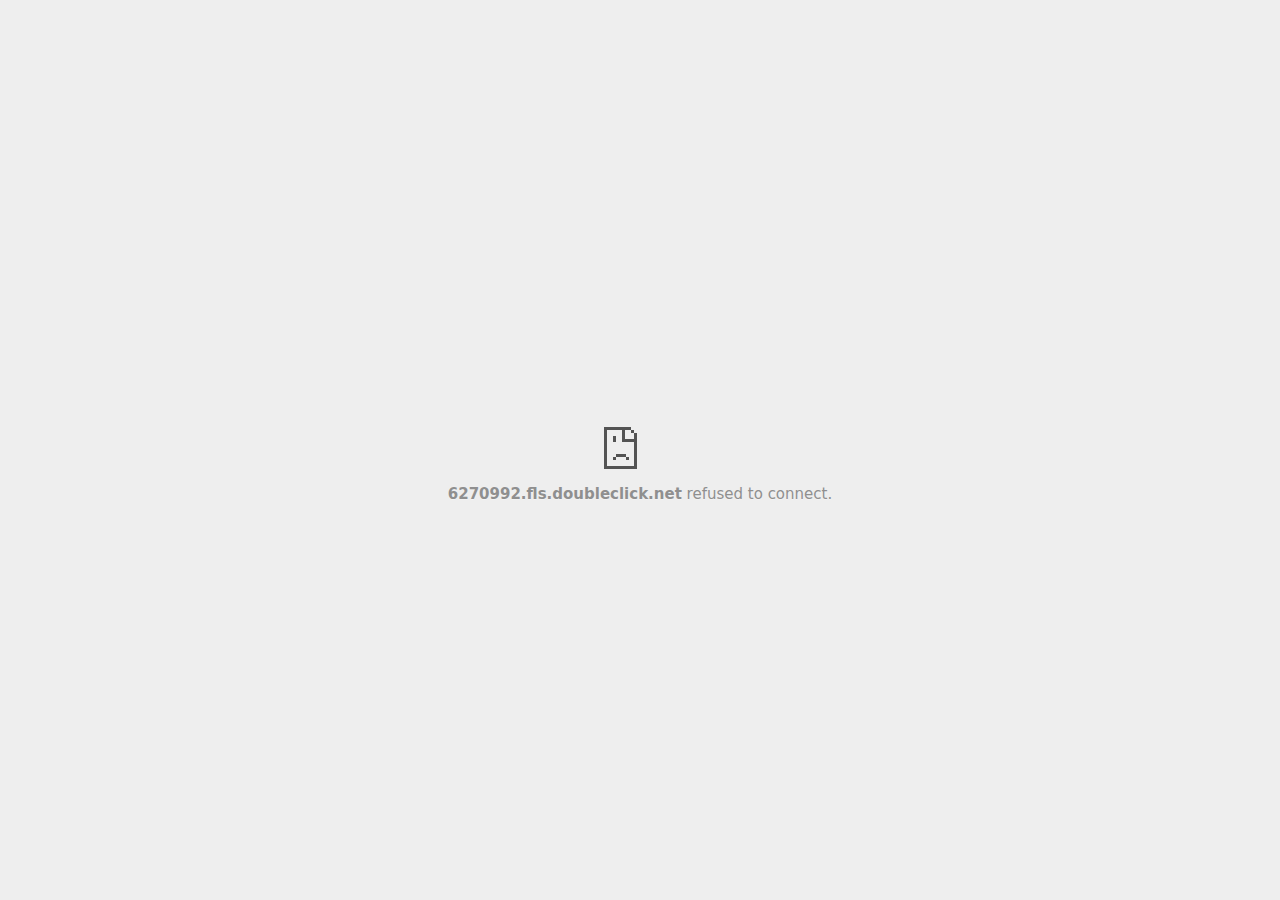
<file: activityi(1).html>
<!DOCTYPE html>
<!-- saved from url=(0029)chrome-error://chromewebdata/ -->
<html dir="ltr" lang="en" subframe=""><head><meta http-equiv="Content-Type" content="text/html; charset=UTF-8">
  
  <meta name="color-scheme" content="light dark">
  <meta name="theme-color" content="#fff">
  <meta name="viewport" content="width=device-width, initial-scale=1.0,
                                 maximum-scale=1.0, user-scalable=no">
  <title>6270992.fls.doubleclick.net</title>
  <style>/* Copyright 2017 The Chromium Authors. All rights reserved.
 * Use of this source code is governed by a BSD-style license that can be
 * found in the LICENSE file. */

a {
  color: var(--link-color);
}

body {
  --background-color: #fff;
  --error-code-color: var(--google-gray-700);
  --google-blue-100: rgb(210, 227, 252);
  --google-blue-300: rgb(138, 180, 248);
  --google-blue-600: rgb(26, 115, 232);
  --google-blue-700: rgb(25, 103, 210);
  --google-gray-100: rgb(241, 243, 244);
  --google-gray-300: rgb(218, 220, 224);
  --google-gray-500: rgb(154, 160, 166);
  --google-gray-50: rgb(248, 249, 250);
  --google-gray-600: rgb(128, 134, 139);
  --google-gray-700: rgb(95, 99, 104);
  --google-gray-800: rgb(60, 64, 67);
  --google-gray-900: rgb(32, 33, 36);
  --heading-color: var(--google-gray-900);
  --link-color: rgb(88, 88, 88);
  --popup-container-background-color: rgba(0,0,0,.65);
  --primary-button-fill-color-active: var(--google-blue-700);
  --primary-button-fill-color: var(--google-blue-600);
  --primary-button-text-color: #fff;
  --quiet-background-color: rgb(247, 247, 247);
  --secondary-button-border-color: var(--google-gray-500);
  --secondary-button-fill-color: #fff;
  --secondary-button-hover-border-color: var(--google-gray-600);
  --secondary-button-hover-fill-color: var(--google-gray-50);
  --secondary-button-text-color: var(--google-gray-700);
  --small-link-color: var(--google-gray-700);
  --text-color: var(--google-gray-700);
  background: var(--background-color);
  color: var(--text-color);
  word-wrap: break-word;
}

.nav-wrapper .secondary-button {
  background: var(--secondary-button-fill-color);
  border: 1px solid var(--secondary-button-border-color);
  color: var(--secondary-button-text-color);
  float: none;
  margin: 0;
  padding: 8px 16px;
}

.hidden {
  display: none;
}

html {
  -webkit-text-size-adjust: 100%;
  font-size: 125%;
}

.icon {
  background-repeat: no-repeat;
  background-size: 100%;
}

@media (prefers-color-scheme: dark) {
  body {
    --background-color: var(--google-gray-900);
    --error-code-color: var(--google-gray-500);
    --heading-color: var(--google-gray-500);
    --link-color: var(--google-blue-300);
    --primary-button-fill-color-active: rgb(129, 162, 208);
    --primary-button-fill-color: var(--google-blue-300);
    --primary-button-text-color: var(--google-gray-900);
    --quiet-background-color: var(--background-color);
    --secondary-button-border-color: var(--google-gray-700);
    --secondary-button-fill-color: var(--google-gray-900);
    --secondary-button-hover-fill-color: rgb(48, 51, 57);
    --secondary-button-text-color: var(--google-blue-300);
    --small-link-color: var(--google-blue-300);
    --text-color: var(--google-gray-500);
  }
}
</style>
  <style>/* Copyright 2014 The Chromium Authors. All rights reserved.
   Use of this source code is governed by a BSD-style license that can be
   found in the LICENSE file. */

button {
  border: 0;
  border-radius: 4px;
  box-sizing: border-box;
  color: var(--primary-button-text-color);
  cursor: pointer;
  float: right;
  font-size: .875em;
  margin: 0;
  padding: 8px 16px;
  transition: box-shadow 150ms cubic-bezier(0.4, 0, 0.2, 1);
  user-select: none;
}

[dir='rtl'] button {
  float: left;
}

.bad-clock button,
.captive-portal button,
.https-only button,
.insecure-form button,
.lookalike-url button,
.main-frame-blocked button,
.neterror button,
.pdf button,
.ssl button,
.safe-browsing-billing button {
  background: var(--primary-button-fill-color);
}

button:active {
  background: var(--primary-button-fill-color-active);
  outline: 0;
}

#debugging {
  display: inline;
  overflow: auto;
}

.debugging-content {
  line-height: 1em;
  margin-bottom: 0;
  margin-top: 1em;
}

.debugging-content-fixed-width {
  display: block;
  font-family: monospace;
  font-size: 1.2em;
  margin-top: 0.5em;
}

.debugging-title {
  font-weight: bold;
}

#details {
  margin: 0 0 50px;
}

#details p:not(:first-of-type) {
  margin-top: 20px;
}

.secondary-button:active {
  border-color: white;
  box-shadow: 0 1px 2px 0 rgba(60, 64, 67, .3),
      0 2px 6px 2px rgba(60, 64, 67, .15);
}

.secondary-button:hover {
  background: var(--secondary-button-hover-fill-color);
  border-color: var(--secondary-button-hover-border-color);
  text-decoration: none;
}

.error-code {
  color: var(--error-code-color);
  font-size: .8em;
  margin-top: 12px;
  text-transform: uppercase;
}

#error-debugging-info {
  font-size: 0.8em;
}

h1 {
  color: var(--heading-color);
  font-size: 1.6em;
  font-weight: normal;
  line-height: 1.25em;
  margin-bottom: 16px;
}

h2 {
  font-size: 1.2em;
  font-weight: normal;
}

.icon {
  height: 72px;
  margin: 0 0 40px;
  width: 72px;
}

input[type=checkbox] {
  opacity: 0;
}

input[type=checkbox]:focus ~ .checkbox::after {
  outline: -webkit-focus-ring-color auto 5px;
}

.interstitial-wrapper {
  box-sizing: border-box;
  font-size: 1em;
  line-height: 1.6em;
  margin: 14vh auto 0;
  max-width: 600px;
  width: 100%;
}

#main-message > p {
  display: inline;
}

#extended-reporting-opt-in {
  font-size: .875em;
  margin-top: 32px;
}

#extended-reporting-opt-in label {
  display: grid;
  grid-template-columns: 1.8em 1fr;
  position: relative;
}

#enhanced-protection-message {
  border-radius: 4px;
  font-size: 1em;
  margin-top: 32px;
  padding: 10px 5px;
}

#enhanced-protection-message label {
  display: grid;
  grid-template-columns: 2.5em 1fr;
  position: relative;
}

#enhanced-protection-message div {
  margin: 0.5em;
}

#enhanced-protection-message .icon {
  height: 1.5em;
  vertical-align: middle;
  width: 1.5em;
}

.nav-wrapper {
  margin-top: 51px;
}

.nav-wrapper::after {
  clear: both;
  content: '';
  display: table;
  width: 100%;
}

.small-link {
  color: var(--small-link-color);
  font-size: .875em;
}

.checkboxes {
  flex: 0 0 24px;
}

.checkbox {
  --padding: .9em;
  background: transparent;
  display: block;
  height: 1em;
  left: -1em;
  padding-inline-start: var(--padding);
  position: absolute;
  right: 0;
  top: -.5em;
  width: 1em;
}

.checkbox::after {
  border: 1px solid white;
  border-radius: 2px;
  content: '';
  height: 1em;
  left: var(--padding);
  position: absolute;
  top: var(--padding);
  width: 1em;
}

.checkbox::before {
  background: transparent;
  border: 2px solid white;
  border-inline-end-width: 0;
  border-top-width: 0;
  content: '';
  height: .2em;
  left: calc(.3em + var(--padding));
  opacity: 0;
  position: absolute;
  top: calc(.3em  + var(--padding));
  transform: rotate(-45deg);
  width: .5em;
}

input[type=checkbox]:checked ~ .checkbox::before {
  opacity: 1;
}

#recurrent-error-message {
  background: #ededed;
  border-radius: 4px;
  margin-bottom: 16px;
  margin-top: 12px;
  padding: 12px 16px;
}

.showing-recurrent-error-message #extended-reporting-opt-in {
  margin-top: 16px;
}

.showing-recurrent-error-message #enhanced-protection-message {
  margin-top: 16px;
}

@media (max-width: 700px) {
  .interstitial-wrapper {
    padding: 0 10%;
  }

  #error-debugging-info {
    overflow: auto;
  }
}

@media (max-width: 420px) {
  button,
  [dir='rtl'] button,
  .small-link {
    float: none;
    font-size: .825em;
    font-weight: 500;
    margin: 0;
    width: 100%;
  }

  button {
    padding: 16px 24px;
  }

  #details {
    margin: 20px 0 20px 0;
  }

  #details p:not(:first-of-type) {
    margin-top: 10px;
  }

  .secondary-button:not(.hidden) {
    display: block;
    margin-top: 20px;
    text-align: center;
    width: 100%;
  }

  .interstitial-wrapper {
    padding: 0 5%;
  }

  #extended-reporting-opt-in {
    margin-top: 24px;
  }

  #enhanced-protection-message {
    margin-top: 24px;
  }

  .nav-wrapper {
    margin-top: 30px;
  }
}

/**
 * Mobile specific styling.
 * Navigation buttons are anchored to the bottom of the screen.
 * Details message replaces the top content in its own scrollable area.
 */

@media (max-width: 420px) {
  .nav-wrapper .secondary-button {
    border: 0;
    margin: 16px 0 0;
    margin-inline-end: 0;
    padding-bottom: 16px;
    padding-top: 16px;
  }
}

/* Fixed nav. */
@media (min-width: 240px) and (max-width: 420px) and
       (min-height: 401px),
       (min-width: 421px) and (min-height: 240px) and
       (max-height: 560px) {
  body .nav-wrapper {
    background: var(--background-color);
    bottom: 0;
    box-shadow: 0 -12px 24px var(--background-color);
    left: 0;
    margin: 0 auto;
    max-width: 736px;
    padding-inline-end: 24px;
    padding-inline-start: 24px;
    position: fixed;
    right: 0;
    width: 100%;
    z-index: 2;
  }

  .interstitial-wrapper {
    max-width: 736px;
  }

  #details,
  #main-content {
    padding-bottom: 40px;
  }

  #details {
    padding-top: 5.5vh;
  }

  button.small-link {
    color: var(--google-blue-600);
  }
}

@media (max-width: 420px) and (orientation: portrait),
       (max-height: 560px) {
  body {
    margin: 0 auto;
  }

  button,
  [dir='rtl'] button,
  button.small-link,
  .nav-wrapper .secondary-button {
    font-family: Roboto-Regular,Helvetica;
    font-size: .933em;
    margin: 6px 0;
    transform: translatez(0);
  }

  .nav-wrapper {
    box-sizing: border-box;
    padding-bottom: 8px;
    width: 100%;
  }

  #details {
    box-sizing: border-box;
    height: auto;
    margin: 0;
    opacity: 1;
    transition: opacity 250ms cubic-bezier(0.4, 0, 0.2, 1);
  }

  #details.hidden,
  #main-content.hidden {
    height: 0;
    opacity: 0;
    overflow: hidden;
    padding-bottom: 0;
    transition: none;
  }

  h1 {
    font-size: 1.5em;
    margin-bottom: 8px;
  }

  .icon {
    margin-bottom: 5.69vh;
  }

  .interstitial-wrapper {
    box-sizing: border-box;
    margin: 7vh auto 12px;
    padding: 0 24px;
    position: relative;
  }

  .interstitial-wrapper p {
    font-size: .95em;
    line-height: 1.61em;
    margin-top: 8px;
  }

  #main-content {
    margin: 0;
    transition: opacity 100ms cubic-bezier(0.4, 0, 0.2, 1);
  }

  .small-link {
    border: 0;
  }

  .suggested-left > #control-buttons,
  .suggested-right > #control-buttons {
    float: none;
    margin: 0;
  }
}

@media (min-width: 421px) and (min-height: 500px) and (max-height: 560px) {
  .interstitial-wrapper {
    margin-top: 10vh;
  }
}

@media (min-height: 400px) and (orientation:portrait) {
  .interstitial-wrapper {
    margin-bottom: 145px;
  }
}

@media (min-height: 299px) {
  .nav-wrapper {
    padding-bottom: 16px;
  }
}

@media (max-height: 560px) and (min-height: 240px) and (orientation:landscape) {
  .extended-reporting-has-checkbox #details {
    padding-bottom: 80px;
  }
}

@media (min-height: 500px) and (max-height: 650px) and (max-width: 414px) and
       (orientation: portrait) {
  .interstitial-wrapper {
    margin-top: 7vh;
  }
}

@media (min-height: 650px) and (max-width: 414px) and (orientation: portrait) {
  .interstitial-wrapper {
    margin-top: 10vh;
  }
}

/* Small mobile screens. No fixed nav. */
@media (max-height: 400px) and (orientation: portrait),
       (max-height: 239px) and (orientation: landscape),
       (max-width: 419px) and (max-height: 399px) {
  .interstitial-wrapper {
    display: flex;
    flex-direction: column;
    margin-bottom: 0;
  }

  #details {
    flex: 1 1 auto;
    order: 0;
  }

  #main-content {
    flex: 1 1 auto;
    order: 0;
  }

  .nav-wrapper {
    flex: 0 1 auto;
    margin-top: 8px;
    order: 1;
    padding-inline-end: 0;
    padding-inline-start: 0;
    position: relative;
    width: 100%;
  }

  button,
  .nav-wrapper .secondary-button {
    padding: 16px 24px;
  }

  button.small-link {
    color: var(--google-blue-600);
  }
}

@media (max-width: 239px) and (orientation: portrait) {
  .nav-wrapper {
    padding-inline-end: 0;
    padding-inline-start: 0;
  }
}
</style>
  <style>/* Copyright 2013 The Chromium Authors. All rights reserved.
 * Use of this source code is governed by a BSD-style license that can be
 * found in the LICENSE file. */

/* Don't use the main frame div when the error is in a subframe. */
html[subframe] #main-frame-error {
  display: none;
}

/* Don't use the subframe error div when the error is in a main frame. */
html:not([subframe]) #sub-frame-error {
  display: none;
}

h1 {
  margin-top: 0;
  word-wrap: break-word;
}

h1 span {
  font-weight: 500;
}

a {
  text-decoration: none;
}

.icon {
  -webkit-user-select: none;
  display: inline-block;
}

.icon-generic {
  /* Can't access chrome://theme/IDR_ERROR_NETWORK_GENERIC from an untrusted
   * renderer process, so embed the resource manually. */
  content: -webkit-image-set(
      url([data-uri]) 1x,
      url([data-uri]) 2x);
}

.icon-offline {
  content: -webkit-image-set(
      url([data-uri]) 1x,
      url([data-uri]) 2x);
  position: relative;
}

.icon-disabled {
  content: -webkit-image-set(
      url([data-uri]) 1x,
      url([data-uri]) 2x);
  width: 112px;
}

.hidden {
  display: none;
}

#suggestions-list a {
  color: var(--google-blue-600);
}

#suggestions-list p {
  margin-block-end: 0;
}

#suggestions-list ul {
  margin-top: 0;
}

.single-suggestion {
  list-style-type: none;
  padding-inline-start: 0;
}

#error-information-button {
  content: url([data-uri]);
  height: 24px;
  vertical-align: -.15em;
  width: 24px;
}

.use-popup-container#error-information-popup-container
  #error-information-popup {
  align-items: center;
  background-color: var(--popup-container-background-color);
  display: flex;
  height: 100%;
  left: 0;
  position: fixed;
  top: 0;
  width: 100%;
  z-index: 100;
}

.use-popup-container#error-information-popup-container
  #error-information-popup-content > p {
  margin-bottom: 11px;
  margin-inline-start: 20px;
}

.use-popup-container#error-information-popup-container #suggestions-list ul {
  margin-inline-start: 15px;
}

.use-popup-container#error-information-popup-container
  #error-information-popup-box {
  background-color: var(--background-color);
  left: 5%;
  padding-bottom: 15px;
  padding-top: 15px;
  position: fixed;
  width: 90%;
  z-index: 101;
}

.use-popup-container#error-information-popup-container div.error-code {
  margin-inline-start: 20px;
}

.use-popup-container#error-information-popup-container #suggestions-list p {
  margin-inline-start: 20px;
}

:not(.use-popup-container)#error-information-popup-container
  #error-information-popup-close {
  display: none;
}

#error-information-popup-close {
  margin-bottom: 0;
  margin-inline-end: 35px;
  margin-top: 15px;
  text-align: end;
}

.link-button {
  color: rgb(66, 133, 244);
  display: inline-block;
  font-weight: bold;
  text-transform: uppercase;
}

#sub-frame-error-details {

  color: #8F8F8F;

  /* Not done on mobile for performance reasons. */
  text-shadow: 0 1px 0 rgba(255,255,255,0.3);

}

[jscontent=hostName],
[jscontent=failedUrl] {
  overflow-wrap: break-word;
}

.secondary-button {
  background: #d9d9d9;
  color: #696969;
  margin-inline-end: 16px;
}

.snackbar {
  background: #323232;
  border-radius: 2px;
  bottom: 24px;
  box-sizing: border-box;
  color: #fff;
  font-size: .87em;
  left: 24px;
  max-width: 568px;
  min-width: 288px;
  opacity: 0;
  padding: 16px 24px 12px;
  position: fixed;
  transform: translateY(90px);
  will-change: opacity, transform;
  z-index: 999;
}

.snackbar-show {
  -webkit-animation:
    show-snackbar 250ms cubic-bezier(0, 0, 0.2, 1) forwards,
    hide-snackbar 250ms cubic-bezier(0.4, 0, 1, 1) forwards 5s;
}

@-webkit-keyframes show-snackbar {
  100% {
    opacity: 1;
    transform: translateY(0);
  }
}

@-webkit-keyframes hide-snackbar {
  0% {
    opacity: 1;
    transform: translateY(0);
  }
  100% {
    opacity: 0;
    transform: translateY(90px);
  }
}

.suggestions {
  margin-top: 18px;
}

.suggestion-header {
  font-weight: bold;
  margin-bottom: 4px;
}

.suggestion-body {
  color: #777;
}

/* Decrease padding at low sizes. */
@media (max-width: 640px), (max-height: 640px) {
  h1 {
    margin: 0 0 15px;
  }
  .suggestions {
    margin-top: 10px;
  }
  .suggestion-header {
    margin-bottom: 0;
  }
}

#download-link,
#download-link-clicked {
  margin-bottom: 30px;
  margin-top: 30px;
}

#download-link-clicked {
  color: #BBB;
}

#download-link::before,
#download-link-clicked::before {
  content: url([data-uri]);
  display: inline-block;
  margin-inline-end: 4px;
  vertical-align: -webkit-baseline-middle;
}

#download-link-clicked::before {
  opacity: 0;
  width: 0;
}

#offline-content-list-visibility-card {
  border: 1px solid white;
  border-radius: 8px;
  display: flex;
  font-size: .8em;
  justify-content: space-between;
  line-height: 1;
}

#offline-content-list.list-hidden #offline-content-list-visibility-card {
  border-color: rgb(218, 220, 224);
}

#offline-content-list-visibility-card > div {
  padding: 1em;
}

#offline-content-list-title {
  color: var(--google-gray-700);
}

#offline-content-list-show-text,
#offline-content-list-hide-text {
  color: rgb(66, 133, 244);
}

/* Hides the "hide" text div when the offline content list is collapsed/hidden
 * and, alternatively, hides the "show" text div when the offline content list
 * is expanded/shown.
 */
#offline-content-list.list-hidden #offline-content-list-hide-text,
#offline-content-list:not(.list-hidden) #offline-content-list-show-text {
  display: none;
}

/* Controls the animation of the offline content list when it is expanded/shown.
 */
#offline-content-suggestions {
  /* Max-height has to be set for the height animation to work. The chosen value
   * is a little greater than the maximum height the list will have, when all
   * suggestions have images, so that it is never clamped. This makes so that
   * when the actual height is smaller then the animation is not as smooth.
   */
  max-height: 27em;
  transition: max-height 200ms ease-in, visibility 0s 200ms,
              opacity 200ms 200ms linear;
}

/* Controls the animation of the offline content list when it is
 * collapsed/hidden.
 */
#offline-content-list.list-hidden #offline-content-suggestions {
  max-height: 0;
  opacity: 0;
  transition: opacity 200ms linear, visibility 0s 200ms,
              max-height 200ms 200ms ease-out;
  visibility: hidden;
}

#offline-content-list {
  margin-inline-start: -5%;
  width: 110%;
}

/* The selectors below adjust the "overflow" of the suggestion cards contents
 * based on the same screen size based strategy used for the main frame, which
 * is applied by the `interstitial-wrapper` class. */
@media (max-width: 420px)  {
  #offline-content-list {
    margin-inline-start: -2.5%;
    width: 105%;
  }
}
@media (max-width: 420px) and (orientation: portrait),
       (max-height: 560px) {
  #offline-content-list {
    margin-inline-start: -12px;
    width: calc(100% + 24px);
  }
}

.suggestion-with-image .offline-content-suggestion-thumbnail {
  flex-basis: 8.2em;
  flex-shrink: 0;
}

.suggestion-with-image .offline-content-suggestion-thumbnail > img {
  height: 100%;
  width: 100%;
}

.suggestion-with-image #offline-content-list:not(.is-rtl)
.offline-content-suggestion-thumbnail > img {
  border-bottom-right-radius: 7px;
  border-top-right-radius: 7px;
}

.suggestion-with-image #offline-content-list.is-rtl
.offline-content-suggestion-thumbnail > img {
  border-bottom-left-radius: 7px;
  border-top-left-radius: 7px;
}

.suggestion-with-icon .offline-content-suggestion-thumbnail {
  align-items: center;
  display: flex;
  justify-content: center;
  min-height: 4.2em;
  min-width: 4.2em;
}

.suggestion-with-icon .offline-content-suggestion-thumbnail > div {
  align-items: center;
  background-color: rgb(241, 243, 244);
  border-radius: 50%;
  display: flex;
  height: 2.3em;
  justify-content: center;
  width: 2.3em;
}

.suggestion-with-icon .offline-content-suggestion-thumbnail > div > img {
  height: 1.45em;
  width: 1.45em;
}

.offline-content-suggestion-favicon {
  height: 1em;
  margin-inline-end: 0.4em;
  width: 1.4em;
}

.offline-content-suggestion-favicon > img {
  height: 1.4em;
  width: 1.4em;
}

.no-favicon .offline-content-suggestion-favicon {
  display: none;
}

.image-video {
  content: url([data-uri]);
}

.image-music-note {
  content: url([data-uri]);
}

.image-earth {
  content: url([data-uri]);
}

.image-file {
  content: url([data-uri]);
}

.offline-content-suggestion-texts {
  display: flex;
  flex-direction: column;
  justify-content: space-between;
  line-height: 1.3;
  padding: .9em;
  width: 100%;
}

.offline-content-suggestion-title {
  -webkit-box-orient: vertical;
  -webkit-line-clamp: 3;
  color: rgb(32, 33, 36);
  display: -webkit-box;
  font-size: 1.1em;
  overflow: hidden;
  text-overflow: ellipsis;
}

div.offline-content-suggestion {
  align-items: stretch;
  border: 1px solid rgb(218, 220, 224);
  border-radius: 8px;
  display: flex;
  justify-content: space-between;
  margin-bottom: .8em;
}

.suggestion-with-image {
  flex-direction: row;
  height: 8.2em;
  max-height: 8.2em;
}

.suggestion-with-icon {
  flex-direction: row-reverse;
  height: 4.2em;
  max-height: 4.2em;
}

.suggestion-with-icon .offline-content-suggestion-title {
  -webkit-line-clamp: 1;
  word-break: break-all;
}

.suggestion-with-icon .offline-content-suggestion-texts {
  padding-inline-start: 0;
}

.offline-content-suggestion-attribution-freshness {
  color: rgb(95, 99, 104);
  display: flex;
  font-size: .8em;
  line-height: 1.7em;
}

.offline-content-suggestion-attribution {
  -webkit-box-orient: vertical;
  -webkit-line-clamp: 1;
  display: -webkit-box;
  flex-shrink: 1;
  margin-inline-end: 0.3em;
  overflow: hidden;
  overflow-wrap: break-word;
  text-overflow: ellipsis;
  word-break: break-all;
}

.no-attribution .offline-content-suggestion-attribution {
  display: none;
}

.offline-content-suggestion-freshness::before {
  content: '-';
  display: inline-block;
  flex-shrink: 0;
  margin-inline-end: .1em;
  margin-inline-start: .1em;
}

.no-attribution .offline-content-suggestion-freshness::before {
  display: none;
}

.offline-content-suggestion-freshness {
  flex-shrink: 0;
}

.suggestion-with-image .offline-content-suggestion-pin-spacer {
  flex-grow: 100;
  flex-shrink: 1;
}

.suggestion-with-image .offline-content-suggestion-pin {
  content: url([data-uri]);
  flex-shrink: 0;
  height: 1.4em;
  margin-inline-start: .4em;
  width: 1.4em;
}

/* Controls the animation (and a bit more) of the launch-downloads-home action
 * button when the offline content list is expanded/shown.
 */
#offline-content-list-action {
  text-align: center;
  transition: visibility 0s 200ms, opacity 200ms 200ms linear;
}

/* Controls the animation of the launch-downloads-home action button when the
 * offline content list is collapsed/hidden.
 */
#offline-content-list.list-hidden #offline-content-list-action {
  opacity: 0;
  transition: opacity 200ms linear, visibility 0s 200ms;
  visibility: hidden;
}

#cancel-save-page-button {
  background-image: url([data-uri]);
  background-position: right 27px center;
  background-repeat: no-repeat;
  border: 1px solid var(--google-gray-300);
  border-radius: 5px;
  color: var(--google-gray-700);
  margin-bottom: 26px;
  padding-bottom: 16px;
  padding-inline-end: 88px;
  padding-inline-start: 16px;
  padding-top: 16px;
  text-align: start;
}

html[dir='rtl'] #cancel-save-page-button {
  background-position: left 27px center;
}

#save-page-for-later-button {
  display: flex;
  justify-content: start;
}

#save-page-for-later-button a::before {
  content: url([data-uri]);
  display: inline-block;
  margin-inline-end: 4px;
  vertical-align: -webkit-baseline-middle;
}

.hidden#save-page-for-later-button {
  display: none;
}

/* Don't allow overflow when in a subframe. */
html[subframe] body {
  overflow: hidden;
}

#sub-frame-error {
  -webkit-align-items: center;
  -webkit-flex-flow: column;
  -webkit-justify-content: center;
  background-color: #DDD;
  display: -webkit-flex;
  height: 100%;
  left: 0;
  position: absolute;
  text-align: center;
  top: 0;
  transition: background-color 200ms ease-in-out;
  width: 100%;
}

#sub-frame-error:hover {
  background-color: #EEE;
}

#sub-frame-error .icon-generic {
  margin: 0 0 16px;
}

#sub-frame-error-details {
  margin: 0 10px;
  text-align: center;
  visibility: hidden;
}

/* Show details only when hovering. */
#sub-frame-error:hover #sub-frame-error-details {
  visibility: visible;
}

/* If the iframe is too small, always hide the error code. */
/* TODO(mmenke): See if overflow: no-display works better, once supported. */
@media (max-width: 200px), (max-height: 95px) {
  #sub-frame-error-details {
    display: none;
  }
}

/* Adjust icon for small embedded frames in apps. */
@media (max-height: 100px) {
  #sub-frame-error .icon-generic {
    height: auto;
    margin: 0;
    padding-top: 0;
    width: 25px;
  }
}

/* details-button is special; it's a <button> element that looks like a link. */
#details-button {
  box-shadow: none;
  min-width: 0;
}

/* Styles for platform dependent separation of controls and details button. */
.suggested-left > #control-buttons,
.suggested-right > #details-button {
  float: left;
}

.suggested-right > #control-buttons,
.suggested-left > #details-button {
  float: right;
}

.suggested-left .secondary-button {
  margin-inline-end: 0;
  margin-inline-start: 16px;
}

#details-button.singular {
  float: none;
}

/* download-button shows both icon and text. */
#download-button {
  padding-bottom: 4px;
  padding-top: 4px;
  position: relative;
}

#download-button::before {
  background: -webkit-image-set(
      url([data-uri]) 1x,
      url([data-uri]) 2x)
    no-repeat;
  content: '';
  display: inline-block;
  height: 24px;
  margin-inline-end: 4px;
  margin-inline-start: -4px;
  vertical-align: middle;
  width: 24px;
}

#download-button:disabled {
  background: rgb(180, 206, 249);
  color: rgb(255, 255, 255);
}

#buttons::after {
  clear: both;
  content: '';
  display: block;
  width: 100%;
}

/* Offline page */
html[dir='rtl'] .runner-container,
html[dir='rtl'].offline .icon-offline {
  transform: scaleX(-1);
}

.offline {
  transition: filter 1.5s cubic-bezier(0.65, 0.05, 0.36, 1),
              background-color 1.5s cubic-bezier(0.65, 0.05, 0.36, 1);

  will-change: filter, background-color;

}

.offline body {
  transition: background-color 1.5s cubic-bezier(0.65, 0.05, 0.36, 1);
}

.offline #main-message > p {
  display: none;
}

.offline.inverted {
  background-color: #fff;
  filter: invert(1);
}

.offline.inverted body {
  background-color: #fff;
}

.offline .interstitial-wrapper {
  color: var(--text-color);
  font-size: 1em;
  line-height: 1.55;
  margin: 0 auto;
  max-width: 600px;
  padding-top: 100px;
  position: relative;
  width: 100%;
}

.offline .runner-container {
  direction: ltr;
  height: 150px;
  max-width: 600px;
  overflow: hidden;
  position: absolute;
  top: 35px;
  width: 44px;
}

.offline .runner-container:focus {
  outline: none;
}

.offline .runner-container:focus-visible {
  outline: 3px solid var(--google-blue-300);
}

.offline .runner-canvas {
  height: 150px;
  max-width: 600px;
  opacity: 1;
  overflow: hidden;
  position: absolute;
  top: 0;
  z-index: 10;
}

.offline .controller {
  height: 100vh;
  left: 0;
  position: absolute;
  top: 0;
  width: 100vw;
  z-index: 9;
}

#offline-resources {
  display: none;
}

#offline-instruction {
  image-rendering: pixelated;
  left: 0;
  margin: auto;
  position: absolute;
  right: 0;
  top: 60px;
  width: fit-content;
}

.offline-runner-live-region {
  bottom: 0;
  clip-path: polygon(0 0, 0 0, 0 0);
  color: var(--background-color);
  display: block;
  font-size: xx-small;
  overflow: hidden;
  position: absolute;
  text-align: center;
  transition: color 1.5s cubic-bezier(0.65, 0.05, 0.36, 1);
  user-select: none;
}

/* Custom toggle */
.slow-speed-option {
  align-items: center;
  background: var(--google-gray-50);
  border-radius: 24px/50%;
  bottom: 0;
  color: var(--error-code-color);
  display: inline-flex;
  font-size: 1em;
  left: 0;
  line-height: 1.1em;
  margin: 5px auto;
  padding: 2px 12px 3px 20px;
  position: absolute;
  right: 0;
  width: max-content;
  z-index: 999;
}

.slow-speed-option.hidden {
  display: none;
}

.slow-speed-option [type=checkbox] {
  opacity: 0;
  pointer-events: none;
  position: absolute;
}

.slow-speed-option .slow-speed-toggle {
  cursor: pointer;
  margin-inline-start: 8px;
  padding: 8px 4px;
  position: relative;
}

.slow-speed-option [type=checkbox]:disabled ~ .slow-speed-toggle {
  cursor: default;
}

.slow-speed-option-label [type=checkbox] {
  opacity: 0;
  pointer-events: none;
  position: absolute;
}

.slow-speed-option .slow-speed-toggle::before,
.slow-speed-option .slow-speed-toggle::after {
  content: '';
  display: block;
  margin: 0 3px;
  transition: all 100ms cubic-bezier(0.4, 0, 1, 1);
}

.slow-speed-option .slow-speed-toggle::before {
  background: rgb(189,193,198);
  border-radius: 0.65em;
  height: 0.9em;
  width: 2em;
}

.slow-speed-option .slow-speed-toggle::after {
  background: #fff;
  border-radius: 50%;
  box-shadow: 0 1px 3px 0 rgb(0 0 0 / 40%);
  height: 1.2em;
  position: absolute;
  top: 51%;
  transform: translate(-20%, -50%);
  width: 1.1em;
}

.slow-speed-option [type=checkbox]:focus + .slow-speed-toggle {
  box-shadow: 0 0 8px rgb(94, 158, 214);
  outline: 1px solid rgb(93, 157, 213);
}

.slow-speed-option [type=checkbox]:checked + .slow-speed-toggle::before {
  background: var(--google-blue-600);
  opacity: 0.5;
}

.slow-speed-option [type=checkbox]:checked + .slow-speed-toggle::after {
  background: var(--google-blue-600);
  transform: translate(calc(2em - 90%), -50%);
}

.slow-speed-option [type=checkbox]:checked:disabled +
  .slow-speed-toggle::before {
  background: rgb(189,193,198);
}

.slow-speed-option [type=checkbox]:checked:disabled +
  .slow-speed-toggle::after {
  background: var(--google-gray-50);
}

@media (max-width: 420px) {
  #download-button {
    padding-bottom: 12px;
    padding-top: 12px;
  }

  .suggested-left > #control-buttons,
  .suggested-right > #control-buttons {
    float: none;
  }

  .snackbar {
    border-radius: 0;
    bottom: 0;
    left: 0;
    width: 100%;
  }
}

@media (max-height: 350px) {
  h1 {
    margin: 0 0 15px;
  }

  .icon-offline {
    margin: 0 0 10px;
  }

  .interstitial-wrapper {
    margin-top: 5%;
  }

  .nav-wrapper {
    margin-top: 30px;
  }
}

@media (min-width: 420px) and (max-width: 736px) and
       (min-height: 240px) and (max-height: 420px) and
       (orientation:landscape) {
  .interstitial-wrapper {
    margin-bottom: 100px;
  }
}

@media (max-width: 360px) and (max-height: 480px) {
  .offline .interstitial-wrapper {
    padding-top: 60px;
  }

  .offline .runner-container {
    top: 8px;
  }
}

@media (min-height: 240px) and (orientation: landscape) {
  .offline .interstitial-wrapper {
    margin-bottom: 90px;
  }

  .icon-offline {
    margin-bottom: 20px;
  }
}

@media (max-height: 320px) and (orientation: landscape) {
  .icon-offline {
    margin-bottom: 0;
  }

  .offline .runner-container {
    top: 10px;
  }
}

@media (max-width: 240px) {
  button {
    padding-inline-end: 12px;
    padding-inline-start: 12px;
  }

  .interstitial-wrapper {
    overflow: inherit;
    padding: 0 8px;
  }
}

@media (max-width: 120px) {
  button {
    width: auto;
  }
}

.arcade-mode,
.arcade-mode .runner-container,
.arcade-mode .runner-canvas {
  image-rendering: pixelated;
  max-width: 100%;
  overflow: hidden;
}

.arcade-mode #buttons,
.arcade-mode #main-content {
  opacity: 0;
  overflow: hidden;
}

.arcade-mode .interstitial-wrapper {
  height: 100vh;
  max-width: 100%;
  overflow: hidden;
}

.arcade-mode .runner-container {
  left: 0;
  margin: auto;
  right: 0;
  transform-origin: top center;
  transition: transform 250ms cubic-bezier(0.4, 0, 1, 1) 400ms;
  z-index: 2;
}

@media (prefers-color-scheme: dark) {
  .icon {
    filter: invert(1);
  }

  .offline .runner-canvas {
    filter: invert(1);
  }

  .offline.inverted {
    background-color: var(--background-color);
    filter: invert(0);
  }

  .offline.inverted body {
    background-color: #fff;
  }

  .offline.inverted .offline-runner-live-region {
    color: #fff;
  }

  #suggestions-list a {
    color: var(--link-color);
  }

  #error-information-button {
    filter: invert(0.6);
  }

  .slow-speed-option {
    background: var(--google-gray-800);
    color: var(--google-gray-100);
  }

  .slow-speed-option .slow-speed-toggle::before,
  .slow-speed-option [type=checkbox]:checked:disabled +
    .slow-speed-toggle::before {
     background: rgb(189,193,198);
  }

  .slow-speed-option [type=checkbox]:checked + .slow-speed-toggle::after,
  .slow-speed-option [type=checkbox]:checked + .slow-speed-toggle::before {
    background: var(--google-blue-300);
  }
}
</style>
  <script>// Copyright 2013 The Chromium Authors. All rights reserved.
// Use of this source code is governed by a BSD-style license that can be
// found in the LICENSE file.

/**
 * @typedef {{
 *   downloadButtonClick: function(),
 *   reloadButtonClick: function(),
 *   detailsButtonClick: function(),
 *   diagnoseErrorsButtonClick: function(),
 *   trackEasterEgg: function(),
 *   updateEasterEggHighScore: function(number),
 *   resetEasterEggHighScore: function(),
 *   launchOfflineItem: function(string, string),
 *   savePageForLater: function(),
 *   cancelSavePage: function(),
 *   listVisibilityChange: function(boolean),
 * }}
 */
// eslint-disable-next-line no-var
var errorPageController;

const HIDDEN_CLASS = 'hidden';

// Decodes a UTF16 string that is encoded as base64.
function decodeUTF16Base64ToString(encoded_text) {
  const data = atob(encoded_text);
  let result = '';
  for (let i = 0; i < data.length; i += 2) {
    result +=
        String.fromCharCode(data.charCodeAt(i) * 256 + data.charCodeAt(i + 1));
  }
  return result;
}

function toggleHelpBox() {
  const helpBoxOuter = document.getElementById('details');
  helpBoxOuter.classList.toggle(HIDDEN_CLASS);
  const detailsButton = document.getElementById('details-button');
  if (helpBoxOuter.classList.contains(HIDDEN_CLASS)) {
    /** @suppress {missingProperties} */
    detailsButton.innerText = detailsButton.detailsText;
  } else {
    /** @suppress {missingProperties} */
    detailsButton.innerText = detailsButton.hideDetailsText;
  }

  // Details appears over the main content on small screens.
  if (mobileNav) {
    document.getElementById('main-content').classList.toggle(HIDDEN_CLASS);
    const runnerContainer = document.querySelector('.runner-container');
    if (runnerContainer) {
      runnerContainer.classList.toggle(HIDDEN_CLASS);
    }
  }
}

function diagnoseErrors() {
  if (window.errorPageController) {
    errorPageController.diagnoseErrorsButtonClick();
  }
}

// Subframes use a different layout but the same html file.  This is to make it
// easier to support platforms that load the error page via different
// mechanisms (Currently just iOS). We also use the subframe style for portals
// as they are embedded like subframes and can't be interacted with by the user.
let isSubFrame = false;
if (window.top.location !== window.location || window.portalHost) {
  document.documentElement.setAttribute('subframe', '');
  isSubFrame = true;
}

// Re-renders the error page using |strings| as the dictionary of values.
// Used by NetErrorTabHelper to update DNS error pages with probe results.
function updateForDnsProbe(strings) {
  const context = new JsEvalContext(strings);
  jstProcess(context, document.getElementById('t'));
  onDocumentLoadOrUpdate();
}

// Adds an icon class to the list and removes classes previously set.
function updateIconClass(newClass) {
  const frameSelector = isSubFrame ? '#sub-frame-error' : '#main-frame-error';
  const iconEl = document.querySelector(frameSelector + ' .icon');

  if (iconEl.classList.contains(newClass)) {
    return;
  }

  iconEl.className = 'icon ' + newClass;
}

// Implements button clicks.  This function is needed during the transition
// between implementing these in trunk chromium and implementing them in iOS.
function reloadButtonClick(url) {
  if (window.errorPageController) {
    errorPageController.reloadButtonClick();
  } else {
    window.location = url;
  }
}

function downloadButtonClick() {
  if (window.errorPageController) {
    errorPageController.downloadButtonClick();
    const downloadButton = document.getElementById('download-button');
    downloadButton.disabled = true;
    /** @suppress {missingProperties} */
    downloadButton.textContent = downloadButton.disabledText;

    document.getElementById('download-link-wrapper')
        .classList.add(HIDDEN_CLASS);
    document.getElementById('download-link-clicked-wrapper')
        .classList.remove(HIDDEN_CLASS);
  }
}

function detailsButtonClick() {
  if (window.errorPageController) {
    errorPageController.detailsButtonClick();
  }
}

let primaryControlOnLeft = true;
// 
primaryControlOnLeft = false;
// 

function setAutoFetchState(scheduled, can_schedule) {
  document.getElementById('cancel-save-page-button')
      .classList.toggle(HIDDEN_CLASS, !scheduled);
  document.getElementById('save-page-for-later-button')
      .classList.toggle(HIDDEN_CLASS, scheduled || !can_schedule);
}

function savePageLaterClick() {
  errorPageController.savePageForLater();
  // savePageForLater will eventually trigger a call to setAutoFetchState() when
  // it completes.
}

function cancelSavePageClick() {
  errorPageController.cancelSavePage();
  // setAutoFetchState is not called in response to cancelSavePage(), so do it
  // now.
  setAutoFetchState(false, true);
}

function toggleErrorInformationPopup() {
  document.getElementById('error-information-popup-container')
      .classList.toggle(HIDDEN_CLASS);
}

function launchOfflineItem(itemID, name_space) {
  errorPageController.launchOfflineItem(itemID, name_space);
}

function launchDownloadsPage() {
  errorPageController.launchDownloadsPage();
}

function getIconForSuggestedItem(item) {
  // Note: |item.content_type| contains the enum values from
  // chrome::mojom::AvailableContentType.
  switch (item.content_type) {
    case 1:  // kVideo
      return 'image-video';
    case 2:  // kAudio
      return 'image-music-note';
    case 0:  // kPrefetchedPage
    case 3:  // kOtherPage
      return 'image-earth';
  }
  return 'image-file';
}

function getSuggestedContentDiv(item, index) {
  // Note: See AvailableContentToValue in available_offline_content_helper.cc
  // for the data contained in an |item|.
  // TODO(carlosk): Present |snippet_base64| when that content becomes
  // available.
  let thumbnail = '';
  const extraContainerClasses = [];
  // html_inline.py will try to replace src attributes with data URIs using a
  // simple regex. The following is obfuscated slightly to avoid that.
  const source = 'src';
  if (item.thumbnail_data_uri) {
    extraContainerClasses.push('suggestion-with-image');
    thumbnail = `<img ${source}="${item.thumbnail_data_uri}">`;
  } else {
    extraContainerClasses.push('suggestion-with-icon');
    const iconClass = getIconForSuggestedItem(item);
    thumbnail = `<div><img class="${iconClass}"></div>`;
  }

  let favicon = '';
  if (item.favicon_data_uri) {
    favicon = `<img ${source}="${item.favicon_data_uri}">`;
  } else {
    extraContainerClasses.push('no-favicon');
  }

  if (!item.attribution_base64) {
    extraContainerClasses.push('no-attribution');
  }

  return `
  <div class="offline-content-suggestion ${extraContainerClasses.join(' ')}"
    onclick="launchOfflineItem('${item.ID}', '${item.name_space}')">
      <div class="offline-content-suggestion-texts">
        <div id="offline-content-suggestion-title-${index}"
             class="offline-content-suggestion-title">
        </div>
        <div class="offline-content-suggestion-attribution-freshness">
          <div id="offline-content-suggestion-favicon-${index}"
               class="offline-content-suggestion-favicon">
            ${favicon}
          </div>
          <div id="offline-content-suggestion-attribution-${index}"
               class="offline-content-suggestion-attribution">
          </div>
          <div class="offline-content-suggestion-freshness">
            ${item.date_modified}
          </div>
          <div class="offline-content-suggestion-pin-spacer"></div>
          <div class="offline-content-suggestion-pin"></div>
        </div>
      </div>
      <div class="offline-content-suggestion-thumbnail">
        ${thumbnail}
      </div>
  </div>`;
}

/**
 * @typedef {{
 *   ID: string,
 *   name_space: string,
 *   title_base64: string,
 *   snippet_base64: string,
 *   date_modified: string,
 *   attribution_base64: string,
 *   thumbnail_data_uri: string,
 *   favicon_data_uri: string,
 *   content_type: number,
 * }}
 */
let AvailableOfflineContent;

// Populates a list of suggested offline content.
// Note: For security reasons all content downloaded from the web is considered
// unsafe and must be securely handled to be presented on the dino page. Images
// have already been safely re-encoded but textual content -- like title and
// attribution -- must be properly handled here.
// @param {boolean} isShown
// @param {Array<AvailableOfflineContent>} suggestions
function offlineContentAvailable(isShown, suggestions) {
  if (!suggestions || !loadTimeData.valueExists('offlineContentList')) {
    return;
  }

  const suggestionsHTML = [];
  for (let index = 0; index < suggestions.length; index++) {
    suggestionsHTML.push(getSuggestedContentDiv(suggestions[index], index));
  }

  document.getElementById('offline-content-suggestions').innerHTML =
      suggestionsHTML.join('\n');

  // Sets textual web content using |textContent| to make sure it's handled as
  // plain text.
  for (let index = 0; index < suggestions.length; index++) {
    document.getElementById(`offline-content-suggestion-title-${index}`)
        .textContent =
        decodeUTF16Base64ToString(suggestions[index].title_base64);
    document.getElementById(`offline-content-suggestion-attribution-${index}`)
        .textContent =
        decodeUTF16Base64ToString(suggestions[index].attribution_base64);
  }

  const contentListElement = document.getElementById('offline-content-list');
  if (document.dir === 'rtl') {
    contentListElement.classList.add('is-rtl');
  }
  contentListElement.hidden = false;
  // The list is configured as hidden by default. Show it if needed.
  if (isShown) {
    toggleOfflineContentListVisibility(false);
  }
}

function toggleOfflineContentListVisibility(updatePref) {
  if (!loadTimeData.valueExists('offlineContentList')) {
    return;
  }

  const contentListElement = document.getElementById('offline-content-list');
  const isVisible = !contentListElement.classList.toggle('list-hidden');

  if (updatePref && window.errorPageController) {
    errorPageController.listVisibilityChanged(isVisible);
  }
}

// Called on document load, and from updateForDnsProbe().
function onDocumentLoadOrUpdate() {
  const downloadButtonVisible = loadTimeData.valueExists('downloadButton') &&
      loadTimeData.getValue('downloadButton').msg;
  const detailsButton = document.getElementById('details-button');

  // If offline content suggestions will be visible, the usual buttons will not
  // be presented.
  const offlineContentVisible =
      loadTimeData.valueExists('suggestedOfflineContentPresentation');
  if (offlineContentVisible) {
    document.querySelector('.nav-wrapper').classList.add(HIDDEN_CLASS);
    detailsButton.classList.add(HIDDEN_CLASS);

    document.getElementById('download-link').hidden = !downloadButtonVisible;
    document.getElementById('download-links-wrapper')
        .classList.remove(HIDDEN_CLASS);
    document.getElementById('error-information-popup-container')
        .classList.add('use-popup-container', HIDDEN_CLASS);
    document.getElementById('error-information-button')
        .classList.remove(HIDDEN_CLASS);
  }

  const attemptAutoFetch = loadTimeData.valueExists('attemptAutoFetch') &&
      loadTimeData.getValue('attemptAutoFetch');

  const reloadButtonVisible = loadTimeData.valueExists('reloadButton') &&
      loadTimeData.getValue('reloadButton').msg;

  const reloadButton = document.getElementById('reload-button');
  const downloadButton = document.getElementById('download-button');
  if (reloadButton.style.display === 'none' &&
      downloadButton.style.display === 'none') {
    detailsButton.classList.add('singular');
  }

  // Show or hide control buttons.
  const controlButtonDiv = document.getElementById('control-buttons');
  controlButtonDiv.hidden =
      offlineContentVisible || !(reloadButtonVisible || downloadButtonVisible);

  const iconClass = loadTimeData.valueExists('iconClass') &&
      loadTimeData.getValue('iconClass');

  updateIconClass(iconClass);

  if (!isSubFrame && iconClass === 'icon-offline') {
    document.documentElement.classList.add('offline');
    new Runner('.interstitial-wrapper');
  }
}

function onDocumentLoad() {
  // Sets up the proper button layout for the current platform.
  const buttonsDiv = document.getElementById('buttons');
  if (primaryControlOnLeft) {
    buttonsDiv.classList.add('suggested-left');
  } else {
    buttonsDiv.classList.add('suggested-right');
  }

  onDocumentLoadOrUpdate();
}

document.addEventListener('DOMContentLoaded', onDocumentLoad);
</script>
  <script>// Copyright 2015 The Chromium Authors. All rights reserved.
// Use of this source code is governed by a BSD-style license that can be
// found in the LICENSE file.

let mobileNav = false;

/**
 * For small screen mobile the navigation buttons are moved
 * below the advanced text.
 */
function onResize() {
  const helpOuterBox = document.querySelector('#details');
  const mainContent = document.querySelector('#main-content');
  const mediaQuery = '(min-width: 240px) and (max-width: 420px) and ' +
      '(min-height: 401px), ' +
      '(max-height: 560px) and (min-height: 240px) and ' +
      '(min-width: 421px)';

  const detailsHidden = helpOuterBox.classList.contains(HIDDEN_CLASS);
  const runnerContainer = document.querySelector('.runner-container');

  // Check for change in nav status.
  if (mobileNav !== window.matchMedia(mediaQuery).matches) {
    mobileNav = !mobileNav;

    // Handle showing the top content / details sections according to state.
    if (mobileNav) {
      mainContent.classList.toggle(HIDDEN_CLASS, !detailsHidden);
      helpOuterBox.classList.toggle(HIDDEN_CLASS, detailsHidden);
      if (runnerContainer) {
        runnerContainer.classList.toggle(HIDDEN_CLASS, !detailsHidden);
      }
    } else if (!detailsHidden) {
      // Non mobile nav with visible details.
      mainContent.classList.remove(HIDDEN_CLASS);
      helpOuterBox.classList.remove(HIDDEN_CLASS);
      if (runnerContainer) {
        runnerContainer.classList.remove(HIDDEN_CLASS);
      }
    }
  }
}

function setupMobileNav() {
  window.addEventListener('resize', onResize);
  onResize();
}

document.addEventListener('DOMContentLoaded', setupMobileNav);
</script>
  <script>// Copyright (c) 2014 The Chromium Authors. All rights reserved.
// Use of this source code is governed by a BSD-style license that can be
// found in the LICENSE file.

/**
 * T-Rex runner.
 * @param {string} outerContainerId Outer containing element id.
 * @param {!Object=} opt_config
 * @constructor
 * @implements {EventListener}
 * @export
 */
function Runner(outerContainerId, opt_config) {
  // Singleton
  if (Runner.instance_) {
    return Runner.instance_;
  }
  Runner.instance_ = this;

  this.outerContainerEl = document.querySelector(outerContainerId);
  this.containerEl = null;
  this.snackbarEl = null;
  // A div to intercept touch events. Only set while (playing && useTouch).
  this.touchController = null;

  this.config = opt_config || Object.assign(Runner.config, Runner.normalConfig);
  // Logical dimensions of the container.
  this.dimensions = Runner.defaultDimensions;

  this.gameType = null;
  Runner.spriteDefinition = Runner.spriteDefinitionByType['original'];

  this.altGameImageSprite = null;
  this.altGameModeActive = false;
  this.altGameModeFlashTimer = null;
  this.fadeInTimer = 0;

  this.canvas = null;
  this.canvasCtx = null;

  this.tRex = null;

  this.distanceMeter = null;
  this.distanceRan = 0;

  this.highestScore = 0;
  this.syncHighestScore = false;

  this.time = 0;
  this.runningTime = 0;
  this.msPerFrame = 1000 / FPS;
  this.currentSpeed = this.config.SPEED;
  Runner.slowDown = false;

  this.obstacles = [];

  this.activated = false; // Whether the easter egg has been activated.
  this.playing = false; // Whether the game is currently in play state.
  this.crashed = false;
  this.paused = false;
  this.inverted = false;
  this.invertTimer = 0;
  this.resizeTimerId_ = null;

  this.playCount = 0;

  // Sound FX.
  this.audioBuffer = null;

  /** @type {Object} */
  this.soundFx = {};
  this.generatedSoundFx = null;

  // Global web audio context for playing sounds.
  this.audioContext = null;

  // Images.
  this.images = {};
  this.imagesLoaded = 0;

  // Gamepad state.
  this.pollingGamepads = false;
  this.gamepadIndex = undefined;
  this.previousGamepad = null;

  if (this.isDisabled()) {
    this.setupDisabledRunner();
  } else {
    if (Runner.isAltGameModeEnabled()) {
      this.initAltGameType();
      Runner.gameType = this.gameType;
    }
    this.loadImages();

    window['initializeEasterEggHighScore'] =
        this.initializeHighScore.bind(this);
  }
}

/**
 * Default game width.
 * @const
 */
const DEFAULT_WIDTH = 600;

/**
 * Frames per second.
 * @const
 */
const FPS = 60;

/** @const */
const IS_HIDPI = window.devicePixelRatio > 1;

/** @const */
const IS_IOS = /CriOS/.test(window.navigator.userAgent);

/** @const */
const IS_MOBILE = /Android/.test(window.navigator.userAgent) || IS_IOS;

/** @const */
const IS_RTL = document.querySelector('html').dir == 'rtl';

/** @const */
const ARCADE_MODE_URL = 'chrome://dino/';

/** @const */
const RESOURCE_POSTFIX = 'offline-resources-';

/** @const */
const A11Y_STRINGS = {
  ariaLabel: 'dinoGameA11yAriaLabel',
  description: 'dinoGameA11yDescription',
  gameOver: 'dinoGameA11yGameOver',
  highScore: 'dinoGameA11yHighScore',
  jump: 'dinoGameA11yJump',
  started: 'dinoGameA11yStartGame',
  speedLabel: 'dinoGameA11ySpeedToggle'
};

/**
 * Default game configuration.
 * Shared config for all  versions of the game. Additional parameters are
 * defined in Runner.normalConfig and Runner.slowConfig.
 */
Runner.config = {
  AUDIOCUE_PROXIMITY_THRESHOLD: 190,
  AUDIOCUE_PROXIMITY_THRESHOLD_MOBILE_A11Y: 250,
  BG_CLOUD_SPEED: 0.2,
  BOTTOM_PAD: 10,
  // Scroll Y threshold at which the game can be activated.
  CANVAS_IN_VIEW_OFFSET: -10,
  CLEAR_TIME: 3000,
  CLOUD_FREQUENCY: 0.5,
  FADE_DURATION: 1,
  FLASH_DURATION: 1000,
  GAMEOVER_CLEAR_TIME: 1200,
  INITIAL_JUMP_VELOCITY: 12,
  INVERT_FADE_DURATION: 12000,
  MAX_BLINK_COUNT: 3,
  MAX_CLOUDS: 6,
  MAX_OBSTACLE_LENGTH: 3,
  MAX_OBSTACLE_DUPLICATION: 2,
  RESOURCE_TEMPLATE_ID: 'audio-resources',
  SPEED: 6,
  SPEED_DROP_COEFFICIENT: 3,
  ARCADE_MODE_INITIAL_TOP_POSITION: 35,
  ARCADE_MODE_TOP_POSITION_PERCENT: 0.1
};

Runner.normalConfig = {
  ACCELERATION: 0.001,
  AUDIOCUE_PROXIMITY_THRESHOLD: 190,
  AUDIOCUE_PROXIMITY_THRESHOLD_MOBILE_A11Y: 250,
  GAP_COEFFICIENT: 0.6,
  INVERT_DISTANCE: 700,
  MAX_SPEED: 13,
  MOBILE_SPEED_COEFFICIENT: 1.2,
  SPEED: 6
};


Runner.slowConfig = {
  ACCELERATION: 0.0005,
  AUDIOCUE_PROXIMITY_THRESHOLD: 170,
  AUDIOCUE_PROXIMITY_THRESHOLD_MOBILE_A11Y: 220,
  GAP_COEFFICIENT: 0.3,
  INVERT_DISTANCE: 350,
  MAX_SPEED: 9,
  MOBILE_SPEED_COEFFICIENT: 1.5,
  SPEED: 4.2
};


/**
 * Default dimensions.
 */
Runner.defaultDimensions = {
  WIDTH: DEFAULT_WIDTH,
  HEIGHT: 150
};


/**
 * CSS class names.
 * @enum {string}
 */
Runner.classes = {
  ARCADE_MODE: 'arcade-mode',
  CANVAS: 'runner-canvas',
  CONTAINER: 'runner-container',
  CRASHED: 'crashed',
  ICON: 'icon-offline',
  INVERTED: 'inverted',
  SNACKBAR: 'snackbar',
  SNACKBAR_SHOW: 'snackbar-show',
  TOUCH_CONTROLLER: 'controller'
};


/**
 * Sound FX. Reference to the ID of the audio tag on interstitial page.
 * @enum {string}
 */
Runner.sounds = {
  BUTTON_PRESS: 'offline-sound-press',
  HIT: 'offline-sound-hit',
  SCORE: 'offline-sound-reached'
};


/**
 * Key code mapping.
 * @enum {Object}
 */
Runner.keycodes = {
  JUMP: {'38': 1, '32': 1},  // Up, spacebar
  DUCK: {'40': 1},  // Down
  RESTART: {'13': 1}  // Enter
};


/**
 * Runner event names.
 * @enum {string}
 */
Runner.events = {
  ANIM_END: 'webkitAnimationEnd',
  CLICK: 'click',
  KEYDOWN: 'keydown',
  KEYUP: 'keyup',
  POINTERDOWN: 'pointerdown',
  POINTERUP: 'pointerup',
  RESIZE: 'resize',
  TOUCHEND: 'touchend',
  TOUCHSTART: 'touchstart',
  VISIBILITY: 'visibilitychange',
  BLUR: 'blur',
  FOCUS: 'focus',
  LOAD: 'load',
  GAMEPADCONNECTED: 'gamepadconnected',
};

Runner.prototype = {
  /**
   * Assign a random game type.
   */
  initAltGameType() {
    this.gameType = loadTimeData && loadTimeData.valueExists('altGameType') ?
        GAME_TYPE[parseInt(loadTimeData.getValue('altGameType'), 10) - 1] :
        '';
  },

  /**
   * Whether the easter egg has been disabled. CrOS enterprise enrolled devices.
   * @return {boolean}
   */
  isDisabled() {
    return loadTimeData && loadTimeData.valueExists('disabledEasterEgg');
  },

  /**
   * For disabled instances, set up a snackbar with the disabled message.
   */
  setupDisabledRunner() {
    this.containerEl = document.createElement('div');
    this.containerEl.className = Runner.classes.SNACKBAR;
    this.containerEl.textContent = loadTimeData.getValue('disabledEasterEgg');
    this.outerContainerEl.appendChild(this.containerEl);

    // Show notification when the activation key is pressed.
    document.addEventListener(Runner.events.KEYDOWN, function(e) {
      if (Runner.keycodes.JUMP[e.keyCode]) {
        this.containerEl.classList.add(Runner.classes.SNACKBAR_SHOW);
        document.querySelector('.icon').classList.add('icon-disabled');
      }
    }.bind(this));
  },

  /**
   * Setting individual settings for debugging.
   * @param {string} setting
   * @param {number|string} value
   */
  updateConfigSetting(setting, value) {
    if (setting in this.config && value !== undefined) {
      this.config[setting] = value;

      switch (setting) {
        case 'GRAVITY':
        case 'MIN_JUMP_HEIGHT':
        case 'SPEED_DROP_COEFFICIENT':
          this.tRex.config[setting] = value;
          break;
        case 'INITIAL_JUMP_VELOCITY':
          this.tRex.setJumpVelocity(value);
          break;
        case 'SPEED':
          this.setSpeed(/** @type {number} */ (value));
          break;
      }
    }
  },

  /**
   * Creates an on page image element from the base 64 encoded string source.
   * @param {string} resourceName Name in data object,
   * @return {HTMLImageElement} The created element.
   */
  createImageElement(resourceName) {
    const imgSrc = loadTimeData && loadTimeData.valueExists(resourceName) ?
        loadTimeData.getString(resourceName) :
        null;

    if (imgSrc) {
      const el =
          /** @type {HTMLImageElement} */ (document.createElement('img'));
      el.id = resourceName;
      el.src = imgSrc;
      document.getElementById('offline-resources').appendChild(el);
      return el;
    }
    return null;
  },

  /**
   * Cache the appropriate image sprite from the page and get the sprite sheet
   * definition.
   */
  loadImages() {
    let scale = '1x';
    this.spriteDef = Runner.spriteDefinition.LDPI;
    if (IS_HIDPI) {
      scale = '2x';
      this.spriteDef = Runner.spriteDefinition.HDPI;
    }

    Runner.imageSprite = /** @type {HTMLImageElement} */
        (document.getElementById(RESOURCE_POSTFIX + scale));

    if (this.gameType) {
      Runner.altGameImageSprite = /** @type {HTMLImageElement} */
          (this.createImageElement('altGameSpecificImage' + scale));
      Runner.altCommonImageSprite = /** @type {HTMLImageElement} */
          (this.createImageElement('altGameCommonImage' + scale));
    }
    Runner.origImageSprite = Runner.imageSprite;

    // Disable the alt game mode if the sprites can't be loaded.
    if (!Runner.altGameImageSprite || !Runner.altCommonImageSprite) {
      Runner.isAltGameModeEnabled = () => false;
      this.altGameModeActive = false;
    }

    if (Runner.imageSprite.complete) {
      this.init();
    } else {
      // If the images are not yet loaded, add a listener.
      Runner.imageSprite.addEventListener(Runner.events.LOAD,
          this.init.bind(this));
    }
  },

  /**
   * Load and decode base 64 encoded sounds.
   */
  loadSounds() {
    if (!IS_IOS) {
      this.audioContext = new AudioContext();

      const resourceTemplate =
          document.getElementById(this.config.RESOURCE_TEMPLATE_ID).content;

      for (const sound in Runner.sounds) {
        let soundSrc =
            resourceTemplate.getElementById(Runner.sounds[sound]).src;
        soundSrc = soundSrc.substr(soundSrc.indexOf(',') + 1);
        const buffer = decodeBase64ToArrayBuffer(soundSrc);

        // Async, so no guarantee of order in array.
        this.audioContext.decodeAudioData(buffer, function(index, audioData) {
            this.soundFx[index] = audioData;
          }.bind(this, sound));
      }
    }
  },

  /**
   * Sets the game speed. Adjust the speed accordingly if on a smaller screen.
   * @param {number=} opt_speed
   */
  setSpeed(opt_speed) {
    const speed = opt_speed || this.currentSpeed;

    // Reduce the speed on smaller mobile screens.
    if (this.dimensions.WIDTH < DEFAULT_WIDTH) {
      const mobileSpeed = Runner.slowDown ? speed :
                                            speed * this.dimensions.WIDTH /
              DEFAULT_WIDTH * this.config.MOBILE_SPEED_COEFFICIENT;
      this.currentSpeed = mobileSpeed > speed ? speed : mobileSpeed;
    } else if (opt_speed) {
      this.currentSpeed = opt_speed;
    }
  },

  /**
   * Game initialiser.
   */
  init() {
    // Hide the static icon.
    document.querySelector('.' + Runner.classes.ICON).style.visibility =
        'hidden';

    this.adjustDimensions();
    this.setSpeed();

    const ariaLabel = getA11yString(A11Y_STRINGS.ariaLabel);
    this.containerEl = document.createElement('div');
    this.containerEl.setAttribute('role', IS_MOBILE ? 'button' : 'application');
    this.containerEl.setAttribute('tabindex', '0');
    this.containerEl.setAttribute('title', ariaLabel);

    this.containerEl.className = Runner.classes.CONTAINER;

    // Player canvas container.
    this.canvas = createCanvas(this.containerEl, this.dimensions.WIDTH,
        this.dimensions.HEIGHT);

    // Live region for game status updates.
    this.a11yStatusEl = document.createElement('span');
    this.a11yStatusEl.className = 'offline-runner-live-region';
    this.a11yStatusEl.setAttribute('aria-live', 'assertive');
    this.a11yStatusEl.textContent = '';
    Runner.a11yStatusEl = this.a11yStatusEl;

    // Add checkbox to slow down the game.
    this.slowSpeedCheckboxLabel = document.createElement('label');
    this.slowSpeedCheckboxLabel.className = 'slow-speed-option hidden';
    this.slowSpeedCheckboxLabel.textContent =
        getA11yString(A11Y_STRINGS.speedLabel);

    this.slowSpeedCheckbox = document.createElement('input');
    this.slowSpeedCheckbox.setAttribute('type', 'checkbox');
    this.slowSpeedCheckbox.setAttribute(
        'title', getA11yString(A11Y_STRINGS.speedLabel));
    this.slowSpeedCheckbox.setAttribute('tabindex', '0');
    this.slowSpeedCheckbox.setAttribute('checked', 'checked');

    this.slowSpeedToggleEl = document.createElement('span');
    this.slowSpeedToggleEl.className = 'slow-speed-toggle';

    this.slowSpeedCheckboxLabel.appendChild(this.slowSpeedCheckbox);
    this.slowSpeedCheckboxLabel.appendChild(this.slowSpeedToggleEl);

    if (IS_IOS) {
      this.outerContainerEl.appendChild(this.a11yStatusEl);
    } else {
      this.containerEl.appendChild(this.a11yStatusEl);
    }

    announcePhrase(getA11yString(A11Y_STRINGS.description));

    this.generatedSoundFx = new GeneratedSoundFx();

    this.canvasCtx =
        /** @type {CanvasRenderingContext2D} */ (this.canvas.getContext('2d'));
    this.canvasCtx.fillStyle = '#f7f7f7';
    this.canvasCtx.fill();
    Runner.updateCanvasScaling(this.canvas);

    // Horizon contains clouds, obstacles and the ground.
    this.horizon = new Horizon(this.canvas, this.spriteDef, this.dimensions,
        this.config.GAP_COEFFICIENT);

    // Distance meter
    this.distanceMeter = new DistanceMeter(this.canvas,
          this.spriteDef.TEXT_SPRITE, this.dimensions.WIDTH);

    // Draw t-rex
    this.tRex = new Trex(this.canvas, this.spriteDef.TREX);

    this.outerContainerEl.appendChild(this.containerEl);
    this.outerContainerEl.appendChild(this.slowSpeedCheckboxLabel);

    this.startListening();
    this.update();

    window.addEventListener(Runner.events.RESIZE,
        this.debounceResize.bind(this));

    // Handle dark mode
    const darkModeMediaQuery =
        window.matchMedia('(prefers-color-scheme: dark)');
    this.isDarkMode = darkModeMediaQuery && darkModeMediaQuery.matches;
    darkModeMediaQuery.addListener((e) => {
      this.isDarkMode = e.matches;
    });
  },

  /**
   * Create the touch controller. A div that covers whole screen.
   */
  createTouchController() {
    this.touchController = document.createElement('div');
    this.touchController.className = Runner.classes.TOUCH_CONTROLLER;
    this.touchController.addEventListener(Runner.events.TOUCHSTART, this);
    this.touchController.addEventListener(Runner.events.TOUCHEND, this);
    this.outerContainerEl.appendChild(this.touchController);
  },

  /**
   * Debounce the resize event.
   */
  debounceResize() {
    if (!this.resizeTimerId_) {
      this.resizeTimerId_ =
          setInterval(this.adjustDimensions.bind(this), 250);
    }
  },

  /**
   * Adjust game space dimensions on resize.
   */
  adjustDimensions() {
    clearInterval(this.resizeTimerId_);
    this.resizeTimerId_ = null;

    const boxStyles = window.getComputedStyle(this.outerContainerEl);
    const padding = Number(boxStyles.paddingLeft.substr(0,
        boxStyles.paddingLeft.length - 2));

    this.dimensions.WIDTH = this.outerContainerEl.offsetWidth - padding * 2;
    if (this.isArcadeMode()) {
      this.dimensions.WIDTH = Math.min(DEFAULT_WIDTH, this.dimensions.WIDTH);
      if (this.activated) {
        this.setArcadeModeContainerScale();
      }
    }

    // Redraw the elements back onto the canvas.
    if (this.canvas) {
      this.canvas.width = this.dimensions.WIDTH;
      this.canvas.height = this.dimensions.HEIGHT;

      Runner.updateCanvasScaling(this.canvas);

      this.distanceMeter.calcXPos(this.dimensions.WIDTH);
      this.clearCanvas();
      this.horizon.update(0, 0, true);
      this.tRex.update(0);

      // Outer container and distance meter.
      if (this.playing || this.crashed || this.paused) {
        this.containerEl.style.width = this.dimensions.WIDTH + 'px';
        this.containerEl.style.height = this.dimensions.HEIGHT + 'px';
        this.distanceMeter.update(0, Math.ceil(this.distanceRan));
        this.stop();
      } else {
        this.tRex.draw(0, 0);
      }

      // Game over panel.
      if (this.crashed && this.gameOverPanel) {
        this.gameOverPanel.updateDimensions(this.dimensions.WIDTH);
        this.gameOverPanel.draw(this.altGameModeActive, this.tRex);
      }
    }
  },

  /**
   * Play the game intro.
   * Canvas container width expands out to the full width.
   */
  playIntro() {
    if (!this.activated && !this.crashed) {
      this.playingIntro = true;
      this.tRex.playingIntro = true;

      // CSS animation definition.
      const keyframes = '@-webkit-keyframes intro { ' +
            'from { width:' + Trex.config.WIDTH + 'px }' +
            'to { width: ' + this.dimensions.WIDTH + 'px }' +
          '}';
      document.styleSheets[0].insertRule(keyframes, 0);

      this.containerEl.addEventListener(Runner.events.ANIM_END,
          this.startGame.bind(this));

      this.containerEl.style.webkitAnimation = 'intro .4s ease-out 1 both';
      this.containerEl.style.width = this.dimensions.WIDTH + 'px';

      this.setPlayStatus(true);
      this.activated = true;
    } else if (this.crashed) {
      this.restart();
    }
  },


  /**
   * Update the game status to started.
   */
  startGame() {
    if (this.isArcadeMode()) {
      this.setArcadeMode();
    }
    this.toggleSpeed();
    this.runningTime = 0;
    this.playingIntro = false;
    this.tRex.playingIntro = false;
    this.containerEl.style.webkitAnimation = '';
    this.playCount++;
    this.generatedSoundFx.background();
    announcePhrase(getA11yString(A11Y_STRINGS.started));

    if (Runner.audioCues) {
      this.containerEl.setAttribute('title', getA11yString(A11Y_STRINGS.jump));
    }

    // Handle tabbing off the page. Pause the current game.
    document.addEventListener(Runner.events.VISIBILITY,
          this.onVisibilityChange.bind(this));

    window.addEventListener(Runner.events.BLUR,
          this.onVisibilityChange.bind(this));

    window.addEventListener(Runner.events.FOCUS,
          this.onVisibilityChange.bind(this));
  },

  clearCanvas() {
    this.canvasCtx.clearRect(0, 0, this.dimensions.WIDTH,
        this.dimensions.HEIGHT);
  },

  /**
   * Checks whether the canvas area is in the viewport of the browser
   * through the current scroll position.
   * @return boolean.
   */
  isCanvasInView() {
    return this.containerEl.getBoundingClientRect().top >
        Runner.config.CANVAS_IN_VIEW_OFFSET;
  },

  /**
   * Enable the alt game mode. Switching out the sprites.
   */
  enableAltGameMode() {
    Runner.imageSprite = Runner.altGameImageSprite;
    Runner.spriteDefinition = Runner.spriteDefinitionByType[Runner.gameType];

    if (IS_HIDPI) {
      this.spriteDef = Runner.spriteDefinition.HDPI;
    } else {
      this.spriteDef = Runner.spriteDefinition.LDPI;
    }

    this.altGameModeActive = true;
    this.tRex.enableAltGameMode(this.spriteDef.TREX);
    this.horizon.enableAltGameMode(this.spriteDef);
    this.generatedSoundFx.background();
  },

  /**
   * Update the game frame and schedules the next one.
   */
  update() {
    this.updatePending = false;

    const now = getTimeStamp();
    let deltaTime = now - (this.time || now);

    // Flashing when switching game modes.
    if (this.altGameModeFlashTimer < 0 || this.altGameModeFlashTimer === 0) {
      this.altGameModeFlashTimer = null;
      this.tRex.setFlashing(false);
      this.enableAltGameMode();
    } else if (this.altGameModeFlashTimer > 0) {
      this.altGameModeFlashTimer -= deltaTime;
      this.tRex.update(deltaTime);
      deltaTime = 0;
    }

    this.time = now;

    if (this.playing) {
      this.clearCanvas();

      // Additional fade in - Prevents jump when switching sprites
      if (this.altGameModeActive &&
          this.fadeInTimer <= this.config.FADE_DURATION) {
        this.fadeInTimer += deltaTime / 1000;
        this.canvasCtx.globalAlpha = this.fadeInTimer;
      } else {
        this.canvasCtx.globalAlpha = 1;
      }

      if (this.tRex.jumping) {
        this.tRex.updateJump(deltaTime);
      }

      this.runningTime += deltaTime;
      const hasObstacles = this.runningTime > this.config.CLEAR_TIME;

      // First jump triggers the intro.
      if (this.tRex.jumpCount === 1 && !this.playingIntro) {
        this.playIntro();
      }

      // The horizon doesn't move until the intro is over.
      if (this.playingIntro) {
        this.horizon.update(0, this.currentSpeed, hasObstacles);
      } else if (!this.crashed) {
        const showNightMode = this.isDarkMode ^ this.inverted;
        deltaTime = !this.activated ? 0 : deltaTime;
        this.horizon.update(
            deltaTime, this.currentSpeed, hasObstacles, showNightMode);
      }

      // Check for collisions.
      let collision = hasObstacles &&
          checkForCollision(this.horizon.obstacles[0], this.tRex);

      // For a11y, audio cues.
      if (Runner.audioCues && hasObstacles) {
        const jumpObstacle =
            this.horizon.obstacles[0].typeConfig.type != 'COLLECTABLE';

        if (!this.horizon.obstacles[0].jumpAlerted) {
          const threshold = Runner.isMobileMouseInput ?
              Runner.config.AUDIOCUE_PROXIMITY_THRESHOLD_MOBILE_A11Y :
              Runner.config.AUDIOCUE_PROXIMITY_THRESHOLD;
          const adjProximityThreshold = threshold +
              (threshold * Math.log10(this.currentSpeed / Runner.config.SPEED));

          if (this.horizon.obstacles[0].xPos < adjProximityThreshold) {
            if (jumpObstacle) {
              this.generatedSoundFx.jump();
            }
            this.horizon.obstacles[0].jumpAlerted = true;
          }
        }
      }

      // Activated alt game mode.
      if (Runner.isAltGameModeEnabled() && collision &&
          this.horizon.obstacles[0].typeConfig.type == 'COLLECTABLE') {
        this.horizon.removeFirstObstacle();
        this.tRex.setFlashing(true);
        collision = false;
        this.altGameModeFlashTimer = this.config.FLASH_DURATION;
        this.runningTime = 0;
        this.generatedSoundFx.collect();
      }

      if (!collision) {
        this.distanceRan += this.currentSpeed * deltaTime / this.msPerFrame;

        if (this.currentSpeed < this.config.MAX_SPEED) {
          this.currentSpeed += this.config.ACCELERATION;
        }
      } else {
        this.gameOver();
      }

      const playAchievementSound = this.distanceMeter.update(deltaTime,
          Math.ceil(this.distanceRan));

      if (!Runner.audioCues && playAchievementSound) {
        this.playSound(this.soundFx.SCORE);
      }

      // Night mode.
      if (!Runner.isAltGameModeEnabled()) {
        if (this.invertTimer > this.config.INVERT_FADE_DURATION) {
          this.invertTimer = 0;
          this.invertTrigger = false;
          this.invert(false);
        } else if (this.invertTimer) {
          this.invertTimer += deltaTime;
        } else {
          const actualDistance =
              this.distanceMeter.getActualDistance(Math.ceil(this.distanceRan));

          if (actualDistance > 0) {
            this.invertTrigger =
                !(actualDistance % this.config.INVERT_DISTANCE);

            if (this.invertTrigger && this.invertTimer === 0) {
              this.invertTimer += deltaTime;
              this.invert(false);
            }
          }
        }
      }
    }

    if (this.playing || (!this.activated &&
        this.tRex.blinkCount < Runner.config.MAX_BLINK_COUNT)) {
      this.tRex.update(deltaTime);
      this.scheduleNextUpdate();
    }
  },

  /**
   * Event handler.
   * @param {Event} e
   */
  handleEvent(e) {
    return (function(evtType, events) {
      switch (evtType) {
        case events.KEYDOWN:
        case events.TOUCHSTART:
        case events.POINTERDOWN:
          this.onKeyDown(e);
          break;
        case events.KEYUP:
        case events.TOUCHEND:
        case events.POINTERUP:
          this.onKeyUp(e);
          break;
        case events.GAMEPADCONNECTED:
          this.onGamepadConnected(e);
          break;
      }
    }.bind(this))(e.type, Runner.events);
  },

  /**
   * Initialize audio cues if activated by focus on the canvas element.
   * @param {Event} e
   */
  handleCanvasKeyPress(e) {
    if (!this.activated) {
      this.toggleSpeed();
      Runner.audioCues = true;
      this.generatedSoundFx.init();
      Runner.generatedSoundFx = this.generatedSoundFx;
      Runner.config.CLEAR_TIME *= 1.2;
    } else if (e.keyCode && Runner.keycodes.JUMP[e.keyCode]) {
      this.onKeyDown(e);
    }
  },

  /**
   * Prevent space key press from scrolling.
   * @param {Event} e
   */
  preventScrolling(e) {
    if (e.keyCode === 32) {
      e.preventDefault();
    }
  },

  /**
   * Toggle speed setting if toggle is shown.
   */
  toggleSpeed() {
    if (Runner.audioCues) {
      const speedChange = Runner.slowDown != this.slowSpeedCheckbox.checked;

      if (speedChange) {
        Runner.slowDown = this.slowSpeedCheckbox.checked;
        const updatedConfig =
            Runner.slowDown ? Runner.slowConfig : Runner.normalConfig;

        Runner.config = Object.assign(Runner.config, updatedConfig);
        this.currentSpeed = updatedConfig.SPEED;
        this.tRex.enableSlowConfig();
        this.horizon.adjustObstacleSpeed();
      }
      this.disableSpeedToggle(true);
    }
  },

  /**
   * Show the speed toggle.
   * From focus event or when audio cues are activated.
   * @param {Event=} e
   */
  showSpeedToggle(e) {
    const isFocusEvent = e && e.type == 'focus';
    if (Runner.audioCues || isFocusEvent) {
      this.slowSpeedCheckboxLabel.classList.toggle(
          HIDDEN_CLASS, isFocusEvent ? false : !this.crashed);
    }
  },

  /**
   * Disable the speed toggle.
   * @param {boolean} disable
   */
  disableSpeedToggle(disable) {
    if (disable) {
      this.slowSpeedCheckbox.setAttribute('disabled', 'disabled');
    } else {
      this.slowSpeedCheckbox.removeAttribute('disabled');
    }
  },

  /**
   * Bind relevant key / mouse / touch listeners.
   */
  startListening() {
    // A11y keyboard / screen reader activation.
    this.containerEl.addEventListener(
        Runner.events.KEYDOWN, this.handleCanvasKeyPress.bind(this));
    if (!IS_MOBILE) {
      this.containerEl.addEventListener(
          Runner.events.FOCUS, this.showSpeedToggle.bind(this));
    }
    this.canvas.addEventListener(
        Runner.events.KEYDOWN, this.preventScrolling.bind(this));
    this.canvas.addEventListener(
        Runner.events.KEYUP, this.preventScrolling.bind(this));

    // Keys.
    document.addEventListener(Runner.events.KEYDOWN, this);
    document.addEventListener(Runner.events.KEYUP, this);

    // Touch / pointer.
    this.containerEl.addEventListener(Runner.events.TOUCHSTART, this);
    document.addEventListener(Runner.events.POINTERDOWN, this);
    document.addEventListener(Runner.events.POINTERUP, this);

    if (this.isArcadeMode()) {
      // Gamepad
      window.addEventListener(Runner.events.GAMEPADCONNECTED, this);
    }
  },

  /**
   * Remove all listeners.
   */
  stopListening() {
    document.removeEventListener(Runner.events.KEYDOWN, this);
    document.removeEventListener(Runner.events.KEYUP, this);

    if (this.touchController) {
      this.touchController.removeEventListener(Runner.events.TOUCHSTART, this);
      this.touchController.removeEventListener(Runner.events.TOUCHEND, this);
    }

    this.containerEl.removeEventListener(Runner.events.TOUCHSTART, this);
    document.removeEventListener(Runner.events.POINTERDOWN, this);
    document.removeEventListener(Runner.events.POINTERUP, this);

    if (this.isArcadeMode()) {
      window.removeEventListener(Runner.events.GAMEPADCONNECTED, this);
    }
  },

  /**
   * Process keydown.
   * @param {Event} e
   */
  onKeyDown(e) {
    // Prevent native page scrolling whilst tapping on mobile.
    if (IS_MOBILE && this.playing) {
      e.preventDefault();
    }

    if (this.isCanvasInView()) {
      // Allow toggling of speed toggle.
      if (Runner.keycodes.JUMP[e.keyCode] &&
          e.target == this.slowSpeedCheckbox) {
        return;
      }

      if (!this.crashed && !this.paused) {
        // For a11y, screen reader activation.
        const isMobileMouseInput = IS_MOBILE &&
                e.type === Runner.events.POINTERDOWN &&
                e.pointerType == 'mouse' && e.target == this.containerEl ||
            (IS_IOS && e.pointerType == 'touch' &&
             document.activeElement == this.containerEl);

        if (Runner.keycodes.JUMP[e.keyCode] ||
            e.type === Runner.events.TOUCHSTART || isMobileMouseInput ||
            (Runner.keycodes.DUCK[e.keyCode] && this.altGameModeActive)) {
          e.preventDefault();
          // Starting the game for the first time.
          if (!this.playing) {
            // Started by touch so create a touch controller.
            if (!this.touchController && e.type === Runner.events.TOUCHSTART) {
              this.createTouchController();
            }

            if (isMobileMouseInput) {
              this.handleCanvasKeyPress(e);
            }
            this.loadSounds();
            this.setPlayStatus(true);
            this.update();
            if (window.errorPageController) {
              errorPageController.trackEasterEgg();
            }
          }
          // Start jump.
          if (!this.tRex.jumping && !this.tRex.ducking) {
            if (Runner.audioCues) {
              this.generatedSoundFx.cancelFootSteps();
            } else {
              this.playSound(this.soundFx.BUTTON_PRESS);
            }
            this.tRex.startJump(this.currentSpeed);
          }
          // Ducking is disabled on alt game modes.
        } else if (
            !this.altGameModeActive && this.playing &&
            Runner.keycodes.DUCK[e.keyCode]) {
          e.preventDefault();
          if (this.tRex.jumping) {
            // Speed drop, activated only when jump key is not pressed.
            this.tRex.setSpeedDrop();
          } else if (!this.tRex.jumping && !this.tRex.ducking) {
            // Duck.
            this.tRex.setDuck(true);
          }
        }
      }
    }
  },

  /**
   * Process key up.
   * @param {Event} e
   */
  onKeyUp(e) {
    const keyCode = String(e.keyCode);
    const isjumpKey = Runner.keycodes.JUMP[keyCode] ||
        e.type === Runner.events.TOUCHEND || e.type === Runner.events.POINTERUP;

    if (this.isRunning() && isjumpKey) {
      this.tRex.endJump();
    } else if (Runner.keycodes.DUCK[keyCode]) {
      this.tRex.speedDrop = false;
      this.tRex.setDuck(false);
    } else if (this.crashed) {
      // Check that enough time has elapsed before allowing jump key to restart.
      const deltaTime = getTimeStamp() - this.time;

      if (this.isCanvasInView() &&
          (Runner.keycodes.RESTART[keyCode] || this.isLeftClickOnCanvas(e) ||
          (deltaTime >= this.config.GAMEOVER_CLEAR_TIME &&
          Runner.keycodes.JUMP[keyCode]))) {
        this.handleGameOverClicks(e);
      }
    } else if (this.paused && isjumpKey) {
      // Reset the jump state
      this.tRex.reset();
      this.play();
    }
  },

  /**
   * Process gamepad connected event.
   * @param {Event} e
   */
  onGamepadConnected(e) {
    if (!this.pollingGamepads) {
      this.pollGamepadState();
    }
  },

  /**
   * rAF loop for gamepad polling.
   */
  pollGamepadState() {
    const gamepads = navigator.getGamepads();
    this.pollActiveGamepad(gamepads);

    this.pollingGamepads = true;
    requestAnimationFrame(this.pollGamepadState.bind(this));
  },

  /**
   * Polls for a gamepad with the jump button pressed. If one is found this
   * becomes the "active" gamepad and all others are ignored.
   * @param {!Array<Gamepad>} gamepads
   */
  pollForActiveGamepad(gamepads) {
    for (let i = 0; i < gamepads.length; ++i) {
      if (gamepads[i] && gamepads[i].buttons.length > 0 &&
          gamepads[i].buttons[0].pressed) {
        this.gamepadIndex = i;
        this.pollActiveGamepad(gamepads);
        return;
      }
    }
  },

  /**
   * Polls the chosen gamepad for button presses and generates KeyboardEvents
   * to integrate with the rest of the game logic.
   * @param {!Array<Gamepad>} gamepads
   */
  pollActiveGamepad(gamepads) {
    if (this.gamepadIndex === undefined) {
      this.pollForActiveGamepad(gamepads);
      return;
    }

    const gamepad = gamepads[this.gamepadIndex];
    if (!gamepad) {
      this.gamepadIndex = undefined;
      this.pollForActiveGamepad(gamepads);
      return;
    }

    // The gamepad specification defines the typical mapping of physical buttons
    // to button indicies: https://w3c.github.io/gamepad/#remapping
    this.pollGamepadButton(gamepad, 0, 38);  // Jump
    if (gamepad.buttons.length >= 2) {
      this.pollGamepadButton(gamepad, 1, 40);  // Duck
    }
    if (gamepad.buttons.length >= 10) {
      this.pollGamepadButton(gamepad, 9, 13);  // Restart
    }

    this.previousGamepad = gamepad;
  },

  /**
   * Generates a key event based on a gamepad button.
   * @param {!Gamepad} gamepad
   * @param {number} buttonIndex
   * @param {number} keyCode
   */
  pollGamepadButton(gamepad, buttonIndex, keyCode) {
    const state = gamepad.buttons[buttonIndex].pressed;
    let previousState = false;
    if (this.previousGamepad) {
      previousState = this.previousGamepad.buttons[buttonIndex].pressed;
    }
    // Generate key events on the rising and falling edge of a button press.
    if (state !== previousState) {
      const e = new KeyboardEvent(state ? Runner.events.KEYDOWN
                                      : Runner.events.KEYUP,
                                { keyCode: keyCode });
      document.dispatchEvent(e);
    }
  },

  /**
   * Handle interactions on the game over screen state.
   * A user is able to tap the high score twice to reset it.
   * @param {Event} e
   */
  handleGameOverClicks(e) {
    if (e.target != this.slowSpeedCheckbox) {
      e.preventDefault();
      if (this.distanceMeter.hasClickedOnHighScore(e) && this.highestScore) {
        if (this.distanceMeter.isHighScoreFlashing()) {
          // Subsequent click, reset the high score.
          this.saveHighScore(0, true);
          this.distanceMeter.resetHighScore();
        } else {
          // First click, flash the high score.
          this.distanceMeter.startHighScoreFlashing();
        }
      } else {
        this.distanceMeter.cancelHighScoreFlashing();
        this.restart();
      }
    }
  },

  /**
   * Returns whether the event was a left click on canvas.
   * On Windows right click is registered as a click.
   * @param {Event} e
   * @return {boolean}
   */
  isLeftClickOnCanvas(e) {
    return e.button != null && e.button < 2 &&
        e.type === Runner.events.POINTERUP &&
        (e.target === this.canvas ||
         (IS_MOBILE && Runner.audioCues && e.target === this.containerEl));
  },

  /**
   * RequestAnimationFrame wrapper.
   */
  scheduleNextUpdate() {
    if (!this.updatePending) {
      this.updatePending = true;
      this.raqId = requestAnimationFrame(this.update.bind(this));
    }
  },

  /**
   * Whether the game is running.
   * @return {boolean}
   */
  isRunning() {
    return !!this.raqId;
  },

  /**
   * Set the initial high score as stored in the user's profile.
   * @param {number} highScore
   */
  initializeHighScore(highScore) {
    this.syncHighestScore = true;
    highScore = Math.ceil(highScore);
    if (highScore < this.highestScore) {
      if (window.errorPageController) {
        errorPageController.updateEasterEggHighScore(this.highestScore);
      }
      return;
    }
    this.highestScore = highScore;
    this.distanceMeter.setHighScore(this.highestScore);
  },

  /**
   * Sets the current high score and saves to the profile if available.
   * @param {number} distanceRan Total distance ran.
   * @param {boolean=} opt_resetScore Whether to reset the score.
   */
  saveHighScore(distanceRan, opt_resetScore) {
    this.highestScore = Math.ceil(distanceRan);
    this.distanceMeter.setHighScore(this.highestScore);

    // Store the new high score in the profile.
    if (this.syncHighestScore && window.errorPageController) {
      if (opt_resetScore) {
        errorPageController.resetEasterEggHighScore();
      } else {
        errorPageController.updateEasterEggHighScore(this.highestScore);
      }
    }
  },

  /**
   * Game over state.
   */
  gameOver() {
    this.playSound(this.soundFx.HIT);
    vibrate(200);

    this.stop();
    this.crashed = true;
    this.distanceMeter.achievement = false;

    this.tRex.update(100, Trex.status.CRASHED);

    // Game over panel.
    if (!this.gameOverPanel) {
      const origSpriteDef = IS_HIDPI ?
          Runner.spriteDefinitionByType.original.HDPI :
          Runner.spriteDefinitionByType.original.LDPI;

      if (this.canvas) {
        if (Runner.isAltGameModeEnabled) {
          this.gameOverPanel = new GameOverPanel(
              this.canvas, origSpriteDef.TEXT_SPRITE, origSpriteDef.RESTART,
              this.dimensions, origSpriteDef.ALT_GAME_END,
              this.altGameModeActive);
        } else {
          this.gameOverPanel = new GameOverPanel(
              this.canvas, origSpriteDef.TEXT_SPRITE, origSpriteDef.RESTART,
              this.dimensions);
        }
      }
    }

    this.gameOverPanel.draw(this.altGameModeActive, this.tRex);

    // Update the high score.
    if (this.distanceRan > this.highestScore) {
      this.saveHighScore(this.distanceRan);
    }

    // Reset the time clock.
    this.time = getTimeStamp();

    if (Runner.audioCues) {
      this.generatedSoundFx.stopAll();
      announcePhrase(
          getA11yString(A11Y_STRINGS.gameOver)
              .replace(
                  '$1',
                  this.distanceMeter.getActualDistance(this.distanceRan)
                      .toString()) +
          ' ' +
          getA11yString(A11Y_STRINGS.highScore)
              .replace(
                  '$1',

                  this.distanceMeter.getActualDistance(this.highestScore)
                      .toString()));
      this.containerEl.setAttribute(
          'title', getA11yString(A11Y_STRINGS.ariaLabel));
    }
    this.showSpeedToggle();
    this.disableSpeedToggle(false);
  },

  stop() {
    this.setPlayStatus(false);
    this.paused = true;
    cancelAnimationFrame(this.raqId);
    this.raqId = 0;
    this.generatedSoundFx.stopAll();
  },

  play() {
    if (!this.crashed) {
      this.setPlayStatus(true);
      this.paused = false;
      this.tRex.update(0, Trex.status.RUNNING);
      this.time = getTimeStamp();
      this.update();
      this.generatedSoundFx.background();
    }
  },

  restart() {
    if (!this.raqId) {
      this.playCount++;
      this.runningTime = 0;
      this.setPlayStatus(true);
      this.toggleSpeed();
      this.paused = false;
      this.crashed = false;
      this.distanceRan = 0;
      this.setSpeed(this.config.SPEED);
      this.time = getTimeStamp();
      this.containerEl.classList.remove(Runner.classes.CRASHED);
      this.clearCanvas();
      this.distanceMeter.reset();
      this.horizon.reset();
      this.tRex.reset();
      this.playSound(this.soundFx.BUTTON_PRESS);
      this.invert(true);
      this.flashTimer = null;
      this.update();
      this.gameOverPanel.reset();
      this.generatedSoundFx.background();
      this.containerEl.setAttribute('title', getA11yString(A11Y_STRINGS.jump));
      announcePhrase(getA11yString(A11Y_STRINGS.started));
    }
  },

  setPlayStatus(isPlaying) {
    if (this.touchController) {
      this.touchController.classList.toggle(HIDDEN_CLASS, !isPlaying);
    }
    this.playing = isPlaying;
  },

  /**
   * Whether the game should go into arcade mode.
   * @return {boolean}
   */
  isArcadeMode() {
    // In RTL languages the title is wrapped with the left to right mark
    // control characters &#x202A; and &#x202C but are invisible.
    return IS_RTL ? document.title.indexOf(ARCADE_MODE_URL) == 1 :
                    document.title === ARCADE_MODE_URL;
  },

  /**
   * Hides offline messaging for a fullscreen game only experience.
   */
  setArcadeMode() {
    document.body.classList.add(Runner.classes.ARCADE_MODE);
    this.setArcadeModeContainerScale();
  },

  /**
   * Sets the scaling for arcade mode.
   */
  setArcadeModeContainerScale() {
    const windowHeight = window.innerHeight;
    const scaleHeight = windowHeight / this.dimensions.HEIGHT;
    const scaleWidth = window.innerWidth / this.dimensions.WIDTH;
    const scale = Math.max(1, Math.min(scaleHeight, scaleWidth));
    const scaledCanvasHeight = this.dimensions.HEIGHT * scale;
    // Positions the game container at 10% of the available vertical window
    // height minus the game container height.
    const translateY = Math.ceil(Math.max(0, (windowHeight - scaledCanvasHeight -
        Runner.config.ARCADE_MODE_INITIAL_TOP_POSITION) *
        Runner.config.ARCADE_MODE_TOP_POSITION_PERCENT)) *
        window.devicePixelRatio;

    const cssScale = IS_RTL ? -scale + ',' + scale : scale;
    this.containerEl.style.transform =
        'scale(' + cssScale + ') translateY(' + translateY + 'px)';
  },

  /**
   * Pause the game if the tab is not in focus.
   */
  onVisibilityChange(e) {
    if (document.hidden || document.webkitHidden || e.type === 'blur' ||
        document.visibilityState !== 'visible') {
      this.stop();
    } else if (!this.crashed) {
      this.tRex.reset();
      this.play();
    }
  },

  /**
   * Play a sound.
   * @param {AudioBuffer} soundBuffer
   */
  playSound(soundBuffer) {
    if (soundBuffer) {
      const sourceNode = this.audioContext.createBufferSource();
      sourceNode.buffer = soundBuffer;
      sourceNode.connect(this.audioContext.destination);
      sourceNode.start(0);
    }
  },

  /**
   * Inverts the current page / canvas colors.
   * @param {boolean} reset Whether to reset colors.
   */
  invert(reset) {
    const htmlEl = document.firstElementChild;

    if (reset) {
      htmlEl.classList.toggle(Runner.classes.INVERTED,
          false);
      this.invertTimer = 0;
      this.inverted = false;
    } else {
      this.inverted = htmlEl.classList.toggle(
          Runner.classes.INVERTED, this.invertTrigger);
    }
  }
};


/**
 * Updates the canvas size taking into
 * account the backing store pixel ratio and
 * the device pixel ratio.
 *
 * See article by Paul Lewis:
 * http://www.html5rocks.com/en/tutorials/canvas/hidpi/
 *
 * @param {HTMLCanvasElement} canvas
 * @param {number=} opt_width
 * @param {number=} opt_height
 * @return {boolean} Whether the canvas was scaled.
 */
Runner.updateCanvasScaling = function(canvas, opt_width, opt_height) {
  const context =
      /** @type {CanvasRenderingContext2D} */ (canvas.getContext('2d'));

  // Query the various pixel ratios
  const devicePixelRatio = Math.floor(window.devicePixelRatio) || 1;
  /** @suppress {missingProperties} */
  const backingStoreRatio =
      Math.floor(context.webkitBackingStorePixelRatio) || 1;
  const ratio = devicePixelRatio / backingStoreRatio;

  // Upscale the canvas if the two ratios don't match
  if (devicePixelRatio !== backingStoreRatio) {
    const oldWidth = opt_width || canvas.width;
    const oldHeight = opt_height || canvas.height;

    canvas.width = oldWidth * ratio;
    canvas.height = oldHeight * ratio;

    canvas.style.width = oldWidth + 'px';
    canvas.style.height = oldHeight + 'px';

    // Scale the context to counter the fact that we've manually scaled
    // our canvas element.
    context.scale(ratio, ratio);
    return true;
  } else if (devicePixelRatio === 1) {
    // Reset the canvas width / height. Fixes scaling bug when the page is
    // zoomed and the devicePixelRatio changes accordingly.
    canvas.style.width = canvas.width + 'px';
    canvas.style.height = canvas.height + 'px';
  }
  return false;
};


/**
 * Whether events are enabled.
 * @return {boolean}
 */
Runner.isAltGameModeEnabled = function() {
  return loadTimeData && loadTimeData.valueExists('enableAltGameMode');
};


/**
 * Generated sound FX class for audio cues.
 * @constructor
 */
function GeneratedSoundFx() {
  this.audioCues = false;
  this.context = null;
  this.panner = null;
}

GeneratedSoundFx.prototype = {
  init() {
    this.audioCues = true;
    if (!this.context) {
      // iOS only supports the webkit version.
      this.context = window.webkitAudioContext ? new webkitAudioContext() :
                                                 new AudioContext();
      if (IS_IOS) {
        this.context.onstatechange = (function() {
                                       if (this.context.state != 'running') {
                                         this.context.resume();
                                       }
                                     }).bind(this);
        this.context.resume();
      }
      this.panner = this.context.createStereoPanner ?
          this.context.createStereoPanner() :
          null;
    }
  },

  stopAll() {
    this.cancelFootSteps();
  },

  /**
   * Play oscillators at certain frequency and for a certain time.
   * @param {number} frequency
   * @param {number} startTime
   * @param {number} duration
   * @param {?number=} opt_vol
   * @param {number=} opt_pan
   */
  playNote(frequency, startTime, duration, opt_vol, opt_pan) {
    const osc1 = this.context.createOscillator();
    const osc2 = this.context.createOscillator();
    const volume = this.context.createGain();

    // Set oscillator wave type
    osc1.type = 'triangle';
    osc2.type = 'triangle';
    volume.gain.value = 0.1;

    // Set up node routing
    if (this.panner) {
      this.panner.pan.value = opt_pan || 0;
      osc1.connect(volume).connect(this.panner);
      osc2.connect(volume).connect(this.panner);
      this.panner.connect(this.context.destination);
    } else {
      osc1.connect(volume);
      osc2.connect(volume);
      volume.connect(this.context.destination);
    }

    // Detune oscillators for chorus effect
    osc1.frequency.value = frequency + 1;
    osc2.frequency.value = frequency - 2;

    // Fade out
    volume.gain.setValueAtTime(opt_vol || 0.01, startTime + duration - 0.05);
    volume.gain.linearRampToValueAtTime(0.00001, startTime + duration);

    // Start oscillators
    osc1.start(startTime);
    osc2.start(startTime);
    // Stop oscillators
    osc1.stop(startTime + duration);
    osc2.stop(startTime + duration);
  },

  background() {
    if (this.audioCues) {
      const now = this.context.currentTime;
      this.playNote(493.883, now, 0.116);
      this.playNote(659.255, now + 0.116, 0.232);
      this.loopFootSteps();
    }
  },

  loopFootSteps() {
    if (this.audioCues && !this.bgSoundIntervalId) {
      this.bgSoundIntervalId = setInterval(function() {
        this.playNote(73.42, this.context.currentTime, 0.05, 0.16);
        this.playNote(69.30, this.context.currentTime + 0.116, 0.116, 0.16);
      }.bind(this), 280);
    }
  },

  cancelFootSteps() {
    if (this.audioCues && this.bgSoundIntervalId) {
      clearInterval(this.bgSoundIntervalId);
      this.bgSoundIntervalId = null;
      this.playNote(103.83, this.context.currentTime, 0.232, 0.02);
      this.playNote(116.54, this.context.currentTime + 0.116, 0.232, 0.02);
    }
  },

  collect() {
    if (this.audioCues) {
      this.cancelFootSteps();
      const now = this.context.currentTime;
      this.playNote(830.61, now, 0.116);
      this.playNote(1318.51, now + 0.116, 0.232);
    }
  },

  jump() {
    if (this.audioCues) {
      const now = this.context.currentTime;
      this.playNote(659.25, now, 0.116, 0.3, -0.6);
      this.playNote(880, now + 0.116, 0.232, 0.3, -0.6);
    }
  },
};


/**
 * Speak a phrase using Speech Synthesis API for a11y.
 * @param {string} phrase Sentence to speak.
 */
function speakPhrase(phrase) {
  if ('speechSynthesis' in window) {
    const msg = new SpeechSynthesisUtterance(phrase);
    const voices = window.speechSynthesis.getVoices();
    msg.text = phrase;
    speechSynthesis.speak(msg);
  }
}


/**
 * For screen readers make an announcement to the live region.
 * @param {string} phrase Sentence to speak.
 */
function announcePhrase(phrase) {
  if (Runner.a11yStatusEl) {
    Runner.a11yStatusEl.textContent = '';
    Runner.a11yStatusEl.textContent = phrase;
  }
}


/**
 * Returns a string from loadTimeData data object.
 * @param {string} stringName
 * @return {string}
 */
function getA11yString(stringName) {
  return loadTimeData && loadTimeData.valueExists(stringName) ?
      loadTimeData.getString(stringName) :
      '';
}


/**
 * Get random number.
 * @param {number} min
 * @param {number} max
 */
function getRandomNum(min, max) {
  return Math.floor(Math.random() * (max - min + 1)) + min;
}


/**
 * Vibrate on mobile devices.
 * @param {number} duration Duration of the vibration in milliseconds.
 */
function vibrate(duration) {
  if (IS_MOBILE && window.navigator.vibrate) {
    window.navigator.vibrate(duration);
  }
}


/**
 * Create canvas element.
 * @param {Element} container Element to append canvas to.
 * @param {number} width
 * @param {number} height
 * @param {string=} opt_classname
 * @return {HTMLCanvasElement}
 */
function createCanvas(container, width, height, opt_classname) {
  const canvas =
      /** @type {!HTMLCanvasElement} */ (document.createElement('canvas'));
  canvas.className = opt_classname ? Runner.classes.CANVAS + ' ' +
      opt_classname : Runner.classes.CANVAS;
  canvas.width = width;
  canvas.height = height;
  container.appendChild(canvas);

  return canvas;
}


/**
 * Decodes the base 64 audio to ArrayBuffer used by Web Audio.
 * @param {string} base64String
 */
function decodeBase64ToArrayBuffer(base64String) {
  const len = (base64String.length / 4) * 3;
  const str = atob(base64String);
  const arrayBuffer = new ArrayBuffer(len);
  const bytes = new Uint8Array(arrayBuffer);

  for (let i = 0; i < len; i++) {
    bytes[i] = str.charCodeAt(i);
  }
  return bytes.buffer;
}


/**
 * Return the current timestamp.
 * @return {number}
 */
function getTimeStamp() {
  return IS_IOS ? new Date().getTime() : performance.now();
}


//******************************************************************************


/**
 * Game over panel.
 * @param {!HTMLCanvasElement} canvas
 * @param {Object} textImgPos
 * @param {Object} restartImgPos
 * @param {!Object} dimensions Canvas dimensions.
 * @param {Object=} opt_altGameEndImgPos
 * @param {boolean=} opt_altGameActive
 * @constructor
 */
function GameOverPanel(
    canvas, textImgPos, restartImgPos, dimensions, opt_altGameEndImgPos,
    opt_altGameActive) {
  this.canvas = canvas;
  this.canvasCtx =
      /** @type {CanvasRenderingContext2D} */ (canvas.getContext('2d'));
  this.canvasDimensions = dimensions;
  this.textImgPos = textImgPos;
  this.restartImgPos = restartImgPos;
  this.altGameEndImgPos = opt_altGameEndImgPos;
  this.altGameModeActive = opt_altGameActive;

  // Retry animation.
  this.frameTimeStamp = 0;
  this.animTimer = 0;
  this.currentFrame = 0;

  this.gameOverRafId = null;

  this.flashTimer = 0;
  this.flashCounter = 0;
  this.originalText = true;
}

GameOverPanel.RESTART_ANIM_DURATION = 875;
GameOverPanel.LOGO_PAUSE_DURATION = 875;
GameOverPanel.FLASH_ITERATIONS = 5;

/**
 * Animation frames spec.
 */
GameOverPanel.animConfig = {
  frames: [0, 36, 72, 108, 144, 180, 216, 252],
  msPerFrame: GameOverPanel.RESTART_ANIM_DURATION / 8
};

/**
 * Dimensions used in the panel.
 * @enum {number}
 */
GameOverPanel.dimensions = {
  TEXT_X: 0,
  TEXT_Y: 13,
  TEXT_WIDTH: 191,
  TEXT_HEIGHT: 11,
  RESTART_WIDTH: 36,
  RESTART_HEIGHT: 32
};


GameOverPanel.prototype = {
  /**
   * Update the panel dimensions.
   * @param {number} width New canvas width.
   * @param {number} opt_height Optional new canvas height.
   */
  updateDimensions(width, opt_height) {
    this.canvasDimensions.WIDTH = width;
    if (opt_height) {
      this.canvasDimensions.HEIGHT = opt_height;
    }
    this.currentFrame = GameOverPanel.animConfig.frames.length - 1;
  },

  drawGameOverText(dimensions, opt_useAltText) {
    const centerX = this.canvasDimensions.WIDTH / 2;
    let textSourceX = dimensions.TEXT_X;
    let textSourceY = dimensions.TEXT_Y;
    let textSourceWidth = dimensions.TEXT_WIDTH;
    let textSourceHeight = dimensions.TEXT_HEIGHT;

    const textTargetX = Math.round(centerX - (dimensions.TEXT_WIDTH / 2));
    const textTargetY = Math.round((this.canvasDimensions.HEIGHT - 25) / 3);
    const textTargetWidth = dimensions.TEXT_WIDTH;
    const textTargetHeight = dimensions.TEXT_HEIGHT;

    if (IS_HIDPI) {
      textSourceY *= 2;
      textSourceX *= 2;
      textSourceWidth *= 2;
      textSourceHeight *= 2;
    }

    if (!opt_useAltText) {
      textSourceX += this.textImgPos.x;
      textSourceY += this.textImgPos.y;
    }

    const spriteSource =
        opt_useAltText ? Runner.altCommonImageSprite : Runner.origImageSprite;

    this.canvasCtx.save();

    if (IS_RTL) {
      this.canvasCtx.translate(this.canvasDimensions.WIDTH, 0);
      this.canvasCtx.scale(-1, 1);
    }

    // Game over text from sprite.
    this.canvasCtx.drawImage(
        spriteSource, textSourceX, textSourceY, textSourceWidth,
        textSourceHeight, textTargetX, textTargetY, textTargetWidth,
        textTargetHeight);

    this.canvasCtx.restore();
  },

  /**
   * Draw additional adornments for alternative game types.
   */
  drawAltGameElements(tRex) {
    // Additional adornments.
    if (this.altGameModeActive) {
      const altGameEndConfig = Runner.spriteDefinition.ALT_GAME_END_CONFIG;

      let altGameEndSourceWidth = altGameEndConfig.WIDTH;
      let altGameEndSourceHeight = altGameEndConfig.HEIGHT;
      const altGameEndTargetX = tRex.xPos + altGameEndConfig.X_OFFSET;
      const altGameEndTargetY = tRex.yPos + altGameEndConfig.Y_OFFSET;

      if (IS_HIDPI) {
        altGameEndSourceWidth *= 2;
        altGameEndSourceHeight *= 2;
      }

      this.canvasCtx.drawImage(
          Runner.altCommonImageSprite, this.altGameEndImgPos.x,
          this.altGameEndImgPos.y, altGameEndSourceWidth,
          altGameEndSourceHeight, altGameEndTargetX, altGameEndTargetY,
          altGameEndConfig.WIDTH, altGameEndConfig.HEIGHT);
    }
  },

  /**
   * Draw restart button.
   */
  drawRestartButton() {
    const dimensions = GameOverPanel.dimensions;
    let framePosX = GameOverPanel.animConfig.frames[this.currentFrame];
    let restartSourceWidth = dimensions.RESTART_WIDTH;
    let restartSourceHeight = dimensions.RESTART_HEIGHT;
    const restartTargetX =
        (this.canvasDimensions.WIDTH / 2) - (dimensions.RESTART_WIDTH / 2);
    const restartTargetY = this.canvasDimensions.HEIGHT / 2;

    if (IS_HIDPI) {
      restartSourceWidth *= 2;
      restartSourceHeight *= 2;
      framePosX *= 2;
    }

    this.canvasCtx.save();

    if (IS_RTL) {
      this.canvasCtx.translate(this.canvasDimensions.WIDTH, 0);
      this.canvasCtx.scale(-1, 1);
    }

    this.canvasCtx.drawImage(
        Runner.origImageSprite, this.restartImgPos.x + framePosX,
        this.restartImgPos.y, restartSourceWidth, restartSourceHeight,
        restartTargetX, restartTargetY, dimensions.RESTART_WIDTH,
        dimensions.RESTART_HEIGHT);
    this.canvasCtx.restore();
  },


  /**
   * Draw the panel.
   * @param {boolean} opt_altGameModeActive
   * @param {!Trex} opt_tRex
   */
  draw(opt_altGameModeActive, opt_tRex) {
    if (opt_altGameModeActive) {
      this.altGameModeActive = opt_altGameModeActive;
    }

    this.drawGameOverText(GameOverPanel.dimensions, false);
    this.drawRestartButton();
    this.drawAltGameElements(opt_tRex);
    this.update();
  },

  /**
   * Update animation frames.
   */
  update() {
    const now = getTimeStamp();
    const deltaTime = now - (this.frameTimeStamp || now);
    const altTextConfig =
        Runner.spriteDefinitionByType.original.ALT_GAME_OVER_TEXT_CONFIG;

    this.frameTimeStamp = now;
    this.animTimer += deltaTime;
    this.flashTimer += deltaTime;

    // Restart Button
    if (this.currentFrame == 0 &&
        this.animTimer > GameOverPanel.LOGO_PAUSE_DURATION) {
      this.animTimer = 0;
      this.currentFrame++;
      this.drawRestartButton();
    } else if (
        this.currentFrame > 0 &&
        this.currentFrame < GameOverPanel.animConfig.frames.length) {
      if (this.animTimer >= GameOverPanel.animConfig.msPerFrame) {
        this.currentFrame++;
        this.drawRestartButton();
      }
    } else if (
        !this.altGameModeActive &&
        this.currentFrame == GameOverPanel.animConfig.frames.length) {
      this.reset();
      return;
    }

    // Game over text
    if (this.altGameModeActive) {
      if (this.flashCounter < GameOverPanel.FLASH_ITERATIONS &&
          this.flashTimer > altTextConfig.FLASH_DURATION) {
        this.flashTimer = 0;
        this.originalText = !this.originalText;

        this.clearGameOverTextBounds();
        if (this.originalText) {
          this.drawGameOverText(GameOverPanel.dimensions, false);
          this.flashCounter++;
        } else {
          this.drawGameOverText(altTextConfig, true);
        }
      } else if (this.flashCounter >= GameOverPanel.FLASH_ITERATIONS) {
        this.reset();
        return;
      }
    }

    this.gameOverRafId = requestAnimationFrame(this.update.bind(this));
  },

  /**
   * Clear game over text.
   */
  clearGameOverTextBounds() {
    this.canvasCtx.save();

    this.canvasCtx.clearRect(
        Math.round(
            this.canvasDimensions.WIDTH / 2 -
            (GameOverPanel.dimensions.TEXT_WIDTH / 2)),
        Math.round((this.canvasDimensions.HEIGHT - 25) / 3),
        GameOverPanel.dimensions.TEXT_WIDTH,
        GameOverPanel.dimensions.TEXT_HEIGHT + 4);
    this.canvasCtx.restore();
  },

  reset() {
    if (this.gameOverRafId) {
      cancelAnimationFrame(this.gameOverRafId);
      this.gameOverRafId = null;
    }
    this.animTimer = 0;
    this.frameTimeStamp = 0;
    this.currentFrame = 0;
    this.flashTimer = 0;
    this.flashCounter = 0;
    this.originalText = true;
  }
};


//******************************************************************************

/**
 * Check for a collision.
 * @param {!Obstacle} obstacle
 * @param {!Trex} tRex T-rex object.
 * @param {CanvasRenderingContext2D=} opt_canvasCtx Optional canvas context for
 *    drawing collision boxes.
 * @return {Array<CollisionBox>|undefined}
 */
function checkForCollision(obstacle, tRex, opt_canvasCtx) {
  const obstacleBoxXPos = Runner.defaultDimensions.WIDTH + obstacle.xPos;

  // Adjustments are made to the bounding box as there is a 1 pixel white
  // border around the t-rex and obstacles.
  const tRexBox = new CollisionBox(
      tRex.xPos + 1,
      tRex.yPos + 1,
      tRex.config.WIDTH - 2,
      tRex.config.HEIGHT - 2);

  const obstacleBox = new CollisionBox(
      obstacle.xPos + 1,
      obstacle.yPos + 1,
      obstacle.typeConfig.width * obstacle.size - 2,
      obstacle.typeConfig.height - 2);

  // Debug outer box
  if (opt_canvasCtx) {
    drawCollisionBoxes(opt_canvasCtx, tRexBox, obstacleBox);
  }

  // Simple outer bounds check.
  if (boxCompare(tRexBox, obstacleBox)) {
    const collisionBoxes = obstacle.collisionBoxes;
    let tRexCollisionBoxes = [];

    if (Runner.isAltGameModeEnabled()) {
      tRexCollisionBoxes = Runner.spriteDefinition.TREX.COLLISION_BOXES;
    } else {
      tRexCollisionBoxes = tRex.ducking ? Trex.collisionBoxes.DUCKING :
                                          Trex.collisionBoxes.RUNNING;
    }

    // Detailed axis aligned box check.
    for (let t = 0; t < tRexCollisionBoxes.length; t++) {
      for (let i = 0; i < collisionBoxes.length; i++) {
        // Adjust the box to actual positions.
        const adjTrexBox =
            createAdjustedCollisionBox(tRexCollisionBoxes[t], tRexBox);
        const adjObstacleBox =
            createAdjustedCollisionBox(collisionBoxes[i], obstacleBox);
        const crashed = boxCompare(adjTrexBox, adjObstacleBox);

        // Draw boxes for debug.
        if (opt_canvasCtx) {
          drawCollisionBoxes(opt_canvasCtx, adjTrexBox, adjObstacleBox);
        }

        if (crashed) {
          return [adjTrexBox, adjObstacleBox];
        }
      }
    }
  }
}


/**
 * Adjust the collision box.
 * @param {!CollisionBox} box The original box.
 * @param {!CollisionBox} adjustment Adjustment box.
 * @return {CollisionBox} The adjusted collision box object.
 */
function createAdjustedCollisionBox(box, adjustment) {
  return new CollisionBox(
      box.x + adjustment.x,
      box.y + adjustment.y,
      box.width,
      box.height);
}


/**
 * Draw the collision boxes for debug.
 */
function drawCollisionBoxes(canvasCtx, tRexBox, obstacleBox) {
  canvasCtx.save();
  canvasCtx.strokeStyle = '#f00';
  canvasCtx.strokeRect(tRexBox.x, tRexBox.y, tRexBox.width, tRexBox.height);

  canvasCtx.strokeStyle = '#0f0';
  canvasCtx.strokeRect(obstacleBox.x, obstacleBox.y,
      obstacleBox.width, obstacleBox.height);
  canvasCtx.restore();
}


/**
 * Compare two collision boxes for a collision.
 * @param {CollisionBox} tRexBox
 * @param {CollisionBox} obstacleBox
 * @return {boolean} Whether the boxes intersected.
 */
function boxCompare(tRexBox, obstacleBox) {
  let crashed = false;
  const tRexBoxX = tRexBox.x;
  const tRexBoxY = tRexBox.y;

  const obstacleBoxX = obstacleBox.x;
  const obstacleBoxY = obstacleBox.y;

  // Axis-Aligned Bounding Box method.
  if (tRexBox.x < obstacleBoxX + obstacleBox.width &&
      tRexBox.x + tRexBox.width > obstacleBoxX &&
      tRexBox.y < obstacleBox.y + obstacleBox.height &&
      tRexBox.height + tRexBox.y > obstacleBox.y) {
    crashed = true;
  }

  return crashed;
}


//******************************************************************************

/**
 * Collision box object.
 * @param {number} x X position.
 * @param {number} y Y Position.
 * @param {number} w Width.
 * @param {number} h Height.
 * @constructor
 */
function CollisionBox(x, y, w, h) {
  this.x = x;
  this.y = y;
  this.width = w;
  this.height = h;
}


//******************************************************************************

/**
 * Obstacle.
 * @param {CanvasRenderingContext2D} canvasCtx
 * @param {ObstacleType} type
 * @param {Object} spriteImgPos Obstacle position in sprite.
 * @param {Object} dimensions
 * @param {number} gapCoefficient Mutipler in determining the gap.
 * @param {number} speed
 * @param {number=} opt_xOffset
 * @param {boolean=} opt_isAltGameMode
 * @constructor
 */
function Obstacle(
    canvasCtx, type, spriteImgPos, dimensions, gapCoefficient, speed,
    opt_xOffset, opt_isAltGameMode) {
  this.canvasCtx = canvasCtx;
  this.spritePos = spriteImgPos;
  this.typeConfig = type;
  this.gapCoefficient = Runner.slowDown ? gapCoefficient * 2 : gapCoefficient;
  this.size = getRandomNum(1, Obstacle.MAX_OBSTACLE_LENGTH);
  this.dimensions = dimensions;
  this.remove = false;
  this.xPos = dimensions.WIDTH + (opt_xOffset || 0);
  this.yPos = 0;
  this.width = 0;
  this.collisionBoxes = [];
  this.gap = 0;
  this.speedOffset = 0;
  this.altGameModeActive = opt_isAltGameMode;
  this.imageSprite = this.typeConfig.type == 'COLLECTABLE' ?
      Runner.altCommonImageSprite :
      this.altGameModeActive ? Runner.altGameImageSprite : Runner.imageSprite;

  // For animated obstacles.
  this.currentFrame = 0;
  this.timer = 0;

  this.init(speed);
}

/**
 * Coefficient for calculating the maximum gap.
 */
Obstacle.MAX_GAP_COEFFICIENT = 1.5;

/**
 * Maximum obstacle grouping count.
 */
Obstacle.MAX_OBSTACLE_LENGTH = 3;


Obstacle.prototype = {
  /**
   * Initialise the DOM for the obstacle.
   * @param {number} speed
   */
  init(speed) {
    this.cloneCollisionBoxes();

    // Only allow sizing if we're at the right speed.
    if (this.size > 1 && this.typeConfig.multipleSpeed > speed) {
      this.size = 1;
    }

    this.width = this.typeConfig.width * this.size;

    // Check if obstacle can be positioned at various heights.
    if (Array.isArray(this.typeConfig.yPos)) {
      const yPosConfig =
          IS_MOBILE ? this.typeConfig.yPosMobile : this.typeConfig.yPos;
      this.yPos = yPosConfig[getRandomNum(0, yPosConfig.length - 1)];
    } else {
      this.yPos = this.typeConfig.yPos;
    }

    this.draw();

    // Make collision box adjustments,
    // Central box is adjusted to the size as one box.
    //      ____        ______        ________
    //    _|   |-|    _|     |-|    _|       |-|
    //   | |<->| |   | |<--->| |   | |<----->| |
    //   | | 1 | |   | |  2  | |   | |   3   | |
    //   |_|___|_|   |_|_____|_|   |_|_______|_|
    //
    if (this.size > 1) {
      this.collisionBoxes[1].width = this.width - this.collisionBoxes[0].width -
          this.collisionBoxes[2].width;
      this.collisionBoxes[2].x = this.width - this.collisionBoxes[2].width;
    }

    // For obstacles that go at a different speed from the horizon.
    if (this.typeConfig.speedOffset) {
      this.speedOffset = Math.random() > 0.5 ? this.typeConfig.speedOffset :
                                               -this.typeConfig.speedOffset;
    }

    this.gap = this.getGap(this.gapCoefficient, speed);

    // Increase gap for audio cues enabled.
    if (Runner.audioCues) {
      this.gap *= 2;
    }
  },

  /**
   * Draw and crop based on size.
   */
  draw() {
    let sourceWidth = this.typeConfig.width;
    let sourceHeight = this.typeConfig.height;

    if (IS_HIDPI) {
      sourceWidth = sourceWidth * 2;
      sourceHeight = sourceHeight * 2;
    }

    // X position in sprite.
    let sourceX =
        (sourceWidth * this.size) * (0.5 * (this.size - 1)) + this.spritePos.x;

    // Animation frames.
    if (this.currentFrame > 0) {
      sourceX += sourceWidth * this.currentFrame;
    }

    this.canvasCtx.drawImage(
        this.imageSprite, sourceX, this.spritePos.y, sourceWidth * this.size,
        sourceHeight, this.xPos, this.yPos, this.typeConfig.width * this.size,
        this.typeConfig.height);
  },

  /**
   * Obstacle frame update.
   * @param {number} deltaTime
   * @param {number} speed
   */
  update(deltaTime, speed) {
    if (!this.remove) {
      if (this.typeConfig.speedOffset) {
        speed += this.speedOffset;
      }
      this.xPos -= Math.floor((speed * FPS / 1000) * deltaTime);

      // Update frame
      if (this.typeConfig.numFrames) {
        this.timer += deltaTime;
        if (this.timer >= this.typeConfig.frameRate) {
          this.currentFrame =
              this.currentFrame === this.typeConfig.numFrames - 1 ?
              0 :
              this.currentFrame + 1;
          this.timer = 0;
        }
      }
      this.draw();

      if (!this.isVisible()) {
        this.remove = true;
      }
    }
  },

  /**
   * Calculate a random gap size.
   * - Minimum gap gets wider as speed increses
   * @param {number} gapCoefficient
   * @param {number} speed
   * @return {number} The gap size.
   */
  getGap(gapCoefficient, speed) {
    const minGap = Math.round(
        this.width * speed + this.typeConfig.minGap * gapCoefficient);
    const maxGap = Math.round(minGap * Obstacle.MAX_GAP_COEFFICIENT);
    return getRandomNum(minGap, maxGap);
  },

  /**
   * Check if obstacle is visible.
   * @return {boolean} Whether the obstacle is in the game area.
   */
  isVisible() {
    return this.xPos + this.width > 0;
  },

  /**
   * Make a copy of the collision boxes, since these will change based on
   * obstacle type and size.
   */
  cloneCollisionBoxes() {
    const collisionBoxes = this.typeConfig.collisionBoxes;

    for (let i = collisionBoxes.length - 1; i >= 0; i--) {
      this.collisionBoxes[i] = new CollisionBox(
          collisionBoxes[i].x, collisionBoxes[i].y, collisionBoxes[i].width,
          collisionBoxes[i].height);
    }
  }
};


//******************************************************************************
/**
 * T-rex game character.
 * @param {HTMLCanvasElement} canvas
 * @param {Object} spritePos Positioning within image sprite.
 * @constructor
 */
function Trex(canvas, spritePos) {
  this.canvas = canvas;
  this.canvasCtx =
      /** @type {CanvasRenderingContext2D} */ (canvas.getContext('2d'));
  this.spritePos = spritePos;
  this.xPos = 0;
  this.yPos = 0;
  this.xInitialPos = 0;
  // Position when on the ground.
  this.groundYPos = 0;
  this.currentFrame = 0;
  this.currentAnimFrames = [];
  this.blinkDelay = 0;
  this.blinkCount = 0;
  this.animStartTime = 0;
  this.timer = 0;
  this.msPerFrame = 1000 / FPS;
  this.config = Object.assign(Trex.config, Trex.normalJumpConfig);
  // Current status.
  this.status = Trex.status.WAITING;
  this.jumping = false;
  this.ducking = false;
  this.jumpVelocity = 0;
  this.reachedMinHeight = false;
  this.speedDrop = false;
  this.jumpCount = 0;
  this.jumpspotX = 0;
  this.altGameModeEnabled = false;
  this.flashing = false;

  this.init();
}


/**
 * T-rex player config.
 */
Trex.config = {
  DROP_VELOCITY: -5,
  FLASH_OFF: 175,
  FLASH_ON: 100,
  HEIGHT: 47,
  HEIGHT_DUCK: 25,
  INTRO_DURATION: 1500,
  SPEED_DROP_COEFFICIENT: 3,
  SPRITE_WIDTH: 262,
  START_X_POS: 50,
  WIDTH: 44,
  WIDTH_DUCK: 59
};

Trex.slowJumpConfig = {
  GRAVITY: 0.25,
  MAX_JUMP_HEIGHT: 50,
  MIN_JUMP_HEIGHT: 45,
  INITIAL_JUMP_VELOCITY: -20,
};

Trex.normalJumpConfig = {
  GRAVITY: 0.6,
  MAX_JUMP_HEIGHT: 30,
  MIN_JUMP_HEIGHT: 30,
  INITIAL_JUMP_VELOCITY: -10,
};

/**
 * Used in collision detection.
 * @enum {Array<CollisionBox>}
 */
Trex.collisionBoxes = {
  DUCKING: [new CollisionBox(1, 18, 55, 25)],
  RUNNING: [
    new CollisionBox(22, 0, 17, 16), new CollisionBox(1, 18, 30, 9),
    new CollisionBox(10, 35, 14, 8), new CollisionBox(1, 24, 29, 5),
    new CollisionBox(5, 30, 21, 4), new CollisionBox(9, 34, 15, 4)
  ]
};


/**
 * Animation states.
 * @enum {string}
 */
Trex.status = {
  CRASHED: 'CRASHED',
  DUCKING: 'DUCKING',
  JUMPING: 'JUMPING',
  RUNNING: 'RUNNING',
  WAITING: 'WAITING'
};

/**
 * Blinking coefficient.
 * @const
 */
Trex.BLINK_TIMING = 7000;


/**
 * Animation config for different states.
 * @enum {Object}
 */
Trex.animFrames = {
  WAITING: {
    frames: [44, 0],
    msPerFrame: 1000 / 3
  },
  RUNNING: {
    frames: [88, 132],
    msPerFrame: 1000 / 12
  },
  CRASHED: {
    frames: [220],
    msPerFrame: 1000 / 60
  },
  JUMPING: {
    frames: [0],
    msPerFrame: 1000 / 60
  },
  DUCKING: {
    frames: [264, 323],
    msPerFrame: 1000 / 8
  }
};


Trex.prototype = {
  /**
   * T-rex player initaliser.
   * Sets the t-rex to blink at random intervals.
   */
  init() {
    this.groundYPos = Runner.defaultDimensions.HEIGHT - this.config.HEIGHT -
        Runner.config.BOTTOM_PAD;
    this.yPos = this.groundYPos;
    this.minJumpHeight = this.groundYPos - this.config.MIN_JUMP_HEIGHT;

    this.draw(0, 0);
    this.update(0, Trex.status.WAITING);
  },

  /**
   * Assign the appropriate jump parameters based on the game speed.
   */
  enableSlowConfig: function() {
    const jumpConfig =
        Runner.slowDown ? Trex.slowJumpConfig : Trex.normalJumpConfig;
    Trex.config = Object.assign(Trex.config, jumpConfig);

    this.adjustAltGameConfigForSlowSpeed();
  },

  /**
   * Enables the alternative game. Redefines the dino config.
   * @param {Object} spritePos New positioning within image sprite.
   */
  enableAltGameMode: function(spritePos) {
    this.altGameModeEnabled = true;
    this.spritePos = spritePos;
    const spriteDefinition = Runner.spriteDefinition['TREX'];

    // Update animation frames.
    Trex.animFrames.RUNNING.frames =
        [spriteDefinition.RUNNING_1.x, spriteDefinition.RUNNING_2.x];
    Trex.animFrames.CRASHED.frames = [spriteDefinition.CRASHED.x];

    if (typeof spriteDefinition.JUMPING.x == 'object') {
      Trex.animFrames.JUMPING.frames = spriteDefinition.JUMPING.x;
    } else {
      Trex.animFrames.JUMPING.frames = [spriteDefinition.JUMPING.x];
    }

    Trex.animFrames.DUCKING.frames =
        [spriteDefinition.RUNNING_1.x, spriteDefinition.RUNNING_2.x];

    // Update Trex config
    Trex.config.GRAVITY = spriteDefinition.GRAVITY || Trex.config.GRAVITY;
    Trex.config.HEIGHT = spriteDefinition.RUNNING_1.h,
    Trex.config.INITIAL_JUMP_VELOCITY = spriteDefinition.INITIAL_JUMP_VELOCITY;
    Trex.config.MAX_JUMP_HEIGHT = spriteDefinition.MAX_JUMP_HEIGHT;
    Trex.config.MIN_JUMP_HEIGHT = spriteDefinition.MIN_JUMP_HEIGHT;
    Trex.config.WIDTH = spriteDefinition.RUNNING_1.w;
    Trex.config.WIDTH_JUMP = spriteDefinition.JUMPING.w;
    Trex.config.INVERT_JUMP = spriteDefinition.INVERT_JUMP;

    this.adjustAltGameConfigForSlowSpeed(spriteDefinition.GRAVITY);
    this.config = Trex.config;

    // Adjust bottom horizon placement.
    this.groundYPos = Runner.defaultDimensions.HEIGHT - this.config.HEIGHT -
        Runner.spriteDefinition['BOTTOM_PAD'];
    this.yPos = this.groundYPos;
    this.reset();
  },

  /**
   * Slow speeds adjustments for the alt game modes.
   * @param {number=} opt_gravityValue
   */
  adjustAltGameConfigForSlowSpeed: function(opt_gravityValue) {
    if (Runner.slowDown) {
      if (opt_gravityValue) {
        Trex.config.GRAVITY = opt_gravityValue / 1.5;
      }
      Trex.config.MIN_JUMP_HEIGHT *= 1.5;
      Trex.config.MAX_JUMP_HEIGHT *= 1.5;
      Trex.config.INITIAL_JUMP_VELOCITY =
          Trex.config.INITIAL_JUMP_VELOCITY * 1.5;
    }
  },

  /**
   * Setter whether dino is flashing.
   * @param {boolean} status
   */
  setFlashing: function(status) {
    this.flashing = status;
  },

  /**
   * Setter for the jump velocity.
   * The approriate drop velocity is also set.
   * @param {number} setting
   */
  setJumpVelocity(setting) {
    this.config.INIITAL_JUMP_VELOCITY = -setting;
    this.config.DROP_VELOCITY = -setting / 2;
  },

  /**
   * Set the animation status.
   * @param {!number} deltaTime
   * @param {Trex.status=} opt_status Optional status to switch to.
   */
  update(deltaTime, opt_status) {
    this.timer += deltaTime;

    // Update the status.
    if (opt_status) {
      this.status = opt_status;
      this.currentFrame = 0;
      this.msPerFrame = Trex.animFrames[opt_status].msPerFrame;
      this.currentAnimFrames = Trex.animFrames[opt_status].frames;

      if (opt_status === Trex.status.WAITING) {
        this.animStartTime = getTimeStamp();
        this.setBlinkDelay();
      }
    }
    // Game intro animation, T-rex moves in from the left.
    if (this.playingIntro && this.xPos < this.config.START_X_POS) {
      this.xPos += Math.round((this.config.START_X_POS /
          this.config.INTRO_DURATION) * deltaTime);
      this.xInitialPos = this.xPos;
    }

    if (this.status === Trex.status.WAITING) {
      this.blink(getTimeStamp());
    } else {
      this.draw(this.currentAnimFrames[this.currentFrame], 0);
    }

    // Update the frame position.
    if (!this.flashing && this.timer >= this.msPerFrame) {
      this.currentFrame = this.currentFrame ==
          this.currentAnimFrames.length - 1 ? 0 : this.currentFrame + 1;
      this.timer = 0;
    }

    if (!this.altGameModeEnabled) {
      // Speed drop becomes duck if the down key is still being pressed.
      if (this.speedDrop && this.yPos === this.groundYPos) {
        this.speedDrop = false;
        this.setDuck(true);
      }
    }
  },

  /**
   * Draw the t-rex to a particular position.
   * @param {number} x
   * @param {number} y
   */
  draw(x, y) {
    let sourceX = x;
    let sourceY = y;
    let sourceWidth = this.ducking && this.status !== Trex.status.CRASHED ?
        this.config.WIDTH_DUCK :
        this.config.WIDTH;
    let sourceHeight = this.config.HEIGHT;
    const outputHeight = sourceHeight;

    let jumpOffset = Runner.spriteDefinition.TREX.JUMPING.xOffset;

    // Width of sprite changes on jump.
    if (this.altGameModeEnabled && this.jumping &&
        this.status !== Trex.status.CRASHED) {
      sourceWidth = this.config.WIDTH_JUMP;
    }

    if (IS_HIDPI) {
      sourceX *= 2;
      sourceY *= 2;
      sourceWidth *= 2;
      sourceHeight *= 2;
      jumpOffset *= 2;
    }

    // Adjustments for sprite sheet position.
    sourceX += this.spritePos.x;
    sourceY += this.spritePos.y;

    // Flashing.
    if (this.flashing) {
      if (this.timer < this.config.FLASH_ON) {
        this.canvasCtx.globalAlpha = 0.5;
      } else if (this.timer > this.config.FLASH_OFF) {
        this.timer = 0;
      }
    }

    // Ducking.
    if (!this.altGameModeEnabled && this.ducking &&
        this.status !== Trex.status.CRASHED) {
      this.canvasCtx.drawImage(Runner.imageSprite, sourceX, sourceY,
          sourceWidth, sourceHeight,
          this.xPos, this.yPos,
          this.config.WIDTH_DUCK, outputHeight);
    } else if (
        this.altGameModeEnabled && this.jumping &&
        this.status !== Trex.status.CRASHED) {
      // Jumping with adjustments.
      this.canvasCtx.drawImage(
          Runner.imageSprite, sourceX, sourceY, sourceWidth, sourceHeight,
          this.xPos - jumpOffset, this.yPos, this.config.WIDTH_JUMP,
          outputHeight);
    } else {
      // Crashed whilst ducking. Trex is standing up so needs adjustment.
      if (this.ducking && this.status === Trex.status.CRASHED) {
        this.xPos++;
      }
      // Standing / running
      this.canvasCtx.drawImage(Runner.imageSprite, sourceX, sourceY,
          sourceWidth, sourceHeight,
          this.xPos, this.yPos,
          this.config.WIDTH, outputHeight);
    }
    this.canvasCtx.globalAlpha = 1;
  },

  /**
   * Sets a random time for the blink to happen.
   */
  setBlinkDelay() {
    this.blinkDelay = Math.ceil(Math.random() * Trex.BLINK_TIMING);
  },

  /**
   * Make t-rex blink at random intervals.
   * @param {number} time Current time in milliseconds.
   */
  blink(time) {
    const deltaTime = time - this.animStartTime;

    if (deltaTime >= this.blinkDelay) {
      this.draw(this.currentAnimFrames[this.currentFrame], 0);

      if (this.currentFrame === 1) {
        // Set new random delay to blink.
        this.setBlinkDelay();
        this.animStartTime = time;
        this.blinkCount++;
      }
    }
  },

  /**
   * Initialise a jump.
   * @param {number} speed
   */
  startJump(speed) {
    if (!this.jumping) {
      this.update(0, Trex.status.JUMPING);
      // Tweak the jump velocity based on the speed.
      this.jumpVelocity = this.config.INITIAL_JUMP_VELOCITY - (speed / 10);
      this.jumping = true;
      this.reachedMinHeight = false;
      this.speedDrop = false;

      if (this.config.INVERT_JUMP) {
        this.minJumpHeight = this.groundYPos + this.config.MIN_JUMP_HEIGHT;
      }
    }
  },

  /**
   * Jump is complete, falling down.
   */
  endJump() {
    if (this.reachedMinHeight &&
        this.jumpVelocity < this.config.DROP_VELOCITY) {
      this.jumpVelocity = this.config.DROP_VELOCITY;
    }
  },

  /**
   * Update frame for a jump.
   * @param {number} deltaTime
   */
  updateJump(deltaTime) {
    const msPerFrame = Trex.animFrames[this.status].msPerFrame;
    const framesElapsed = deltaTime / msPerFrame;

    // Speed drop makes Trex fall faster.
    if (this.speedDrop) {
      this.yPos += Math.round(this.jumpVelocity *
          this.config.SPEED_DROP_COEFFICIENT * framesElapsed);
    } else if (this.config.INVERT_JUMP) {
      this.yPos -= Math.round(this.jumpVelocity * framesElapsed);
    } else {
      this.yPos += Math.round(this.jumpVelocity * framesElapsed);
    }

    this.jumpVelocity += this.config.GRAVITY * framesElapsed;

    // Minimum height has been reached.
    if (this.config.INVERT_JUMP && (this.yPos > this.minJumpHeight) ||
        !this.config.INVERT_JUMP && (this.yPos < this.minJumpHeight) ||
        this.speedDrop) {
      this.reachedMinHeight = true;
    }

    // Reached max height.
    if (this.config.INVERT_JUMP && (this.yPos > -this.config.MAX_JUMP_HEIGHT) ||
        !this.config.INVERT_JUMP && (this.yPos < this.config.MAX_JUMP_HEIGHT) ||
        this.speedDrop) {
      this.endJump();
    }

    // Back down at ground level. Jump completed.
    if ((this.config.INVERT_JUMP && this.yPos) < this.groundYPos ||
        (!this.config.INVERT_JUMP && this.yPos) > this.groundYPos) {
      this.reset();
      this.jumpCount++;

      if (Runner.audioCues) {
        Runner.generatedSoundFx.loopFootSteps();
      }
    }
  },

  /**
   * Set the speed drop. Immediately cancels the current jump.
   */
  setSpeedDrop() {
    this.speedDrop = true;
    this.jumpVelocity = 1;
  },

  /**
   * @param {boolean} isDucking
   */
  setDuck(isDucking) {
    if (isDucking && this.status !== Trex.status.DUCKING) {
      this.update(0, Trex.status.DUCKING);
      this.ducking = true;
    } else if (this.status === Trex.status.DUCKING) {
      this.update(0, Trex.status.RUNNING);
      this.ducking = false;
    }
  },

  /**
   * Reset the t-rex to running at start of game.
   */
  reset() {
    this.xPos = this.xInitialPos;
    this.yPos = this.groundYPos;
    this.jumpVelocity = 0;
    this.jumping = false;
    this.ducking = false;
    this.update(0, Trex.status.RUNNING);
    this.midair = false;
    this.speedDrop = false;
    this.jumpCount = 0;
  }
};


//******************************************************************************

/**
 * Handles displaying the distance meter.
 * @param {!HTMLCanvasElement} canvas
 * @param {Object} spritePos Image position in sprite.
 * @param {number} canvasWidth
 * @constructor
 */
function DistanceMeter(canvas, spritePos, canvasWidth) {
  this.canvas = canvas;
  this.canvasCtx =
      /** @type {CanvasRenderingContext2D} */ (canvas.getContext('2d'));
  this.image = Runner.imageSprite;
  this.spritePos = spritePos;
  this.x = 0;
  this.y = 5;

  this.currentDistance = 0;
  this.maxScore = 0;
  this.highScore = '0';
  this.container = null;

  this.digits = [];
  this.achievement = false;
  this.defaultString = '';
  this.flashTimer = 0;
  this.flashIterations = 0;
  this.invertTrigger = false;
  this.flashingRafId = null;
  this.highScoreBounds = {};
  this.highScoreFlashing = false;

  this.config = DistanceMeter.config;
  this.maxScoreUnits = this.config.MAX_DISTANCE_UNITS;
  this.canvasWidth = canvasWidth;
  this.init(canvasWidth);
}


/**
 * @enum {number}
 */
DistanceMeter.dimensions = {
  WIDTH: 10,
  HEIGHT: 13,
  DEST_WIDTH: 11
};


/**
 * Y positioning of the digits in the sprite sheet.
 * X position is always 0.
 * @type {Array<number>}
 */
DistanceMeter.yPos = [0, 13, 27, 40, 53, 67, 80, 93, 107, 120];


/**
 * Distance meter config.
 * @enum {number}
 */
DistanceMeter.config = {
  // Number of digits.
  MAX_DISTANCE_UNITS: 5,

  // Distance that causes achievement animation.
  ACHIEVEMENT_DISTANCE: 100,

  // Used for conversion from pixel distance to a scaled unit.
  COEFFICIENT: 0.025,

  // Flash duration in milliseconds.
  FLASH_DURATION: 1000 / 4,

  // Flash iterations for achievement animation.
  FLASH_ITERATIONS: 3,

  // Padding around the high score hit area.
  HIGH_SCORE_HIT_AREA_PADDING: 4
};


DistanceMeter.prototype = {
  /**
   * Initialise the distance meter to '00000'.
   * @param {number} width Canvas width in px.
   */
  init(width) {
    let maxDistanceStr = '';

    this.calcXPos(width);
    this.maxScore = this.maxScoreUnits;
    for (let i = 0; i < this.maxScoreUnits; i++) {
      this.draw(i, 0);
      this.defaultString += '0';
      maxDistanceStr += '9';
    }

    this.maxScore = parseInt(maxDistanceStr, 10);
  },

  /**
   * Calculate the xPos in the canvas.
   * @param {number} canvasWidth
   */
  calcXPos(canvasWidth) {
    this.x = canvasWidth - (DistanceMeter.dimensions.DEST_WIDTH *
        (this.maxScoreUnits + 1));
  },

  /**
   * Draw a digit to canvas.
   * @param {number} digitPos Position of the digit.
   * @param {number} value Digit value 0-9.
   * @param {boolean=} opt_highScore Whether drawing the high score.
   */
  draw(digitPos, value, opt_highScore) {
    let sourceWidth = DistanceMeter.dimensions.WIDTH;
    let sourceHeight = DistanceMeter.dimensions.HEIGHT;
    let sourceX = DistanceMeter.dimensions.WIDTH * value;
    let sourceY = 0;

    const targetX = digitPos * DistanceMeter.dimensions.DEST_WIDTH;
    const targetY = this.y;
    const targetWidth = DistanceMeter.dimensions.WIDTH;
    const targetHeight = DistanceMeter.dimensions.HEIGHT;

    // For high DPI we 2x source values.
    if (IS_HIDPI) {
      sourceWidth *= 2;
      sourceHeight *= 2;
      sourceX *= 2;
    }

    sourceX += this.spritePos.x;
    sourceY += this.spritePos.y;

    this.canvasCtx.save();

    if (IS_RTL) {
      if (opt_highScore) {
        this.canvasCtx.translate(
            this.canvasWidth -
                (DistanceMeter.dimensions.WIDTH * (this.maxScoreUnits + 3)),
            this.y);
      } else {
        this.canvasCtx.translate(
            this.canvasWidth - DistanceMeter.dimensions.WIDTH, this.y);
      }
      this.canvasCtx.scale(-1, 1);
    } else {
      const highScoreX =
          this.x - (this.maxScoreUnits * 2) * DistanceMeter.dimensions.WIDTH;
      if (opt_highScore) {
        this.canvasCtx.translate(highScoreX, this.y);
      } else {
        this.canvasCtx.translate(this.x, this.y);
      }
    }

    this.canvasCtx.drawImage(this.image, sourceX, sourceY,
        sourceWidth, sourceHeight,
        targetX, targetY,
        targetWidth, targetHeight
      );

    this.canvasCtx.restore();
  },

  /**
   * Covert pixel distance to a 'real' distance.
   * @param {number} distance Pixel distance ran.
   * @return {number} The 'real' distance ran.
   */
  getActualDistance(distance) {
    return distance ? Math.round(distance * this.config.COEFFICIENT) : 0;
  },

  /**
   * Update the distance meter.
   * @param {number} distance
   * @param {number} deltaTime
   * @return {boolean} Whether the acheivement sound fx should be played.
   */
  update(deltaTime, distance) {
    let paint = true;
    let playSound = false;

    if (!this.achievement) {
      distance = this.getActualDistance(distance);
      // Score has gone beyond the initial digit count.
      if (distance > this.maxScore && this.maxScoreUnits ==
        this.config.MAX_DISTANCE_UNITS) {
        this.maxScoreUnits++;
        this.maxScore = parseInt(this.maxScore + '9', 10);
      } else {
        this.distance = 0;
      }

      if (distance > 0) {
        // Achievement unlocked.
        if (distance % this.config.ACHIEVEMENT_DISTANCE === 0) {
          // Flash score and play sound.
          this.achievement = true;
          this.flashTimer = 0;
          playSound = true;
        }

        // Create a string representation of the distance with leading 0.
        const distanceStr = (this.defaultString +
            distance).substr(-this.maxScoreUnits);
        this.digits = distanceStr.split('');
      } else {
        this.digits = this.defaultString.split('');
      }
    } else {
      // Control flashing of the score on reaching acheivement.
      if (this.flashIterations <= this.config.FLASH_ITERATIONS) {
        this.flashTimer += deltaTime;

        if (this.flashTimer < this.config.FLASH_DURATION) {
          paint = false;
        } else if (this.flashTimer > this.config.FLASH_DURATION * 2) {
          this.flashTimer = 0;
          this.flashIterations++;
        }
      } else {
        this.achievement = false;
        this.flashIterations = 0;
        this.flashTimer = 0;
      }
    }

    // Draw the digits if not flashing.
    if (paint) {
      for (let i = this.digits.length - 1; i >= 0; i--) {
        this.draw(i, parseInt(this.digits[i], 10));
      }
    }

    this.drawHighScore();
    return playSound;
  },

  /**
   * Draw the high score.
   */
  drawHighScore() {
    if (parseInt(this.highScore, 10) > 0) {
      this.canvasCtx.save();
      this.canvasCtx.globalAlpha = .8;
      for (let i = this.highScore.length - 1; i >= 0; i--) {
        this.draw(i, parseInt(this.highScore[i], 10), true);
      }
      this.canvasCtx.restore();
    }
  },

  /**
   * Set the highscore as a array string.
   * Position of char in the sprite: H - 10, I - 11.
   * @param {number} distance Distance ran in pixels.
   */
  setHighScore(distance) {
    distance = this.getActualDistance(distance);
    const highScoreStr = (this.defaultString +
        distance).substr(-this.maxScoreUnits);

    this.highScore = ['10', '11', ''].concat(highScoreStr.split(''));
  },


  /**
   * Whether a clicked is in the high score area.
   * @param {Event} e Event object.
   * @return {boolean} Whether the click was in the high score bounds.
   */
  hasClickedOnHighScore(e) {
    let x = 0;
    let y = 0;

    if (e.touches) {
      // Bounds for touch differ from pointer.
      const canvasBounds = this.canvas.getBoundingClientRect();
      x = e.touches[0].clientX - canvasBounds.left;
      y = e.touches[0].clientY - canvasBounds.top;
    } else {
      x = e.offsetX;
      y = e.offsetY;
    }

    this.highScoreBounds = this.getHighScoreBounds();
    return x >= this.highScoreBounds.x && x <=
        this.highScoreBounds.x + this.highScoreBounds.width &&
        y >= this.highScoreBounds.y && y <=
        this.highScoreBounds.y + this.highScoreBounds.height;
  },

  /**
   * Get the bounding box for the high score.
   * @return {Object} Object with x, y, width and height properties.
   */
  getHighScoreBounds() {
    return {
      x: (this.x - (this.maxScoreUnits * 2) *
          DistanceMeter.dimensions.WIDTH) -
          DistanceMeter.config.HIGH_SCORE_HIT_AREA_PADDING,
      y: this.y,
      width: DistanceMeter.dimensions.WIDTH * (this.highScore.length + 1) +
          DistanceMeter.config.HIGH_SCORE_HIT_AREA_PADDING,
      height: DistanceMeter.dimensions.HEIGHT +
          (DistanceMeter.config.HIGH_SCORE_HIT_AREA_PADDING * 2)
    };
  },

  /**
   * Animate flashing the high score to indicate ready for resetting.
   * The flashing stops following this.config.FLASH_ITERATIONS x 2 flashes.
   */
  flashHighScore() {
    const now = getTimeStamp();
    const deltaTime = now - (this.frameTimeStamp || now);
    let paint = true;
    this.frameTimeStamp = now;

    // Reached the max number of flashes.
    if (this.flashIterations > this.config.FLASH_ITERATIONS * 2) {
      this.cancelHighScoreFlashing();
      return;
    }

    this.flashTimer += deltaTime;

    if (this.flashTimer < this.config.FLASH_DURATION) {
      paint = false;
    } else if (this.flashTimer > this.config.FLASH_DURATION * 2) {
      this.flashTimer = 0;
      this.flashIterations++;
    }

    if (paint) {
      this.drawHighScore();
    } else {
      this.clearHighScoreBounds();
    }
    // Frame update.
    this.flashingRafId =
        requestAnimationFrame(this.flashHighScore.bind(this));
  },

  /**
   * Draw empty rectangle over high score.
   */
  clearHighScoreBounds() {
    this.canvasCtx.save();
    this.canvasCtx.fillStyle = '#fff';
    this.canvasCtx.rect(this.highScoreBounds.x, this.highScoreBounds.y,
        this.highScoreBounds.width, this.highScoreBounds.height);
    this.canvasCtx.fill();
    this.canvasCtx.restore();
  },

  /**
   * Starts the flashing of the high score.
   */
  startHighScoreFlashing() {
    this.highScoreFlashing = true;
    this.flashHighScore();
  },

  /**
   * Whether high score is flashing.
   * @return {boolean}
   */
  isHighScoreFlashing() {
    return this.highScoreFlashing;
  },

  /**
   * Stop flashing the high score.
   */
  cancelHighScoreFlashing() {
    if (this.flashingRafId) {
      cancelAnimationFrame(this.flashingRafId);
    }
    this.flashIterations = 0;
    this.flashTimer = 0;
    this.highScoreFlashing = false;
    this.clearHighScoreBounds();
    this.drawHighScore();
  },

  /**
   * Clear the high score.
   */
  resetHighScore() {
    this.setHighScore(0);
    this.cancelHighScoreFlashing();
  },

  /**
   * Reset the distance meter back to '00000'.
   */
  reset() {
    this.update(0, 0);
    this.achievement = false;
  }
};


//******************************************************************************

/**
 * Cloud background item.
 * Similar to an obstacle object but without collision boxes.
 * @param {HTMLCanvasElement} canvas Canvas element.
 * @param {Object} spritePos Position of image in sprite.
 * @param {number} containerWidth
 * @constructor
 */
function Cloud(canvas, spritePos, containerWidth) {
  this.canvas = canvas;
  this.canvasCtx =
      /** @type {CanvasRenderingContext2D} */ (this.canvas.getContext('2d'));
  this.spritePos = spritePos;
  this.containerWidth = containerWidth;
  this.xPos = containerWidth;
  this.yPos = 0;
  this.remove = false;
  this.gap =
      getRandomNum(Cloud.config.MIN_CLOUD_GAP, Cloud.config.MAX_CLOUD_GAP);

  this.init();
}


/**
 * Cloud object config.
 * @enum {number}
 */
Cloud.config = {
  HEIGHT: 14,
  MAX_CLOUD_GAP: 400,
  MAX_SKY_LEVEL: 30,
  MIN_CLOUD_GAP: 100,
  MIN_SKY_LEVEL: 71,
  WIDTH: 46
};


Cloud.prototype = {
  /**
   * Initialise the cloud. Sets the Cloud height.
   */
  init() {
    this.yPos = getRandomNum(Cloud.config.MAX_SKY_LEVEL,
        Cloud.config.MIN_SKY_LEVEL);
    this.draw();
  },

  /**
   * Draw the cloud.
   */
  draw() {
    this.canvasCtx.save();
    let sourceWidth = Cloud.config.WIDTH;
    let sourceHeight = Cloud.config.HEIGHT;
    const outputWidth = sourceWidth;
    const outputHeight = sourceHeight;
    if (IS_HIDPI) {
      sourceWidth = sourceWidth * 2;
      sourceHeight = sourceHeight * 2;
    }

    this.canvasCtx.drawImage(Runner.imageSprite, this.spritePos.x,
        this.spritePos.y,
        sourceWidth, sourceHeight,
        this.xPos, this.yPos,
        outputWidth, outputHeight);

    this.canvasCtx.restore();
  },

  /**
   * Update the cloud position.
   * @param {number} speed
   */
  update(speed) {
    if (!this.remove) {
      this.xPos -= Math.ceil(speed);
      this.draw();

      // Mark as removeable if no longer in the canvas.
      if (!this.isVisible()) {
        this.remove = true;
      }
    }
  },

  /**
   * Check if the cloud is visible on the stage.
   * @return {boolean}
   */
  isVisible() {
    return this.xPos + Cloud.config.WIDTH > 0;
  }
};


/**
 * Background item.
 * Similar to cloud, without random y position.
 * @param {HTMLCanvasElement} canvas Canvas element.
 * @param {Object} spritePos Position of image in sprite.
 * @param {number} containerWidth
 * @param {string} type Element type.
 * @constructor
 */
function BackgroundEl(canvas, spritePos, containerWidth, type) {
  this.canvas = canvas;
  this.canvasCtx =
      /** @type {CanvasRenderingContext2D} */ (this.canvas.getContext('2d'));
  this.spritePos = spritePos;
  this.containerWidth = containerWidth;
  this.xPos = containerWidth;
  this.yPos = 0;
  this.remove = false;
  this.type = type;
  this.gap =
      getRandomNum(BackgroundEl.config.MIN_GAP, BackgroundEl.config.MAX_GAP);
  this.animTimer = 0;
  this.switchFrames = false;

  this.spriteConfig = {};
  this.init();
}

/**
 * Background element object config.
 * Real values assigned when game type changes.
 * @enum {number}
 */
BackgroundEl.config = {
  MAX_BG_ELS: 0,
  MAX_GAP: 0,
  MIN_GAP: 0,
  POS: 0,
  SPEED: 0,
  Y_POS: 0,
  MS_PER_FRAME: 0  // only needed when BACKGROUND_EL.FIXED is true
};


BackgroundEl.prototype = {
  /**
   * Initialise the element setting the y position.
   */
  init() {
    this.spriteConfig = Runner.spriteDefinition.BACKGROUND_EL[this.type];
    if (this.spriteConfig.FIXED) {
      this.xPos = this.spriteConfig.FIXED_X_POS;
    }
    this.yPos = BackgroundEl.config.Y_POS - this.spriteConfig.HEIGHT +
        this.spriteConfig.OFFSET;
    this.draw();
  },

  /**
   * Draw the element.
   */
  draw() {
    this.canvasCtx.save();
    let sourceWidth = this.spriteConfig.WIDTH;
    let sourceHeight = this.spriteConfig.HEIGHT;
    let sourceX = this.spriteConfig.X_POS;
    const outputWidth = sourceWidth;
    const outputHeight = sourceHeight;

    if (IS_HIDPI) {
      sourceWidth *= 2;
      sourceHeight *= 2;
      sourceX *= 2;
    }

    this.canvasCtx.drawImage(
        Runner.imageSprite, sourceX, this.spritePos.y, sourceWidth,
        sourceHeight, this.xPos, this.yPos, outputWidth, outputHeight);

    this.canvasCtx.restore();
  },

  /**
   * Update the background element position.
   * @param {number} speed
   */
  update(speed) {
    if (!this.remove) {
      if (!this.spriteConfig.FIXED) {
        // Fixed speed, regardless of actual game speed.
        this.xPos -= BackgroundEl.config.SPEED;
      } else {
        this.animTimer += speed;
        if (this.animTimer > BackgroundEl.config.MS_PER_FRAME) {
          this.animTimer = 0;
          this.switchFrames = !this.switchFrames;
        }

        this.yPos = this.switchFrames ? this.spriteConfig.FIXED_Y_POS_1 :
                                        this.spriteConfig.FIXED_Y_POS_2;
      }
      this.draw();

      // Mark as removable if no longer in the canvas.
      if (!this.isVisible()) {
        this.remove = true;
      }
    }
  },

  /**
   * Check if the element is visible on the stage.
   * @return {boolean}
   */
  isVisible() {
    return this.xPos + this.spriteConfig.WIDTH > 0;
  }
};



//******************************************************************************

/**
 * Nightmode shows a moon and stars on the horizon.
 * @param {HTMLCanvasElement} canvas
 * @param {number} spritePos
 * @param {number} containerWidth
 * @constructor
 */
function NightMode(canvas, spritePos, containerWidth) {
  this.spritePos = spritePos;
  this.canvas = canvas;
  this.canvasCtx =
      /** @type {CanvasRenderingContext2D} */ (canvas.getContext('2d'));
  this.xPos = containerWidth - 50;
  this.yPos = 30;
  this.currentPhase = 0;
  this.opacity = 0;
  this.containerWidth = containerWidth;
  this.stars = [];
  this.drawStars = false;
  this.placeStars();
}

/**
 * @enum {number}
 */
NightMode.config = {
  FADE_SPEED: 0.035,
  HEIGHT: 40,
  MOON_SPEED: 0.25,
  NUM_STARS: 2,
  STAR_SIZE: 9,
  STAR_SPEED: 0.3,
  STAR_MAX_Y: 70,
  WIDTH: 20
};

NightMode.phases = [140, 120, 100, 60, 40, 20, 0];

NightMode.prototype = {
  /**
   * Update moving moon, changing phases.
   * @param {boolean} activated Whether night mode is activated.
   */
  update(activated) {
    // Moon phase.
    if (activated && this.opacity === 0) {
      this.currentPhase++;

      if (this.currentPhase >= NightMode.phases.length) {
        this.currentPhase = 0;
      }
    }

    // Fade in / out.
    if (activated && (this.opacity < 1 || this.opacity === 0)) {
      this.opacity += NightMode.config.FADE_SPEED;
    } else if (this.opacity > 0) {
      this.opacity -= NightMode.config.FADE_SPEED;
    }

    // Set moon positioning.
    if (this.opacity > 0) {
      this.xPos = this.updateXPos(this.xPos, NightMode.config.MOON_SPEED);

      // Update stars.
      if (this.drawStars) {
        for (let i = 0; i < NightMode.config.NUM_STARS; i++) {
          this.stars[i].x =
              this.updateXPos(this.stars[i].x, NightMode.config.STAR_SPEED);
        }
      }
      this.draw();
    } else {
      this.opacity = 0;
      this.placeStars();
    }
    this.drawStars = true;
  },

  updateXPos(currentPos, speed) {
    if (currentPos < -NightMode.config.WIDTH) {
      currentPos = this.containerWidth;
    } else {
      currentPos -= speed;
    }
    return currentPos;
  },

  draw() {
    let moonSourceWidth = this.currentPhase === 3 ? NightMode.config.WIDTH * 2 :
                                                    NightMode.config.WIDTH;
    let moonSourceHeight = NightMode.config.HEIGHT;
    let moonSourceX = this.spritePos.x + NightMode.phases[this.currentPhase];
    const moonOutputWidth = moonSourceWidth;
    let starSize = NightMode.config.STAR_SIZE;
    let starSourceX = Runner.spriteDefinitionByType.original.LDPI.STAR.x;

    if (IS_HIDPI) {
      moonSourceWidth *= 2;
      moonSourceHeight *= 2;
      moonSourceX = this.spritePos.x +
          (NightMode.phases[this.currentPhase] * 2);
      starSize *= 2;
      starSourceX = Runner.spriteDefinitionByType.original.HDPI.STAR.x;
    }

    this.canvasCtx.save();
    this.canvasCtx.globalAlpha = this.opacity;

    // Stars.
    if (this.drawStars) {
      for (let i = 0; i < NightMode.config.NUM_STARS; i++) {
        this.canvasCtx.drawImage(
            Runner.origImageSprite, starSourceX, this.stars[i].sourceY,
            starSize, starSize, Math.round(this.stars[i].x), this.stars[i].y,
            NightMode.config.STAR_SIZE, NightMode.config.STAR_SIZE);
      }
    }

    // Moon.
    this.canvasCtx.drawImage(
        Runner.origImageSprite, moonSourceX, this.spritePos.y, moonSourceWidth,
        moonSourceHeight, Math.round(this.xPos), this.yPos, moonOutputWidth,
        NightMode.config.HEIGHT);

    this.canvasCtx.globalAlpha = 1;
    this.canvasCtx.restore();
  },

  // Do star placement.
  placeStars() {
    const segmentSize = Math.round(this.containerWidth /
        NightMode.config.NUM_STARS);

    for (let i = 0; i < NightMode.config.NUM_STARS; i++) {
      this.stars[i] = {};
      this.stars[i].x = getRandomNum(segmentSize * i, segmentSize * (i + 1));
      this.stars[i].y = getRandomNum(0, NightMode.config.STAR_MAX_Y);

      if (IS_HIDPI) {
        this.stars[i].sourceY =
            Runner.spriteDefinitionByType.original.HDPI.STAR.y +
            NightMode.config.STAR_SIZE * 2 * i;
      } else {
        this.stars[i].sourceY =
            Runner.spriteDefinitionByType.original.LDPI.STAR.y +
            NightMode.config.STAR_SIZE * i;
      }
    }
  },

  reset() {
    this.currentPhase = 0;
    this.opacity = 0;
    this.update(false);
  }

};


//******************************************************************************

/**
 * Horizon Line.
 * Consists of two connecting lines. Randomly assigns a flat / bumpy horizon.
 * @param {HTMLCanvasElement} canvas
 * @param {Object} lineConfig Configuration object.
 * @constructor
 */
function HorizonLine(canvas, lineConfig) {
  let sourceX = lineConfig.SOURCE_X;
  let sourceY = lineConfig.SOURCE_Y;

  if (IS_HIDPI) {
    sourceX *= 2;
    sourceY *= 2;
  }

  this.spritePos = {x: sourceX, y: sourceY};
  this.canvas = canvas;
  this.canvasCtx =
      /** @type {CanvasRenderingContext2D} */ (canvas.getContext('2d'));
  this.sourceDimensions = {};
  this.dimensions = lineConfig;

  this.sourceXPos = [this.spritePos.x, this.spritePos.x +
      this.dimensions.WIDTH];
  this.xPos = [];
  this.yPos = 0;
  this.bumpThreshold = 0.5;

  this.setSourceDimensions(lineConfig);
  this.draw();
}


/**
 * Horizon line dimensions.
 * @enum {number}
 */
HorizonLine.dimensions = {
  WIDTH: 600,
  HEIGHT: 12,
  YPOS: 127
};


HorizonLine.prototype = {
  /**
   * Set the source dimensions of the horizon line.
   */
  setSourceDimensions(newDimensions) {
    for (const dimension in newDimensions) {
      if (dimension !== 'SOURCE_X' && dimension !== 'SOURCE_Y') {
        if (IS_HIDPI) {
          if (dimension !== 'YPOS') {
            this.sourceDimensions[dimension] = newDimensions[dimension] * 2;
          }
        } else {
          this.sourceDimensions[dimension] = newDimensions[dimension];
        }
        this.dimensions[dimension] = newDimensions[dimension];
      }
    }

    this.xPos = [0, newDimensions.WIDTH];
    this.yPos = newDimensions.YPOS;
  },

  /**
   * Return the crop x position of a type.
   */
  getRandomType() {
    return Math.random() > this.bumpThreshold ? this.dimensions.WIDTH : 0;
  },

  /**
   * Draw the horizon line.
   */
  draw() {
    this.canvasCtx.drawImage(Runner.imageSprite, this.sourceXPos[0],
        this.spritePos.y,
        this.sourceDimensions.WIDTH, this.sourceDimensions.HEIGHT,
        this.xPos[0], this.yPos,
        this.dimensions.WIDTH, this.dimensions.HEIGHT);

    this.canvasCtx.drawImage(Runner.imageSprite, this.sourceXPos[1],
        this.spritePos.y,
        this.sourceDimensions.WIDTH, this.sourceDimensions.HEIGHT,
        this.xPos[1], this.yPos,
        this.dimensions.WIDTH, this.dimensions.HEIGHT);
  },

  /**
   * Update the x position of an indivdual piece of the line.
   * @param {number} pos Line position.
   * @param {number} increment
   */
  updateXPos(pos, increment) {
    const line1 = pos;
    const line2 = pos === 0 ? 1 : 0;

    this.xPos[line1] -= increment;
    this.xPos[line2] = this.xPos[line1] + this.dimensions.WIDTH;

    if (this.xPos[line1] <= -this.dimensions.WIDTH) {
      this.xPos[line1] += this.dimensions.WIDTH * 2;
      this.xPos[line2] = this.xPos[line1] - this.dimensions.WIDTH;
      this.sourceXPos[line1] = this.getRandomType() + this.spritePos.x;
    }
  },

  /**
   * Update the horizon line.
   * @param {number} deltaTime
   * @param {number} speed
   */
  update(deltaTime, speed) {
    const increment = Math.floor(speed * (FPS / 1000) * deltaTime);

    if (this.xPos[0] <= 0) {
      this.updateXPos(0, increment);
    } else {
      this.updateXPos(1, increment);
    }
    this.draw();
  },

  /**
   * Reset horizon to the starting position.
   */
  reset() {
    this.xPos[0] = 0;
    this.xPos[1] = this.dimensions.WIDTH;
  }
};


//******************************************************************************

/**
 * Horizon background class.
 * @param {HTMLCanvasElement} canvas
 * @param {Object} spritePos Sprite positioning.
 * @param {Object} dimensions Canvas dimensions.
 * @param {number} gapCoefficient
 * @constructor
 */
function Horizon(canvas, spritePos, dimensions, gapCoefficient) {
  this.canvas = canvas;
  this.canvasCtx =
      /** @type {CanvasRenderingContext2D} */ (this.canvas.getContext('2d'));
  this.config = Horizon.config;
  this.dimensions = dimensions;
  this.gapCoefficient = gapCoefficient;
  this.obstacles = [];
  this.obstacleHistory = [];
  this.horizonOffsets = [0, 0];
  this.cloudFrequency = this.config.CLOUD_FREQUENCY;
  this.spritePos = spritePos;
  this.nightMode = null;
  this.altGameModeActive = false;

  // Cloud
  this.clouds = [];
  this.cloudSpeed = this.config.BG_CLOUD_SPEED;

  // Background elements
  this.backgroundEls = [];
  this.lastEl = null;
  this.backgroundSpeed = this.config.BG_CLOUD_SPEED;

  // Horizon
  this.horizonLine = null;
  this.horizonLines = [];
  this.init();
}


/**
 * Horizon config.
 * @enum {number}
 */
Horizon.config = {
  BG_CLOUD_SPEED: 0.2,
  BUMPY_THRESHOLD: .3,
  CLOUD_FREQUENCY: .5,
  HORIZON_HEIGHT: 16,
  MAX_CLOUDS: 6
};


Horizon.prototype = {
  /**
   * Initialise the horizon. Just add the line and a cloud. No obstacles.
   */
  init() {
    Obstacle.types = Runner.spriteDefinitionByType.original.OBSTACLES;
    this.addCloud();
    // Multiple Horizon lines
    for (let i = 0; i < Runner.spriteDefinition.LINES.length; i++) {
      this.horizonLines.push(
          new HorizonLine(this.canvas, Runner.spriteDefinition.LINES[i]));
    }

    this.nightMode = new NightMode(this.canvas, this.spritePos.MOON,
        this.dimensions.WIDTH);
  },

  /**
   * Update obstacle definitions based on the speed of the game.
   */
  adjustObstacleSpeed: function() {
    for (let i = 0; i < Obstacle.types.length; i++) {
      if (Runner.slowDown) {
        Obstacle.types[i].multipleSpeed = Obstacle.types[i].multipleSpeed / 2;
        Obstacle.types[i].minGap *= 1.5;
        Obstacle.types[i].minSpeed = Obstacle.types[i].minSpeed / 2;

        // Convert variable y position obstacles to fixed.
        if (typeof (Obstacle.types[i].yPos) == 'object') {
          Obstacle.types[i].yPos = Obstacle.types[i].yPos[0];
          Obstacle.types[i].yPosMobile = Obstacle.types[i].yPos[0];
        }
      }
    }
  },

  /**
   * Update sprites to correspond to change in sprite sheet.
   * @param {number} spritePos
   */
  enableAltGameMode: function(spritePos) {
    // Clear existing horizon objects.
    this.clouds = [];
    this.backgroundEls = [];

    this.altGameModeActive = true;
    this.spritePos = spritePos;

    Obstacle.types = Runner.spriteDefinition.OBSTACLES;
    this.adjustObstacleSpeed();

    Obstacle.MAX_GAP_COEFFICIENT = Runner.spriteDefinition.MAX_GAP_COEFFICIENT;
    Obstacle.MAX_OBSTACLE_LENGTH = Runner.spriteDefinition.MAX_OBSTACLE_LENGTH;

    BackgroundEl.config = Runner.spriteDefinition.BACKGROUND_EL_CONFIG;

    this.horizonLines = [];
    for (let i = 0; i < Runner.spriteDefinition.LINES.length; i++) {
      this.horizonLines.push(
          new HorizonLine(this.canvas, Runner.spriteDefinition.LINES[i]));
    }
    this.reset();
  },

  /**
   * @param {number} deltaTime
   * @param {number} currentSpeed
   * @param {boolean} updateObstacles Used as an override to prevent
   *     the obstacles from being updated / added. This happens in the
   *     ease in section.
   * @param {boolean} showNightMode Night mode activated.
   */
  update(deltaTime, currentSpeed, updateObstacles, showNightMode) {
    this.runningTime += deltaTime;

    if (this.altGameModeActive) {
      this.updateBackgroundEls(deltaTime, currentSpeed);
    }

    for (let i = 0; i < this.horizonLines.length; i++) {
      this.horizonLines[i].update(deltaTime, currentSpeed);
    }

    if (!this.altGameModeActive || Runner.spriteDefinition.HAS_CLOUDS) {
      this.nightMode.update(showNightMode);
      this.updateClouds(deltaTime, currentSpeed);
    }

    if (updateObstacles) {
      this.updateObstacles(deltaTime, currentSpeed);
    }
  },

  /**
   * Update background element positions. Also handles creating new elements.
   * @param {number} elSpeed
   * @param {Array<Object>} bgElArray
   * @param {number} maxBgEl
   * @param {Function} bgElAddFunction
   * @param {number} frequency
   */
  updateBackgroundEl(elSpeed, bgElArray, maxBgEl, bgElAddFunction, frequency) {
    const numElements = bgElArray.length;

    if (numElements) {
      for (let i = numElements - 1; i >= 0; i--) {
        bgElArray[i].update(elSpeed);
      }

      const lastEl = bgElArray[numElements - 1];

      // Check for adding a new element.
      if (numElements < maxBgEl &&
          (this.dimensions.WIDTH - lastEl.xPos) > lastEl.gap &&
          frequency > Math.random()) {
        bgElAddFunction();
      }
    } else {
      bgElAddFunction();
    }
  },

  /**
   * Update the cloud positions.
   * @param {number} deltaTime
   * @param {number} speed
   */
  updateClouds(deltaTime, speed) {
    const elSpeed = this.cloudSpeed / 1000 * deltaTime * speed;
    this.updateBackgroundEl(
        elSpeed, this.clouds, this.config.MAX_CLOUDS, this.addCloud.bind(this),
        this.cloudFrequency);

    // Remove expired elements.
    this.clouds = this.clouds.filter((obj) => !obj.remove);
  },

  /**
   * Update the background element positions.
   * @param {number} deltaTime
   * @param {number} speed
   */
  updateBackgroundEls(deltaTime, speed) {
    this.updateBackgroundEl(
        deltaTime, this.backgroundEls, BackgroundEl.config.MAX_BG_ELS,
        this.addBackgroundEl.bind(this), this.cloudFrequency);

    // Remove expired elements.
    this.backgroundEls = this.backgroundEls.filter((obj) => !obj.remove);
  },

  /**
   * Update the obstacle positions.
   * @param {number} deltaTime
   * @param {number} currentSpeed
   */
  updateObstacles(deltaTime, currentSpeed) {
    const updatedObstacles = this.obstacles.slice(0);

    for (let i = 0; i < this.obstacles.length; i++) {
      const obstacle = this.obstacles[i];
      obstacle.update(deltaTime, currentSpeed);

      // Clean up existing obstacles.
      if (obstacle.remove) {
        updatedObstacles.shift();
      }
    }
    this.obstacles = updatedObstacles;

    if (this.obstacles.length > 0) {
      const lastObstacle = this.obstacles[this.obstacles.length - 1];

      if (lastObstacle && !lastObstacle.followingObstacleCreated &&
          lastObstacle.isVisible() &&
          (lastObstacle.xPos + lastObstacle.width + lastObstacle.gap) <
          this.dimensions.WIDTH) {
        this.addNewObstacle(currentSpeed);
        lastObstacle.followingObstacleCreated = true;
      }
    } else {
      // Create new obstacles.
      this.addNewObstacle(currentSpeed);
    }
  },

  removeFirstObstacle() {
    this.obstacles.shift();
  },

  /**
   * Add a new obstacle.
   * @param {number} currentSpeed
   */
  addNewObstacle(currentSpeed) {
    const obstacleCount =
        Runner.isAltGameModeEnabled() && !this.altGameModeActive ||
            this.altGameModeActive ?
        Obstacle.types.length - 1 :
        Obstacle.types.length - 2;
    const obstacleTypeIndex =
        obstacleCount > 0 ? getRandomNum(0, obstacleCount) : 0;
    const obstacleType = Obstacle.types[obstacleTypeIndex];

    // Check for multiples of the same type of obstacle.
    // Also check obstacle is available at current speed.
    if ((obstacleCount > 0 && this.duplicateObstacleCheck(obstacleType.type)) ||
        currentSpeed < obstacleType.minSpeed) {
      this.addNewObstacle(currentSpeed);
    } else {
      const obstacleSpritePos = this.spritePos[obstacleType.type];

      this.obstacles.push(new Obstacle(
          this.canvasCtx, obstacleType, obstacleSpritePos, this.dimensions,
          this.gapCoefficient, currentSpeed, obstacleType.width,
          this.altGameModeActive));

      this.obstacleHistory.unshift(obstacleType.type);

      if (this.obstacleHistory.length > 1) {
        this.obstacleHistory.splice(Runner.config.MAX_OBSTACLE_DUPLICATION);
      }
    }
  },

  /**
   * Returns whether the previous two obstacles are the same as the next one.
   * Maximum duplication is set in config value MAX_OBSTACLE_DUPLICATION.
   * @return {boolean}
   */
  duplicateObstacleCheck(nextObstacleType) {
    let duplicateCount = 0;

    for (let i = 0; i < this.obstacleHistory.length; i++) {
      duplicateCount =
          this.obstacleHistory[i] === nextObstacleType ? duplicateCount + 1 : 0;
    }
    return duplicateCount >= Runner.config.MAX_OBSTACLE_DUPLICATION;
  },

  /**
   * Reset the horizon layer.
   * Remove existing obstacles and reposition the horizon line.
   */
  reset() {
    this.obstacles = [];
    for (let l = 0; l < this.horizonLines.length; l++) {
      this.horizonLines[l].reset();
    }

    this.nightMode.reset();
  },

  /**
   * Update the canvas width and scaling.
   * @param {number} width Canvas width.
   * @param {number} height Canvas height.
   */
  resize(width, height) {
    this.canvas.width = width;
    this.canvas.height = height;
  },

  /**
   * Add a new cloud to the horizon.
   */
  addCloud() {
    this.clouds.push(new Cloud(this.canvas, this.spritePos.CLOUD,
        this.dimensions.WIDTH));
  },

  /**
   * Add a random background element to the horizon.
   */
  addBackgroundEl() {
    const backgroundElTypes =
        Object.keys(Runner.spriteDefinition.BACKGROUND_EL);

    if (backgroundElTypes.length > 0) {
      let index = getRandomNum(0, backgroundElTypes.length - 1);
      let type = backgroundElTypes[index];

      // Add variation if available.
      while (type == this.lastEl && backgroundElTypes.length > 1) {
        index = getRandomNum(0, backgroundElTypes.length - 1);
        type = backgroundElTypes[index];
      }

      this.lastEl = type;
      this.backgroundEls.push(new BackgroundEl(
          this.canvas, this.spritePos.BACKGROUND_EL, this.dimensions.WIDTH,
          type));
    }
  }
};
</script>
  <script>// Copyright (c) 2021 The Chromium Authors. All rights reserved.
// Use of this source code is governed by a BSD-style license that can be
// found in the LICENSE file.

/* @const */
const GAME_TYPE = ['type_1', 'type_2', 'type_3', 'type_4', 'type_5'];

/**
 * Obstacle definitions.
 * minGap: minimum pixel space between obstacles.
 * multipleSpeed: Speed at which multiples are allowed.
 * speedOffset: speed faster / slower than the horizon.
 * minSpeed: Minimum speed which the obstacle can make an appearance.
 *
 * @typedef {{
 *   type: string,
 *   width: number,
 *   height: number,
 *   yPos: number,
 *   multipleSpeed: number,
 *   minGap: number,
 *   minSpeed: number,
 *   collisionBoxes: Array<CollisionBox>,
 * }}
 */
let ObstacleType;

/**
 * T-Rex runner sprite definitions.
 */
Runner.spriteDefinitionByType = {
  original: {
    LDPI: {
      BACKGROUND_EL: {x: 86, y: 2},
      CACTUS_LARGE: {x: 332, y: 2},
      CACTUS_SMALL: {x: 228, y: 2},
      OBSTACLE_2: {x: 332, y: 2},
      OBSTACLE: {x: 228, y: 2},
      CLOUD: {x: 86, y: 2},
      HORIZON: {x: 2, y: 54},
      MOON: {x: 484, y: 2},
      PTERODACTYL: {x: 134, y: 2},
      RESTART: {x: 2, y: 68},
      TEXT_SPRITE: {x: 655, y: 2},
      TREX: {x: 848, y: 2},
      STAR: {x: 645, y: 2},
      COLLECTABLE: {x: 2, y: 2},
      ALT_GAME_END: {x: 121, y: 2}
    },
    HDPI: {
      BACKGROUND_EL: {x: 166, y: 2},
      CACTUS_LARGE: {x: 652, y: 2},
      CACTUS_SMALL: {x: 446, y: 2},
      OBSTACLE_2: {x: 652, y: 2},
      OBSTACLE: {x: 446, y: 2},
      CLOUD: {x: 166, y: 2},
      HORIZON: {x: 2, y: 104},
      MOON: {x: 954, y: 2},
      PTERODACTYL: {x: 260, y: 2},
      RESTART: {x: 2, y: 130},
      TEXT_SPRITE: {x: 1294, y: 2},
      TREX: {x: 1678, y: 2},
      STAR: {x: 1276, y: 2},
      COLLECTABLE: {x: 4, y: 4},
      ALT_GAME_END: {x: 242, y: 4}
    },
    MAX_GAP_COEFFICIENT: 1.5,
    MAX_OBSTACLE_LENGTH: 3,
    HAS_CLOUDS: 1,
    BOTTOM_PAD: 10,
    TREX: {
      WAITING_1: {x: 44, w: 44, h: 47, xOffset: 0},
      WAITING_2: {x: 0, w: 44, h: 47, xOffset: 0},
      RUNNING_1: {x: 88, w: 44, h: 47, xOffset: 0},
      RUNNING_2: {x: 132, w: 44, h: 47, xOffset: 0},
      JUMPING: {x: 0, w: 44, h: 47, xOffset: 0},
      CRASHED: {x: 220, w: 44, h: 47, xOffset: 0},
      COLLISION_BOXES: [
        new CollisionBox(22, 0, 17, 16), new CollisionBox(1, 18, 30, 9),
        new CollisionBox(10, 35, 14, 8), new CollisionBox(1, 24, 29, 5),
        new CollisionBox(5, 30, 21, 4), new CollisionBox(9, 34, 15, 4)
      ]
    },
    /** @type {Array<ObstacleType>} */
    OBSTACLES: [
      {
        type: 'CACTUS_SMALL',
        width: 17,
        height: 35,
        yPos: 105,
        multipleSpeed: 4,
        minGap: 120,
        minSpeed: 0,
        collisionBoxes: [
          new CollisionBox(0, 7, 5, 27), new CollisionBox(4, 0, 6, 34),
          new CollisionBox(10, 4, 7, 14)
        ]
      },
      {
        type: 'CACTUS_LARGE',
        width: 25,
        height: 50,
        yPos: 90,
        multipleSpeed: 7,
        minGap: 120,
        minSpeed: 0,
        collisionBoxes: [
          new CollisionBox(0, 12, 7, 38), new CollisionBox(8, 0, 7, 49),
          new CollisionBox(13, 10, 10, 38)
        ]
      },
      {
        type: 'PTERODACTYL',
        width: 46,
        height: 40,
        yPos: [100, 75, 50],    // Variable height.
        yPosMobile: [100, 50],  // Variable height mobile.
        multipleSpeed: 999,
        minSpeed: 8.5,
        minGap: 150,
        collisionBoxes: [
          new CollisionBox(15, 15, 16, 5), new CollisionBox(18, 21, 24, 6),
          new CollisionBox(2, 14, 4, 3), new CollisionBox(6, 10, 4, 7),
          new CollisionBox(10, 8, 6, 9)
        ],
        numFrames: 2,
        frameRate: 1000 / 6,
        speedOffset: .8
      },
      {
        type: 'COLLECTABLE',
        width: 12,
        height: 38,
        yPos: 90,
        multipleSpeed: 999,
        minGap: 999,
        minSpeed: 0,
        collisionBoxes: [new CollisionBox(0, 0, 12, 38)]
      }
    ],
    BACKGROUND_EL: {
      'CLOUD': {
        HEIGHT: 14,
        MAX_CLOUD_GAP: 400,
        MAX_SKY_LEVEL: 30,
        MIN_CLOUD_GAP: 100,
        MIN_SKY_LEVEL: 71,
        OFFSET: 4,
        WIDTH: 46,
        X_POS: 1,
        Y_POS: 120
      }
    },
    BACKGROUND_EL_CONFIG: {
      MAX_BG_ELS: 1,
      MAX_GAP: 400,
      MIN_GAP: 100,
      POS: 0,
      SPEED: 0.5,
      Y_POS: 125
    },
    LINES: [
      {SOURCE_X: 2, SOURCE_Y: 52, WIDTH: 600, HEIGHT: 12, YPOS: 127},
    ],
    ALT_GAME_END_CONFIG: {
      WIDTH: 15,
      HEIGHT: 17,
      X_OFFSET: 0,
      Y_OFFSET: 0,
    },
    ALT_GAME_OVER_TEXT_CONFIG: {
      TEXT_X: 14,
      TEXT_Y: 2,
      TEXT_WIDTH: 108,
      TEXT_HEIGHT: 15,
      FLASH_DURATION: 1500
    }
  },
  type_1: {
    LDPI: {
      OBSTACLE_1: {x: 631, y: 2},
      OBSTACLE_2: {x: 656, y: 2},
      OBSTACLE_3: {x: 697, y: 2},
      OBSTACLE_4: {x: 754, y: 2},
      OBSTACLE_5: {x: 781, y: 2},
      OBSTACLE_6: {x: 826, y: 2},
      BACKGROUND_EL: {x: 0, y: 120},
      CLOUD: {x: 890, y: 2},
      HORIZON: {x: 2, y: 54},
      TREX: {x: 252, y: 2}
    },
    HDPI: {
      OBSTACLE_1: {x: 1262, y: 2},
      OBSTACLE_2: {x: 1312, y: 2},
      OBSTACLE_3: {x: 1394, y: 2},
      OBSTACLE_4: {x: 1508, y: 2},
      OBSTACLE_5: {x: 1562, y: 2},
      OBSTACLE_6: {x: 1652, y: 2},
      BACKGROUND_EL: {x: 0, y: 240},
      CLOUD: {x: 1780, y: 3},
      HORIZON: {x: 4, y: 108},
      TREX: {x: 504, y: 2}
    },
    ALT_GAME_END_CONFIG: {WIDTH: 15, HEIGHT: 17, X_OFFSET: 19, Y_OFFSET: 17},
    MAX_GAP_COEFFICIENT: 0.56,
    MAX_OBSTACLE_LENGTH: 1,
    HAS_CLOUDS: 1,
    BOTTOM_PAD: 10,
    TREX: {
      MAX_JUMP_HEIGHT: 50,
      MIN_JUMP_HEIGHT: 50,
      INITIAL_JUMP_VELOCITY: -10,
      RUNNING_1: {x: 137, w: 44, h: 49, xOffset: 0},
      RUNNING_2: {x: 183, w: 44, h: 47, xOffset: 0},
      CRASHED: {x: 335, w: 44, h: 47, xOffset: 0},
      JUMPING: {x: 230, w: 59, h: 49, xOffset: 6},
      COLLISION_BOXES: [
        new CollisionBox(22, 0, 17, 16), new CollisionBox(0, 16, 32, 9),
        new CollisionBox(3, 24, 27, 6), new CollisionBox(5, 30, 21, 4)
      ]
    },
    OBSTACLES: [
      {
        type: 'OBSTACLE_1',
        width: 24,
        height: 60,
        yPos: 106,
        multipleSpeed: 4,
        minGap: 70,
        minSpeed: 0,
        collisionBoxes: [
          new CollisionBox(0, 0, 3, 26), new CollisionBox(3, 5, 8, 31),
          new CollisionBox(11, 24, 11, 10)
        ]
      },
      {
        type: 'OBSTACLE_2',
        width: 40,
        height: 60,
        yPos: 106,
        multipleSpeed: 4,
        minGap: 90,
        minSpeed: 5,
        collisionBoxes: [
          new CollisionBox(0, 0, 3, 26), new CollisionBox(3, 5, 24, 31),
          new CollisionBox(27, 24, 11, 10)
        ]
      },
      {
        type: 'OBSTACLE_3',
        width: 57,
        height: 60,
        yPos: 106,
        multipleSpeed: 4,
        minGap: 100,
        minSpeed: 7,
        collisionBoxes: [
          new CollisionBox(0, 0, 3, 26), new CollisionBox(3, 5, 40, 31),
          new CollisionBox(27, 43, 11, 10)
        ]
      },
      {
        type: 'OBSTACLE_4',
        width: 27,
        height: 44,
        yPos: 102,
        multipleSpeed: 7,
        minGap: 110,
        minSpeed: 0,
        collisionBoxes: [
          new CollisionBox(0, 0, 3, 26), new CollisionBox(3, 3, 8, 31),
          new CollisionBox(11, 24, 11, 10)
        ]
      },
      {
        type: 'OBSTACLE_5',
        width: 45,
        height: 44,
        yPos: 102,
        multipleSpeed: 7,
        minGap: 120,
        minSpeed: 7.5,
        collisionBoxes: [
          new CollisionBox(0, 0, 4, 26), new CollisionBox(4, 3, 26, 31),
          new CollisionBox(30, 30, 12, 11)
        ]
      },
      {
        type: 'OBSTACLE_6',
        width: 63,
        height: 44,
        yPos: 102,
        multipleSpeed: 7,
        minGap: 140,
        minSpeed: 7.5,
        collisionBoxes: [
          new CollisionBox(0, 0, 3, 26), new CollisionBox(4, 3, 44, 39),
          new CollisionBox(48, 24, 12, 11)
        ]
      }
    ],
    BACKGROUND_EL: {
      'BACKGROUND_0': {HEIGHT: 93, WIDTH: 423, Y_POS: 120, X_POS: 1, OFFSET: 4}
    },
    BACKGROUND_EL_CONFIG: {
      MAX_BG_ELS: 1,
      MAX_GAP: 600,
      MIN_GAP: 600,
      POS: 0,
      SPEED: 0.2,
      Y_POS: 125
    },
    LINES: [
      {SOURCE_X: 2, SOURCE_Y: 54, WIDTH: 600, HEIGHT: 12, YPOS: 125},
      {SOURCE_X: 2, SOURCE_Y: 84, WIDTH: 600, HEIGHT: 12, YPOS: 138}
    ]
  },
  type_2: {
    LDPI: {
      OBSTACLE_1: {x: 655, y: 2},
      BACKGROUND_EL: {x: 0, y: 60},
      CLOUD: {x: 963, y: 3},
      HORIZON: {x: 2, y: 54},
      TREX: {x: 252, y: 2}
    },
    HDPI: {
      OBSTACLE_1: {x: 1310, y: 2},
      BACKGROUND_EL: {x: 0, y: 120},
      CLOUD: {x: 1926, y: 3},
      HORIZON: {x: 4, y: 108},
      TREX: {x: 504, y: 2},
    },
    ALT_GAME_END_CONFIG: {WIDTH: 15, HEIGHT: 17, X_OFFSET: 19, Y_OFFSET: 18},
    MAX_GAP_COEFFICIENT: 0.56,
    MAX_OBSTACLE_LENGTH: 1,
    HAS_CLOUDS: 0,
    BOTTOM_PAD: 10,
    TREX: {
      MAX_JUMP_HEIGHT: 30,
      MIN_JUMP_HEIGHT: 30,
      INITIAL_JUMP_VELOCITY: -19,
      RUNNING_1: {x: 137, w: 44, h: 49, xOffset: 0},
      RUNNING_2: {x: 183, w: 44, h: 49, xOffset: 0},
      CRASHED: {x: 359, w: 44, h: 43, xOffset: 0},
      JUMPING: {x: 228, w: 43, h: 44, xOffset: 2.5},
      COLLISION_BOXES: [
        new CollisionBox(22, 0, 17, 16), new CollisionBox(17, 37, 7, 7),
        new CollisionBox(10, 17, 19, 20)
      ]
    },
    OBSTACLES: [{
      type: 'OBSTACLE_1',
      width: 54,
      height: 54,
      yPos: 90,
      multipleSpeed: 4,
      minGap: 70,
      minSpeed: 0,
      collisionBoxes: [
        new CollisionBox(0, 8, 20, 43), new CollisionBox(21, 6, 8, 42),
        new CollisionBox(32, 2, 18, 49)
      ]
    }],
    BACKGROUND_EL: {
      'BACKGROUND_0': {HEIGHT: 120, WIDTH: 89, Y_POS: 40, X_POS: 1, OFFSET: 4},
      'BACKGROUND_1':
          {HEIGHT: 108, WIDTH: 130, Y_POS: 40, X_POS: 92, OFFSET: 4},
      'BACKGROUND_2':
          {HEIGHT: 28, WIDTH: 204, Y_POS: 40, X_POS: 223, OFFSET: 4},
    },
    BACKGROUND_EL_CONFIG: {
      MAX_BG_ELS: 2,
      MAX_GAP: 550,
      MIN_GAP: 400,
      POS: 0,
      SPEED: 0.5,
      Y_POS: 125
    },
    LINES: [{SOURCE_X: 2, SOURCE_Y: 54, WIDTH: 600, HEIGHT: 5, YPOS: 125}]
  },
  type_3: {
    LDPI: {
      OBSTACLE_1: {x: 611, y: 2},
      OBSTACLE_2: {x: 634, y: 2},
      OBSTACLE_3: {x: 671, y: 2},
      OBSTACLE_4: {x: 722, y: 2},
      OBSTACLE_5: {x: 762, y: 2},
      OBSTACLE_6: {x: 806, y: 2},
      BACKGROUND_EL: {x: 0, y: 65},
      CLOUD: {x: 888, y: 2},
      HORIZON: {x: 2, y: 58},
      TREX: {x: 252, y: 2}
    },
    HDPI: {
      OBSTACLE_1: {x: 1222, y: 2},
      OBSTACLE_2: {x: 1268, y: 2},
      OBSTACLE_3: {x: 1342, y: 2},
      OBSTACLE_4: {x: 1444, y: 2},
      OBSTACLE_5: {x: 1524, y: 2},
      OBSTACLE_6: {x: 1612, y: 2},
      BACKGROUND_EL: {x: 0, y: 130},
      CLOUD: {x: 1776, y: 3},
      HORIZON: {x: 4, y: 116},
      TREX: {x: 504, y: 2}
    },
    ALT_GAME_END_CONFIG: {WIDTH: 15, HEIGHT: 17, X_OFFSET: 23, Y_OFFSET: 17},
    MAX_GAP_COEFFICIENT: 0.56,
    MAX_OBSTACLE_LENGTH: 1,
    BOTTOM_PAD: 10,
    HAS_CLOUDS: 1,
    TREX: {
      MAX_JUMP_HEIGHT: 45,
      MIN_JUMP_HEIGHT: 30,
      INITIAL_JUMP_VELOCITY: -10,
      RUNNING_1: {x: 104, w: 51, h: 57, xOffset: 0},
      RUNNING_2: {x: 156, w: 51, h: 57, xOffset: 0},
      CRASHED: {x: 309, w: 51, h: 57, xOffset: 0},
      JUMPING: {x: 208, w: 51, h: 57, xOffset: 0},
      COLLISION_BOXES:
          [new CollisionBox(28, 35, 19, 11), new CollisionBox(3, 44, 26, 4)]
    },
    OBSTACLES: [
      {
        type: 'OBSTACLE_1',
        width: 24,
        height: 18,
        yPos: 117,
        multipleSpeed: 4,
        minGap: 50,
        minSpeed: 0,
        collisionBoxes: [
          new CollisionBox(11, 2, 3, 2), new CollisionBox(7, 4, 11, 10),
          new CollisionBox(2, 9, 5, 6)
        ]
      },
      {
        type: 'OBSTACLE_2',
        width: 40,
        height: 22,
        yPos: 117,
        multipleSpeed: 4,
        minGap: 60,
        minSpeed: 4.5,
        collisionBoxes: [
          new CollisionBox(11, 2, 3, 2), new CollisionBox(7, 5, 23, 10),
          new CollisionBox(2, 9, 5, 6)
        ]
      },
      {
        type: 'OBSTACLE_3',
        width: 49,
        height: 22,
        yPos: 117,
        multipleSpeed: 4,
        minGap: 80,
        minSpeed: 7,
        collisionBoxes: [
          new CollisionBox(11, 2, 3, 2), new CollisionBox(8, 5, 39, 10),
          new CollisionBox(2, 9, 5, 6)
        ]
      },
      {
        type: 'OBSTACLE_4',
        width: 37,
        height: 26,
        yPos: 113,
        multipleSpeed: 7,
        minGap: 120,
        minSpeed: 0,
        collisionBoxes: [
          new CollisionBox(4, 16, 5, 8), new CollisionBox(9, 12, 7, 12),
          new CollisionBox(16, 5, 10, 19)
        ]
      },
      {
        type: 'OBSTACLE_5',
        width: 45,
        height: 30,
        yPos: 113,
        multipleSpeed: 7,
        minGap: 120,
        minSpeed: 5.5,
        collisionBoxes: [
          new CollisionBox(4, 16, 5, 8), new CollisionBox(9, 12, 7, 12),
          new CollisionBox(16, 5, 10, 19), new CollisionBox(26, 14, 13, 11)
        ]
      },
      {
        type: 'OBSTACLE_6',
        width: 79,
        height: 30,
        yPos: 113,
        multipleSpeed: 7,
        minGap: 150,
        minSpeed: 7,
        collisionBoxes: [
          new CollisionBox(4, 16, 5, 8), new CollisionBox(9, 12, 7, 12),
          new CollisionBox(16, 5, 10, 19), new CollisionBox(26, 14, 13, 11),
          new CollisionBox(40, 18, 10, 6), new CollisionBox(50, 12, 10, 12),
          new CollisionBox(57, 5, 10, 19)
        ]
      }
    ],
    BACKGROUND_EL: {
      'BACKGROUND_0': {
        HEIGHT: 78,
        OFFSET: 6,
        WIDTH: 105,
        X_POS: 425,
        FIXED_X_POS: 0,
        FIXED_Y_POS_1: 54,
        FIXED_Y_POS_2: 51,
        FIXED: true
      }
    },
    BACKGROUND_EL_CONFIG: {
      MAX_BG_ELS: 1,
      MAX_GAP: 550,
      MIN_GAP: 400,
      POS: 0,
      SPEED: 0.2,
      Y_POS: 125,
      MS_PER_FRAME: 250
    },
    LINES: [
      {SOURCE_X: 2, SOURCE_Y: 58, WIDTH: 600, HEIGHT: 8, YPOS: 125},
    ]
  },
  type_4: {
    LDPI: {
      OBSTACLE_1: {x: 514, y: 2},
      OBSTACLE_2: {x: 543, y: 2},
      OBSTACLE_3: {x: 599, y: 2},
      OBSTACLE_4: {x: 643, y: 2},
      BACKGROUND_EL: {x: 811, y: 2},
      CLOUD: {x: 888, y: 2},
      WALL: {x: 2, y: 54},
      HORIZON: {x: 2, y: 81},
      TREX: {x: 252, y: 2}
    },
    HDPI: {
      OBSTACLE_1: {x: 1028, y: 2},
      OBSTACLE_2: {x: 1086, y: 2},
      OBSTACLE_3: {x: 1198, y: 2},
      OBSTACLE_4: {x: 1286, y: 2},
      BACKGROUND_EL: {x: 1622, y: 4},
      CLOUD: {x: 1776, y: 3},
      WALL: {x: 2, y: 108},
      HORIZON: {x: 4, y: 162},
      TREX: {x: 504, y: 2}
    },
    ALT_GAME_END_CONFIG: {WIDTH: 15, HEIGHT: 17, X_OFFSET: 38, Y_OFFSET: 16},
    MAX_GAP_COEFFICIENT: 0.56,
    MAX_OBSTACLE_LENGTH: 1,
    BOTTOM_PAD: 43,
    HAS_CLOUDS: 0,
    TREX: {
      GRAVITY: 0.36,
      MAX_JUMP_HEIGHT: 20,
      MIN_JUMP_HEIGHT: 18,
      INITIAL_JUMP_VELOCITY: -20,
      INVERT_JUMP: 1,
      RUNNING_1: {x: 0, w: 65, h: 30, xOffset: 0},
      RUNNING_2: {x: 67, w: 65, h: 30, xOffset: 0},
      CRASHED: {x: 196, w: 65, h: 30, xOffset: 0},
      JUMPING: {x: 133.5, w: 65, h: 30, xOffset: 0},
      COLLISION_BOXES: [
        new CollisionBox(17, 4, 49, 9), new CollisionBox(20, 17, 23, 4),
        new CollisionBox(19, 20, 10, 7), new CollisionBox(17, 13, 42, 4)
      ]
    },
    OBSTACLES: [
      {
        type: 'OBSTACLE_1',
        width: 27,
        height: 11,
        yPos: 80,
        multipleSpeed: 4,
        minGap: 120,
        minSpeed: 0,
        collisionBoxes: [new CollisionBox(0, 2, 27, 8)]
      },
      {
        type: 'OBSTACLE_2',
        width: 54,
        height: 11,
        yPos: 80,
        multipleSpeed: 4,
        minGap: 140,
        minSpeed: 7,
        collisionBoxes: [new CollisionBox(0, 2, 52, 8)]
      },
      {
        type: 'OBSTACLE_3',
        width: 42,
        height: 16,
        yPos: 76,
        multipleSpeed: 4,
        minGap: 170,
        minSpeed: 3,
        collisionBoxes: [new CollisionBox(0, 2, 40, 14)]
      }
    ],
    BACKGROUND_EL_CONFIG: {
      SPEED: 0.5,
      POS: 0,
      MAX_BG_ELS: 3,
      MIN_GAP: 100,
      MAX_GAP: 400,
      Y_POS: 100
    },
    BACKGROUND_EL: {
      'BACKGROUND_0':
          {HEIGHT: 32, WIDTH: 30, Y_POS: 2, X_POS: 811, OFFSET: -65},
      'BACKGROUND_1':
          {HEIGHT: 37, WIDTH: 40, Y_POS: 2, X_POS: 842, OFFSET: -13},
      'BACKGROUND_2': {HEIGHT: 33, WIDTH: 82, Y_POS: 2, X_POS: 727, OFFSET: -40}
    },
    LINES: [
      {SOURCE_X: 2, SOURCE_Y: 81, WIDTH: 600, HEIGHT: 12, YPOS: 78},
      {SOURCE_X: 2, SOURCE_Y: 54, WIDTH: 600, HEIGHT: 12, YPOS: 56}
    ]
  },
  type_5: {
    LDPI: {
      OBSTACLE_1: {x: 458, y: 2},
      OBSTACLE_2: {x: 458, y: 2},
      BACKGROUND_EL: {x: 0, y: 0},
      CLOUD: {x: 482, y: 2},
      WALL: {x: 2, y: 54},
      HORIZON: {x: 2, y: 77},
      TREX: {x: 252, y: 2}
    },
    HDPI: {
      OBSTACLE_1: {x: 916, y: 2},
      OBSTACLE_2: {x: 916, y: 2},
      BACKGROUND_EL: {x: 0, y: 0},
      CLOUD: {x: 963, y: 3},
      WALL: {x: 2, y: 108},
      HORIZON: {x: 4, y: 154},
      TREX: {x: 504, y: 2}
    },
    ALT_GAME_END_CONFIG: {WIDTH: 15, HEIGHT: 17, X_OFFSET: 24, Y_OFFSET: 23},
    MAX_GAP_COEFFICIENT: 2.5,
    MAX_OBSTACLE_LENGTH: 1,
    BOTTOM_PAD: 12,
    HAS_CLOUDS: 1,
    TREX: {
      MAX_JUMP_HEIGHT: 30,
      MIN_JUMP_HEIGHT: 30,
      INITIAL_JUMP_VELOCITY: -10,
      RUNNING_1: {x: 0, w: 51, h: 67, xOffset: 0},
      RUNNING_2: {x: 50, w: 51, h: 67, xOffset: 0},
      CRASHED: {x: 156, w: 51, h: 67, xOffset: 0},
      JUMPING: {x: 103, w: 54, h: 67, xOffset: 0},
      COLLISION_BOXES: [
        new CollisionBox(35, 30, 13, 9), new CollisionBox(19, 51, 22, 9),
        new CollisionBox(9, 51, 9, 13), new CollisionBox(4, 27, 31, 28)
      ]
    },
    OBSTACLES: [{
      type: 'OBSTACLE_1',
      width: 21,
      height: 57,
      yPos: 93,
      multipleSpeed: 999,
      minGap: 40,
      minSpeed: 0,
      collisionBoxes: [
        new CollisionBox(0, 0, 3, 41), new CollisionBox(3, 5, 14, 39),
        new CollisionBox(16, 7, 4, 43)
      ]
    }],
    BACKGROUND_EL_CONFIG: {
      MAX_BG_ELS: 4,
      MAX_GAP: 420,
      MIN_GAP: 320,
      POS: 0,
      SPEED: 0.3,
      Y_POS: 125
    },
    BACKGROUND_EL: {
      'BACKGROUND_0': {HEIGHT: 40, WIDTH: 170, Y_POS: 100, X_POS: 0, OFFSET: 10}
    },
    LINES: [{SOURCE_X: 2, SOURCE_Y: 71, WIDTH: 600, HEIGHT: 12, YPOS: 123}]
  }
};
</script>
  
</head>
<body id="t" class="neterror" style="font-family: system-ui, sans-serif; font-size: 75%" jstcache="0">
  <div id="main-frame-error" class="interstitial-wrapper" jstcache="0">
    <div id="main-content" jstcache="0">
      <div class="icon" jstcache="0"></div>
      <div id="main-message" jstcache="0">
        <h1 jstcache="0">
          <span jsselect="heading" jsvalues=".innerHTML:msg" jstcache="9"><span jscontent="hostName" jstcache="22">6270992.fls.doubleclick.net</span> is blocked</span>
          <a id="error-information-button" class="hidden" onclick="toggleErrorInformationPopup();" jstcache="0"></a>
        </h1>
        <p jsselect="summary" jsvalues=".innerHTML:msg" jstcache="1"><strong jscontent="hostName" jstcache="22">6270992.fls.doubleclick.net</strong> refused to connect.</p>
        <!--The suggestion list and error code are normally presented inline,
          in which case error-information-popup-* divs have no effect. When
          error-information-popup-container has the use-popup-container class, this
          information is provided in a popup instead.-->
        <div id="error-information-popup-container" jstcache="0">
          <div id="error-information-popup" jstcache="0">
            <div id="error-information-popup-box" jstcache="0">
              <div id="error-information-popup-content" jstcache="0">
                <div id="suggestions-list" style="display:none" jsdisplay="(suggestionsSummaryList &amp;&amp; suggestionsSummaryList.length)" jstcache="16">
                  <p jsvalues=".innerHTML:suggestionsSummaryListHeader" jstcache="18"></p>
                  <ul jsvalues=".className:suggestionsSummaryList.length == 1 ? &#39;single-suggestion&#39; : &#39;&#39;" jstcache="19">
                    <li jsselect="suggestionsSummaryList" jsvalues=".innerHTML:summary" jstcache="21"></li>
                  </ul>
                </div>
                <div class="error-code" jscontent="errorCode" jstcache="17">ERR_BLOCKED_BY_RESPONSE</div>
                <p id="error-information-popup-close" jstcache="0">
                  <a class="link-button" jscontent="closeDescriptionPopup" onclick="toggleErrorInformationPopup();" jstcache="20">null</a>
                </p>
              </div>
            </div>
          </div>
        </div>
        <div id="download-links-wrapper" class="hidden" jstcache="0">
          <div id="download-link-wrapper" jstcache="0">
            <a id="download-link" class="link-button" onclick="downloadButtonClick()" jsselect="downloadButton" jscontent="msg" jsvalues=".disabledText:disabledMsg" jstcache="6" style="display: none;">
            </a>
          </div>
          <div id="download-link-clicked-wrapper" class="hidden" jstcache="0">
            <div id="download-link-clicked" class="link-button" jsselect="downloadButton" jscontent="disabledMsg" jstcache="11" style="display: none;">
            </div>
          </div>
        </div>
        <div id="save-page-for-later-button" class="hidden" jstcache="0">
          <a class="link-button" onclick="savePageLaterClick()" jsselect="savePageLater" jscontent="savePageMsg" jstcache="10" style="display: none;">
          </a>
        </div>
        <div id="cancel-save-page-button" class="hidden" onclick="cancelSavePageClick()" jsselect="savePageLater" jsvalues=".innerHTML:cancelMsg" jstcache="4" style="display: none;">
        </div>
        <div id="offline-content-list" class="list-hidden" hidden="" jstcache="0">
          <div id="offline-content-list-visibility-card" onclick="toggleOfflineContentListVisibility(true)" jstcache="0">
            <div id="offline-content-list-title" jsselect="offlineContentList" jscontent="title" jstcache="12" style="display: none;">
            </div>
            <div jstcache="0">
              <div id="offline-content-list-show-text" jsselect="offlineContentList" jscontent="showText" jstcache="14" style="display: none;">
              </div>
              <div id="offline-content-list-hide-text" jsselect="offlineContentList" jscontent="hideText" jstcache="15" style="display: none;">
              </div>
            </div>
          </div>
          <div id="offline-content-suggestions" jstcache="0"></div>
          <div id="offline-content-list-action" jstcache="0">
            <a class="link-button" onclick="launchDownloadsPage()" jsselect="offlineContentList" jscontent="actionText" jstcache="13" style="display: none;">
            </a>
          </div>
        </div>
      </div>
    </div>
    <div id="buttons" class="nav-wrapper suggested-right" jstcache="0">
      <div id="control-buttons" hidden="" jstcache="0">
        <button id="reload-button" class="blue-button text-button" onclick="reloadButtonClick(this.url);" jsselect="reloadButton" jsvalues=".url:reloadUrl" jscontent="msg" jstcache="5" style="display: none;"></button>
        <button id="download-button" class="blue-button text-button" onclick="downloadButtonClick()" jsselect="downloadButton" jscontent="msg" jsvalues=".disabledText:disabledMsg" jstcache="6" style="display: none;">
        </button>
      </div>
      <button id="details-button" class="secondary-button text-button small-link singular" onclick="detailsButtonClick(); toggleHelpBox()" jscontent="details" jsdisplay="(suggestionsDetails &amp;&amp; suggestionsDetails.length &gt; 0) || diagnose" jsvalues=".detailsText:details; .hideDetailsText:hideDetails;" jstcache="2" style="display: none;"></button>
    </div>
    <div id="details" class="hidden" jstcache="0">
      <div class="suggestions" jsselect="suggestionsDetails" jstcache="3" jsinstance="*0" style="display: none;">
        <div class="suggestion-header" jsvalues=".innerHTML:header" jstcache="7"></div>
        <div class="suggestion-body" jsvalues=".innerHTML:body" jstcache="8"></div>
      </div>
    </div>
  </div>
  <div id="sub-frame-error" jstcache="0">
    <!-- Show details when hovering over the icon, in case the details are
         hidden because they're too large. -->
    <div class="icon icon-generic" jstcache="0"></div>
    <div id="sub-frame-error-details" jsselect="summary" jsvalues=".innerHTML:msg" jstcache="1"><strong jscontent="hostName" jstcache="22">6270992.fls.doubleclick.net</strong> refused to connect.</div>
  </div>

  <div id="offline-resources" jstcache="0">
    <img id="offline-resources-1x" src="[data-uri]" jstcache="0">
    <img id="offline-resources-2x" src="[data-uri]" jstcache="0">
    <template id="audio-resources" jstcache="0"></template>
  </div>


<script jstcache="0">(function(){function l(a,b,c){return Function.prototype.call.apply(Array.prototype.slice,arguments)}function m(a,b,c){var e=l(arguments,2);return function(){return b.apply(a,e)}}function n(a,b){var c=new p(b);for(c.h=[a];c.h.length;){var e=c,d=c.h.shift();e.i(d);for(d=d.firstChild;d;d=d.nextSibling)1==d.nodeType&&e.h.push(d)}}function p(a){this.i=a}function q(a){a.style.display=""}function r(a){a.style.display="none"};var t=/\s*;\s*/;function u(a,b){this.l.apply(this,arguments)}u.prototype.l=function(a,b){this.a||(this.a={});if(b){var c=this.a,e=b.a;for(d in e)c[d]=e[d]}else{var d=this.a;e=v;for(c in e)d[c]=e[c]}this.a.$this=a;this.a.$context=this;this.f="undefined"!=typeof a&&null!=a?a:"";b||(this.a.$top=this.f)};var v={$default:null},w=[];function x(a){for(var b in a.a)delete a.a[b];a.f=null;w.push(a)}function y(a,b,c){try{return b.call(c,a.a,a.f)}catch(e){return v.$default}}
u.prototype.clone=function(a,b,c){if(0<w.length){var e=w.pop();u.call(e,a,this);a=e}else a=new u(a,this);a.a.$index=b;a.a.$count=c;return a};var z;window.trustedTypes&&(z=trustedTypes.createPolicy("jstemplate",{createScript:function(a){return a}}));var A={};function B(a){if(!A[a])try{var b="(function(a_, b_) { with (a_) with (b_) return "+a+" })",c=window.trustedTypes?z.createScript(b):b;A[a]=window.eval(c)}catch(e){}return A[a]}
function E(a){var b=[];a=a.split(t);for(var c=0,e=a.length;c<e;++c){var d=a[c].indexOf(":");if(!(0>d)){var g=a[c].substr(0,d).replace(/^\s+/,"").replace(/\s+$/,"");d=B(a[c].substr(d+1));b.push(g,d)}}return b};function F(){}var G=0,H={0:{}},I={},J={},K=[];function L(a){a.__jstcache||n(a,function(b){M(b)})}var N=[["jsselect",B],["jsdisplay",B],["jsvalues",E],["jsvars",E],["jseval",function(a){var b=[];a=a.split(t);for(var c=0,e=a.length;c<e;++c)if(a[c]){var d=B(a[c]);b.push(d)}return b}],["transclude",function(a){return a}],["jscontent",B],["jsskip",B]];
function M(a){if(a.__jstcache)return a.__jstcache;var b=a.getAttribute("jstcache");if(null!=b)return a.__jstcache=H[b];b=K.length=0;for(var c=N.length;b<c;++b){var e=N[b][0],d=a.getAttribute(e);J[e]=d;null!=d&&K.push(e+"="+d)}if(0==K.length)return a.setAttribute("jstcache","0"),a.__jstcache=H[0];var g=K.join("&");if(b=I[g])return a.setAttribute("jstcache",b),a.__jstcache=H[b];var h={};b=0;for(c=N.length;b<c;++b){d=N[b];e=d[0];var f=d[1];d=J[e];null!=d&&(h[e]=f(d))}b=""+ ++G;a.setAttribute("jstcache",
b);H[b]=h;I[g]=b;return a.__jstcache=h}function P(a,b){a.j.push(b);a.o.push(0)}function Q(a){return a.c.length?a.c.pop():[]}
F.prototype.g=function(a,b){var c=R(b),e=c.transclude;if(e)(c=S(e))?(b.parentNode.replaceChild(c,b),e=Q(this),e.push(this.g,a,c),P(this,e)):b.parentNode.removeChild(b);else if(c=c.jsselect){c=y(a,c,b);var d=b.getAttribute("jsinstance");var g=!1;d&&("*"==d.charAt(0)?(d=parseInt(d.substr(1),10),g=!0):d=parseInt(d,10));var h=null!=c&&"object"==typeof c&&"number"==typeof c.length;e=h?c.length:1;var f=h&&0==e;if(h)if(f)d?b.parentNode.removeChild(b):(b.setAttribute("jsinstance","*0"),r(b));else if(q(b),
null===d||""===d||g&&d<e-1){g=Q(this);d=d||0;for(h=e-1;d<h;++d){var k=b.cloneNode(!0);b.parentNode.insertBefore(k,b);T(k,c,d);f=a.clone(c[d],d,e);g.push(this.b,f,k,x,f,null)}T(b,c,d);f=a.clone(c[d],d,e);g.push(this.b,f,b,x,f,null);P(this,g)}else d<e?(g=c[d],T(b,c,d),f=a.clone(g,d,e),g=Q(this),g.push(this.b,f,b,x,f,null),P(this,g)):b.parentNode.removeChild(b);else null==c?r(b):(q(b),f=a.clone(c,0,1),g=Q(this),g.push(this.b,f,b,x,f,null),P(this,g))}else this.b(a,b)};
F.prototype.b=function(a,b){var c=R(b),e=c.jsdisplay;if(e){if(!y(a,e,b)){r(b);return}q(b)}if(e=c.jsvars)for(var d=0,g=e.length;d<g;d+=2){var h=e[d],f=y(a,e[d+1],b);a.a[h]=f}if(e=c.jsvalues)for(d=0,g=e.length;d<g;d+=2)if(f=e[d],h=y(a,e[d+1],b),"$"==f.charAt(0))a.a[f]=h;else if("."==f.charAt(0)){f=f.substr(1).split(".");for(var k=b,O=f.length,C=0,U=O-1;C<U;++C){var D=f[C];k[D]||(k[D]={});k=k[D]}k[f[O-1]]=h}else f&&("boolean"==typeof h?h?b.setAttribute(f,f):b.removeAttribute(f):b.setAttribute(f,""+h));
if(e=c.jseval)for(d=0,g=e.length;d<g;++d)y(a,e[d],b);e=c.jsskip;if(!e||!y(a,e,b))if(c=c.jscontent){if(c=""+y(a,c,b),b.innerHTML!=c){for(;b.firstChild;)e=b.firstChild,e.parentNode.removeChild(e);b.appendChild(this.m.createTextNode(c))}}else{c=Q(this);for(e=b.firstChild;e;e=e.nextSibling)1==e.nodeType&&c.push(this.g,a,e);c.length&&P(this,c)}};function R(a){if(a.__jstcache)return a.__jstcache;var b=a.getAttribute("jstcache");return b?a.__jstcache=H[b]:M(a)}
function S(a,b){var c=document;if(b){var e=c.getElementById(a);if(!e){e=b();var d=c.getElementById("jsts");d||(d=c.createElement("div"),d.id="jsts",r(d),d.style.position="absolute",c.body.appendChild(d));var g=c.createElement("div");d.appendChild(g);g.innerHTML=e;e=c.getElementById(a)}c=e}else c=c.getElementById(a);return c?(L(c),c=c.cloneNode(!0),c.removeAttribute("id"),c):null}function T(a,b,c){c==b.length-1?a.setAttribute("jsinstance","*"+c):a.setAttribute("jsinstance",""+c)};window.jstGetTemplate=S;window.JsEvalContext=u;window.jstProcess=function(a,b){var c=new F;L(b);c.m=b?9==b.nodeType?b:b.ownerDocument||document:document;var e=m(c,c.g,a,b),d=c.j=[],g=c.o=[];c.c=[];e();for(var h,f,k;d.length;)h=d[d.length-1],e=g[g.length-1],e>=h.length?(e=c,f=d.pop(),f.length=0,e.c.push(f),g.pop()):(f=h[e++],k=h[e++],h=h[e++],g[g.length-1]=e,f.call(c,k,h))};
})()</script><script jstcache="0">// Copyright (c) 2012 The Chromium Authors. All rights reserved.
// Use of this source code is governed by a BSD-style license that can be
// found in the LICENSE file.

/**
 * @fileoverview This file defines a singleton which provides access to all data
 * that is available as soon as the page's resources are loaded (before DOM
 * content has finished loading). This data includes both localized strings and
 * any data that is important to have ready from a very early stage (e.g. things
 * that must be displayed right away).
 *
 * Note that loadTimeData is not guaranteed to be consistent between page
 * refreshes (https://crbug.com/740629) and should not contain values that might
 * change if the page is re-opened later.
 */

/** @type {!LoadTimeData} */
// eslint-disable-next-line no-var
var loadTimeData;

class LoadTimeData {
  constructor() {
    /** @type {?Object} */
    this.data_ = null;
  }

  /**
   * Sets the backing object.
   *
   * Note that there is no getter for |data_| to discourage abuse of the form:
   *
   *     var value = loadTimeData.data()['key'];
   *
   * @param {Object} value The de-serialized page data.
   */
  set data(value) {
    expect(!this.data_, 'Re-setting data.');
    this.data_ = value;
  }

  /**
   * @param {string} id An ID of a value that might exist.
   * @return {boolean} True if |id| is a key in the dictionary.
   */
  valueExists(id) {
    return id in this.data_;
  }

  /**
   * Fetches a value, expecting that it exists.
   * @param {string} id The key that identifies the desired value.
   * @return {*} The corresponding value.
   */
  getValue(id) {
    expect(this.data_, 'No data. Did you remember to include strings.js?');
    const value = this.data_[id];
    expect(typeof value !== 'undefined', 'Could not find value for ' + id);
    return value;
  }

  /**
   * As above, but also makes sure that the value is a string.
   * @param {string} id The key that identifies the desired string.
   * @return {string} The corresponding string value.
   */
  getString(id) {
    const value = this.getValue(id);
    expectIsType(id, value, 'string');
    return /** @type {string} */ (value);
  }

  /**
   * Returns a formatted localized string where $1 to $9 are replaced by the
   * second to the tenth argument.
   * @param {string} id The ID of the string we want.
   * @param {...(string|number)} var_args The extra values to include in the
   *     formatted output.
   * @return {string} The formatted string.
   */
  getStringF(id, var_args) {
    const value = this.getString(id);
    if (!value) {
      return '';
    }

    const args = Array.prototype.slice.call(arguments);
    args[0] = value;
    return this.substituteString.apply(this, args);
  }

  /**
   * Returns a formatted localized string where $1 to $9 are replaced by the
   * second to the tenth argument. Any standalone $ signs must be escaped as
   * $$.
   * @param {string} label The label to substitute through.
   *     This is not an resource ID.
   * @param {...(string|number)} var_args The extra values to include in the
   *     formatted output.
   * @return {string} The formatted string.
   */
  substituteString(label, var_args) {
    const varArgs = arguments;
    return label.replace(/\$(.|$|\n)/g, function(m) {
      expect(m.match(/\$[$1-9]/), 'Unescaped $ found in localized string.');
      return m === '$$' ? '$' : varArgs[m[1]];
    });
  }

  /**
   * Returns a formatted string where $1 to $9 are replaced by the second to
   * tenth argument, split apart into a list of pieces describing how the
   * substitution was performed. Any standalone $ signs must be escaped as $$.
   * @param {string} label A localized string to substitute through.
   *     This is not an resource ID.
   * @param {...(string|number)} var_args The extra values to include in the
   *     formatted output.
   * @return {!Array<!{value: string, arg: (null|string)}>} The formatted
   *     string pieces.
   */
  getSubstitutedStringPieces(label, var_args) {
    const varArgs = arguments;
    // Split the string by separately matching all occurrences of $1-9 and of
    // non $1-9 pieces.
    const pieces = (label.match(/(\$[1-9])|(([^$]|\$([^1-9]|$))+)/g) ||
                    []).map(function(p) {
      // Pieces that are not $1-9 should be returned after replacing $$
      // with $.
      if (!p.match(/^\$[1-9]$/)) {
        expect(
            (p.match(/\$/g) || []).length % 2 === 0,
            'Unescaped $ found in localized string.');
        return {value: p.replace(/\$\$/g, '$'), arg: null};
      }

      // Otherwise, return the substitution value.
      return {value: varArgs[p[1]], arg: p};
    });

    return pieces;
  }

  /**
   * As above, but also makes sure that the value is a boolean.
   * @param {string} id The key that identifies the desired boolean.
   * @return {boolean} The corresponding boolean value.
   */
  getBoolean(id) {
    const value = this.getValue(id);
    expectIsType(id, value, 'boolean');
    return /** @type {boolean} */ (value);
  }

  /**
   * As above, but also makes sure that the value is an integer.
   * @param {string} id The key that identifies the desired number.
   * @return {number} The corresponding number value.
   */
  getInteger(id) {
    const value = this.getValue(id);
    expectIsType(id, value, 'number');
    expect(value === Math.floor(value), 'Number isn\'t integer: ' + value);
    return /** @type {number} */ (value);
  }

  /**
   * Override values in loadTimeData with the values found in |replacements|.
   * @param {Object} replacements The dictionary object of keys to replace.
   */
  overrideValues(replacements) {
    expect(
        typeof replacements === 'object',
        'Replacements must be a dictionary object.');
    for (const key in replacements) {
      this.data_[key] = replacements[key];
    }
  }

  /**
   * Reset loadTimeData's data. Should only be used in tests.
   * @param {?Object} newData The data to restore to, when null restores to
   *    unset state.
   */
  resetForTesting(newData = null) {
    this.data_ = newData;
  }

  /**
   * @return {boolean} Whether loadTimeData.data has been set.
   */
  isInitialized() {
    return this.data_ !== null;
  }
}

  /**
   * Checks condition, throws error message if expectation fails.
   * @param {*} condition The condition to check for truthiness.
   * @param {string} message The message to display if the check fails.
   */
  function expect(condition, message) {
    if (!condition) {
      throw new Error(
          'Unexpected condition on ' + document.location.href + ': ' + message);
    }
  }

  /**
   * Checks that the given value has the given type.
   * @param {string} id The id of the value (only used for error message).
   * @param {*} value The value to check the type on.
   * @param {string} type The type we expect |value| to be.
   */
  function expectIsType(id, value, type) {
    expect(
        typeof value === type, '[' + value + '] (' + id + ') is not a ' + type);
  }

  expect(!loadTimeData, 'should only include this file once');
  loadTimeData = new LoadTimeData;

  // Expose |loadTimeData| directly on |window|, since within a JS module the
  // scope is local and not all files have been updated to import the exported
  // |loadTimeData| explicitly.
  window.loadTimeData = loadTimeData;

  console.warn('crbug/1173575, non-JS module files deprecated.');</script><script jstcache="0">const pageData = {"details":"Details","errorCode":"ERR_BLOCKED_BY_RESPONSE","fontfamily":"system-ui, sans-serif","fontsize":"75%","heading":{"hostName":"6270992.fls.doubleclick.net","msg":"\u003Cspan jscontent=\"hostName\">\u003C/span> is blocked"},"hideDetails":"Hide details","iconClass":"icon-generic","language":"en","suggestionsDetails":[],"suggestionsSummaryList":[],"summary":{"failedUrl":"https://6270992.fls.doubleclick.net/activityi;dc_pre=CIPzkfbpzPMCFa2CUAYdDSQLvw;src=6270992;type=homermkt;cat=retar000;ord=1;num=1775662793;~oref=https%3A%2F%2Fwww.genesis.com%2F?","hostName":"6270992.fls.doubleclick.net","msg":"\u003Cstrong jscontent=\"hostName\">\u003C/strong> refused to connect."},"textdirection":"ltr","title":"6270992.fls.doubleclick.net"};loadTimeData.data = pageData;var tp = document.getElementById('t');jstProcess(new JsEvalContext(pageData), tp);</script></body></html>
</file>
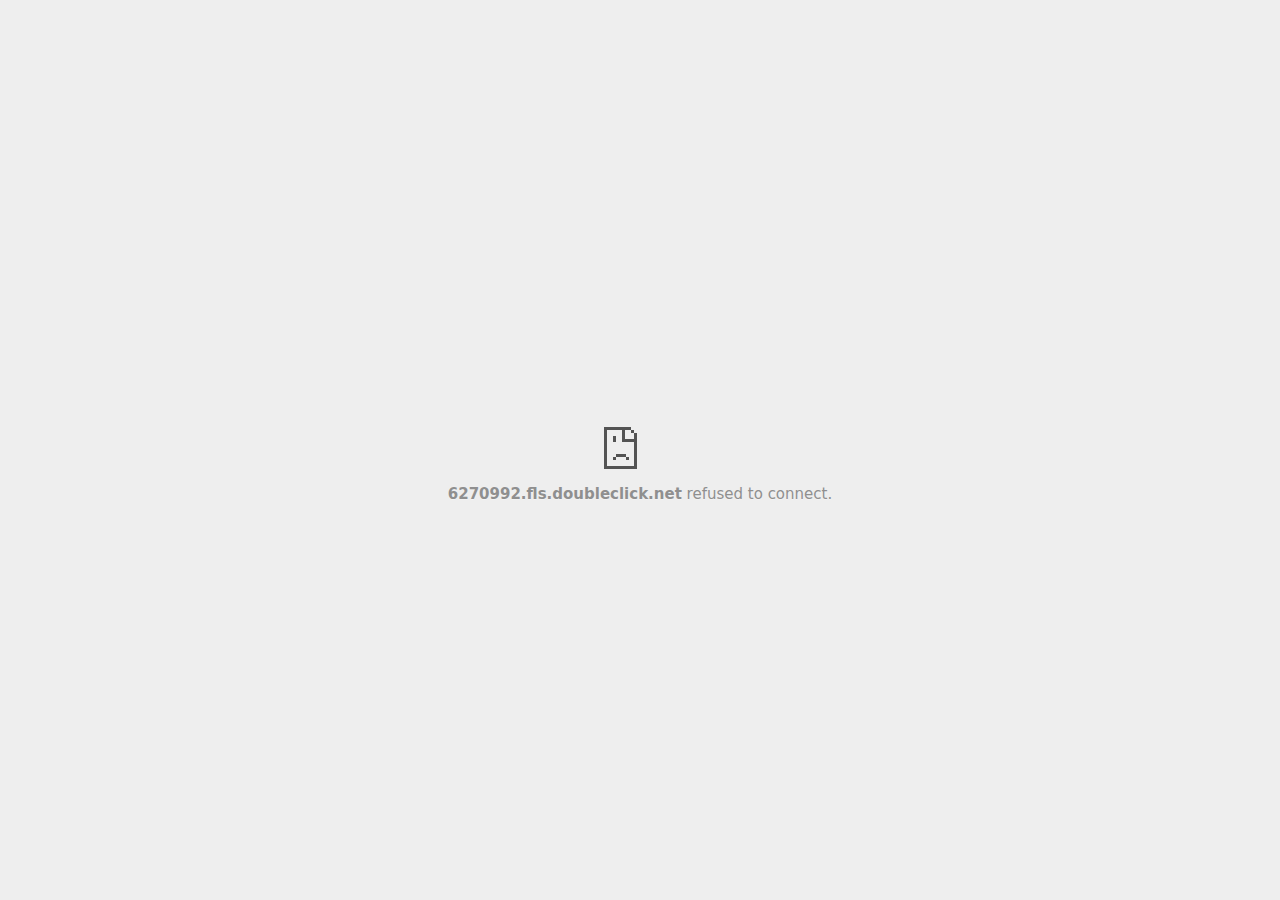
<file: activityi.html>
<!DOCTYPE html>
<!-- saved from url=(0029)chrome-error://chromewebdata/ -->
<html dir="ltr" lang="en" subframe=""><head><meta http-equiv="Content-Type" content="text/html; charset=UTF-8">
  
  <meta name="color-scheme" content="light dark">
  <meta name="theme-color" content="#fff">
  <meta name="viewport" content="width=device-width, initial-scale=1.0,
                                 maximum-scale=1.0, user-scalable=no">
  <title>6270992.fls.doubleclick.net</title>
  <style>/* Copyright 2017 The Chromium Authors. All rights reserved.
 * Use of this source code is governed by a BSD-style license that can be
 * found in the LICENSE file. */

a {
  color: var(--link-color);
}

body {
  --background-color: #fff;
  --error-code-color: var(--google-gray-700);
  --google-blue-100: rgb(210, 227, 252);
  --google-blue-300: rgb(138, 180, 248);
  --google-blue-600: rgb(26, 115, 232);
  --google-blue-700: rgb(25, 103, 210);
  --google-gray-100: rgb(241, 243, 244);
  --google-gray-300: rgb(218, 220, 224);
  --google-gray-500: rgb(154, 160, 166);
  --google-gray-50: rgb(248, 249, 250);
  --google-gray-600: rgb(128, 134, 139);
  --google-gray-700: rgb(95, 99, 104);
  --google-gray-800: rgb(60, 64, 67);
  --google-gray-900: rgb(32, 33, 36);
  --heading-color: var(--google-gray-900);
  --link-color: rgb(88, 88, 88);
  --popup-container-background-color: rgba(0,0,0,.65);
  --primary-button-fill-color-active: var(--google-blue-700);
  --primary-button-fill-color: var(--google-blue-600);
  --primary-button-text-color: #fff;
  --quiet-background-color: rgb(247, 247, 247);
  --secondary-button-border-color: var(--google-gray-500);
  --secondary-button-fill-color: #fff;
  --secondary-button-hover-border-color: var(--google-gray-600);
  --secondary-button-hover-fill-color: var(--google-gray-50);
  --secondary-button-text-color: var(--google-gray-700);
  --small-link-color: var(--google-gray-700);
  --text-color: var(--google-gray-700);
  background: var(--background-color);
  color: var(--text-color);
  word-wrap: break-word;
}

.nav-wrapper .secondary-button {
  background: var(--secondary-button-fill-color);
  border: 1px solid var(--secondary-button-border-color);
  color: var(--secondary-button-text-color);
  float: none;
  margin: 0;
  padding: 8px 16px;
}

.hidden {
  display: none;
}

html {
  -webkit-text-size-adjust: 100%;
  font-size: 125%;
}

.icon {
  background-repeat: no-repeat;
  background-size: 100%;
}

@media (prefers-color-scheme: dark) {
  body {
    --background-color: var(--google-gray-900);
    --error-code-color: var(--google-gray-500);
    --heading-color: var(--google-gray-500);
    --link-color: var(--google-blue-300);
    --primary-button-fill-color-active: rgb(129, 162, 208);
    --primary-button-fill-color: var(--google-blue-300);
    --primary-button-text-color: var(--google-gray-900);
    --quiet-background-color: var(--background-color);
    --secondary-button-border-color: var(--google-gray-700);
    --secondary-button-fill-color: var(--google-gray-900);
    --secondary-button-hover-fill-color: rgb(48, 51, 57);
    --secondary-button-text-color: var(--google-blue-300);
    --small-link-color: var(--google-blue-300);
    --text-color: var(--google-gray-500);
  }
}
</style>
  <style>/* Copyright 2014 The Chromium Authors. All rights reserved.
   Use of this source code is governed by a BSD-style license that can be
   found in the LICENSE file. */

button {
  border: 0;
  border-radius: 4px;
  box-sizing: border-box;
  color: var(--primary-button-text-color);
  cursor: pointer;
  float: right;
  font-size: .875em;
  margin: 0;
  padding: 8px 16px;
  transition: box-shadow 150ms cubic-bezier(0.4, 0, 0.2, 1);
  user-select: none;
}

[dir='rtl'] button {
  float: left;
}

.bad-clock button,
.captive-portal button,
.https-only button,
.insecure-form button,
.lookalike-url button,
.main-frame-blocked button,
.neterror button,
.pdf button,
.ssl button,
.safe-browsing-billing button {
  background: var(--primary-button-fill-color);
}

button:active {
  background: var(--primary-button-fill-color-active);
  outline: 0;
}

#debugging {
  display: inline;
  overflow: auto;
}

.debugging-content {
  line-height: 1em;
  margin-bottom: 0;
  margin-top: 1em;
}

.debugging-content-fixed-width {
  display: block;
  font-family: monospace;
  font-size: 1.2em;
  margin-top: 0.5em;
}

.debugging-title {
  font-weight: bold;
}

#details {
  margin: 0 0 50px;
}

#details p:not(:first-of-type) {
  margin-top: 20px;
}

.secondary-button:active {
  border-color: white;
  box-shadow: 0 1px 2px 0 rgba(60, 64, 67, .3),
      0 2px 6px 2px rgba(60, 64, 67, .15);
}

.secondary-button:hover {
  background: var(--secondary-button-hover-fill-color);
  border-color: var(--secondary-button-hover-border-color);
  text-decoration: none;
}

.error-code {
  color: var(--error-code-color);
  font-size: .8em;
  margin-top: 12px;
  text-transform: uppercase;
}

#error-debugging-info {
  font-size: 0.8em;
}

h1 {
  color: var(--heading-color);
  font-size: 1.6em;
  font-weight: normal;
  line-height: 1.25em;
  margin-bottom: 16px;
}

h2 {
  font-size: 1.2em;
  font-weight: normal;
}

.icon {
  height: 72px;
  margin: 0 0 40px;
  width: 72px;
}

input[type=checkbox] {
  opacity: 0;
}

input[type=checkbox]:focus ~ .checkbox::after {
  outline: -webkit-focus-ring-color auto 5px;
}

.interstitial-wrapper {
  box-sizing: border-box;
  font-size: 1em;
  line-height: 1.6em;
  margin: 14vh auto 0;
  max-width: 600px;
  width: 100%;
}

#main-message > p {
  display: inline;
}

#extended-reporting-opt-in {
  font-size: .875em;
  margin-top: 32px;
}

#extended-reporting-opt-in label {
  display: grid;
  grid-template-columns: 1.8em 1fr;
  position: relative;
}

#enhanced-protection-message {
  border-radius: 4px;
  font-size: 1em;
  margin-top: 32px;
  padding: 10px 5px;
}

#enhanced-protection-message label {
  display: grid;
  grid-template-columns: 2.5em 1fr;
  position: relative;
}

#enhanced-protection-message div {
  margin: 0.5em;
}

#enhanced-protection-message .icon {
  height: 1.5em;
  vertical-align: middle;
  width: 1.5em;
}

.nav-wrapper {
  margin-top: 51px;
}

.nav-wrapper::after {
  clear: both;
  content: '';
  display: table;
  width: 100%;
}

.small-link {
  color: var(--small-link-color);
  font-size: .875em;
}

.checkboxes {
  flex: 0 0 24px;
}

.checkbox {
  --padding: .9em;
  background: transparent;
  display: block;
  height: 1em;
  left: -1em;
  padding-inline-start: var(--padding);
  position: absolute;
  right: 0;
  top: -.5em;
  width: 1em;
}

.checkbox::after {
  border: 1px solid white;
  border-radius: 2px;
  content: '';
  height: 1em;
  left: var(--padding);
  position: absolute;
  top: var(--padding);
  width: 1em;
}

.checkbox::before {
  background: transparent;
  border: 2px solid white;
  border-inline-end-width: 0;
  border-top-width: 0;
  content: '';
  height: .2em;
  left: calc(.3em + var(--padding));
  opacity: 0;
  position: absolute;
  top: calc(.3em  + var(--padding));
  transform: rotate(-45deg);
  width: .5em;
}

input[type=checkbox]:checked ~ .checkbox::before {
  opacity: 1;
}

#recurrent-error-message {
  background: #ededed;
  border-radius: 4px;
  margin-bottom: 16px;
  margin-top: 12px;
  padding: 12px 16px;
}

.showing-recurrent-error-message #extended-reporting-opt-in {
  margin-top: 16px;
}

.showing-recurrent-error-message #enhanced-protection-message {
  margin-top: 16px;
}

@media (max-width: 700px) {
  .interstitial-wrapper {
    padding: 0 10%;
  }

  #error-debugging-info {
    overflow: auto;
  }
}

@media (max-width: 420px) {
  button,
  [dir='rtl'] button,
  .small-link {
    float: none;
    font-size: .825em;
    font-weight: 500;
    margin: 0;
    width: 100%;
  }

  button {
    padding: 16px 24px;
  }

  #details {
    margin: 20px 0 20px 0;
  }

  #details p:not(:first-of-type) {
    margin-top: 10px;
  }

  .secondary-button:not(.hidden) {
    display: block;
    margin-top: 20px;
    text-align: center;
    width: 100%;
  }

  .interstitial-wrapper {
    padding: 0 5%;
  }

  #extended-reporting-opt-in {
    margin-top: 24px;
  }

  #enhanced-protection-message {
    margin-top: 24px;
  }

  .nav-wrapper {
    margin-top: 30px;
  }
}

/**
 * Mobile specific styling.
 * Navigation buttons are anchored to the bottom of the screen.
 * Details message replaces the top content in its own scrollable area.
 */

@media (max-width: 420px) {
  .nav-wrapper .secondary-button {
    border: 0;
    margin: 16px 0 0;
    margin-inline-end: 0;
    padding-bottom: 16px;
    padding-top: 16px;
  }
}

/* Fixed nav. */
@media (min-width: 240px) and (max-width: 420px) and
       (min-height: 401px),
       (min-width: 421px) and (min-height: 240px) and
       (max-height: 560px) {
  body .nav-wrapper {
    background: var(--background-color);
    bottom: 0;
    box-shadow: 0 -12px 24px var(--background-color);
    left: 0;
    margin: 0 auto;
    max-width: 736px;
    padding-inline-end: 24px;
    padding-inline-start: 24px;
    position: fixed;
    right: 0;
    width: 100%;
    z-index: 2;
  }

  .interstitial-wrapper {
    max-width: 736px;
  }

  #details,
  #main-content {
    padding-bottom: 40px;
  }

  #details {
    padding-top: 5.5vh;
  }

  button.small-link {
    color: var(--google-blue-600);
  }
}

@media (max-width: 420px) and (orientation: portrait),
       (max-height: 560px) {
  body {
    margin: 0 auto;
  }

  button,
  [dir='rtl'] button,
  button.small-link,
  .nav-wrapper .secondary-button {
    font-family: Roboto-Regular,Helvetica;
    font-size: .933em;
    margin: 6px 0;
    transform: translatez(0);
  }

  .nav-wrapper {
    box-sizing: border-box;
    padding-bottom: 8px;
    width: 100%;
  }

  #details {
    box-sizing: border-box;
    height: auto;
    margin: 0;
    opacity: 1;
    transition: opacity 250ms cubic-bezier(0.4, 0, 0.2, 1);
  }

  #details.hidden,
  #main-content.hidden {
    height: 0;
    opacity: 0;
    overflow: hidden;
    padding-bottom: 0;
    transition: none;
  }

  h1 {
    font-size: 1.5em;
    margin-bottom: 8px;
  }

  .icon {
    margin-bottom: 5.69vh;
  }

  .interstitial-wrapper {
    box-sizing: border-box;
    margin: 7vh auto 12px;
    padding: 0 24px;
    position: relative;
  }

  .interstitial-wrapper p {
    font-size: .95em;
    line-height: 1.61em;
    margin-top: 8px;
  }

  #main-content {
    margin: 0;
    transition: opacity 100ms cubic-bezier(0.4, 0, 0.2, 1);
  }

  .small-link {
    border: 0;
  }

  .suggested-left > #control-buttons,
  .suggested-right > #control-buttons {
    float: none;
    margin: 0;
  }
}

@media (min-width: 421px) and (min-height: 500px) and (max-height: 560px) {
  .interstitial-wrapper {
    margin-top: 10vh;
  }
}

@media (min-height: 400px) and (orientation:portrait) {
  .interstitial-wrapper {
    margin-bottom: 145px;
  }
}

@media (min-height: 299px) {
  .nav-wrapper {
    padding-bottom: 16px;
  }
}

@media (max-height: 560px) and (min-height: 240px) and (orientation:landscape) {
  .extended-reporting-has-checkbox #details {
    padding-bottom: 80px;
  }
}

@media (min-height: 500px) and (max-height: 650px) and (max-width: 414px) and
       (orientation: portrait) {
  .interstitial-wrapper {
    margin-top: 7vh;
  }
}

@media (min-height: 650px) and (max-width: 414px) and (orientation: portrait) {
  .interstitial-wrapper {
    margin-top: 10vh;
  }
}

/* Small mobile screens. No fixed nav. */
@media (max-height: 400px) and (orientation: portrait),
       (max-height: 239px) and (orientation: landscape),
       (max-width: 419px) and (max-height: 399px) {
  .interstitial-wrapper {
    display: flex;
    flex-direction: column;
    margin-bottom: 0;
  }

  #details {
    flex: 1 1 auto;
    order: 0;
  }

  #main-content {
    flex: 1 1 auto;
    order: 0;
  }

  .nav-wrapper {
    flex: 0 1 auto;
    margin-top: 8px;
    order: 1;
    padding-inline-end: 0;
    padding-inline-start: 0;
    position: relative;
    width: 100%;
  }

  button,
  .nav-wrapper .secondary-button {
    padding: 16px 24px;
  }

  button.small-link {
    color: var(--google-blue-600);
  }
}

@media (max-width: 239px) and (orientation: portrait) {
  .nav-wrapper {
    padding-inline-end: 0;
    padding-inline-start: 0;
  }
}
</style>
  <style>/* Copyright 2013 The Chromium Authors. All rights reserved.
 * Use of this source code is governed by a BSD-style license that can be
 * found in the LICENSE file. */

/* Don't use the main frame div when the error is in a subframe. */
html[subframe] #main-frame-error {
  display: none;
}

/* Don't use the subframe error div when the error is in a main frame. */
html:not([subframe]) #sub-frame-error {
  display: none;
}

h1 {
  margin-top: 0;
  word-wrap: break-word;
}

h1 span {
  font-weight: 500;
}

a {
  text-decoration: none;
}

.icon {
  -webkit-user-select: none;
  display: inline-block;
}

.icon-generic {
  /* Can't access chrome://theme/IDR_ERROR_NETWORK_GENERIC from an untrusted
   * renderer process, so embed the resource manually. */
  content: -webkit-image-set(
      url([data-uri]) 1x,
      url([data-uri]) 2x);
}

.icon-offline {
  content: -webkit-image-set(
      url([data-uri]) 1x,
      url([data-uri]) 2x);
  position: relative;
}

.icon-disabled {
  content: -webkit-image-set(
      url([data-uri]) 1x,
      url([data-uri]) 2x);
  width: 112px;
}

.hidden {
  display: none;
}

#suggestions-list a {
  color: var(--google-blue-600);
}

#suggestions-list p {
  margin-block-end: 0;
}

#suggestions-list ul {
  margin-top: 0;
}

.single-suggestion {
  list-style-type: none;
  padding-inline-start: 0;
}

#error-information-button {
  content: url([data-uri]);
  height: 24px;
  vertical-align: -.15em;
  width: 24px;
}

.use-popup-container#error-information-popup-container
  #error-information-popup {
  align-items: center;
  background-color: var(--popup-container-background-color);
  display: flex;
  height: 100%;
  left: 0;
  position: fixed;
  top: 0;
  width: 100%;
  z-index: 100;
}

.use-popup-container#error-information-popup-container
  #error-information-popup-content > p {
  margin-bottom: 11px;
  margin-inline-start: 20px;
}

.use-popup-container#error-information-popup-container #suggestions-list ul {
  margin-inline-start: 15px;
}

.use-popup-container#error-information-popup-container
  #error-information-popup-box {
  background-color: var(--background-color);
  left: 5%;
  padding-bottom: 15px;
  padding-top: 15px;
  position: fixed;
  width: 90%;
  z-index: 101;
}

.use-popup-container#error-information-popup-container div.error-code {
  margin-inline-start: 20px;
}

.use-popup-container#error-information-popup-container #suggestions-list p {
  margin-inline-start: 20px;
}

:not(.use-popup-container)#error-information-popup-container
  #error-information-popup-close {
  display: none;
}

#error-information-popup-close {
  margin-bottom: 0;
  margin-inline-end: 35px;
  margin-top: 15px;
  text-align: end;
}

.link-button {
  color: rgb(66, 133, 244);
  display: inline-block;
  font-weight: bold;
  text-transform: uppercase;
}

#sub-frame-error-details {

  color: #8F8F8F;

  /* Not done on mobile for performance reasons. */
  text-shadow: 0 1px 0 rgba(255,255,255,0.3);

}

[jscontent=hostName],
[jscontent=failedUrl] {
  overflow-wrap: break-word;
}

.secondary-button {
  background: #d9d9d9;
  color: #696969;
  margin-inline-end: 16px;
}

.snackbar {
  background: #323232;
  border-radius: 2px;
  bottom: 24px;
  box-sizing: border-box;
  color: #fff;
  font-size: .87em;
  left: 24px;
  max-width: 568px;
  min-width: 288px;
  opacity: 0;
  padding: 16px 24px 12px;
  position: fixed;
  transform: translateY(90px);
  will-change: opacity, transform;
  z-index: 999;
}

.snackbar-show {
  -webkit-animation:
    show-snackbar 250ms cubic-bezier(0, 0, 0.2, 1) forwards,
    hide-snackbar 250ms cubic-bezier(0.4, 0, 1, 1) forwards 5s;
}

@-webkit-keyframes show-snackbar {
  100% {
    opacity: 1;
    transform: translateY(0);
  }
}

@-webkit-keyframes hide-snackbar {
  0% {
    opacity: 1;
    transform: translateY(0);
  }
  100% {
    opacity: 0;
    transform: translateY(90px);
  }
}

.suggestions {
  margin-top: 18px;
}

.suggestion-header {
  font-weight: bold;
  margin-bottom: 4px;
}

.suggestion-body {
  color: #777;
}

/* Decrease padding at low sizes. */
@media (max-width: 640px), (max-height: 640px) {
  h1 {
    margin: 0 0 15px;
  }
  .suggestions {
    margin-top: 10px;
  }
  .suggestion-header {
    margin-bottom: 0;
  }
}

#download-link,
#download-link-clicked {
  margin-bottom: 30px;
  margin-top: 30px;
}

#download-link-clicked {
  color: #BBB;
}

#download-link::before,
#download-link-clicked::before {
  content: url([data-uri]);
  display: inline-block;
  margin-inline-end: 4px;
  vertical-align: -webkit-baseline-middle;
}

#download-link-clicked::before {
  opacity: 0;
  width: 0;
}

#offline-content-list-visibility-card {
  border: 1px solid white;
  border-radius: 8px;
  display: flex;
  font-size: .8em;
  justify-content: space-between;
  line-height: 1;
}

#offline-content-list.list-hidden #offline-content-list-visibility-card {
  border-color: rgb(218, 220, 224);
}

#offline-content-list-visibility-card > div {
  padding: 1em;
}

#offline-content-list-title {
  color: var(--google-gray-700);
}

#offline-content-list-show-text,
#offline-content-list-hide-text {
  color: rgb(66, 133, 244);
}

/* Hides the "hide" text div when the offline content list is collapsed/hidden
 * and, alternatively, hides the "show" text div when the offline content list
 * is expanded/shown.
 */
#offline-content-list.list-hidden #offline-content-list-hide-text,
#offline-content-list:not(.list-hidden) #offline-content-list-show-text {
  display: none;
}

/* Controls the animation of the offline content list when it is expanded/shown.
 */
#offline-content-suggestions {
  /* Max-height has to be set for the height animation to work. The chosen value
   * is a little greater than the maximum height the list will have, when all
   * suggestions have images, so that it is never clamped. This makes so that
   * when the actual height is smaller then the animation is not as smooth.
   */
  max-height: 27em;
  transition: max-height 200ms ease-in, visibility 0s 200ms,
              opacity 200ms 200ms linear;
}

/* Controls the animation of the offline content list when it is
 * collapsed/hidden.
 */
#offline-content-list.list-hidden #offline-content-suggestions {
  max-height: 0;
  opacity: 0;
  transition: opacity 200ms linear, visibility 0s 200ms,
              max-height 200ms 200ms ease-out;
  visibility: hidden;
}

#offline-content-list {
  margin-inline-start: -5%;
  width: 110%;
}

/* The selectors below adjust the "overflow" of the suggestion cards contents
 * based on the same screen size based strategy used for the main frame, which
 * is applied by the `interstitial-wrapper` class. */
@media (max-width: 420px)  {
  #offline-content-list {
    margin-inline-start: -2.5%;
    width: 105%;
  }
}
@media (max-width: 420px) and (orientation: portrait),
       (max-height: 560px) {
  #offline-content-list {
    margin-inline-start: -12px;
    width: calc(100% + 24px);
  }
}

.suggestion-with-image .offline-content-suggestion-thumbnail {
  flex-basis: 8.2em;
  flex-shrink: 0;
}

.suggestion-with-image .offline-content-suggestion-thumbnail > img {
  height: 100%;
  width: 100%;
}

.suggestion-with-image #offline-content-list:not(.is-rtl)
.offline-content-suggestion-thumbnail > img {
  border-bottom-right-radius: 7px;
  border-top-right-radius: 7px;
}

.suggestion-with-image #offline-content-list.is-rtl
.offline-content-suggestion-thumbnail > img {
  border-bottom-left-radius: 7px;
  border-top-left-radius: 7px;
}

.suggestion-with-icon .offline-content-suggestion-thumbnail {
  align-items: center;
  display: flex;
  justify-content: center;
  min-height: 4.2em;
  min-width: 4.2em;
}

.suggestion-with-icon .offline-content-suggestion-thumbnail > div {
  align-items: center;
  background-color: rgb(241, 243, 244);
  border-radius: 50%;
  display: flex;
  height: 2.3em;
  justify-content: center;
  width: 2.3em;
}

.suggestion-with-icon .offline-content-suggestion-thumbnail > div > img {
  height: 1.45em;
  width: 1.45em;
}

.offline-content-suggestion-favicon {
  height: 1em;
  margin-inline-end: 0.4em;
  width: 1.4em;
}

.offline-content-suggestion-favicon > img {
  height: 1.4em;
  width: 1.4em;
}

.no-favicon .offline-content-suggestion-favicon {
  display: none;
}

.image-video {
  content: url([data-uri]);
}

.image-music-note {
  content: url([data-uri]);
}

.image-earth {
  content: url([data-uri]);
}

.image-file {
  content: url([data-uri]);
}

.offline-content-suggestion-texts {
  display: flex;
  flex-direction: column;
  justify-content: space-between;
  line-height: 1.3;
  padding: .9em;
  width: 100%;
}

.offline-content-suggestion-title {
  -webkit-box-orient: vertical;
  -webkit-line-clamp: 3;
  color: rgb(32, 33, 36);
  display: -webkit-box;
  font-size: 1.1em;
  overflow: hidden;
  text-overflow: ellipsis;
}

div.offline-content-suggestion {
  align-items: stretch;
  border: 1px solid rgb(218, 220, 224);
  border-radius: 8px;
  display: flex;
  justify-content: space-between;
  margin-bottom: .8em;
}

.suggestion-with-image {
  flex-direction: row;
  height: 8.2em;
  max-height: 8.2em;
}

.suggestion-with-icon {
  flex-direction: row-reverse;
  height: 4.2em;
  max-height: 4.2em;
}

.suggestion-with-icon .offline-content-suggestion-title {
  -webkit-line-clamp: 1;
  word-break: break-all;
}

.suggestion-with-icon .offline-content-suggestion-texts {
  padding-inline-start: 0;
}

.offline-content-suggestion-attribution-freshness {
  color: rgb(95, 99, 104);
  display: flex;
  font-size: .8em;
  line-height: 1.7em;
}

.offline-content-suggestion-attribution {
  -webkit-box-orient: vertical;
  -webkit-line-clamp: 1;
  display: -webkit-box;
  flex-shrink: 1;
  margin-inline-end: 0.3em;
  overflow: hidden;
  overflow-wrap: break-word;
  text-overflow: ellipsis;
  word-break: break-all;
}

.no-attribution .offline-content-suggestion-attribution {
  display: none;
}

.offline-content-suggestion-freshness::before {
  content: '-';
  display: inline-block;
  flex-shrink: 0;
  margin-inline-end: .1em;
  margin-inline-start: .1em;
}

.no-attribution .offline-content-suggestion-freshness::before {
  display: none;
}

.offline-content-suggestion-freshness {
  flex-shrink: 0;
}

.suggestion-with-image .offline-content-suggestion-pin-spacer {
  flex-grow: 100;
  flex-shrink: 1;
}

.suggestion-with-image .offline-content-suggestion-pin {
  content: url([data-uri]);
  flex-shrink: 0;
  height: 1.4em;
  margin-inline-start: .4em;
  width: 1.4em;
}

/* Controls the animation (and a bit more) of the launch-downloads-home action
 * button when the offline content list is expanded/shown.
 */
#offline-content-list-action {
  text-align: center;
  transition: visibility 0s 200ms, opacity 200ms 200ms linear;
}

/* Controls the animation of the launch-downloads-home action button when the
 * offline content list is collapsed/hidden.
 */
#offline-content-list.list-hidden #offline-content-list-action {
  opacity: 0;
  transition: opacity 200ms linear, visibility 0s 200ms;
  visibility: hidden;
}

#cancel-save-page-button {
  background-image: url([data-uri]);
  background-position: right 27px center;
  background-repeat: no-repeat;
  border: 1px solid var(--google-gray-300);
  border-radius: 5px;
  color: var(--google-gray-700);
  margin-bottom: 26px;
  padding-bottom: 16px;
  padding-inline-end: 88px;
  padding-inline-start: 16px;
  padding-top: 16px;
  text-align: start;
}

html[dir='rtl'] #cancel-save-page-button {
  background-position: left 27px center;
}

#save-page-for-later-button {
  display: flex;
  justify-content: start;
}

#save-page-for-later-button a::before {
  content: url([data-uri]);
  display: inline-block;
  margin-inline-end: 4px;
  vertical-align: -webkit-baseline-middle;
}

.hidden#save-page-for-later-button {
  display: none;
}

/* Don't allow overflow when in a subframe. */
html[subframe] body {
  overflow: hidden;
}

#sub-frame-error {
  -webkit-align-items: center;
  -webkit-flex-flow: column;
  -webkit-justify-content: center;
  background-color: #DDD;
  display: -webkit-flex;
  height: 100%;
  left: 0;
  position: absolute;
  text-align: center;
  top: 0;
  transition: background-color 200ms ease-in-out;
  width: 100%;
}

#sub-frame-error:hover {
  background-color: #EEE;
}

#sub-frame-error .icon-generic {
  margin: 0 0 16px;
}

#sub-frame-error-details {
  margin: 0 10px;
  text-align: center;
  visibility: hidden;
}

/* Show details only when hovering. */
#sub-frame-error:hover #sub-frame-error-details {
  visibility: visible;
}

/* If the iframe is too small, always hide the error code. */
/* TODO(mmenke): See if overflow: no-display works better, once supported. */
@media (max-width: 200px), (max-height: 95px) {
  #sub-frame-error-details {
    display: none;
  }
}

/* Adjust icon for small embedded frames in apps. */
@media (max-height: 100px) {
  #sub-frame-error .icon-generic {
    height: auto;
    margin: 0;
    padding-top: 0;
    width: 25px;
  }
}

/* details-button is special; it's a <button> element that looks like a link. */
#details-button {
  box-shadow: none;
  min-width: 0;
}

/* Styles for platform dependent separation of controls and details button. */
.suggested-left > #control-buttons,
.suggested-right > #details-button {
  float: left;
}

.suggested-right > #control-buttons,
.suggested-left > #details-button {
  float: right;
}

.suggested-left .secondary-button {
  margin-inline-end: 0;
  margin-inline-start: 16px;
}

#details-button.singular {
  float: none;
}

/* download-button shows both icon and text. */
#download-button {
  padding-bottom: 4px;
  padding-top: 4px;
  position: relative;
}

#download-button::before {
  background: -webkit-image-set(
      url([data-uri]) 1x,
      url([data-uri]) 2x)
    no-repeat;
  content: '';
  display: inline-block;
  height: 24px;
  margin-inline-end: 4px;
  margin-inline-start: -4px;
  vertical-align: middle;
  width: 24px;
}

#download-button:disabled {
  background: rgb(180, 206, 249);
  color: rgb(255, 255, 255);
}

#buttons::after {
  clear: both;
  content: '';
  display: block;
  width: 100%;
}

/* Offline page */
html[dir='rtl'] .runner-container,
html[dir='rtl'].offline .icon-offline {
  transform: scaleX(-1);
}

.offline {
  transition: filter 1.5s cubic-bezier(0.65, 0.05, 0.36, 1),
              background-color 1.5s cubic-bezier(0.65, 0.05, 0.36, 1);

  will-change: filter, background-color;

}

.offline body {
  transition: background-color 1.5s cubic-bezier(0.65, 0.05, 0.36, 1);
}

.offline #main-message > p {
  display: none;
}

.offline.inverted {
  background-color: #fff;
  filter: invert(1);
}

.offline.inverted body {
  background-color: #fff;
}

.offline .interstitial-wrapper {
  color: var(--text-color);
  font-size: 1em;
  line-height: 1.55;
  margin: 0 auto;
  max-width: 600px;
  padding-top: 100px;
  position: relative;
  width: 100%;
}

.offline .runner-container {
  direction: ltr;
  height: 150px;
  max-width: 600px;
  overflow: hidden;
  position: absolute;
  top: 35px;
  width: 44px;
}

.offline .runner-container:focus {
  outline: none;
}

.offline .runner-container:focus-visible {
  outline: 3px solid var(--google-blue-300);
}

.offline .runner-canvas {
  height: 150px;
  max-width: 600px;
  opacity: 1;
  overflow: hidden;
  position: absolute;
  top: 0;
  z-index: 10;
}

.offline .controller {
  height: 100vh;
  left: 0;
  position: absolute;
  top: 0;
  width: 100vw;
  z-index: 9;
}

#offline-resources {
  display: none;
}

#offline-instruction {
  image-rendering: pixelated;
  left: 0;
  margin: auto;
  position: absolute;
  right: 0;
  top: 60px;
  width: fit-content;
}

.offline-runner-live-region {
  bottom: 0;
  clip-path: polygon(0 0, 0 0, 0 0);
  color: var(--background-color);
  display: block;
  font-size: xx-small;
  overflow: hidden;
  position: absolute;
  text-align: center;
  transition: color 1.5s cubic-bezier(0.65, 0.05, 0.36, 1);
  user-select: none;
}

/* Custom toggle */
.slow-speed-option {
  align-items: center;
  background: var(--google-gray-50);
  border-radius: 24px/50%;
  bottom: 0;
  color: var(--error-code-color);
  display: inline-flex;
  font-size: 1em;
  left: 0;
  line-height: 1.1em;
  margin: 5px auto;
  padding: 2px 12px 3px 20px;
  position: absolute;
  right: 0;
  width: max-content;
  z-index: 999;
}

.slow-speed-option.hidden {
  display: none;
}

.slow-speed-option [type=checkbox] {
  opacity: 0;
  pointer-events: none;
  position: absolute;
}

.slow-speed-option .slow-speed-toggle {
  cursor: pointer;
  margin-inline-start: 8px;
  padding: 8px 4px;
  position: relative;
}

.slow-speed-option [type=checkbox]:disabled ~ .slow-speed-toggle {
  cursor: default;
}

.slow-speed-option-label [type=checkbox] {
  opacity: 0;
  pointer-events: none;
  position: absolute;
}

.slow-speed-option .slow-speed-toggle::before,
.slow-speed-option .slow-speed-toggle::after {
  content: '';
  display: block;
  margin: 0 3px;
  transition: all 100ms cubic-bezier(0.4, 0, 1, 1);
}

.slow-speed-option .slow-speed-toggle::before {
  background: rgb(189,193,198);
  border-radius: 0.65em;
  height: 0.9em;
  width: 2em;
}

.slow-speed-option .slow-speed-toggle::after {
  background: #fff;
  border-radius: 50%;
  box-shadow: 0 1px 3px 0 rgb(0 0 0 / 40%);
  height: 1.2em;
  position: absolute;
  top: 51%;
  transform: translate(-20%, -50%);
  width: 1.1em;
}

.slow-speed-option [type=checkbox]:focus + .slow-speed-toggle {
  box-shadow: 0 0 8px rgb(94, 158, 214);
  outline: 1px solid rgb(93, 157, 213);
}

.slow-speed-option [type=checkbox]:checked + .slow-speed-toggle::before {
  background: var(--google-blue-600);
  opacity: 0.5;
}

.slow-speed-option [type=checkbox]:checked + .slow-speed-toggle::after {
  background: var(--google-blue-600);
  transform: translate(calc(2em - 90%), -50%);
}

.slow-speed-option [type=checkbox]:checked:disabled +
  .slow-speed-toggle::before {
  background: rgb(189,193,198);
}

.slow-speed-option [type=checkbox]:checked:disabled +
  .slow-speed-toggle::after {
  background: var(--google-gray-50);
}

@media (max-width: 420px) {
  #download-button {
    padding-bottom: 12px;
    padding-top: 12px;
  }

  .suggested-left > #control-buttons,
  .suggested-right > #control-buttons {
    float: none;
  }

  .snackbar {
    border-radius: 0;
    bottom: 0;
    left: 0;
    width: 100%;
  }
}

@media (max-height: 350px) {
  h1 {
    margin: 0 0 15px;
  }

  .icon-offline {
    margin: 0 0 10px;
  }

  .interstitial-wrapper {
    margin-top: 5%;
  }

  .nav-wrapper {
    margin-top: 30px;
  }
}

@media (min-width: 420px) and (max-width: 736px) and
       (min-height: 240px) and (max-height: 420px) and
       (orientation:landscape) {
  .interstitial-wrapper {
    margin-bottom: 100px;
  }
}

@media (max-width: 360px) and (max-height: 480px) {
  .offline .interstitial-wrapper {
    padding-top: 60px;
  }

  .offline .runner-container {
    top: 8px;
  }
}

@media (min-height: 240px) and (orientation: landscape) {
  .offline .interstitial-wrapper {
    margin-bottom: 90px;
  }

  .icon-offline {
    margin-bottom: 20px;
  }
}

@media (max-height: 320px) and (orientation: landscape) {
  .icon-offline {
    margin-bottom: 0;
  }

  .offline .runner-container {
    top: 10px;
  }
}

@media (max-width: 240px) {
  button {
    padding-inline-end: 12px;
    padding-inline-start: 12px;
  }

  .interstitial-wrapper {
    overflow: inherit;
    padding: 0 8px;
  }
}

@media (max-width: 120px) {
  button {
    width: auto;
  }
}

.arcade-mode,
.arcade-mode .runner-container,
.arcade-mode .runner-canvas {
  image-rendering: pixelated;
  max-width: 100%;
  overflow: hidden;
}

.arcade-mode #buttons,
.arcade-mode #main-content {
  opacity: 0;
  overflow: hidden;
}

.arcade-mode .interstitial-wrapper {
  height: 100vh;
  max-width: 100%;
  overflow: hidden;
}

.arcade-mode .runner-container {
  left: 0;
  margin: auto;
  right: 0;
  transform-origin: top center;
  transition: transform 250ms cubic-bezier(0.4, 0, 1, 1) 400ms;
  z-index: 2;
}

@media (prefers-color-scheme: dark) {
  .icon {
    filter: invert(1);
  }

  .offline .runner-canvas {
    filter: invert(1);
  }

  .offline.inverted {
    background-color: var(--background-color);
    filter: invert(0);
  }

  .offline.inverted body {
    background-color: #fff;
  }

  .offline.inverted .offline-runner-live-region {
    color: #fff;
  }

  #suggestions-list a {
    color: var(--link-color);
  }

  #error-information-button {
    filter: invert(0.6);
  }

  .slow-speed-option {
    background: var(--google-gray-800);
    color: var(--google-gray-100);
  }

  .slow-speed-option .slow-speed-toggle::before,
  .slow-speed-option [type=checkbox]:checked:disabled +
    .slow-speed-toggle::before {
     background: rgb(189,193,198);
  }

  .slow-speed-option [type=checkbox]:checked + .slow-speed-toggle::after,
  .slow-speed-option [type=checkbox]:checked + .slow-speed-toggle::before {
    background: var(--google-blue-300);
  }
}
</style>
  <script>// Copyright 2013 The Chromium Authors. All rights reserved.
// Use of this source code is governed by a BSD-style license that can be
// found in the LICENSE file.

/**
 * @typedef {{
 *   downloadButtonClick: function(),
 *   reloadButtonClick: function(),
 *   detailsButtonClick: function(),
 *   diagnoseErrorsButtonClick: function(),
 *   trackEasterEgg: function(),
 *   updateEasterEggHighScore: function(number),
 *   resetEasterEggHighScore: function(),
 *   launchOfflineItem: function(string, string),
 *   savePageForLater: function(),
 *   cancelSavePage: function(),
 *   listVisibilityChange: function(boolean),
 * }}
 */
// eslint-disable-next-line no-var
var errorPageController;

const HIDDEN_CLASS = 'hidden';

// Decodes a UTF16 string that is encoded as base64.
function decodeUTF16Base64ToString(encoded_text) {
  const data = atob(encoded_text);
  let result = '';
  for (let i = 0; i < data.length; i += 2) {
    result +=
        String.fromCharCode(data.charCodeAt(i) * 256 + data.charCodeAt(i + 1));
  }
  return result;
}

function toggleHelpBox() {
  const helpBoxOuter = document.getElementById('details');
  helpBoxOuter.classList.toggle(HIDDEN_CLASS);
  const detailsButton = document.getElementById('details-button');
  if (helpBoxOuter.classList.contains(HIDDEN_CLASS)) {
    /** @suppress {missingProperties} */
    detailsButton.innerText = detailsButton.detailsText;
  } else {
    /** @suppress {missingProperties} */
    detailsButton.innerText = detailsButton.hideDetailsText;
  }

  // Details appears over the main content on small screens.
  if (mobileNav) {
    document.getElementById('main-content').classList.toggle(HIDDEN_CLASS);
    const runnerContainer = document.querySelector('.runner-container');
    if (runnerContainer) {
      runnerContainer.classList.toggle(HIDDEN_CLASS);
    }
  }
}

function diagnoseErrors() {
  if (window.errorPageController) {
    errorPageController.diagnoseErrorsButtonClick();
  }
}

// Subframes use a different layout but the same html file.  This is to make it
// easier to support platforms that load the error page via different
// mechanisms (Currently just iOS). We also use the subframe style for portals
// as they are embedded like subframes and can't be interacted with by the user.
let isSubFrame = false;
if (window.top.location !== window.location || window.portalHost) {
  document.documentElement.setAttribute('subframe', '');
  isSubFrame = true;
}

// Re-renders the error page using |strings| as the dictionary of values.
// Used by NetErrorTabHelper to update DNS error pages with probe results.
function updateForDnsProbe(strings) {
  const context = new JsEvalContext(strings);
  jstProcess(context, document.getElementById('t'));
  onDocumentLoadOrUpdate();
}

// Adds an icon class to the list and removes classes previously set.
function updateIconClass(newClass) {
  const frameSelector = isSubFrame ? '#sub-frame-error' : '#main-frame-error';
  const iconEl = document.querySelector(frameSelector + ' .icon');

  if (iconEl.classList.contains(newClass)) {
    return;
  }

  iconEl.className = 'icon ' + newClass;
}

// Implements button clicks.  This function is needed during the transition
// between implementing these in trunk chromium and implementing them in iOS.
function reloadButtonClick(url) {
  if (window.errorPageController) {
    errorPageController.reloadButtonClick();
  } else {
    window.location = url;
  }
}

function downloadButtonClick() {
  if (window.errorPageController) {
    errorPageController.downloadButtonClick();
    const downloadButton = document.getElementById('download-button');
    downloadButton.disabled = true;
    /** @suppress {missingProperties} */
    downloadButton.textContent = downloadButton.disabledText;

    document.getElementById('download-link-wrapper')
        .classList.add(HIDDEN_CLASS);
    document.getElementById('download-link-clicked-wrapper')
        .classList.remove(HIDDEN_CLASS);
  }
}

function detailsButtonClick() {
  if (window.errorPageController) {
    errorPageController.detailsButtonClick();
  }
}

let primaryControlOnLeft = true;
// 
primaryControlOnLeft = false;
// 

function setAutoFetchState(scheduled, can_schedule) {
  document.getElementById('cancel-save-page-button')
      .classList.toggle(HIDDEN_CLASS, !scheduled);
  document.getElementById('save-page-for-later-button')
      .classList.toggle(HIDDEN_CLASS, scheduled || !can_schedule);
}

function savePageLaterClick() {
  errorPageController.savePageForLater();
  // savePageForLater will eventually trigger a call to setAutoFetchState() when
  // it completes.
}

function cancelSavePageClick() {
  errorPageController.cancelSavePage();
  // setAutoFetchState is not called in response to cancelSavePage(), so do it
  // now.
  setAutoFetchState(false, true);
}

function toggleErrorInformationPopup() {
  document.getElementById('error-information-popup-container')
      .classList.toggle(HIDDEN_CLASS);
}

function launchOfflineItem(itemID, name_space) {
  errorPageController.launchOfflineItem(itemID, name_space);
}

function launchDownloadsPage() {
  errorPageController.launchDownloadsPage();
}

function getIconForSuggestedItem(item) {
  // Note: |item.content_type| contains the enum values from
  // chrome::mojom::AvailableContentType.
  switch (item.content_type) {
    case 1:  // kVideo
      return 'image-video';
    case 2:  // kAudio
      return 'image-music-note';
    case 0:  // kPrefetchedPage
    case 3:  // kOtherPage
      return 'image-earth';
  }
  return 'image-file';
}

function getSuggestedContentDiv(item, index) {
  // Note: See AvailableContentToValue in available_offline_content_helper.cc
  // for the data contained in an |item|.
  // TODO(carlosk): Present |snippet_base64| when that content becomes
  // available.
  let thumbnail = '';
  const extraContainerClasses = [];
  // html_inline.py will try to replace src attributes with data URIs using a
  // simple regex. The following is obfuscated slightly to avoid that.
  const source = 'src';
  if (item.thumbnail_data_uri) {
    extraContainerClasses.push('suggestion-with-image');
    thumbnail = `<img ${source}="${item.thumbnail_data_uri}">`;
  } else {
    extraContainerClasses.push('suggestion-with-icon');
    const iconClass = getIconForSuggestedItem(item);
    thumbnail = `<div><img class="${iconClass}"></div>`;
  }

  let favicon = '';
  if (item.favicon_data_uri) {
    favicon = `<img ${source}="${item.favicon_data_uri}">`;
  } else {
    extraContainerClasses.push('no-favicon');
  }

  if (!item.attribution_base64) {
    extraContainerClasses.push('no-attribution');
  }

  return `
  <div class="offline-content-suggestion ${extraContainerClasses.join(' ')}"
    onclick="launchOfflineItem('${item.ID}', '${item.name_space}')">
      <div class="offline-content-suggestion-texts">
        <div id="offline-content-suggestion-title-${index}"
             class="offline-content-suggestion-title">
        </div>
        <div class="offline-content-suggestion-attribution-freshness">
          <div id="offline-content-suggestion-favicon-${index}"
               class="offline-content-suggestion-favicon">
            ${favicon}
          </div>
          <div id="offline-content-suggestion-attribution-${index}"
               class="offline-content-suggestion-attribution">
          </div>
          <div class="offline-content-suggestion-freshness">
            ${item.date_modified}
          </div>
          <div class="offline-content-suggestion-pin-spacer"></div>
          <div class="offline-content-suggestion-pin"></div>
        </div>
      </div>
      <div class="offline-content-suggestion-thumbnail">
        ${thumbnail}
      </div>
  </div>`;
}

/**
 * @typedef {{
 *   ID: string,
 *   name_space: string,
 *   title_base64: string,
 *   snippet_base64: string,
 *   date_modified: string,
 *   attribution_base64: string,
 *   thumbnail_data_uri: string,
 *   favicon_data_uri: string,
 *   content_type: number,
 * }}
 */
let AvailableOfflineContent;

// Populates a list of suggested offline content.
// Note: For security reasons all content downloaded from the web is considered
// unsafe and must be securely handled to be presented on the dino page. Images
// have already been safely re-encoded but textual content -- like title and
// attribution -- must be properly handled here.
// @param {boolean} isShown
// @param {Array<AvailableOfflineContent>} suggestions
function offlineContentAvailable(isShown, suggestions) {
  if (!suggestions || !loadTimeData.valueExists('offlineContentList')) {
    return;
  }

  const suggestionsHTML = [];
  for (let index = 0; index < suggestions.length; index++) {
    suggestionsHTML.push(getSuggestedContentDiv(suggestions[index], index));
  }

  document.getElementById('offline-content-suggestions').innerHTML =
      suggestionsHTML.join('\n');

  // Sets textual web content using |textContent| to make sure it's handled as
  // plain text.
  for (let index = 0; index < suggestions.length; index++) {
    document.getElementById(`offline-content-suggestion-title-${index}`)
        .textContent =
        decodeUTF16Base64ToString(suggestions[index].title_base64);
    document.getElementById(`offline-content-suggestion-attribution-${index}`)
        .textContent =
        decodeUTF16Base64ToString(suggestions[index].attribution_base64);
  }

  const contentListElement = document.getElementById('offline-content-list');
  if (document.dir === 'rtl') {
    contentListElement.classList.add('is-rtl');
  }
  contentListElement.hidden = false;
  // The list is configured as hidden by default. Show it if needed.
  if (isShown) {
    toggleOfflineContentListVisibility(false);
  }
}

function toggleOfflineContentListVisibility(updatePref) {
  if (!loadTimeData.valueExists('offlineContentList')) {
    return;
  }

  const contentListElement = document.getElementById('offline-content-list');
  const isVisible = !contentListElement.classList.toggle('list-hidden');

  if (updatePref && window.errorPageController) {
    errorPageController.listVisibilityChanged(isVisible);
  }
}

// Called on document load, and from updateForDnsProbe().
function onDocumentLoadOrUpdate() {
  const downloadButtonVisible = loadTimeData.valueExists('downloadButton') &&
      loadTimeData.getValue('downloadButton').msg;
  const detailsButton = document.getElementById('details-button');

  // If offline content suggestions will be visible, the usual buttons will not
  // be presented.
  const offlineContentVisible =
      loadTimeData.valueExists('suggestedOfflineContentPresentation');
  if (offlineContentVisible) {
    document.querySelector('.nav-wrapper').classList.add(HIDDEN_CLASS);
    detailsButton.classList.add(HIDDEN_CLASS);

    document.getElementById('download-link').hidden = !downloadButtonVisible;
    document.getElementById('download-links-wrapper')
        .classList.remove(HIDDEN_CLASS);
    document.getElementById('error-information-popup-container')
        .classList.add('use-popup-container', HIDDEN_CLASS);
    document.getElementById('error-information-button')
        .classList.remove(HIDDEN_CLASS);
  }

  const attemptAutoFetch = loadTimeData.valueExists('attemptAutoFetch') &&
      loadTimeData.getValue('attemptAutoFetch');

  const reloadButtonVisible = loadTimeData.valueExists('reloadButton') &&
      loadTimeData.getValue('reloadButton').msg;

  const reloadButton = document.getElementById('reload-button');
  const downloadButton = document.getElementById('download-button');
  if (reloadButton.style.display === 'none' &&
      downloadButton.style.display === 'none') {
    detailsButton.classList.add('singular');
  }

  // Show or hide control buttons.
  const controlButtonDiv = document.getElementById('control-buttons');
  controlButtonDiv.hidden =
      offlineContentVisible || !(reloadButtonVisible || downloadButtonVisible);

  const iconClass = loadTimeData.valueExists('iconClass') &&
      loadTimeData.getValue('iconClass');

  updateIconClass(iconClass);

  if (!isSubFrame && iconClass === 'icon-offline') {
    document.documentElement.classList.add('offline');
    new Runner('.interstitial-wrapper');
  }
}

function onDocumentLoad() {
  // Sets up the proper button layout for the current platform.
  const buttonsDiv = document.getElementById('buttons');
  if (primaryControlOnLeft) {
    buttonsDiv.classList.add('suggested-left');
  } else {
    buttonsDiv.classList.add('suggested-right');
  }

  onDocumentLoadOrUpdate();
}

document.addEventListener('DOMContentLoaded', onDocumentLoad);
</script>
  <script>// Copyright 2015 The Chromium Authors. All rights reserved.
// Use of this source code is governed by a BSD-style license that can be
// found in the LICENSE file.

let mobileNav = false;

/**
 * For small screen mobile the navigation buttons are moved
 * below the advanced text.
 */
function onResize() {
  const helpOuterBox = document.querySelector('#details');
  const mainContent = document.querySelector('#main-content');
  const mediaQuery = '(min-width: 240px) and (max-width: 420px) and ' +
      '(min-height: 401px), ' +
      '(max-height: 560px) and (min-height: 240px) and ' +
      '(min-width: 421px)';

  const detailsHidden = helpOuterBox.classList.contains(HIDDEN_CLASS);
  const runnerContainer = document.querySelector('.runner-container');

  // Check for change in nav status.
  if (mobileNav !== window.matchMedia(mediaQuery).matches) {
    mobileNav = !mobileNav;

    // Handle showing the top content / details sections according to state.
    if (mobileNav) {
      mainContent.classList.toggle(HIDDEN_CLASS, !detailsHidden);
      helpOuterBox.classList.toggle(HIDDEN_CLASS, detailsHidden);
      if (runnerContainer) {
        runnerContainer.classList.toggle(HIDDEN_CLASS, !detailsHidden);
      }
    } else if (!detailsHidden) {
      // Non mobile nav with visible details.
      mainContent.classList.remove(HIDDEN_CLASS);
      helpOuterBox.classList.remove(HIDDEN_CLASS);
      if (runnerContainer) {
        runnerContainer.classList.remove(HIDDEN_CLASS);
      }
    }
  }
}

function setupMobileNav() {
  window.addEventListener('resize', onResize);
  onResize();
}

document.addEventListener('DOMContentLoaded', setupMobileNav);
</script>
  <script>// Copyright (c) 2014 The Chromium Authors. All rights reserved.
// Use of this source code is governed by a BSD-style license that can be
// found in the LICENSE file.

/**
 * T-Rex runner.
 * @param {string} outerContainerId Outer containing element id.
 * @param {!Object=} opt_config
 * @constructor
 * @implements {EventListener}
 * @export
 */
function Runner(outerContainerId, opt_config) {
  // Singleton
  if (Runner.instance_) {
    return Runner.instance_;
  }
  Runner.instance_ = this;

  this.outerContainerEl = document.querySelector(outerContainerId);
  this.containerEl = null;
  this.snackbarEl = null;
  // A div to intercept touch events. Only set while (playing && useTouch).
  this.touchController = null;

  this.config = opt_config || Object.assign(Runner.config, Runner.normalConfig);
  // Logical dimensions of the container.
  this.dimensions = Runner.defaultDimensions;

  this.gameType = null;
  Runner.spriteDefinition = Runner.spriteDefinitionByType['original'];

  this.altGameImageSprite = null;
  this.altGameModeActive = false;
  this.altGameModeFlashTimer = null;
  this.fadeInTimer = 0;

  this.canvas = null;
  this.canvasCtx = null;

  this.tRex = null;

  this.distanceMeter = null;
  this.distanceRan = 0;

  this.highestScore = 0;
  this.syncHighestScore = false;

  this.time = 0;
  this.runningTime = 0;
  this.msPerFrame = 1000 / FPS;
  this.currentSpeed = this.config.SPEED;
  Runner.slowDown = false;

  this.obstacles = [];

  this.activated = false; // Whether the easter egg has been activated.
  this.playing = false; // Whether the game is currently in play state.
  this.crashed = false;
  this.paused = false;
  this.inverted = false;
  this.invertTimer = 0;
  this.resizeTimerId_ = null;

  this.playCount = 0;

  // Sound FX.
  this.audioBuffer = null;

  /** @type {Object} */
  this.soundFx = {};
  this.generatedSoundFx = null;

  // Global web audio context for playing sounds.
  this.audioContext = null;

  // Images.
  this.images = {};
  this.imagesLoaded = 0;

  // Gamepad state.
  this.pollingGamepads = false;
  this.gamepadIndex = undefined;
  this.previousGamepad = null;

  if (this.isDisabled()) {
    this.setupDisabledRunner();
  } else {
    if (Runner.isAltGameModeEnabled()) {
      this.initAltGameType();
      Runner.gameType = this.gameType;
    }
    this.loadImages();

    window['initializeEasterEggHighScore'] =
        this.initializeHighScore.bind(this);
  }
}

/**
 * Default game width.
 * @const
 */
const DEFAULT_WIDTH = 600;

/**
 * Frames per second.
 * @const
 */
const FPS = 60;

/** @const */
const IS_HIDPI = window.devicePixelRatio > 1;

/** @const */
const IS_IOS = /CriOS/.test(window.navigator.userAgent);

/** @const */
const IS_MOBILE = /Android/.test(window.navigator.userAgent) || IS_IOS;

/** @const */
const IS_RTL = document.querySelector('html').dir == 'rtl';

/** @const */
const ARCADE_MODE_URL = 'chrome://dino/';

/** @const */
const RESOURCE_POSTFIX = 'offline-resources-';

/** @const */
const A11Y_STRINGS = {
  ariaLabel: 'dinoGameA11yAriaLabel',
  description: 'dinoGameA11yDescription',
  gameOver: 'dinoGameA11yGameOver',
  highScore: 'dinoGameA11yHighScore',
  jump: 'dinoGameA11yJump',
  started: 'dinoGameA11yStartGame',
  speedLabel: 'dinoGameA11ySpeedToggle'
};

/**
 * Default game configuration.
 * Shared config for all  versions of the game. Additional parameters are
 * defined in Runner.normalConfig and Runner.slowConfig.
 */
Runner.config = {
  AUDIOCUE_PROXIMITY_THRESHOLD: 190,
  AUDIOCUE_PROXIMITY_THRESHOLD_MOBILE_A11Y: 250,
  BG_CLOUD_SPEED: 0.2,
  BOTTOM_PAD: 10,
  // Scroll Y threshold at which the game can be activated.
  CANVAS_IN_VIEW_OFFSET: -10,
  CLEAR_TIME: 3000,
  CLOUD_FREQUENCY: 0.5,
  FADE_DURATION: 1,
  FLASH_DURATION: 1000,
  GAMEOVER_CLEAR_TIME: 1200,
  INITIAL_JUMP_VELOCITY: 12,
  INVERT_FADE_DURATION: 12000,
  MAX_BLINK_COUNT: 3,
  MAX_CLOUDS: 6,
  MAX_OBSTACLE_LENGTH: 3,
  MAX_OBSTACLE_DUPLICATION: 2,
  RESOURCE_TEMPLATE_ID: 'audio-resources',
  SPEED: 6,
  SPEED_DROP_COEFFICIENT: 3,
  ARCADE_MODE_INITIAL_TOP_POSITION: 35,
  ARCADE_MODE_TOP_POSITION_PERCENT: 0.1
};

Runner.normalConfig = {
  ACCELERATION: 0.001,
  AUDIOCUE_PROXIMITY_THRESHOLD: 190,
  AUDIOCUE_PROXIMITY_THRESHOLD_MOBILE_A11Y: 250,
  GAP_COEFFICIENT: 0.6,
  INVERT_DISTANCE: 700,
  MAX_SPEED: 13,
  MOBILE_SPEED_COEFFICIENT: 1.2,
  SPEED: 6
};


Runner.slowConfig = {
  ACCELERATION: 0.0005,
  AUDIOCUE_PROXIMITY_THRESHOLD: 170,
  AUDIOCUE_PROXIMITY_THRESHOLD_MOBILE_A11Y: 220,
  GAP_COEFFICIENT: 0.3,
  INVERT_DISTANCE: 350,
  MAX_SPEED: 9,
  MOBILE_SPEED_COEFFICIENT: 1.5,
  SPEED: 4.2
};


/**
 * Default dimensions.
 */
Runner.defaultDimensions = {
  WIDTH: DEFAULT_WIDTH,
  HEIGHT: 150
};


/**
 * CSS class names.
 * @enum {string}
 */
Runner.classes = {
  ARCADE_MODE: 'arcade-mode',
  CANVAS: 'runner-canvas',
  CONTAINER: 'runner-container',
  CRASHED: 'crashed',
  ICON: 'icon-offline',
  INVERTED: 'inverted',
  SNACKBAR: 'snackbar',
  SNACKBAR_SHOW: 'snackbar-show',
  TOUCH_CONTROLLER: 'controller'
};


/**
 * Sound FX. Reference to the ID of the audio tag on interstitial page.
 * @enum {string}
 */
Runner.sounds = {
  BUTTON_PRESS: 'offline-sound-press',
  HIT: 'offline-sound-hit',
  SCORE: 'offline-sound-reached'
};


/**
 * Key code mapping.
 * @enum {Object}
 */
Runner.keycodes = {
  JUMP: {'38': 1, '32': 1},  // Up, spacebar
  DUCK: {'40': 1},  // Down
  RESTART: {'13': 1}  // Enter
};


/**
 * Runner event names.
 * @enum {string}
 */
Runner.events = {
  ANIM_END: 'webkitAnimationEnd',
  CLICK: 'click',
  KEYDOWN: 'keydown',
  KEYUP: 'keyup',
  POINTERDOWN: 'pointerdown',
  POINTERUP: 'pointerup',
  RESIZE: 'resize',
  TOUCHEND: 'touchend',
  TOUCHSTART: 'touchstart',
  VISIBILITY: 'visibilitychange',
  BLUR: 'blur',
  FOCUS: 'focus',
  LOAD: 'load',
  GAMEPADCONNECTED: 'gamepadconnected',
};

Runner.prototype = {
  /**
   * Assign a random game type.
   */
  initAltGameType() {
    this.gameType = loadTimeData && loadTimeData.valueExists('altGameType') ?
        GAME_TYPE[parseInt(loadTimeData.getValue('altGameType'), 10) - 1] :
        '';
  },

  /**
   * Whether the easter egg has been disabled. CrOS enterprise enrolled devices.
   * @return {boolean}
   */
  isDisabled() {
    return loadTimeData && loadTimeData.valueExists('disabledEasterEgg');
  },

  /**
   * For disabled instances, set up a snackbar with the disabled message.
   */
  setupDisabledRunner() {
    this.containerEl = document.createElement('div');
    this.containerEl.className = Runner.classes.SNACKBAR;
    this.containerEl.textContent = loadTimeData.getValue('disabledEasterEgg');
    this.outerContainerEl.appendChild(this.containerEl);

    // Show notification when the activation key is pressed.
    document.addEventListener(Runner.events.KEYDOWN, function(e) {
      if (Runner.keycodes.JUMP[e.keyCode]) {
        this.containerEl.classList.add(Runner.classes.SNACKBAR_SHOW);
        document.querySelector('.icon').classList.add('icon-disabled');
      }
    }.bind(this));
  },

  /**
   * Setting individual settings for debugging.
   * @param {string} setting
   * @param {number|string} value
   */
  updateConfigSetting(setting, value) {
    if (setting in this.config && value !== undefined) {
      this.config[setting] = value;

      switch (setting) {
        case 'GRAVITY':
        case 'MIN_JUMP_HEIGHT':
        case 'SPEED_DROP_COEFFICIENT':
          this.tRex.config[setting] = value;
          break;
        case 'INITIAL_JUMP_VELOCITY':
          this.tRex.setJumpVelocity(value);
          break;
        case 'SPEED':
          this.setSpeed(/** @type {number} */ (value));
          break;
      }
    }
  },

  /**
   * Creates an on page image element from the base 64 encoded string source.
   * @param {string} resourceName Name in data object,
   * @return {HTMLImageElement} The created element.
   */
  createImageElement(resourceName) {
    const imgSrc = loadTimeData && loadTimeData.valueExists(resourceName) ?
        loadTimeData.getString(resourceName) :
        null;

    if (imgSrc) {
      const el =
          /** @type {HTMLImageElement} */ (document.createElement('img'));
      el.id = resourceName;
      el.src = imgSrc;
      document.getElementById('offline-resources').appendChild(el);
      return el;
    }
    return null;
  },

  /**
   * Cache the appropriate image sprite from the page and get the sprite sheet
   * definition.
   */
  loadImages() {
    let scale = '1x';
    this.spriteDef = Runner.spriteDefinition.LDPI;
    if (IS_HIDPI) {
      scale = '2x';
      this.spriteDef = Runner.spriteDefinition.HDPI;
    }

    Runner.imageSprite = /** @type {HTMLImageElement} */
        (document.getElementById(RESOURCE_POSTFIX + scale));

    if (this.gameType) {
      Runner.altGameImageSprite = /** @type {HTMLImageElement} */
          (this.createImageElement('altGameSpecificImage' + scale));
      Runner.altCommonImageSprite = /** @type {HTMLImageElement} */
          (this.createImageElement('altGameCommonImage' + scale));
    }
    Runner.origImageSprite = Runner.imageSprite;

    // Disable the alt game mode if the sprites can't be loaded.
    if (!Runner.altGameImageSprite || !Runner.altCommonImageSprite) {
      Runner.isAltGameModeEnabled = () => false;
      this.altGameModeActive = false;
    }

    if (Runner.imageSprite.complete) {
      this.init();
    } else {
      // If the images are not yet loaded, add a listener.
      Runner.imageSprite.addEventListener(Runner.events.LOAD,
          this.init.bind(this));
    }
  },

  /**
   * Load and decode base 64 encoded sounds.
   */
  loadSounds() {
    if (!IS_IOS) {
      this.audioContext = new AudioContext();

      const resourceTemplate =
          document.getElementById(this.config.RESOURCE_TEMPLATE_ID).content;

      for (const sound in Runner.sounds) {
        let soundSrc =
            resourceTemplate.getElementById(Runner.sounds[sound]).src;
        soundSrc = soundSrc.substr(soundSrc.indexOf(',') + 1);
        const buffer = decodeBase64ToArrayBuffer(soundSrc);

        // Async, so no guarantee of order in array.
        this.audioContext.decodeAudioData(buffer, function(index, audioData) {
            this.soundFx[index] = audioData;
          }.bind(this, sound));
      }
    }
  },

  /**
   * Sets the game speed. Adjust the speed accordingly if on a smaller screen.
   * @param {number=} opt_speed
   */
  setSpeed(opt_speed) {
    const speed = opt_speed || this.currentSpeed;

    // Reduce the speed on smaller mobile screens.
    if (this.dimensions.WIDTH < DEFAULT_WIDTH) {
      const mobileSpeed = Runner.slowDown ? speed :
                                            speed * this.dimensions.WIDTH /
              DEFAULT_WIDTH * this.config.MOBILE_SPEED_COEFFICIENT;
      this.currentSpeed = mobileSpeed > speed ? speed : mobileSpeed;
    } else if (opt_speed) {
      this.currentSpeed = opt_speed;
    }
  },

  /**
   * Game initialiser.
   */
  init() {
    // Hide the static icon.
    document.querySelector('.' + Runner.classes.ICON).style.visibility =
        'hidden';

    this.adjustDimensions();
    this.setSpeed();

    const ariaLabel = getA11yString(A11Y_STRINGS.ariaLabel);
    this.containerEl = document.createElement('div');
    this.containerEl.setAttribute('role', IS_MOBILE ? 'button' : 'application');
    this.containerEl.setAttribute('tabindex', '0');
    this.containerEl.setAttribute('title', ariaLabel);

    this.containerEl.className = Runner.classes.CONTAINER;

    // Player canvas container.
    this.canvas = createCanvas(this.containerEl, this.dimensions.WIDTH,
        this.dimensions.HEIGHT);

    // Live region for game status updates.
    this.a11yStatusEl = document.createElement('span');
    this.a11yStatusEl.className = 'offline-runner-live-region';
    this.a11yStatusEl.setAttribute('aria-live', 'assertive');
    this.a11yStatusEl.textContent = '';
    Runner.a11yStatusEl = this.a11yStatusEl;

    // Add checkbox to slow down the game.
    this.slowSpeedCheckboxLabel = document.createElement('label');
    this.slowSpeedCheckboxLabel.className = 'slow-speed-option hidden';
    this.slowSpeedCheckboxLabel.textContent =
        getA11yString(A11Y_STRINGS.speedLabel);

    this.slowSpeedCheckbox = document.createElement('input');
    this.slowSpeedCheckbox.setAttribute('type', 'checkbox');
    this.slowSpeedCheckbox.setAttribute(
        'title', getA11yString(A11Y_STRINGS.speedLabel));
    this.slowSpeedCheckbox.setAttribute('tabindex', '0');
    this.slowSpeedCheckbox.setAttribute('checked', 'checked');

    this.slowSpeedToggleEl = document.createElement('span');
    this.slowSpeedToggleEl.className = 'slow-speed-toggle';

    this.slowSpeedCheckboxLabel.appendChild(this.slowSpeedCheckbox);
    this.slowSpeedCheckboxLabel.appendChild(this.slowSpeedToggleEl);

    if (IS_IOS) {
      this.outerContainerEl.appendChild(this.a11yStatusEl);
    } else {
      this.containerEl.appendChild(this.a11yStatusEl);
    }

    announcePhrase(getA11yString(A11Y_STRINGS.description));

    this.generatedSoundFx = new GeneratedSoundFx();

    this.canvasCtx =
        /** @type {CanvasRenderingContext2D} */ (this.canvas.getContext('2d'));
    this.canvasCtx.fillStyle = '#f7f7f7';
    this.canvasCtx.fill();
    Runner.updateCanvasScaling(this.canvas);

    // Horizon contains clouds, obstacles and the ground.
    this.horizon = new Horizon(this.canvas, this.spriteDef, this.dimensions,
        this.config.GAP_COEFFICIENT);

    // Distance meter
    this.distanceMeter = new DistanceMeter(this.canvas,
          this.spriteDef.TEXT_SPRITE, this.dimensions.WIDTH);

    // Draw t-rex
    this.tRex = new Trex(this.canvas, this.spriteDef.TREX);

    this.outerContainerEl.appendChild(this.containerEl);
    this.outerContainerEl.appendChild(this.slowSpeedCheckboxLabel);

    this.startListening();
    this.update();

    window.addEventListener(Runner.events.RESIZE,
        this.debounceResize.bind(this));

    // Handle dark mode
    const darkModeMediaQuery =
        window.matchMedia('(prefers-color-scheme: dark)');
    this.isDarkMode = darkModeMediaQuery && darkModeMediaQuery.matches;
    darkModeMediaQuery.addListener((e) => {
      this.isDarkMode = e.matches;
    });
  },

  /**
   * Create the touch controller. A div that covers whole screen.
   */
  createTouchController() {
    this.touchController = document.createElement('div');
    this.touchController.className = Runner.classes.TOUCH_CONTROLLER;
    this.touchController.addEventListener(Runner.events.TOUCHSTART, this);
    this.touchController.addEventListener(Runner.events.TOUCHEND, this);
    this.outerContainerEl.appendChild(this.touchController);
  },

  /**
   * Debounce the resize event.
   */
  debounceResize() {
    if (!this.resizeTimerId_) {
      this.resizeTimerId_ =
          setInterval(this.adjustDimensions.bind(this), 250);
    }
  },

  /**
   * Adjust game space dimensions on resize.
   */
  adjustDimensions() {
    clearInterval(this.resizeTimerId_);
    this.resizeTimerId_ = null;

    const boxStyles = window.getComputedStyle(this.outerContainerEl);
    const padding = Number(boxStyles.paddingLeft.substr(0,
        boxStyles.paddingLeft.length - 2));

    this.dimensions.WIDTH = this.outerContainerEl.offsetWidth - padding * 2;
    if (this.isArcadeMode()) {
      this.dimensions.WIDTH = Math.min(DEFAULT_WIDTH, this.dimensions.WIDTH);
      if (this.activated) {
        this.setArcadeModeContainerScale();
      }
    }

    // Redraw the elements back onto the canvas.
    if (this.canvas) {
      this.canvas.width = this.dimensions.WIDTH;
      this.canvas.height = this.dimensions.HEIGHT;

      Runner.updateCanvasScaling(this.canvas);

      this.distanceMeter.calcXPos(this.dimensions.WIDTH);
      this.clearCanvas();
      this.horizon.update(0, 0, true);
      this.tRex.update(0);

      // Outer container and distance meter.
      if (this.playing || this.crashed || this.paused) {
        this.containerEl.style.width = this.dimensions.WIDTH + 'px';
        this.containerEl.style.height = this.dimensions.HEIGHT + 'px';
        this.distanceMeter.update(0, Math.ceil(this.distanceRan));
        this.stop();
      } else {
        this.tRex.draw(0, 0);
      }

      // Game over panel.
      if (this.crashed && this.gameOverPanel) {
        this.gameOverPanel.updateDimensions(this.dimensions.WIDTH);
        this.gameOverPanel.draw(this.altGameModeActive, this.tRex);
      }
    }
  },

  /**
   * Play the game intro.
   * Canvas container width expands out to the full width.
   */
  playIntro() {
    if (!this.activated && !this.crashed) {
      this.playingIntro = true;
      this.tRex.playingIntro = true;

      // CSS animation definition.
      const keyframes = '@-webkit-keyframes intro { ' +
            'from { width:' + Trex.config.WIDTH + 'px }' +
            'to { width: ' + this.dimensions.WIDTH + 'px }' +
          '}';
      document.styleSheets[0].insertRule(keyframes, 0);

      this.containerEl.addEventListener(Runner.events.ANIM_END,
          this.startGame.bind(this));

      this.containerEl.style.webkitAnimation = 'intro .4s ease-out 1 both';
      this.containerEl.style.width = this.dimensions.WIDTH + 'px';

      this.setPlayStatus(true);
      this.activated = true;
    } else if (this.crashed) {
      this.restart();
    }
  },


  /**
   * Update the game status to started.
   */
  startGame() {
    if (this.isArcadeMode()) {
      this.setArcadeMode();
    }
    this.toggleSpeed();
    this.runningTime = 0;
    this.playingIntro = false;
    this.tRex.playingIntro = false;
    this.containerEl.style.webkitAnimation = '';
    this.playCount++;
    this.generatedSoundFx.background();
    announcePhrase(getA11yString(A11Y_STRINGS.started));

    if (Runner.audioCues) {
      this.containerEl.setAttribute('title', getA11yString(A11Y_STRINGS.jump));
    }

    // Handle tabbing off the page. Pause the current game.
    document.addEventListener(Runner.events.VISIBILITY,
          this.onVisibilityChange.bind(this));

    window.addEventListener(Runner.events.BLUR,
          this.onVisibilityChange.bind(this));

    window.addEventListener(Runner.events.FOCUS,
          this.onVisibilityChange.bind(this));
  },

  clearCanvas() {
    this.canvasCtx.clearRect(0, 0, this.dimensions.WIDTH,
        this.dimensions.HEIGHT);
  },

  /**
   * Checks whether the canvas area is in the viewport of the browser
   * through the current scroll position.
   * @return boolean.
   */
  isCanvasInView() {
    return this.containerEl.getBoundingClientRect().top >
        Runner.config.CANVAS_IN_VIEW_OFFSET;
  },

  /**
   * Enable the alt game mode. Switching out the sprites.
   */
  enableAltGameMode() {
    Runner.imageSprite = Runner.altGameImageSprite;
    Runner.spriteDefinition = Runner.spriteDefinitionByType[Runner.gameType];

    if (IS_HIDPI) {
      this.spriteDef = Runner.spriteDefinition.HDPI;
    } else {
      this.spriteDef = Runner.spriteDefinition.LDPI;
    }

    this.altGameModeActive = true;
    this.tRex.enableAltGameMode(this.spriteDef.TREX);
    this.horizon.enableAltGameMode(this.spriteDef);
    this.generatedSoundFx.background();
  },

  /**
   * Update the game frame and schedules the next one.
   */
  update() {
    this.updatePending = false;

    const now = getTimeStamp();
    let deltaTime = now - (this.time || now);

    // Flashing when switching game modes.
    if (this.altGameModeFlashTimer < 0 || this.altGameModeFlashTimer === 0) {
      this.altGameModeFlashTimer = null;
      this.tRex.setFlashing(false);
      this.enableAltGameMode();
    } else if (this.altGameModeFlashTimer > 0) {
      this.altGameModeFlashTimer -= deltaTime;
      this.tRex.update(deltaTime);
      deltaTime = 0;
    }

    this.time = now;

    if (this.playing) {
      this.clearCanvas();

      // Additional fade in - Prevents jump when switching sprites
      if (this.altGameModeActive &&
          this.fadeInTimer <= this.config.FADE_DURATION) {
        this.fadeInTimer += deltaTime / 1000;
        this.canvasCtx.globalAlpha = this.fadeInTimer;
      } else {
        this.canvasCtx.globalAlpha = 1;
      }

      if (this.tRex.jumping) {
        this.tRex.updateJump(deltaTime);
      }

      this.runningTime += deltaTime;
      const hasObstacles = this.runningTime > this.config.CLEAR_TIME;

      // First jump triggers the intro.
      if (this.tRex.jumpCount === 1 && !this.playingIntro) {
        this.playIntro();
      }

      // The horizon doesn't move until the intro is over.
      if (this.playingIntro) {
        this.horizon.update(0, this.currentSpeed, hasObstacles);
      } else if (!this.crashed) {
        const showNightMode = this.isDarkMode ^ this.inverted;
        deltaTime = !this.activated ? 0 : deltaTime;
        this.horizon.update(
            deltaTime, this.currentSpeed, hasObstacles, showNightMode);
      }

      // Check for collisions.
      let collision = hasObstacles &&
          checkForCollision(this.horizon.obstacles[0], this.tRex);

      // For a11y, audio cues.
      if (Runner.audioCues && hasObstacles) {
        const jumpObstacle =
            this.horizon.obstacles[0].typeConfig.type != 'COLLECTABLE';

        if (!this.horizon.obstacles[0].jumpAlerted) {
          const threshold = Runner.isMobileMouseInput ?
              Runner.config.AUDIOCUE_PROXIMITY_THRESHOLD_MOBILE_A11Y :
              Runner.config.AUDIOCUE_PROXIMITY_THRESHOLD;
          const adjProximityThreshold = threshold +
              (threshold * Math.log10(this.currentSpeed / Runner.config.SPEED));

          if (this.horizon.obstacles[0].xPos < adjProximityThreshold) {
            if (jumpObstacle) {
              this.generatedSoundFx.jump();
            }
            this.horizon.obstacles[0].jumpAlerted = true;
          }
        }
      }

      // Activated alt game mode.
      if (Runner.isAltGameModeEnabled() && collision &&
          this.horizon.obstacles[0].typeConfig.type == 'COLLECTABLE') {
        this.horizon.removeFirstObstacle();
        this.tRex.setFlashing(true);
        collision = false;
        this.altGameModeFlashTimer = this.config.FLASH_DURATION;
        this.runningTime = 0;
        this.generatedSoundFx.collect();
      }

      if (!collision) {
        this.distanceRan += this.currentSpeed * deltaTime / this.msPerFrame;

        if (this.currentSpeed < this.config.MAX_SPEED) {
          this.currentSpeed += this.config.ACCELERATION;
        }
      } else {
        this.gameOver();
      }

      const playAchievementSound = this.distanceMeter.update(deltaTime,
          Math.ceil(this.distanceRan));

      if (!Runner.audioCues && playAchievementSound) {
        this.playSound(this.soundFx.SCORE);
      }

      // Night mode.
      if (!Runner.isAltGameModeEnabled()) {
        if (this.invertTimer > this.config.INVERT_FADE_DURATION) {
          this.invertTimer = 0;
          this.invertTrigger = false;
          this.invert(false);
        } else if (this.invertTimer) {
          this.invertTimer += deltaTime;
        } else {
          const actualDistance =
              this.distanceMeter.getActualDistance(Math.ceil(this.distanceRan));

          if (actualDistance > 0) {
            this.invertTrigger =
                !(actualDistance % this.config.INVERT_DISTANCE);

            if (this.invertTrigger && this.invertTimer === 0) {
              this.invertTimer += deltaTime;
              this.invert(false);
            }
          }
        }
      }
    }

    if (this.playing || (!this.activated &&
        this.tRex.blinkCount < Runner.config.MAX_BLINK_COUNT)) {
      this.tRex.update(deltaTime);
      this.scheduleNextUpdate();
    }
  },

  /**
   * Event handler.
   * @param {Event} e
   */
  handleEvent(e) {
    return (function(evtType, events) {
      switch (evtType) {
        case events.KEYDOWN:
        case events.TOUCHSTART:
        case events.POINTERDOWN:
          this.onKeyDown(e);
          break;
        case events.KEYUP:
        case events.TOUCHEND:
        case events.POINTERUP:
          this.onKeyUp(e);
          break;
        case events.GAMEPADCONNECTED:
          this.onGamepadConnected(e);
          break;
      }
    }.bind(this))(e.type, Runner.events);
  },

  /**
   * Initialize audio cues if activated by focus on the canvas element.
   * @param {Event} e
   */
  handleCanvasKeyPress(e) {
    if (!this.activated) {
      this.toggleSpeed();
      Runner.audioCues = true;
      this.generatedSoundFx.init();
      Runner.generatedSoundFx = this.generatedSoundFx;
      Runner.config.CLEAR_TIME *= 1.2;
    } else if (e.keyCode && Runner.keycodes.JUMP[e.keyCode]) {
      this.onKeyDown(e);
    }
  },

  /**
   * Prevent space key press from scrolling.
   * @param {Event} e
   */
  preventScrolling(e) {
    if (e.keyCode === 32) {
      e.preventDefault();
    }
  },

  /**
   * Toggle speed setting if toggle is shown.
   */
  toggleSpeed() {
    if (Runner.audioCues) {
      const speedChange = Runner.slowDown != this.slowSpeedCheckbox.checked;

      if (speedChange) {
        Runner.slowDown = this.slowSpeedCheckbox.checked;
        const updatedConfig =
            Runner.slowDown ? Runner.slowConfig : Runner.normalConfig;

        Runner.config = Object.assign(Runner.config, updatedConfig);
        this.currentSpeed = updatedConfig.SPEED;
        this.tRex.enableSlowConfig();
        this.horizon.adjustObstacleSpeed();
      }
      this.disableSpeedToggle(true);
    }
  },

  /**
   * Show the speed toggle.
   * From focus event or when audio cues are activated.
   * @param {Event=} e
   */
  showSpeedToggle(e) {
    const isFocusEvent = e && e.type == 'focus';
    if (Runner.audioCues || isFocusEvent) {
      this.slowSpeedCheckboxLabel.classList.toggle(
          HIDDEN_CLASS, isFocusEvent ? false : !this.crashed);
    }
  },

  /**
   * Disable the speed toggle.
   * @param {boolean} disable
   */
  disableSpeedToggle(disable) {
    if (disable) {
      this.slowSpeedCheckbox.setAttribute('disabled', 'disabled');
    } else {
      this.slowSpeedCheckbox.removeAttribute('disabled');
    }
  },

  /**
   * Bind relevant key / mouse / touch listeners.
   */
  startListening() {
    // A11y keyboard / screen reader activation.
    this.containerEl.addEventListener(
        Runner.events.KEYDOWN, this.handleCanvasKeyPress.bind(this));
    if (!IS_MOBILE) {
      this.containerEl.addEventListener(
          Runner.events.FOCUS, this.showSpeedToggle.bind(this));
    }
    this.canvas.addEventListener(
        Runner.events.KEYDOWN, this.preventScrolling.bind(this));
    this.canvas.addEventListener(
        Runner.events.KEYUP, this.preventScrolling.bind(this));

    // Keys.
    document.addEventListener(Runner.events.KEYDOWN, this);
    document.addEventListener(Runner.events.KEYUP, this);

    // Touch / pointer.
    this.containerEl.addEventListener(Runner.events.TOUCHSTART, this);
    document.addEventListener(Runner.events.POINTERDOWN, this);
    document.addEventListener(Runner.events.POINTERUP, this);

    if (this.isArcadeMode()) {
      // Gamepad
      window.addEventListener(Runner.events.GAMEPADCONNECTED, this);
    }
  },

  /**
   * Remove all listeners.
   */
  stopListening() {
    document.removeEventListener(Runner.events.KEYDOWN, this);
    document.removeEventListener(Runner.events.KEYUP, this);

    if (this.touchController) {
      this.touchController.removeEventListener(Runner.events.TOUCHSTART, this);
      this.touchController.removeEventListener(Runner.events.TOUCHEND, this);
    }

    this.containerEl.removeEventListener(Runner.events.TOUCHSTART, this);
    document.removeEventListener(Runner.events.POINTERDOWN, this);
    document.removeEventListener(Runner.events.POINTERUP, this);

    if (this.isArcadeMode()) {
      window.removeEventListener(Runner.events.GAMEPADCONNECTED, this);
    }
  },

  /**
   * Process keydown.
   * @param {Event} e
   */
  onKeyDown(e) {
    // Prevent native page scrolling whilst tapping on mobile.
    if (IS_MOBILE && this.playing) {
      e.preventDefault();
    }

    if (this.isCanvasInView()) {
      // Allow toggling of speed toggle.
      if (Runner.keycodes.JUMP[e.keyCode] &&
          e.target == this.slowSpeedCheckbox) {
        return;
      }

      if (!this.crashed && !this.paused) {
        // For a11y, screen reader activation.
        const isMobileMouseInput = IS_MOBILE &&
                e.type === Runner.events.POINTERDOWN &&
                e.pointerType == 'mouse' && e.target == this.containerEl ||
            (IS_IOS && e.pointerType == 'touch' &&
             document.activeElement == this.containerEl);

        if (Runner.keycodes.JUMP[e.keyCode] ||
            e.type === Runner.events.TOUCHSTART || isMobileMouseInput ||
            (Runner.keycodes.DUCK[e.keyCode] && this.altGameModeActive)) {
          e.preventDefault();
          // Starting the game for the first time.
          if (!this.playing) {
            // Started by touch so create a touch controller.
            if (!this.touchController && e.type === Runner.events.TOUCHSTART) {
              this.createTouchController();
            }

            if (isMobileMouseInput) {
              this.handleCanvasKeyPress(e);
            }
            this.loadSounds();
            this.setPlayStatus(true);
            this.update();
            if (window.errorPageController) {
              errorPageController.trackEasterEgg();
            }
          }
          // Start jump.
          if (!this.tRex.jumping && !this.tRex.ducking) {
            if (Runner.audioCues) {
              this.generatedSoundFx.cancelFootSteps();
            } else {
              this.playSound(this.soundFx.BUTTON_PRESS);
            }
            this.tRex.startJump(this.currentSpeed);
          }
          // Ducking is disabled on alt game modes.
        } else if (
            !this.altGameModeActive && this.playing &&
            Runner.keycodes.DUCK[e.keyCode]) {
          e.preventDefault();
          if (this.tRex.jumping) {
            // Speed drop, activated only when jump key is not pressed.
            this.tRex.setSpeedDrop();
          } else if (!this.tRex.jumping && !this.tRex.ducking) {
            // Duck.
            this.tRex.setDuck(true);
          }
        }
      }
    }
  },

  /**
   * Process key up.
   * @param {Event} e
   */
  onKeyUp(e) {
    const keyCode = String(e.keyCode);
    const isjumpKey = Runner.keycodes.JUMP[keyCode] ||
        e.type === Runner.events.TOUCHEND || e.type === Runner.events.POINTERUP;

    if (this.isRunning() && isjumpKey) {
      this.tRex.endJump();
    } else if (Runner.keycodes.DUCK[keyCode]) {
      this.tRex.speedDrop = false;
      this.tRex.setDuck(false);
    } else if (this.crashed) {
      // Check that enough time has elapsed before allowing jump key to restart.
      const deltaTime = getTimeStamp() - this.time;

      if (this.isCanvasInView() &&
          (Runner.keycodes.RESTART[keyCode] || this.isLeftClickOnCanvas(e) ||
          (deltaTime >= this.config.GAMEOVER_CLEAR_TIME &&
          Runner.keycodes.JUMP[keyCode]))) {
        this.handleGameOverClicks(e);
      }
    } else if (this.paused && isjumpKey) {
      // Reset the jump state
      this.tRex.reset();
      this.play();
    }
  },

  /**
   * Process gamepad connected event.
   * @param {Event} e
   */
  onGamepadConnected(e) {
    if (!this.pollingGamepads) {
      this.pollGamepadState();
    }
  },

  /**
   * rAF loop for gamepad polling.
   */
  pollGamepadState() {
    const gamepads = navigator.getGamepads();
    this.pollActiveGamepad(gamepads);

    this.pollingGamepads = true;
    requestAnimationFrame(this.pollGamepadState.bind(this));
  },

  /**
   * Polls for a gamepad with the jump button pressed. If one is found this
   * becomes the "active" gamepad and all others are ignored.
   * @param {!Array<Gamepad>} gamepads
   */
  pollForActiveGamepad(gamepads) {
    for (let i = 0; i < gamepads.length; ++i) {
      if (gamepads[i] && gamepads[i].buttons.length > 0 &&
          gamepads[i].buttons[0].pressed) {
        this.gamepadIndex = i;
        this.pollActiveGamepad(gamepads);
        return;
      }
    }
  },

  /**
   * Polls the chosen gamepad for button presses and generates KeyboardEvents
   * to integrate with the rest of the game logic.
   * @param {!Array<Gamepad>} gamepads
   */
  pollActiveGamepad(gamepads) {
    if (this.gamepadIndex === undefined) {
      this.pollForActiveGamepad(gamepads);
      return;
    }

    const gamepad = gamepads[this.gamepadIndex];
    if (!gamepad) {
      this.gamepadIndex = undefined;
      this.pollForActiveGamepad(gamepads);
      return;
    }

    // The gamepad specification defines the typical mapping of physical buttons
    // to button indicies: https://w3c.github.io/gamepad/#remapping
    this.pollGamepadButton(gamepad, 0, 38);  // Jump
    if (gamepad.buttons.length >= 2) {
      this.pollGamepadButton(gamepad, 1, 40);  // Duck
    }
    if (gamepad.buttons.length >= 10) {
      this.pollGamepadButton(gamepad, 9, 13);  // Restart
    }

    this.previousGamepad = gamepad;
  },

  /**
   * Generates a key event based on a gamepad button.
   * @param {!Gamepad} gamepad
   * @param {number} buttonIndex
   * @param {number} keyCode
   */
  pollGamepadButton(gamepad, buttonIndex, keyCode) {
    const state = gamepad.buttons[buttonIndex].pressed;
    let previousState = false;
    if (this.previousGamepad) {
      previousState = this.previousGamepad.buttons[buttonIndex].pressed;
    }
    // Generate key events on the rising and falling edge of a button press.
    if (state !== previousState) {
      const e = new KeyboardEvent(state ? Runner.events.KEYDOWN
                                      : Runner.events.KEYUP,
                                { keyCode: keyCode });
      document.dispatchEvent(e);
    }
  },

  /**
   * Handle interactions on the game over screen state.
   * A user is able to tap the high score twice to reset it.
   * @param {Event} e
   */
  handleGameOverClicks(e) {
    if (e.target != this.slowSpeedCheckbox) {
      e.preventDefault();
      if (this.distanceMeter.hasClickedOnHighScore(e) && this.highestScore) {
        if (this.distanceMeter.isHighScoreFlashing()) {
          // Subsequent click, reset the high score.
          this.saveHighScore(0, true);
          this.distanceMeter.resetHighScore();
        } else {
          // First click, flash the high score.
          this.distanceMeter.startHighScoreFlashing();
        }
      } else {
        this.distanceMeter.cancelHighScoreFlashing();
        this.restart();
      }
    }
  },

  /**
   * Returns whether the event was a left click on canvas.
   * On Windows right click is registered as a click.
   * @param {Event} e
   * @return {boolean}
   */
  isLeftClickOnCanvas(e) {
    return e.button != null && e.button < 2 &&
        e.type === Runner.events.POINTERUP &&
        (e.target === this.canvas ||
         (IS_MOBILE && Runner.audioCues && e.target === this.containerEl));
  },

  /**
   * RequestAnimationFrame wrapper.
   */
  scheduleNextUpdate() {
    if (!this.updatePending) {
      this.updatePending = true;
      this.raqId = requestAnimationFrame(this.update.bind(this));
    }
  },

  /**
   * Whether the game is running.
   * @return {boolean}
   */
  isRunning() {
    return !!this.raqId;
  },

  /**
   * Set the initial high score as stored in the user's profile.
   * @param {number} highScore
   */
  initializeHighScore(highScore) {
    this.syncHighestScore = true;
    highScore = Math.ceil(highScore);
    if (highScore < this.highestScore) {
      if (window.errorPageController) {
        errorPageController.updateEasterEggHighScore(this.highestScore);
      }
      return;
    }
    this.highestScore = highScore;
    this.distanceMeter.setHighScore(this.highestScore);
  },

  /**
   * Sets the current high score and saves to the profile if available.
   * @param {number} distanceRan Total distance ran.
   * @param {boolean=} opt_resetScore Whether to reset the score.
   */
  saveHighScore(distanceRan, opt_resetScore) {
    this.highestScore = Math.ceil(distanceRan);
    this.distanceMeter.setHighScore(this.highestScore);

    // Store the new high score in the profile.
    if (this.syncHighestScore && window.errorPageController) {
      if (opt_resetScore) {
        errorPageController.resetEasterEggHighScore();
      } else {
        errorPageController.updateEasterEggHighScore(this.highestScore);
      }
    }
  },

  /**
   * Game over state.
   */
  gameOver() {
    this.playSound(this.soundFx.HIT);
    vibrate(200);

    this.stop();
    this.crashed = true;
    this.distanceMeter.achievement = false;

    this.tRex.update(100, Trex.status.CRASHED);

    // Game over panel.
    if (!this.gameOverPanel) {
      const origSpriteDef = IS_HIDPI ?
          Runner.spriteDefinitionByType.original.HDPI :
          Runner.spriteDefinitionByType.original.LDPI;

      if (this.canvas) {
        if (Runner.isAltGameModeEnabled) {
          this.gameOverPanel = new GameOverPanel(
              this.canvas, origSpriteDef.TEXT_SPRITE, origSpriteDef.RESTART,
              this.dimensions, origSpriteDef.ALT_GAME_END,
              this.altGameModeActive);
        } else {
          this.gameOverPanel = new GameOverPanel(
              this.canvas, origSpriteDef.TEXT_SPRITE, origSpriteDef.RESTART,
              this.dimensions);
        }
      }
    }

    this.gameOverPanel.draw(this.altGameModeActive, this.tRex);

    // Update the high score.
    if (this.distanceRan > this.highestScore) {
      this.saveHighScore(this.distanceRan);
    }

    // Reset the time clock.
    this.time = getTimeStamp();

    if (Runner.audioCues) {
      this.generatedSoundFx.stopAll();
      announcePhrase(
          getA11yString(A11Y_STRINGS.gameOver)
              .replace(
                  '$1',
                  this.distanceMeter.getActualDistance(this.distanceRan)
                      .toString()) +
          ' ' +
          getA11yString(A11Y_STRINGS.highScore)
              .replace(
                  '$1',

                  this.distanceMeter.getActualDistance(this.highestScore)
                      .toString()));
      this.containerEl.setAttribute(
          'title', getA11yString(A11Y_STRINGS.ariaLabel));
    }
    this.showSpeedToggle();
    this.disableSpeedToggle(false);
  },

  stop() {
    this.setPlayStatus(false);
    this.paused = true;
    cancelAnimationFrame(this.raqId);
    this.raqId = 0;
    this.generatedSoundFx.stopAll();
  },

  play() {
    if (!this.crashed) {
      this.setPlayStatus(true);
      this.paused = false;
      this.tRex.update(0, Trex.status.RUNNING);
      this.time = getTimeStamp();
      this.update();
      this.generatedSoundFx.background();
    }
  },

  restart() {
    if (!this.raqId) {
      this.playCount++;
      this.runningTime = 0;
      this.setPlayStatus(true);
      this.toggleSpeed();
      this.paused = false;
      this.crashed = false;
      this.distanceRan = 0;
      this.setSpeed(this.config.SPEED);
      this.time = getTimeStamp();
      this.containerEl.classList.remove(Runner.classes.CRASHED);
      this.clearCanvas();
      this.distanceMeter.reset();
      this.horizon.reset();
      this.tRex.reset();
      this.playSound(this.soundFx.BUTTON_PRESS);
      this.invert(true);
      this.flashTimer = null;
      this.update();
      this.gameOverPanel.reset();
      this.generatedSoundFx.background();
      this.containerEl.setAttribute('title', getA11yString(A11Y_STRINGS.jump));
      announcePhrase(getA11yString(A11Y_STRINGS.started));
    }
  },

  setPlayStatus(isPlaying) {
    if (this.touchController) {
      this.touchController.classList.toggle(HIDDEN_CLASS, !isPlaying);
    }
    this.playing = isPlaying;
  },

  /**
   * Whether the game should go into arcade mode.
   * @return {boolean}
   */
  isArcadeMode() {
    // In RTL languages the title is wrapped with the left to right mark
    // control characters &#x202A; and &#x202C but are invisible.
    return IS_RTL ? document.title.indexOf(ARCADE_MODE_URL) == 1 :
                    document.title === ARCADE_MODE_URL;
  },

  /**
   * Hides offline messaging for a fullscreen game only experience.
   */
  setArcadeMode() {
    document.body.classList.add(Runner.classes.ARCADE_MODE);
    this.setArcadeModeContainerScale();
  },

  /**
   * Sets the scaling for arcade mode.
   */
  setArcadeModeContainerScale() {
    const windowHeight = window.innerHeight;
    const scaleHeight = windowHeight / this.dimensions.HEIGHT;
    const scaleWidth = window.innerWidth / this.dimensions.WIDTH;
    const scale = Math.max(1, Math.min(scaleHeight, scaleWidth));
    const scaledCanvasHeight = this.dimensions.HEIGHT * scale;
    // Positions the game container at 10% of the available vertical window
    // height minus the game container height.
    const translateY = Math.ceil(Math.max(0, (windowHeight - scaledCanvasHeight -
        Runner.config.ARCADE_MODE_INITIAL_TOP_POSITION) *
        Runner.config.ARCADE_MODE_TOP_POSITION_PERCENT)) *
        window.devicePixelRatio;

    const cssScale = IS_RTL ? -scale + ',' + scale : scale;
    this.containerEl.style.transform =
        'scale(' + cssScale + ') translateY(' + translateY + 'px)';
  },

  /**
   * Pause the game if the tab is not in focus.
   */
  onVisibilityChange(e) {
    if (document.hidden || document.webkitHidden || e.type === 'blur' ||
        document.visibilityState !== 'visible') {
      this.stop();
    } else if (!this.crashed) {
      this.tRex.reset();
      this.play();
    }
  },

  /**
   * Play a sound.
   * @param {AudioBuffer} soundBuffer
   */
  playSound(soundBuffer) {
    if (soundBuffer) {
      const sourceNode = this.audioContext.createBufferSource();
      sourceNode.buffer = soundBuffer;
      sourceNode.connect(this.audioContext.destination);
      sourceNode.start(0);
    }
  },

  /**
   * Inverts the current page / canvas colors.
   * @param {boolean} reset Whether to reset colors.
   */
  invert(reset) {
    const htmlEl = document.firstElementChild;

    if (reset) {
      htmlEl.classList.toggle(Runner.classes.INVERTED,
          false);
      this.invertTimer = 0;
      this.inverted = false;
    } else {
      this.inverted = htmlEl.classList.toggle(
          Runner.classes.INVERTED, this.invertTrigger);
    }
  }
};


/**
 * Updates the canvas size taking into
 * account the backing store pixel ratio and
 * the device pixel ratio.
 *
 * See article by Paul Lewis:
 * http://www.html5rocks.com/en/tutorials/canvas/hidpi/
 *
 * @param {HTMLCanvasElement} canvas
 * @param {number=} opt_width
 * @param {number=} opt_height
 * @return {boolean} Whether the canvas was scaled.
 */
Runner.updateCanvasScaling = function(canvas, opt_width, opt_height) {
  const context =
      /** @type {CanvasRenderingContext2D} */ (canvas.getContext('2d'));

  // Query the various pixel ratios
  const devicePixelRatio = Math.floor(window.devicePixelRatio) || 1;
  /** @suppress {missingProperties} */
  const backingStoreRatio =
      Math.floor(context.webkitBackingStorePixelRatio) || 1;
  const ratio = devicePixelRatio / backingStoreRatio;

  // Upscale the canvas if the two ratios don't match
  if (devicePixelRatio !== backingStoreRatio) {
    const oldWidth = opt_width || canvas.width;
    const oldHeight = opt_height || canvas.height;

    canvas.width = oldWidth * ratio;
    canvas.height = oldHeight * ratio;

    canvas.style.width = oldWidth + 'px';
    canvas.style.height = oldHeight + 'px';

    // Scale the context to counter the fact that we've manually scaled
    // our canvas element.
    context.scale(ratio, ratio);
    return true;
  } else if (devicePixelRatio === 1) {
    // Reset the canvas width / height. Fixes scaling bug when the page is
    // zoomed and the devicePixelRatio changes accordingly.
    canvas.style.width = canvas.width + 'px';
    canvas.style.height = canvas.height + 'px';
  }
  return false;
};


/**
 * Whether events are enabled.
 * @return {boolean}
 */
Runner.isAltGameModeEnabled = function() {
  return loadTimeData && loadTimeData.valueExists('enableAltGameMode');
};


/**
 * Generated sound FX class for audio cues.
 * @constructor
 */
function GeneratedSoundFx() {
  this.audioCues = false;
  this.context = null;
  this.panner = null;
}

GeneratedSoundFx.prototype = {
  init() {
    this.audioCues = true;
    if (!this.context) {
      // iOS only supports the webkit version.
      this.context = window.webkitAudioContext ? new webkitAudioContext() :
                                                 new AudioContext();
      if (IS_IOS) {
        this.context.onstatechange = (function() {
                                       if (this.context.state != 'running') {
                                         this.context.resume();
                                       }
                                     }).bind(this);
        this.context.resume();
      }
      this.panner = this.context.createStereoPanner ?
          this.context.createStereoPanner() :
          null;
    }
  },

  stopAll() {
    this.cancelFootSteps();
  },

  /**
   * Play oscillators at certain frequency and for a certain time.
   * @param {number} frequency
   * @param {number} startTime
   * @param {number} duration
   * @param {?number=} opt_vol
   * @param {number=} opt_pan
   */
  playNote(frequency, startTime, duration, opt_vol, opt_pan) {
    const osc1 = this.context.createOscillator();
    const osc2 = this.context.createOscillator();
    const volume = this.context.createGain();

    // Set oscillator wave type
    osc1.type = 'triangle';
    osc2.type = 'triangle';
    volume.gain.value = 0.1;

    // Set up node routing
    if (this.panner) {
      this.panner.pan.value = opt_pan || 0;
      osc1.connect(volume).connect(this.panner);
      osc2.connect(volume).connect(this.panner);
      this.panner.connect(this.context.destination);
    } else {
      osc1.connect(volume);
      osc2.connect(volume);
      volume.connect(this.context.destination);
    }

    // Detune oscillators for chorus effect
    osc1.frequency.value = frequency + 1;
    osc2.frequency.value = frequency - 2;

    // Fade out
    volume.gain.setValueAtTime(opt_vol || 0.01, startTime + duration - 0.05);
    volume.gain.linearRampToValueAtTime(0.00001, startTime + duration);

    // Start oscillators
    osc1.start(startTime);
    osc2.start(startTime);
    // Stop oscillators
    osc1.stop(startTime + duration);
    osc2.stop(startTime + duration);
  },

  background() {
    if (this.audioCues) {
      const now = this.context.currentTime;
      this.playNote(493.883, now, 0.116);
      this.playNote(659.255, now + 0.116, 0.232);
      this.loopFootSteps();
    }
  },

  loopFootSteps() {
    if (this.audioCues && !this.bgSoundIntervalId) {
      this.bgSoundIntervalId = setInterval(function() {
        this.playNote(73.42, this.context.currentTime, 0.05, 0.16);
        this.playNote(69.30, this.context.currentTime + 0.116, 0.116, 0.16);
      }.bind(this), 280);
    }
  },

  cancelFootSteps() {
    if (this.audioCues && this.bgSoundIntervalId) {
      clearInterval(this.bgSoundIntervalId);
      this.bgSoundIntervalId = null;
      this.playNote(103.83, this.context.currentTime, 0.232, 0.02);
      this.playNote(116.54, this.context.currentTime + 0.116, 0.232, 0.02);
    }
  },

  collect() {
    if (this.audioCues) {
      this.cancelFootSteps();
      const now = this.context.currentTime;
      this.playNote(830.61, now, 0.116);
      this.playNote(1318.51, now + 0.116, 0.232);
    }
  },

  jump() {
    if (this.audioCues) {
      const now = this.context.currentTime;
      this.playNote(659.25, now, 0.116, 0.3, -0.6);
      this.playNote(880, now + 0.116, 0.232, 0.3, -0.6);
    }
  },
};


/**
 * Speak a phrase using Speech Synthesis API for a11y.
 * @param {string} phrase Sentence to speak.
 */
function speakPhrase(phrase) {
  if ('speechSynthesis' in window) {
    const msg = new SpeechSynthesisUtterance(phrase);
    const voices = window.speechSynthesis.getVoices();
    msg.text = phrase;
    speechSynthesis.speak(msg);
  }
}


/**
 * For screen readers make an announcement to the live region.
 * @param {string} phrase Sentence to speak.
 */
function announcePhrase(phrase) {
  if (Runner.a11yStatusEl) {
    Runner.a11yStatusEl.textContent = '';
    Runner.a11yStatusEl.textContent = phrase;
  }
}


/**
 * Returns a string from loadTimeData data object.
 * @param {string} stringName
 * @return {string}
 */
function getA11yString(stringName) {
  return loadTimeData && loadTimeData.valueExists(stringName) ?
      loadTimeData.getString(stringName) :
      '';
}


/**
 * Get random number.
 * @param {number} min
 * @param {number} max
 */
function getRandomNum(min, max) {
  return Math.floor(Math.random() * (max - min + 1)) + min;
}


/**
 * Vibrate on mobile devices.
 * @param {number} duration Duration of the vibration in milliseconds.
 */
function vibrate(duration) {
  if (IS_MOBILE && window.navigator.vibrate) {
    window.navigator.vibrate(duration);
  }
}


/**
 * Create canvas element.
 * @param {Element} container Element to append canvas to.
 * @param {number} width
 * @param {number} height
 * @param {string=} opt_classname
 * @return {HTMLCanvasElement}
 */
function createCanvas(container, width, height, opt_classname) {
  const canvas =
      /** @type {!HTMLCanvasElement} */ (document.createElement('canvas'));
  canvas.className = opt_classname ? Runner.classes.CANVAS + ' ' +
      opt_classname : Runner.classes.CANVAS;
  canvas.width = width;
  canvas.height = height;
  container.appendChild(canvas);

  return canvas;
}


/**
 * Decodes the base 64 audio to ArrayBuffer used by Web Audio.
 * @param {string} base64String
 */
function decodeBase64ToArrayBuffer(base64String) {
  const len = (base64String.length / 4) * 3;
  const str = atob(base64String);
  const arrayBuffer = new ArrayBuffer(len);
  const bytes = new Uint8Array(arrayBuffer);

  for (let i = 0; i < len; i++) {
    bytes[i] = str.charCodeAt(i);
  }
  return bytes.buffer;
}


/**
 * Return the current timestamp.
 * @return {number}
 */
function getTimeStamp() {
  return IS_IOS ? new Date().getTime() : performance.now();
}


//******************************************************************************


/**
 * Game over panel.
 * @param {!HTMLCanvasElement} canvas
 * @param {Object} textImgPos
 * @param {Object} restartImgPos
 * @param {!Object} dimensions Canvas dimensions.
 * @param {Object=} opt_altGameEndImgPos
 * @param {boolean=} opt_altGameActive
 * @constructor
 */
function GameOverPanel(
    canvas, textImgPos, restartImgPos, dimensions, opt_altGameEndImgPos,
    opt_altGameActive) {
  this.canvas = canvas;
  this.canvasCtx =
      /** @type {CanvasRenderingContext2D} */ (canvas.getContext('2d'));
  this.canvasDimensions = dimensions;
  this.textImgPos = textImgPos;
  this.restartImgPos = restartImgPos;
  this.altGameEndImgPos = opt_altGameEndImgPos;
  this.altGameModeActive = opt_altGameActive;

  // Retry animation.
  this.frameTimeStamp = 0;
  this.animTimer = 0;
  this.currentFrame = 0;

  this.gameOverRafId = null;

  this.flashTimer = 0;
  this.flashCounter = 0;
  this.originalText = true;
}

GameOverPanel.RESTART_ANIM_DURATION = 875;
GameOverPanel.LOGO_PAUSE_DURATION = 875;
GameOverPanel.FLASH_ITERATIONS = 5;

/**
 * Animation frames spec.
 */
GameOverPanel.animConfig = {
  frames: [0, 36, 72, 108, 144, 180, 216, 252],
  msPerFrame: GameOverPanel.RESTART_ANIM_DURATION / 8
};

/**
 * Dimensions used in the panel.
 * @enum {number}
 */
GameOverPanel.dimensions = {
  TEXT_X: 0,
  TEXT_Y: 13,
  TEXT_WIDTH: 191,
  TEXT_HEIGHT: 11,
  RESTART_WIDTH: 36,
  RESTART_HEIGHT: 32
};


GameOverPanel.prototype = {
  /**
   * Update the panel dimensions.
   * @param {number} width New canvas width.
   * @param {number} opt_height Optional new canvas height.
   */
  updateDimensions(width, opt_height) {
    this.canvasDimensions.WIDTH = width;
    if (opt_height) {
      this.canvasDimensions.HEIGHT = opt_height;
    }
    this.currentFrame = GameOverPanel.animConfig.frames.length - 1;
  },

  drawGameOverText(dimensions, opt_useAltText) {
    const centerX = this.canvasDimensions.WIDTH / 2;
    let textSourceX = dimensions.TEXT_X;
    let textSourceY = dimensions.TEXT_Y;
    let textSourceWidth = dimensions.TEXT_WIDTH;
    let textSourceHeight = dimensions.TEXT_HEIGHT;

    const textTargetX = Math.round(centerX - (dimensions.TEXT_WIDTH / 2));
    const textTargetY = Math.round((this.canvasDimensions.HEIGHT - 25) / 3);
    const textTargetWidth = dimensions.TEXT_WIDTH;
    const textTargetHeight = dimensions.TEXT_HEIGHT;

    if (IS_HIDPI) {
      textSourceY *= 2;
      textSourceX *= 2;
      textSourceWidth *= 2;
      textSourceHeight *= 2;
    }

    if (!opt_useAltText) {
      textSourceX += this.textImgPos.x;
      textSourceY += this.textImgPos.y;
    }

    const spriteSource =
        opt_useAltText ? Runner.altCommonImageSprite : Runner.origImageSprite;

    this.canvasCtx.save();

    if (IS_RTL) {
      this.canvasCtx.translate(this.canvasDimensions.WIDTH, 0);
      this.canvasCtx.scale(-1, 1);
    }

    // Game over text from sprite.
    this.canvasCtx.drawImage(
        spriteSource, textSourceX, textSourceY, textSourceWidth,
        textSourceHeight, textTargetX, textTargetY, textTargetWidth,
        textTargetHeight);

    this.canvasCtx.restore();
  },

  /**
   * Draw additional adornments for alternative game types.
   */
  drawAltGameElements(tRex) {
    // Additional adornments.
    if (this.altGameModeActive) {
      const altGameEndConfig = Runner.spriteDefinition.ALT_GAME_END_CONFIG;

      let altGameEndSourceWidth = altGameEndConfig.WIDTH;
      let altGameEndSourceHeight = altGameEndConfig.HEIGHT;
      const altGameEndTargetX = tRex.xPos + altGameEndConfig.X_OFFSET;
      const altGameEndTargetY = tRex.yPos + altGameEndConfig.Y_OFFSET;

      if (IS_HIDPI) {
        altGameEndSourceWidth *= 2;
        altGameEndSourceHeight *= 2;
      }

      this.canvasCtx.drawImage(
          Runner.altCommonImageSprite, this.altGameEndImgPos.x,
          this.altGameEndImgPos.y, altGameEndSourceWidth,
          altGameEndSourceHeight, altGameEndTargetX, altGameEndTargetY,
          altGameEndConfig.WIDTH, altGameEndConfig.HEIGHT);
    }
  },

  /**
   * Draw restart button.
   */
  drawRestartButton() {
    const dimensions = GameOverPanel.dimensions;
    let framePosX = GameOverPanel.animConfig.frames[this.currentFrame];
    let restartSourceWidth = dimensions.RESTART_WIDTH;
    let restartSourceHeight = dimensions.RESTART_HEIGHT;
    const restartTargetX =
        (this.canvasDimensions.WIDTH / 2) - (dimensions.RESTART_WIDTH / 2);
    const restartTargetY = this.canvasDimensions.HEIGHT / 2;

    if (IS_HIDPI) {
      restartSourceWidth *= 2;
      restartSourceHeight *= 2;
      framePosX *= 2;
    }

    this.canvasCtx.save();

    if (IS_RTL) {
      this.canvasCtx.translate(this.canvasDimensions.WIDTH, 0);
      this.canvasCtx.scale(-1, 1);
    }

    this.canvasCtx.drawImage(
        Runner.origImageSprite, this.restartImgPos.x + framePosX,
        this.restartImgPos.y, restartSourceWidth, restartSourceHeight,
        restartTargetX, restartTargetY, dimensions.RESTART_WIDTH,
        dimensions.RESTART_HEIGHT);
    this.canvasCtx.restore();
  },


  /**
   * Draw the panel.
   * @param {boolean} opt_altGameModeActive
   * @param {!Trex} opt_tRex
   */
  draw(opt_altGameModeActive, opt_tRex) {
    if (opt_altGameModeActive) {
      this.altGameModeActive = opt_altGameModeActive;
    }

    this.drawGameOverText(GameOverPanel.dimensions, false);
    this.drawRestartButton();
    this.drawAltGameElements(opt_tRex);
    this.update();
  },

  /**
   * Update animation frames.
   */
  update() {
    const now = getTimeStamp();
    const deltaTime = now - (this.frameTimeStamp || now);
    const altTextConfig =
        Runner.spriteDefinitionByType.original.ALT_GAME_OVER_TEXT_CONFIG;

    this.frameTimeStamp = now;
    this.animTimer += deltaTime;
    this.flashTimer += deltaTime;

    // Restart Button
    if (this.currentFrame == 0 &&
        this.animTimer > GameOverPanel.LOGO_PAUSE_DURATION) {
      this.animTimer = 0;
      this.currentFrame++;
      this.drawRestartButton();
    } else if (
        this.currentFrame > 0 &&
        this.currentFrame < GameOverPanel.animConfig.frames.length) {
      if (this.animTimer >= GameOverPanel.animConfig.msPerFrame) {
        this.currentFrame++;
        this.drawRestartButton();
      }
    } else if (
        !this.altGameModeActive &&
        this.currentFrame == GameOverPanel.animConfig.frames.length) {
      this.reset();
      return;
    }

    // Game over text
    if (this.altGameModeActive) {
      if (this.flashCounter < GameOverPanel.FLASH_ITERATIONS &&
          this.flashTimer > altTextConfig.FLASH_DURATION) {
        this.flashTimer = 0;
        this.originalText = !this.originalText;

        this.clearGameOverTextBounds();
        if (this.originalText) {
          this.drawGameOverText(GameOverPanel.dimensions, false);
          this.flashCounter++;
        } else {
          this.drawGameOverText(altTextConfig, true);
        }
      } else if (this.flashCounter >= GameOverPanel.FLASH_ITERATIONS) {
        this.reset();
        return;
      }
    }

    this.gameOverRafId = requestAnimationFrame(this.update.bind(this));
  },

  /**
   * Clear game over text.
   */
  clearGameOverTextBounds() {
    this.canvasCtx.save();

    this.canvasCtx.clearRect(
        Math.round(
            this.canvasDimensions.WIDTH / 2 -
            (GameOverPanel.dimensions.TEXT_WIDTH / 2)),
        Math.round((this.canvasDimensions.HEIGHT - 25) / 3),
        GameOverPanel.dimensions.TEXT_WIDTH,
        GameOverPanel.dimensions.TEXT_HEIGHT + 4);
    this.canvasCtx.restore();
  },

  reset() {
    if (this.gameOverRafId) {
      cancelAnimationFrame(this.gameOverRafId);
      this.gameOverRafId = null;
    }
    this.animTimer = 0;
    this.frameTimeStamp = 0;
    this.currentFrame = 0;
    this.flashTimer = 0;
    this.flashCounter = 0;
    this.originalText = true;
  }
};


//******************************************************************************

/**
 * Check for a collision.
 * @param {!Obstacle} obstacle
 * @param {!Trex} tRex T-rex object.
 * @param {CanvasRenderingContext2D=} opt_canvasCtx Optional canvas context for
 *    drawing collision boxes.
 * @return {Array<CollisionBox>|undefined}
 */
function checkForCollision(obstacle, tRex, opt_canvasCtx) {
  const obstacleBoxXPos = Runner.defaultDimensions.WIDTH + obstacle.xPos;

  // Adjustments are made to the bounding box as there is a 1 pixel white
  // border around the t-rex and obstacles.
  const tRexBox = new CollisionBox(
      tRex.xPos + 1,
      tRex.yPos + 1,
      tRex.config.WIDTH - 2,
      tRex.config.HEIGHT - 2);

  const obstacleBox = new CollisionBox(
      obstacle.xPos + 1,
      obstacle.yPos + 1,
      obstacle.typeConfig.width * obstacle.size - 2,
      obstacle.typeConfig.height - 2);

  // Debug outer box
  if (opt_canvasCtx) {
    drawCollisionBoxes(opt_canvasCtx, tRexBox, obstacleBox);
  }

  // Simple outer bounds check.
  if (boxCompare(tRexBox, obstacleBox)) {
    const collisionBoxes = obstacle.collisionBoxes;
    let tRexCollisionBoxes = [];

    if (Runner.isAltGameModeEnabled()) {
      tRexCollisionBoxes = Runner.spriteDefinition.TREX.COLLISION_BOXES;
    } else {
      tRexCollisionBoxes = tRex.ducking ? Trex.collisionBoxes.DUCKING :
                                          Trex.collisionBoxes.RUNNING;
    }

    // Detailed axis aligned box check.
    for (let t = 0; t < tRexCollisionBoxes.length; t++) {
      for (let i = 0; i < collisionBoxes.length; i++) {
        // Adjust the box to actual positions.
        const adjTrexBox =
            createAdjustedCollisionBox(tRexCollisionBoxes[t], tRexBox);
        const adjObstacleBox =
            createAdjustedCollisionBox(collisionBoxes[i], obstacleBox);
        const crashed = boxCompare(adjTrexBox, adjObstacleBox);

        // Draw boxes for debug.
        if (opt_canvasCtx) {
          drawCollisionBoxes(opt_canvasCtx, adjTrexBox, adjObstacleBox);
        }

        if (crashed) {
          return [adjTrexBox, adjObstacleBox];
        }
      }
    }
  }
}


/**
 * Adjust the collision box.
 * @param {!CollisionBox} box The original box.
 * @param {!CollisionBox} adjustment Adjustment box.
 * @return {CollisionBox} The adjusted collision box object.
 */
function createAdjustedCollisionBox(box, adjustment) {
  return new CollisionBox(
      box.x + adjustment.x,
      box.y + adjustment.y,
      box.width,
      box.height);
}


/**
 * Draw the collision boxes for debug.
 */
function drawCollisionBoxes(canvasCtx, tRexBox, obstacleBox) {
  canvasCtx.save();
  canvasCtx.strokeStyle = '#f00';
  canvasCtx.strokeRect(tRexBox.x, tRexBox.y, tRexBox.width, tRexBox.height);

  canvasCtx.strokeStyle = '#0f0';
  canvasCtx.strokeRect(obstacleBox.x, obstacleBox.y,
      obstacleBox.width, obstacleBox.height);
  canvasCtx.restore();
}


/**
 * Compare two collision boxes for a collision.
 * @param {CollisionBox} tRexBox
 * @param {CollisionBox} obstacleBox
 * @return {boolean} Whether the boxes intersected.
 */
function boxCompare(tRexBox, obstacleBox) {
  let crashed = false;
  const tRexBoxX = tRexBox.x;
  const tRexBoxY = tRexBox.y;

  const obstacleBoxX = obstacleBox.x;
  const obstacleBoxY = obstacleBox.y;

  // Axis-Aligned Bounding Box method.
  if (tRexBox.x < obstacleBoxX + obstacleBox.width &&
      tRexBox.x + tRexBox.width > obstacleBoxX &&
      tRexBox.y < obstacleBox.y + obstacleBox.height &&
      tRexBox.height + tRexBox.y > obstacleBox.y) {
    crashed = true;
  }

  return crashed;
}


//******************************************************************************

/**
 * Collision box object.
 * @param {number} x X position.
 * @param {number} y Y Position.
 * @param {number} w Width.
 * @param {number} h Height.
 * @constructor
 */
function CollisionBox(x, y, w, h) {
  this.x = x;
  this.y = y;
  this.width = w;
  this.height = h;
}


//******************************************************************************

/**
 * Obstacle.
 * @param {CanvasRenderingContext2D} canvasCtx
 * @param {ObstacleType} type
 * @param {Object} spriteImgPos Obstacle position in sprite.
 * @param {Object} dimensions
 * @param {number} gapCoefficient Mutipler in determining the gap.
 * @param {number} speed
 * @param {number=} opt_xOffset
 * @param {boolean=} opt_isAltGameMode
 * @constructor
 */
function Obstacle(
    canvasCtx, type, spriteImgPos, dimensions, gapCoefficient, speed,
    opt_xOffset, opt_isAltGameMode) {
  this.canvasCtx = canvasCtx;
  this.spritePos = spriteImgPos;
  this.typeConfig = type;
  this.gapCoefficient = Runner.slowDown ? gapCoefficient * 2 : gapCoefficient;
  this.size = getRandomNum(1, Obstacle.MAX_OBSTACLE_LENGTH);
  this.dimensions = dimensions;
  this.remove = false;
  this.xPos = dimensions.WIDTH + (opt_xOffset || 0);
  this.yPos = 0;
  this.width = 0;
  this.collisionBoxes = [];
  this.gap = 0;
  this.speedOffset = 0;
  this.altGameModeActive = opt_isAltGameMode;
  this.imageSprite = this.typeConfig.type == 'COLLECTABLE' ?
      Runner.altCommonImageSprite :
      this.altGameModeActive ? Runner.altGameImageSprite : Runner.imageSprite;

  // For animated obstacles.
  this.currentFrame = 0;
  this.timer = 0;

  this.init(speed);
}

/**
 * Coefficient for calculating the maximum gap.
 */
Obstacle.MAX_GAP_COEFFICIENT = 1.5;

/**
 * Maximum obstacle grouping count.
 */
Obstacle.MAX_OBSTACLE_LENGTH = 3;


Obstacle.prototype = {
  /**
   * Initialise the DOM for the obstacle.
   * @param {number} speed
   */
  init(speed) {
    this.cloneCollisionBoxes();

    // Only allow sizing if we're at the right speed.
    if (this.size > 1 && this.typeConfig.multipleSpeed > speed) {
      this.size = 1;
    }

    this.width = this.typeConfig.width * this.size;

    // Check if obstacle can be positioned at various heights.
    if (Array.isArray(this.typeConfig.yPos)) {
      const yPosConfig =
          IS_MOBILE ? this.typeConfig.yPosMobile : this.typeConfig.yPos;
      this.yPos = yPosConfig[getRandomNum(0, yPosConfig.length - 1)];
    } else {
      this.yPos = this.typeConfig.yPos;
    }

    this.draw();

    // Make collision box adjustments,
    // Central box is adjusted to the size as one box.
    //      ____        ______        ________
    //    _|   |-|    _|     |-|    _|       |-|
    //   | |<->| |   | |<--->| |   | |<----->| |
    //   | | 1 | |   | |  2  | |   | |   3   | |
    //   |_|___|_|   |_|_____|_|   |_|_______|_|
    //
    if (this.size > 1) {
      this.collisionBoxes[1].width = this.width - this.collisionBoxes[0].width -
          this.collisionBoxes[2].width;
      this.collisionBoxes[2].x = this.width - this.collisionBoxes[2].width;
    }

    // For obstacles that go at a different speed from the horizon.
    if (this.typeConfig.speedOffset) {
      this.speedOffset = Math.random() > 0.5 ? this.typeConfig.speedOffset :
                                               -this.typeConfig.speedOffset;
    }

    this.gap = this.getGap(this.gapCoefficient, speed);

    // Increase gap for audio cues enabled.
    if (Runner.audioCues) {
      this.gap *= 2;
    }
  },

  /**
   * Draw and crop based on size.
   */
  draw() {
    let sourceWidth = this.typeConfig.width;
    let sourceHeight = this.typeConfig.height;

    if (IS_HIDPI) {
      sourceWidth = sourceWidth * 2;
      sourceHeight = sourceHeight * 2;
    }

    // X position in sprite.
    let sourceX =
        (sourceWidth * this.size) * (0.5 * (this.size - 1)) + this.spritePos.x;

    // Animation frames.
    if (this.currentFrame > 0) {
      sourceX += sourceWidth * this.currentFrame;
    }

    this.canvasCtx.drawImage(
        this.imageSprite, sourceX, this.spritePos.y, sourceWidth * this.size,
        sourceHeight, this.xPos, this.yPos, this.typeConfig.width * this.size,
        this.typeConfig.height);
  },

  /**
   * Obstacle frame update.
   * @param {number} deltaTime
   * @param {number} speed
   */
  update(deltaTime, speed) {
    if (!this.remove) {
      if (this.typeConfig.speedOffset) {
        speed += this.speedOffset;
      }
      this.xPos -= Math.floor((speed * FPS / 1000) * deltaTime);

      // Update frame
      if (this.typeConfig.numFrames) {
        this.timer += deltaTime;
        if (this.timer >= this.typeConfig.frameRate) {
          this.currentFrame =
              this.currentFrame === this.typeConfig.numFrames - 1 ?
              0 :
              this.currentFrame + 1;
          this.timer = 0;
        }
      }
      this.draw();

      if (!this.isVisible()) {
        this.remove = true;
      }
    }
  },

  /**
   * Calculate a random gap size.
   * - Minimum gap gets wider as speed increses
   * @param {number} gapCoefficient
   * @param {number} speed
   * @return {number} The gap size.
   */
  getGap(gapCoefficient, speed) {
    const minGap = Math.round(
        this.width * speed + this.typeConfig.minGap * gapCoefficient);
    const maxGap = Math.round(minGap * Obstacle.MAX_GAP_COEFFICIENT);
    return getRandomNum(minGap, maxGap);
  },

  /**
   * Check if obstacle is visible.
   * @return {boolean} Whether the obstacle is in the game area.
   */
  isVisible() {
    return this.xPos + this.width > 0;
  },

  /**
   * Make a copy of the collision boxes, since these will change based on
   * obstacle type and size.
   */
  cloneCollisionBoxes() {
    const collisionBoxes = this.typeConfig.collisionBoxes;

    for (let i = collisionBoxes.length - 1; i >= 0; i--) {
      this.collisionBoxes[i] = new CollisionBox(
          collisionBoxes[i].x, collisionBoxes[i].y, collisionBoxes[i].width,
          collisionBoxes[i].height);
    }
  }
};


//******************************************************************************
/**
 * T-rex game character.
 * @param {HTMLCanvasElement} canvas
 * @param {Object} spritePos Positioning within image sprite.
 * @constructor
 */
function Trex(canvas, spritePos) {
  this.canvas = canvas;
  this.canvasCtx =
      /** @type {CanvasRenderingContext2D} */ (canvas.getContext('2d'));
  this.spritePos = spritePos;
  this.xPos = 0;
  this.yPos = 0;
  this.xInitialPos = 0;
  // Position when on the ground.
  this.groundYPos = 0;
  this.currentFrame = 0;
  this.currentAnimFrames = [];
  this.blinkDelay = 0;
  this.blinkCount = 0;
  this.animStartTime = 0;
  this.timer = 0;
  this.msPerFrame = 1000 / FPS;
  this.config = Object.assign(Trex.config, Trex.normalJumpConfig);
  // Current status.
  this.status = Trex.status.WAITING;
  this.jumping = false;
  this.ducking = false;
  this.jumpVelocity = 0;
  this.reachedMinHeight = false;
  this.speedDrop = false;
  this.jumpCount = 0;
  this.jumpspotX = 0;
  this.altGameModeEnabled = false;
  this.flashing = false;

  this.init();
}


/**
 * T-rex player config.
 */
Trex.config = {
  DROP_VELOCITY: -5,
  FLASH_OFF: 175,
  FLASH_ON: 100,
  HEIGHT: 47,
  HEIGHT_DUCK: 25,
  INTRO_DURATION: 1500,
  SPEED_DROP_COEFFICIENT: 3,
  SPRITE_WIDTH: 262,
  START_X_POS: 50,
  WIDTH: 44,
  WIDTH_DUCK: 59
};

Trex.slowJumpConfig = {
  GRAVITY: 0.25,
  MAX_JUMP_HEIGHT: 50,
  MIN_JUMP_HEIGHT: 45,
  INITIAL_JUMP_VELOCITY: -20,
};

Trex.normalJumpConfig = {
  GRAVITY: 0.6,
  MAX_JUMP_HEIGHT: 30,
  MIN_JUMP_HEIGHT: 30,
  INITIAL_JUMP_VELOCITY: -10,
};

/**
 * Used in collision detection.
 * @enum {Array<CollisionBox>}
 */
Trex.collisionBoxes = {
  DUCKING: [new CollisionBox(1, 18, 55, 25)],
  RUNNING: [
    new CollisionBox(22, 0, 17, 16), new CollisionBox(1, 18, 30, 9),
    new CollisionBox(10, 35, 14, 8), new CollisionBox(1, 24, 29, 5),
    new CollisionBox(5, 30, 21, 4), new CollisionBox(9, 34, 15, 4)
  ]
};


/**
 * Animation states.
 * @enum {string}
 */
Trex.status = {
  CRASHED: 'CRASHED',
  DUCKING: 'DUCKING',
  JUMPING: 'JUMPING',
  RUNNING: 'RUNNING',
  WAITING: 'WAITING'
};

/**
 * Blinking coefficient.
 * @const
 */
Trex.BLINK_TIMING = 7000;


/**
 * Animation config for different states.
 * @enum {Object}
 */
Trex.animFrames = {
  WAITING: {
    frames: [44, 0],
    msPerFrame: 1000 / 3
  },
  RUNNING: {
    frames: [88, 132],
    msPerFrame: 1000 / 12
  },
  CRASHED: {
    frames: [220],
    msPerFrame: 1000 / 60
  },
  JUMPING: {
    frames: [0],
    msPerFrame: 1000 / 60
  },
  DUCKING: {
    frames: [264, 323],
    msPerFrame: 1000 / 8
  }
};


Trex.prototype = {
  /**
   * T-rex player initaliser.
   * Sets the t-rex to blink at random intervals.
   */
  init() {
    this.groundYPos = Runner.defaultDimensions.HEIGHT - this.config.HEIGHT -
        Runner.config.BOTTOM_PAD;
    this.yPos = this.groundYPos;
    this.minJumpHeight = this.groundYPos - this.config.MIN_JUMP_HEIGHT;

    this.draw(0, 0);
    this.update(0, Trex.status.WAITING);
  },

  /**
   * Assign the appropriate jump parameters based on the game speed.
   */
  enableSlowConfig: function() {
    const jumpConfig =
        Runner.slowDown ? Trex.slowJumpConfig : Trex.normalJumpConfig;
    Trex.config = Object.assign(Trex.config, jumpConfig);

    this.adjustAltGameConfigForSlowSpeed();
  },

  /**
   * Enables the alternative game. Redefines the dino config.
   * @param {Object} spritePos New positioning within image sprite.
   */
  enableAltGameMode: function(spritePos) {
    this.altGameModeEnabled = true;
    this.spritePos = spritePos;
    const spriteDefinition = Runner.spriteDefinition['TREX'];

    // Update animation frames.
    Trex.animFrames.RUNNING.frames =
        [spriteDefinition.RUNNING_1.x, spriteDefinition.RUNNING_2.x];
    Trex.animFrames.CRASHED.frames = [spriteDefinition.CRASHED.x];

    if (typeof spriteDefinition.JUMPING.x == 'object') {
      Trex.animFrames.JUMPING.frames = spriteDefinition.JUMPING.x;
    } else {
      Trex.animFrames.JUMPING.frames = [spriteDefinition.JUMPING.x];
    }

    Trex.animFrames.DUCKING.frames =
        [spriteDefinition.RUNNING_1.x, spriteDefinition.RUNNING_2.x];

    // Update Trex config
    Trex.config.GRAVITY = spriteDefinition.GRAVITY || Trex.config.GRAVITY;
    Trex.config.HEIGHT = spriteDefinition.RUNNING_1.h,
    Trex.config.INITIAL_JUMP_VELOCITY = spriteDefinition.INITIAL_JUMP_VELOCITY;
    Trex.config.MAX_JUMP_HEIGHT = spriteDefinition.MAX_JUMP_HEIGHT;
    Trex.config.MIN_JUMP_HEIGHT = spriteDefinition.MIN_JUMP_HEIGHT;
    Trex.config.WIDTH = spriteDefinition.RUNNING_1.w;
    Trex.config.WIDTH_JUMP = spriteDefinition.JUMPING.w;
    Trex.config.INVERT_JUMP = spriteDefinition.INVERT_JUMP;

    this.adjustAltGameConfigForSlowSpeed(spriteDefinition.GRAVITY);
    this.config = Trex.config;

    // Adjust bottom horizon placement.
    this.groundYPos = Runner.defaultDimensions.HEIGHT - this.config.HEIGHT -
        Runner.spriteDefinition['BOTTOM_PAD'];
    this.yPos = this.groundYPos;
    this.reset();
  },

  /**
   * Slow speeds adjustments for the alt game modes.
   * @param {number=} opt_gravityValue
   */
  adjustAltGameConfigForSlowSpeed: function(opt_gravityValue) {
    if (Runner.slowDown) {
      if (opt_gravityValue) {
        Trex.config.GRAVITY = opt_gravityValue / 1.5;
      }
      Trex.config.MIN_JUMP_HEIGHT *= 1.5;
      Trex.config.MAX_JUMP_HEIGHT *= 1.5;
      Trex.config.INITIAL_JUMP_VELOCITY =
          Trex.config.INITIAL_JUMP_VELOCITY * 1.5;
    }
  },

  /**
   * Setter whether dino is flashing.
   * @param {boolean} status
   */
  setFlashing: function(status) {
    this.flashing = status;
  },

  /**
   * Setter for the jump velocity.
   * The approriate drop velocity is also set.
   * @param {number} setting
   */
  setJumpVelocity(setting) {
    this.config.INIITAL_JUMP_VELOCITY = -setting;
    this.config.DROP_VELOCITY = -setting / 2;
  },

  /**
   * Set the animation status.
   * @param {!number} deltaTime
   * @param {Trex.status=} opt_status Optional status to switch to.
   */
  update(deltaTime, opt_status) {
    this.timer += deltaTime;

    // Update the status.
    if (opt_status) {
      this.status = opt_status;
      this.currentFrame = 0;
      this.msPerFrame = Trex.animFrames[opt_status].msPerFrame;
      this.currentAnimFrames = Trex.animFrames[opt_status].frames;

      if (opt_status === Trex.status.WAITING) {
        this.animStartTime = getTimeStamp();
        this.setBlinkDelay();
      }
    }
    // Game intro animation, T-rex moves in from the left.
    if (this.playingIntro && this.xPos < this.config.START_X_POS) {
      this.xPos += Math.round((this.config.START_X_POS /
          this.config.INTRO_DURATION) * deltaTime);
      this.xInitialPos = this.xPos;
    }

    if (this.status === Trex.status.WAITING) {
      this.blink(getTimeStamp());
    } else {
      this.draw(this.currentAnimFrames[this.currentFrame], 0);
    }

    // Update the frame position.
    if (!this.flashing && this.timer >= this.msPerFrame) {
      this.currentFrame = this.currentFrame ==
          this.currentAnimFrames.length - 1 ? 0 : this.currentFrame + 1;
      this.timer = 0;
    }

    if (!this.altGameModeEnabled) {
      // Speed drop becomes duck if the down key is still being pressed.
      if (this.speedDrop && this.yPos === this.groundYPos) {
        this.speedDrop = false;
        this.setDuck(true);
      }
    }
  },

  /**
   * Draw the t-rex to a particular position.
   * @param {number} x
   * @param {number} y
   */
  draw(x, y) {
    let sourceX = x;
    let sourceY = y;
    let sourceWidth = this.ducking && this.status !== Trex.status.CRASHED ?
        this.config.WIDTH_DUCK :
        this.config.WIDTH;
    let sourceHeight = this.config.HEIGHT;
    const outputHeight = sourceHeight;

    let jumpOffset = Runner.spriteDefinition.TREX.JUMPING.xOffset;

    // Width of sprite changes on jump.
    if (this.altGameModeEnabled && this.jumping &&
        this.status !== Trex.status.CRASHED) {
      sourceWidth = this.config.WIDTH_JUMP;
    }

    if (IS_HIDPI) {
      sourceX *= 2;
      sourceY *= 2;
      sourceWidth *= 2;
      sourceHeight *= 2;
      jumpOffset *= 2;
    }

    // Adjustments for sprite sheet position.
    sourceX += this.spritePos.x;
    sourceY += this.spritePos.y;

    // Flashing.
    if (this.flashing) {
      if (this.timer < this.config.FLASH_ON) {
        this.canvasCtx.globalAlpha = 0.5;
      } else if (this.timer > this.config.FLASH_OFF) {
        this.timer = 0;
      }
    }

    // Ducking.
    if (!this.altGameModeEnabled && this.ducking &&
        this.status !== Trex.status.CRASHED) {
      this.canvasCtx.drawImage(Runner.imageSprite, sourceX, sourceY,
          sourceWidth, sourceHeight,
          this.xPos, this.yPos,
          this.config.WIDTH_DUCK, outputHeight);
    } else if (
        this.altGameModeEnabled && this.jumping &&
        this.status !== Trex.status.CRASHED) {
      // Jumping with adjustments.
      this.canvasCtx.drawImage(
          Runner.imageSprite, sourceX, sourceY, sourceWidth, sourceHeight,
          this.xPos - jumpOffset, this.yPos, this.config.WIDTH_JUMP,
          outputHeight);
    } else {
      // Crashed whilst ducking. Trex is standing up so needs adjustment.
      if (this.ducking && this.status === Trex.status.CRASHED) {
        this.xPos++;
      }
      // Standing / running
      this.canvasCtx.drawImage(Runner.imageSprite, sourceX, sourceY,
          sourceWidth, sourceHeight,
          this.xPos, this.yPos,
          this.config.WIDTH, outputHeight);
    }
    this.canvasCtx.globalAlpha = 1;
  },

  /**
   * Sets a random time for the blink to happen.
   */
  setBlinkDelay() {
    this.blinkDelay = Math.ceil(Math.random() * Trex.BLINK_TIMING);
  },

  /**
   * Make t-rex blink at random intervals.
   * @param {number} time Current time in milliseconds.
   */
  blink(time) {
    const deltaTime = time - this.animStartTime;

    if (deltaTime >= this.blinkDelay) {
      this.draw(this.currentAnimFrames[this.currentFrame], 0);

      if (this.currentFrame === 1) {
        // Set new random delay to blink.
        this.setBlinkDelay();
        this.animStartTime = time;
        this.blinkCount++;
      }
    }
  },

  /**
   * Initialise a jump.
   * @param {number} speed
   */
  startJump(speed) {
    if (!this.jumping) {
      this.update(0, Trex.status.JUMPING);
      // Tweak the jump velocity based on the speed.
      this.jumpVelocity = this.config.INITIAL_JUMP_VELOCITY - (speed / 10);
      this.jumping = true;
      this.reachedMinHeight = false;
      this.speedDrop = false;

      if (this.config.INVERT_JUMP) {
        this.minJumpHeight = this.groundYPos + this.config.MIN_JUMP_HEIGHT;
      }
    }
  },

  /**
   * Jump is complete, falling down.
   */
  endJump() {
    if (this.reachedMinHeight &&
        this.jumpVelocity < this.config.DROP_VELOCITY) {
      this.jumpVelocity = this.config.DROP_VELOCITY;
    }
  },

  /**
   * Update frame for a jump.
   * @param {number} deltaTime
   */
  updateJump(deltaTime) {
    const msPerFrame = Trex.animFrames[this.status].msPerFrame;
    const framesElapsed = deltaTime / msPerFrame;

    // Speed drop makes Trex fall faster.
    if (this.speedDrop) {
      this.yPos += Math.round(this.jumpVelocity *
          this.config.SPEED_DROP_COEFFICIENT * framesElapsed);
    } else if (this.config.INVERT_JUMP) {
      this.yPos -= Math.round(this.jumpVelocity * framesElapsed);
    } else {
      this.yPos += Math.round(this.jumpVelocity * framesElapsed);
    }

    this.jumpVelocity += this.config.GRAVITY * framesElapsed;

    // Minimum height has been reached.
    if (this.config.INVERT_JUMP && (this.yPos > this.minJumpHeight) ||
        !this.config.INVERT_JUMP && (this.yPos < this.minJumpHeight) ||
        this.speedDrop) {
      this.reachedMinHeight = true;
    }

    // Reached max height.
    if (this.config.INVERT_JUMP && (this.yPos > -this.config.MAX_JUMP_HEIGHT) ||
        !this.config.INVERT_JUMP && (this.yPos < this.config.MAX_JUMP_HEIGHT) ||
        this.speedDrop) {
      this.endJump();
    }

    // Back down at ground level. Jump completed.
    if ((this.config.INVERT_JUMP && this.yPos) < this.groundYPos ||
        (!this.config.INVERT_JUMP && this.yPos) > this.groundYPos) {
      this.reset();
      this.jumpCount++;

      if (Runner.audioCues) {
        Runner.generatedSoundFx.loopFootSteps();
      }
    }
  },

  /**
   * Set the speed drop. Immediately cancels the current jump.
   */
  setSpeedDrop() {
    this.speedDrop = true;
    this.jumpVelocity = 1;
  },

  /**
   * @param {boolean} isDucking
   */
  setDuck(isDucking) {
    if (isDucking && this.status !== Trex.status.DUCKING) {
      this.update(0, Trex.status.DUCKING);
      this.ducking = true;
    } else if (this.status === Trex.status.DUCKING) {
      this.update(0, Trex.status.RUNNING);
      this.ducking = false;
    }
  },

  /**
   * Reset the t-rex to running at start of game.
   */
  reset() {
    this.xPos = this.xInitialPos;
    this.yPos = this.groundYPos;
    this.jumpVelocity = 0;
    this.jumping = false;
    this.ducking = false;
    this.update(0, Trex.status.RUNNING);
    this.midair = false;
    this.speedDrop = false;
    this.jumpCount = 0;
  }
};


//******************************************************************************

/**
 * Handles displaying the distance meter.
 * @param {!HTMLCanvasElement} canvas
 * @param {Object} spritePos Image position in sprite.
 * @param {number} canvasWidth
 * @constructor
 */
function DistanceMeter(canvas, spritePos, canvasWidth) {
  this.canvas = canvas;
  this.canvasCtx =
      /** @type {CanvasRenderingContext2D} */ (canvas.getContext('2d'));
  this.image = Runner.imageSprite;
  this.spritePos = spritePos;
  this.x = 0;
  this.y = 5;

  this.currentDistance = 0;
  this.maxScore = 0;
  this.highScore = '0';
  this.container = null;

  this.digits = [];
  this.achievement = false;
  this.defaultString = '';
  this.flashTimer = 0;
  this.flashIterations = 0;
  this.invertTrigger = false;
  this.flashingRafId = null;
  this.highScoreBounds = {};
  this.highScoreFlashing = false;

  this.config = DistanceMeter.config;
  this.maxScoreUnits = this.config.MAX_DISTANCE_UNITS;
  this.canvasWidth = canvasWidth;
  this.init(canvasWidth);
}


/**
 * @enum {number}
 */
DistanceMeter.dimensions = {
  WIDTH: 10,
  HEIGHT: 13,
  DEST_WIDTH: 11
};


/**
 * Y positioning of the digits in the sprite sheet.
 * X position is always 0.
 * @type {Array<number>}
 */
DistanceMeter.yPos = [0, 13, 27, 40, 53, 67, 80, 93, 107, 120];


/**
 * Distance meter config.
 * @enum {number}
 */
DistanceMeter.config = {
  // Number of digits.
  MAX_DISTANCE_UNITS: 5,

  // Distance that causes achievement animation.
  ACHIEVEMENT_DISTANCE: 100,

  // Used for conversion from pixel distance to a scaled unit.
  COEFFICIENT: 0.025,

  // Flash duration in milliseconds.
  FLASH_DURATION: 1000 / 4,

  // Flash iterations for achievement animation.
  FLASH_ITERATIONS: 3,

  // Padding around the high score hit area.
  HIGH_SCORE_HIT_AREA_PADDING: 4
};


DistanceMeter.prototype = {
  /**
   * Initialise the distance meter to '00000'.
   * @param {number} width Canvas width in px.
   */
  init(width) {
    let maxDistanceStr = '';

    this.calcXPos(width);
    this.maxScore = this.maxScoreUnits;
    for (let i = 0; i < this.maxScoreUnits; i++) {
      this.draw(i, 0);
      this.defaultString += '0';
      maxDistanceStr += '9';
    }

    this.maxScore = parseInt(maxDistanceStr, 10);
  },

  /**
   * Calculate the xPos in the canvas.
   * @param {number} canvasWidth
   */
  calcXPos(canvasWidth) {
    this.x = canvasWidth - (DistanceMeter.dimensions.DEST_WIDTH *
        (this.maxScoreUnits + 1));
  },

  /**
   * Draw a digit to canvas.
   * @param {number} digitPos Position of the digit.
   * @param {number} value Digit value 0-9.
   * @param {boolean=} opt_highScore Whether drawing the high score.
   */
  draw(digitPos, value, opt_highScore) {
    let sourceWidth = DistanceMeter.dimensions.WIDTH;
    let sourceHeight = DistanceMeter.dimensions.HEIGHT;
    let sourceX = DistanceMeter.dimensions.WIDTH * value;
    let sourceY = 0;

    const targetX = digitPos * DistanceMeter.dimensions.DEST_WIDTH;
    const targetY = this.y;
    const targetWidth = DistanceMeter.dimensions.WIDTH;
    const targetHeight = DistanceMeter.dimensions.HEIGHT;

    // For high DPI we 2x source values.
    if (IS_HIDPI) {
      sourceWidth *= 2;
      sourceHeight *= 2;
      sourceX *= 2;
    }

    sourceX += this.spritePos.x;
    sourceY += this.spritePos.y;

    this.canvasCtx.save();

    if (IS_RTL) {
      if (opt_highScore) {
        this.canvasCtx.translate(
            this.canvasWidth -
                (DistanceMeter.dimensions.WIDTH * (this.maxScoreUnits + 3)),
            this.y);
      } else {
        this.canvasCtx.translate(
            this.canvasWidth - DistanceMeter.dimensions.WIDTH, this.y);
      }
      this.canvasCtx.scale(-1, 1);
    } else {
      const highScoreX =
          this.x - (this.maxScoreUnits * 2) * DistanceMeter.dimensions.WIDTH;
      if (opt_highScore) {
        this.canvasCtx.translate(highScoreX, this.y);
      } else {
        this.canvasCtx.translate(this.x, this.y);
      }
    }

    this.canvasCtx.drawImage(this.image, sourceX, sourceY,
        sourceWidth, sourceHeight,
        targetX, targetY,
        targetWidth, targetHeight
      );

    this.canvasCtx.restore();
  },

  /**
   * Covert pixel distance to a 'real' distance.
   * @param {number} distance Pixel distance ran.
   * @return {number} The 'real' distance ran.
   */
  getActualDistance(distance) {
    return distance ? Math.round(distance * this.config.COEFFICIENT) : 0;
  },

  /**
   * Update the distance meter.
   * @param {number} distance
   * @param {number} deltaTime
   * @return {boolean} Whether the acheivement sound fx should be played.
   */
  update(deltaTime, distance) {
    let paint = true;
    let playSound = false;

    if (!this.achievement) {
      distance = this.getActualDistance(distance);
      // Score has gone beyond the initial digit count.
      if (distance > this.maxScore && this.maxScoreUnits ==
        this.config.MAX_DISTANCE_UNITS) {
        this.maxScoreUnits++;
        this.maxScore = parseInt(this.maxScore + '9', 10);
      } else {
        this.distance = 0;
      }

      if (distance > 0) {
        // Achievement unlocked.
        if (distance % this.config.ACHIEVEMENT_DISTANCE === 0) {
          // Flash score and play sound.
          this.achievement = true;
          this.flashTimer = 0;
          playSound = true;
        }

        // Create a string representation of the distance with leading 0.
        const distanceStr = (this.defaultString +
            distance).substr(-this.maxScoreUnits);
        this.digits = distanceStr.split('');
      } else {
        this.digits = this.defaultString.split('');
      }
    } else {
      // Control flashing of the score on reaching acheivement.
      if (this.flashIterations <= this.config.FLASH_ITERATIONS) {
        this.flashTimer += deltaTime;

        if (this.flashTimer < this.config.FLASH_DURATION) {
          paint = false;
        } else if (this.flashTimer > this.config.FLASH_DURATION * 2) {
          this.flashTimer = 0;
          this.flashIterations++;
        }
      } else {
        this.achievement = false;
        this.flashIterations = 0;
        this.flashTimer = 0;
      }
    }

    // Draw the digits if not flashing.
    if (paint) {
      for (let i = this.digits.length - 1; i >= 0; i--) {
        this.draw(i, parseInt(this.digits[i], 10));
      }
    }

    this.drawHighScore();
    return playSound;
  },

  /**
   * Draw the high score.
   */
  drawHighScore() {
    if (parseInt(this.highScore, 10) > 0) {
      this.canvasCtx.save();
      this.canvasCtx.globalAlpha = .8;
      for (let i = this.highScore.length - 1; i >= 0; i--) {
        this.draw(i, parseInt(this.highScore[i], 10), true);
      }
      this.canvasCtx.restore();
    }
  },

  /**
   * Set the highscore as a array string.
   * Position of char in the sprite: H - 10, I - 11.
   * @param {number} distance Distance ran in pixels.
   */
  setHighScore(distance) {
    distance = this.getActualDistance(distance);
    const highScoreStr = (this.defaultString +
        distance).substr(-this.maxScoreUnits);

    this.highScore = ['10', '11', ''].concat(highScoreStr.split(''));
  },


  /**
   * Whether a clicked is in the high score area.
   * @param {Event} e Event object.
   * @return {boolean} Whether the click was in the high score bounds.
   */
  hasClickedOnHighScore(e) {
    let x = 0;
    let y = 0;

    if (e.touches) {
      // Bounds for touch differ from pointer.
      const canvasBounds = this.canvas.getBoundingClientRect();
      x = e.touches[0].clientX - canvasBounds.left;
      y = e.touches[0].clientY - canvasBounds.top;
    } else {
      x = e.offsetX;
      y = e.offsetY;
    }

    this.highScoreBounds = this.getHighScoreBounds();
    return x >= this.highScoreBounds.x && x <=
        this.highScoreBounds.x + this.highScoreBounds.width &&
        y >= this.highScoreBounds.y && y <=
        this.highScoreBounds.y + this.highScoreBounds.height;
  },

  /**
   * Get the bounding box for the high score.
   * @return {Object} Object with x, y, width and height properties.
   */
  getHighScoreBounds() {
    return {
      x: (this.x - (this.maxScoreUnits * 2) *
          DistanceMeter.dimensions.WIDTH) -
          DistanceMeter.config.HIGH_SCORE_HIT_AREA_PADDING,
      y: this.y,
      width: DistanceMeter.dimensions.WIDTH * (this.highScore.length + 1) +
          DistanceMeter.config.HIGH_SCORE_HIT_AREA_PADDING,
      height: DistanceMeter.dimensions.HEIGHT +
          (DistanceMeter.config.HIGH_SCORE_HIT_AREA_PADDING * 2)
    };
  },

  /**
   * Animate flashing the high score to indicate ready for resetting.
   * The flashing stops following this.config.FLASH_ITERATIONS x 2 flashes.
   */
  flashHighScore() {
    const now = getTimeStamp();
    const deltaTime = now - (this.frameTimeStamp || now);
    let paint = true;
    this.frameTimeStamp = now;

    // Reached the max number of flashes.
    if (this.flashIterations > this.config.FLASH_ITERATIONS * 2) {
      this.cancelHighScoreFlashing();
      return;
    }

    this.flashTimer += deltaTime;

    if (this.flashTimer < this.config.FLASH_DURATION) {
      paint = false;
    } else if (this.flashTimer > this.config.FLASH_DURATION * 2) {
      this.flashTimer = 0;
      this.flashIterations++;
    }

    if (paint) {
      this.drawHighScore();
    } else {
      this.clearHighScoreBounds();
    }
    // Frame update.
    this.flashingRafId =
        requestAnimationFrame(this.flashHighScore.bind(this));
  },

  /**
   * Draw empty rectangle over high score.
   */
  clearHighScoreBounds() {
    this.canvasCtx.save();
    this.canvasCtx.fillStyle = '#fff';
    this.canvasCtx.rect(this.highScoreBounds.x, this.highScoreBounds.y,
        this.highScoreBounds.width, this.highScoreBounds.height);
    this.canvasCtx.fill();
    this.canvasCtx.restore();
  },

  /**
   * Starts the flashing of the high score.
   */
  startHighScoreFlashing() {
    this.highScoreFlashing = true;
    this.flashHighScore();
  },

  /**
   * Whether high score is flashing.
   * @return {boolean}
   */
  isHighScoreFlashing() {
    return this.highScoreFlashing;
  },

  /**
   * Stop flashing the high score.
   */
  cancelHighScoreFlashing() {
    if (this.flashingRafId) {
      cancelAnimationFrame(this.flashingRafId);
    }
    this.flashIterations = 0;
    this.flashTimer = 0;
    this.highScoreFlashing = false;
    this.clearHighScoreBounds();
    this.drawHighScore();
  },

  /**
   * Clear the high score.
   */
  resetHighScore() {
    this.setHighScore(0);
    this.cancelHighScoreFlashing();
  },

  /**
   * Reset the distance meter back to '00000'.
   */
  reset() {
    this.update(0, 0);
    this.achievement = false;
  }
};


//******************************************************************************

/**
 * Cloud background item.
 * Similar to an obstacle object but without collision boxes.
 * @param {HTMLCanvasElement} canvas Canvas element.
 * @param {Object} spritePos Position of image in sprite.
 * @param {number} containerWidth
 * @constructor
 */
function Cloud(canvas, spritePos, containerWidth) {
  this.canvas = canvas;
  this.canvasCtx =
      /** @type {CanvasRenderingContext2D} */ (this.canvas.getContext('2d'));
  this.spritePos = spritePos;
  this.containerWidth = containerWidth;
  this.xPos = containerWidth;
  this.yPos = 0;
  this.remove = false;
  this.gap =
      getRandomNum(Cloud.config.MIN_CLOUD_GAP, Cloud.config.MAX_CLOUD_GAP);

  this.init();
}


/**
 * Cloud object config.
 * @enum {number}
 */
Cloud.config = {
  HEIGHT: 14,
  MAX_CLOUD_GAP: 400,
  MAX_SKY_LEVEL: 30,
  MIN_CLOUD_GAP: 100,
  MIN_SKY_LEVEL: 71,
  WIDTH: 46
};


Cloud.prototype = {
  /**
   * Initialise the cloud. Sets the Cloud height.
   */
  init() {
    this.yPos = getRandomNum(Cloud.config.MAX_SKY_LEVEL,
        Cloud.config.MIN_SKY_LEVEL);
    this.draw();
  },

  /**
   * Draw the cloud.
   */
  draw() {
    this.canvasCtx.save();
    let sourceWidth = Cloud.config.WIDTH;
    let sourceHeight = Cloud.config.HEIGHT;
    const outputWidth = sourceWidth;
    const outputHeight = sourceHeight;
    if (IS_HIDPI) {
      sourceWidth = sourceWidth * 2;
      sourceHeight = sourceHeight * 2;
    }

    this.canvasCtx.drawImage(Runner.imageSprite, this.spritePos.x,
        this.spritePos.y,
        sourceWidth, sourceHeight,
        this.xPos, this.yPos,
        outputWidth, outputHeight);

    this.canvasCtx.restore();
  },

  /**
   * Update the cloud position.
   * @param {number} speed
   */
  update(speed) {
    if (!this.remove) {
      this.xPos -= Math.ceil(speed);
      this.draw();

      // Mark as removeable if no longer in the canvas.
      if (!this.isVisible()) {
        this.remove = true;
      }
    }
  },

  /**
   * Check if the cloud is visible on the stage.
   * @return {boolean}
   */
  isVisible() {
    return this.xPos + Cloud.config.WIDTH > 0;
  }
};


/**
 * Background item.
 * Similar to cloud, without random y position.
 * @param {HTMLCanvasElement} canvas Canvas element.
 * @param {Object} spritePos Position of image in sprite.
 * @param {number} containerWidth
 * @param {string} type Element type.
 * @constructor
 */
function BackgroundEl(canvas, spritePos, containerWidth, type) {
  this.canvas = canvas;
  this.canvasCtx =
      /** @type {CanvasRenderingContext2D} */ (this.canvas.getContext('2d'));
  this.spritePos = spritePos;
  this.containerWidth = containerWidth;
  this.xPos = containerWidth;
  this.yPos = 0;
  this.remove = false;
  this.type = type;
  this.gap =
      getRandomNum(BackgroundEl.config.MIN_GAP, BackgroundEl.config.MAX_GAP);
  this.animTimer = 0;
  this.switchFrames = false;

  this.spriteConfig = {};
  this.init();
}

/**
 * Background element object config.
 * Real values assigned when game type changes.
 * @enum {number}
 */
BackgroundEl.config = {
  MAX_BG_ELS: 0,
  MAX_GAP: 0,
  MIN_GAP: 0,
  POS: 0,
  SPEED: 0,
  Y_POS: 0,
  MS_PER_FRAME: 0  // only needed when BACKGROUND_EL.FIXED is true
};


BackgroundEl.prototype = {
  /**
   * Initialise the element setting the y position.
   */
  init() {
    this.spriteConfig = Runner.spriteDefinition.BACKGROUND_EL[this.type];
    if (this.spriteConfig.FIXED) {
      this.xPos = this.spriteConfig.FIXED_X_POS;
    }
    this.yPos = BackgroundEl.config.Y_POS - this.spriteConfig.HEIGHT +
        this.spriteConfig.OFFSET;
    this.draw();
  },

  /**
   * Draw the element.
   */
  draw() {
    this.canvasCtx.save();
    let sourceWidth = this.spriteConfig.WIDTH;
    let sourceHeight = this.spriteConfig.HEIGHT;
    let sourceX = this.spriteConfig.X_POS;
    const outputWidth = sourceWidth;
    const outputHeight = sourceHeight;

    if (IS_HIDPI) {
      sourceWidth *= 2;
      sourceHeight *= 2;
      sourceX *= 2;
    }

    this.canvasCtx.drawImage(
        Runner.imageSprite, sourceX, this.spritePos.y, sourceWidth,
        sourceHeight, this.xPos, this.yPos, outputWidth, outputHeight);

    this.canvasCtx.restore();
  },

  /**
   * Update the background element position.
   * @param {number} speed
   */
  update(speed) {
    if (!this.remove) {
      if (!this.spriteConfig.FIXED) {
        // Fixed speed, regardless of actual game speed.
        this.xPos -= BackgroundEl.config.SPEED;
      } else {
        this.animTimer += speed;
        if (this.animTimer > BackgroundEl.config.MS_PER_FRAME) {
          this.animTimer = 0;
          this.switchFrames = !this.switchFrames;
        }

        this.yPos = this.switchFrames ? this.spriteConfig.FIXED_Y_POS_1 :
                                        this.spriteConfig.FIXED_Y_POS_2;
      }
      this.draw();

      // Mark as removable if no longer in the canvas.
      if (!this.isVisible()) {
        this.remove = true;
      }
    }
  },

  /**
   * Check if the element is visible on the stage.
   * @return {boolean}
   */
  isVisible() {
    return this.xPos + this.spriteConfig.WIDTH > 0;
  }
};



//******************************************************************************

/**
 * Nightmode shows a moon and stars on the horizon.
 * @param {HTMLCanvasElement} canvas
 * @param {number} spritePos
 * @param {number} containerWidth
 * @constructor
 */
function NightMode(canvas, spritePos, containerWidth) {
  this.spritePos = spritePos;
  this.canvas = canvas;
  this.canvasCtx =
      /** @type {CanvasRenderingContext2D} */ (canvas.getContext('2d'));
  this.xPos = containerWidth - 50;
  this.yPos = 30;
  this.currentPhase = 0;
  this.opacity = 0;
  this.containerWidth = containerWidth;
  this.stars = [];
  this.drawStars = false;
  this.placeStars();
}

/**
 * @enum {number}
 */
NightMode.config = {
  FADE_SPEED: 0.035,
  HEIGHT: 40,
  MOON_SPEED: 0.25,
  NUM_STARS: 2,
  STAR_SIZE: 9,
  STAR_SPEED: 0.3,
  STAR_MAX_Y: 70,
  WIDTH: 20
};

NightMode.phases = [140, 120, 100, 60, 40, 20, 0];

NightMode.prototype = {
  /**
   * Update moving moon, changing phases.
   * @param {boolean} activated Whether night mode is activated.
   */
  update(activated) {
    // Moon phase.
    if (activated && this.opacity === 0) {
      this.currentPhase++;

      if (this.currentPhase >= NightMode.phases.length) {
        this.currentPhase = 0;
      }
    }

    // Fade in / out.
    if (activated && (this.opacity < 1 || this.opacity === 0)) {
      this.opacity += NightMode.config.FADE_SPEED;
    } else if (this.opacity > 0) {
      this.opacity -= NightMode.config.FADE_SPEED;
    }

    // Set moon positioning.
    if (this.opacity > 0) {
      this.xPos = this.updateXPos(this.xPos, NightMode.config.MOON_SPEED);

      // Update stars.
      if (this.drawStars) {
        for (let i = 0; i < NightMode.config.NUM_STARS; i++) {
          this.stars[i].x =
              this.updateXPos(this.stars[i].x, NightMode.config.STAR_SPEED);
        }
      }
      this.draw();
    } else {
      this.opacity = 0;
      this.placeStars();
    }
    this.drawStars = true;
  },

  updateXPos(currentPos, speed) {
    if (currentPos < -NightMode.config.WIDTH) {
      currentPos = this.containerWidth;
    } else {
      currentPos -= speed;
    }
    return currentPos;
  },

  draw() {
    let moonSourceWidth = this.currentPhase === 3 ? NightMode.config.WIDTH * 2 :
                                                    NightMode.config.WIDTH;
    let moonSourceHeight = NightMode.config.HEIGHT;
    let moonSourceX = this.spritePos.x + NightMode.phases[this.currentPhase];
    const moonOutputWidth = moonSourceWidth;
    let starSize = NightMode.config.STAR_SIZE;
    let starSourceX = Runner.spriteDefinitionByType.original.LDPI.STAR.x;

    if (IS_HIDPI) {
      moonSourceWidth *= 2;
      moonSourceHeight *= 2;
      moonSourceX = this.spritePos.x +
          (NightMode.phases[this.currentPhase] * 2);
      starSize *= 2;
      starSourceX = Runner.spriteDefinitionByType.original.HDPI.STAR.x;
    }

    this.canvasCtx.save();
    this.canvasCtx.globalAlpha = this.opacity;

    // Stars.
    if (this.drawStars) {
      for (let i = 0; i < NightMode.config.NUM_STARS; i++) {
        this.canvasCtx.drawImage(
            Runner.origImageSprite, starSourceX, this.stars[i].sourceY,
            starSize, starSize, Math.round(this.stars[i].x), this.stars[i].y,
            NightMode.config.STAR_SIZE, NightMode.config.STAR_SIZE);
      }
    }

    // Moon.
    this.canvasCtx.drawImage(
        Runner.origImageSprite, moonSourceX, this.spritePos.y, moonSourceWidth,
        moonSourceHeight, Math.round(this.xPos), this.yPos, moonOutputWidth,
        NightMode.config.HEIGHT);

    this.canvasCtx.globalAlpha = 1;
    this.canvasCtx.restore();
  },

  // Do star placement.
  placeStars() {
    const segmentSize = Math.round(this.containerWidth /
        NightMode.config.NUM_STARS);

    for (let i = 0; i < NightMode.config.NUM_STARS; i++) {
      this.stars[i] = {};
      this.stars[i].x = getRandomNum(segmentSize * i, segmentSize * (i + 1));
      this.stars[i].y = getRandomNum(0, NightMode.config.STAR_MAX_Y);

      if (IS_HIDPI) {
        this.stars[i].sourceY =
            Runner.spriteDefinitionByType.original.HDPI.STAR.y +
            NightMode.config.STAR_SIZE * 2 * i;
      } else {
        this.stars[i].sourceY =
            Runner.spriteDefinitionByType.original.LDPI.STAR.y +
            NightMode.config.STAR_SIZE * i;
      }
    }
  },

  reset() {
    this.currentPhase = 0;
    this.opacity = 0;
    this.update(false);
  }

};


//******************************************************************************

/**
 * Horizon Line.
 * Consists of two connecting lines. Randomly assigns a flat / bumpy horizon.
 * @param {HTMLCanvasElement} canvas
 * @param {Object} lineConfig Configuration object.
 * @constructor
 */
function HorizonLine(canvas, lineConfig) {
  let sourceX = lineConfig.SOURCE_X;
  let sourceY = lineConfig.SOURCE_Y;

  if (IS_HIDPI) {
    sourceX *= 2;
    sourceY *= 2;
  }

  this.spritePos = {x: sourceX, y: sourceY};
  this.canvas = canvas;
  this.canvasCtx =
      /** @type {CanvasRenderingContext2D} */ (canvas.getContext('2d'));
  this.sourceDimensions = {};
  this.dimensions = lineConfig;

  this.sourceXPos = [this.spritePos.x, this.spritePos.x +
      this.dimensions.WIDTH];
  this.xPos = [];
  this.yPos = 0;
  this.bumpThreshold = 0.5;

  this.setSourceDimensions(lineConfig);
  this.draw();
}


/**
 * Horizon line dimensions.
 * @enum {number}
 */
HorizonLine.dimensions = {
  WIDTH: 600,
  HEIGHT: 12,
  YPOS: 127
};


HorizonLine.prototype = {
  /**
   * Set the source dimensions of the horizon line.
   */
  setSourceDimensions(newDimensions) {
    for (const dimension in newDimensions) {
      if (dimension !== 'SOURCE_X' && dimension !== 'SOURCE_Y') {
        if (IS_HIDPI) {
          if (dimension !== 'YPOS') {
            this.sourceDimensions[dimension] = newDimensions[dimension] * 2;
          }
        } else {
          this.sourceDimensions[dimension] = newDimensions[dimension];
        }
        this.dimensions[dimension] = newDimensions[dimension];
      }
    }

    this.xPos = [0, newDimensions.WIDTH];
    this.yPos = newDimensions.YPOS;
  },

  /**
   * Return the crop x position of a type.
   */
  getRandomType() {
    return Math.random() > this.bumpThreshold ? this.dimensions.WIDTH : 0;
  },

  /**
   * Draw the horizon line.
   */
  draw() {
    this.canvasCtx.drawImage(Runner.imageSprite, this.sourceXPos[0],
        this.spritePos.y,
        this.sourceDimensions.WIDTH, this.sourceDimensions.HEIGHT,
        this.xPos[0], this.yPos,
        this.dimensions.WIDTH, this.dimensions.HEIGHT);

    this.canvasCtx.drawImage(Runner.imageSprite, this.sourceXPos[1],
        this.spritePos.y,
        this.sourceDimensions.WIDTH, this.sourceDimensions.HEIGHT,
        this.xPos[1], this.yPos,
        this.dimensions.WIDTH, this.dimensions.HEIGHT);
  },

  /**
   * Update the x position of an indivdual piece of the line.
   * @param {number} pos Line position.
   * @param {number} increment
   */
  updateXPos(pos, increment) {
    const line1 = pos;
    const line2 = pos === 0 ? 1 : 0;

    this.xPos[line1] -= increment;
    this.xPos[line2] = this.xPos[line1] + this.dimensions.WIDTH;

    if (this.xPos[line1] <= -this.dimensions.WIDTH) {
      this.xPos[line1] += this.dimensions.WIDTH * 2;
      this.xPos[line2] = this.xPos[line1] - this.dimensions.WIDTH;
      this.sourceXPos[line1] = this.getRandomType() + this.spritePos.x;
    }
  },

  /**
   * Update the horizon line.
   * @param {number} deltaTime
   * @param {number} speed
   */
  update(deltaTime, speed) {
    const increment = Math.floor(speed * (FPS / 1000) * deltaTime);

    if (this.xPos[0] <= 0) {
      this.updateXPos(0, increment);
    } else {
      this.updateXPos(1, increment);
    }
    this.draw();
  },

  /**
   * Reset horizon to the starting position.
   */
  reset() {
    this.xPos[0] = 0;
    this.xPos[1] = this.dimensions.WIDTH;
  }
};


//******************************************************************************

/**
 * Horizon background class.
 * @param {HTMLCanvasElement} canvas
 * @param {Object} spritePos Sprite positioning.
 * @param {Object} dimensions Canvas dimensions.
 * @param {number} gapCoefficient
 * @constructor
 */
function Horizon(canvas, spritePos, dimensions, gapCoefficient) {
  this.canvas = canvas;
  this.canvasCtx =
      /** @type {CanvasRenderingContext2D} */ (this.canvas.getContext('2d'));
  this.config = Horizon.config;
  this.dimensions = dimensions;
  this.gapCoefficient = gapCoefficient;
  this.obstacles = [];
  this.obstacleHistory = [];
  this.horizonOffsets = [0, 0];
  this.cloudFrequency = this.config.CLOUD_FREQUENCY;
  this.spritePos = spritePos;
  this.nightMode = null;
  this.altGameModeActive = false;

  // Cloud
  this.clouds = [];
  this.cloudSpeed = this.config.BG_CLOUD_SPEED;

  // Background elements
  this.backgroundEls = [];
  this.lastEl = null;
  this.backgroundSpeed = this.config.BG_CLOUD_SPEED;

  // Horizon
  this.horizonLine = null;
  this.horizonLines = [];
  this.init();
}


/**
 * Horizon config.
 * @enum {number}
 */
Horizon.config = {
  BG_CLOUD_SPEED: 0.2,
  BUMPY_THRESHOLD: .3,
  CLOUD_FREQUENCY: .5,
  HORIZON_HEIGHT: 16,
  MAX_CLOUDS: 6
};


Horizon.prototype = {
  /**
   * Initialise the horizon. Just add the line and a cloud. No obstacles.
   */
  init() {
    Obstacle.types = Runner.spriteDefinitionByType.original.OBSTACLES;
    this.addCloud();
    // Multiple Horizon lines
    for (let i = 0; i < Runner.spriteDefinition.LINES.length; i++) {
      this.horizonLines.push(
          new HorizonLine(this.canvas, Runner.spriteDefinition.LINES[i]));
    }

    this.nightMode = new NightMode(this.canvas, this.spritePos.MOON,
        this.dimensions.WIDTH);
  },

  /**
   * Update obstacle definitions based on the speed of the game.
   */
  adjustObstacleSpeed: function() {
    for (let i = 0; i < Obstacle.types.length; i++) {
      if (Runner.slowDown) {
        Obstacle.types[i].multipleSpeed = Obstacle.types[i].multipleSpeed / 2;
        Obstacle.types[i].minGap *= 1.5;
        Obstacle.types[i].minSpeed = Obstacle.types[i].minSpeed / 2;

        // Convert variable y position obstacles to fixed.
        if (typeof (Obstacle.types[i].yPos) == 'object') {
          Obstacle.types[i].yPos = Obstacle.types[i].yPos[0];
          Obstacle.types[i].yPosMobile = Obstacle.types[i].yPos[0];
        }
      }
    }
  },

  /**
   * Update sprites to correspond to change in sprite sheet.
   * @param {number} spritePos
   */
  enableAltGameMode: function(spritePos) {
    // Clear existing horizon objects.
    this.clouds = [];
    this.backgroundEls = [];

    this.altGameModeActive = true;
    this.spritePos = spritePos;

    Obstacle.types = Runner.spriteDefinition.OBSTACLES;
    this.adjustObstacleSpeed();

    Obstacle.MAX_GAP_COEFFICIENT = Runner.spriteDefinition.MAX_GAP_COEFFICIENT;
    Obstacle.MAX_OBSTACLE_LENGTH = Runner.spriteDefinition.MAX_OBSTACLE_LENGTH;

    BackgroundEl.config = Runner.spriteDefinition.BACKGROUND_EL_CONFIG;

    this.horizonLines = [];
    for (let i = 0; i < Runner.spriteDefinition.LINES.length; i++) {
      this.horizonLines.push(
          new HorizonLine(this.canvas, Runner.spriteDefinition.LINES[i]));
    }
    this.reset();
  },

  /**
   * @param {number} deltaTime
   * @param {number} currentSpeed
   * @param {boolean} updateObstacles Used as an override to prevent
   *     the obstacles from being updated / added. This happens in the
   *     ease in section.
   * @param {boolean} showNightMode Night mode activated.
   */
  update(deltaTime, currentSpeed, updateObstacles, showNightMode) {
    this.runningTime += deltaTime;

    if (this.altGameModeActive) {
      this.updateBackgroundEls(deltaTime, currentSpeed);
    }

    for (let i = 0; i < this.horizonLines.length; i++) {
      this.horizonLines[i].update(deltaTime, currentSpeed);
    }

    if (!this.altGameModeActive || Runner.spriteDefinition.HAS_CLOUDS) {
      this.nightMode.update(showNightMode);
      this.updateClouds(deltaTime, currentSpeed);
    }

    if (updateObstacles) {
      this.updateObstacles(deltaTime, currentSpeed);
    }
  },

  /**
   * Update background element positions. Also handles creating new elements.
   * @param {number} elSpeed
   * @param {Array<Object>} bgElArray
   * @param {number} maxBgEl
   * @param {Function} bgElAddFunction
   * @param {number} frequency
   */
  updateBackgroundEl(elSpeed, bgElArray, maxBgEl, bgElAddFunction, frequency) {
    const numElements = bgElArray.length;

    if (numElements) {
      for (let i = numElements - 1; i >= 0; i--) {
        bgElArray[i].update(elSpeed);
      }

      const lastEl = bgElArray[numElements - 1];

      // Check for adding a new element.
      if (numElements < maxBgEl &&
          (this.dimensions.WIDTH - lastEl.xPos) > lastEl.gap &&
          frequency > Math.random()) {
        bgElAddFunction();
      }
    } else {
      bgElAddFunction();
    }
  },

  /**
   * Update the cloud positions.
   * @param {number} deltaTime
   * @param {number} speed
   */
  updateClouds(deltaTime, speed) {
    const elSpeed = this.cloudSpeed / 1000 * deltaTime * speed;
    this.updateBackgroundEl(
        elSpeed, this.clouds, this.config.MAX_CLOUDS, this.addCloud.bind(this),
        this.cloudFrequency);

    // Remove expired elements.
    this.clouds = this.clouds.filter((obj) => !obj.remove);
  },

  /**
   * Update the background element positions.
   * @param {number} deltaTime
   * @param {number} speed
   */
  updateBackgroundEls(deltaTime, speed) {
    this.updateBackgroundEl(
        deltaTime, this.backgroundEls, BackgroundEl.config.MAX_BG_ELS,
        this.addBackgroundEl.bind(this), this.cloudFrequency);

    // Remove expired elements.
    this.backgroundEls = this.backgroundEls.filter((obj) => !obj.remove);
  },

  /**
   * Update the obstacle positions.
   * @param {number} deltaTime
   * @param {number} currentSpeed
   */
  updateObstacles(deltaTime, currentSpeed) {
    const updatedObstacles = this.obstacles.slice(0);

    for (let i = 0; i < this.obstacles.length; i++) {
      const obstacle = this.obstacles[i];
      obstacle.update(deltaTime, currentSpeed);

      // Clean up existing obstacles.
      if (obstacle.remove) {
        updatedObstacles.shift();
      }
    }
    this.obstacles = updatedObstacles;

    if (this.obstacles.length > 0) {
      const lastObstacle = this.obstacles[this.obstacles.length - 1];

      if (lastObstacle && !lastObstacle.followingObstacleCreated &&
          lastObstacle.isVisible() &&
          (lastObstacle.xPos + lastObstacle.width + lastObstacle.gap) <
          this.dimensions.WIDTH) {
        this.addNewObstacle(currentSpeed);
        lastObstacle.followingObstacleCreated = true;
      }
    } else {
      // Create new obstacles.
      this.addNewObstacle(currentSpeed);
    }
  },

  removeFirstObstacle() {
    this.obstacles.shift();
  },

  /**
   * Add a new obstacle.
   * @param {number} currentSpeed
   */
  addNewObstacle(currentSpeed) {
    const obstacleCount =
        Runner.isAltGameModeEnabled() && !this.altGameModeActive ||
            this.altGameModeActive ?
        Obstacle.types.length - 1 :
        Obstacle.types.length - 2;
    const obstacleTypeIndex =
        obstacleCount > 0 ? getRandomNum(0, obstacleCount) : 0;
    const obstacleType = Obstacle.types[obstacleTypeIndex];

    // Check for multiples of the same type of obstacle.
    // Also check obstacle is available at current speed.
    if ((obstacleCount > 0 && this.duplicateObstacleCheck(obstacleType.type)) ||
        currentSpeed < obstacleType.minSpeed) {
      this.addNewObstacle(currentSpeed);
    } else {
      const obstacleSpritePos = this.spritePos[obstacleType.type];

      this.obstacles.push(new Obstacle(
          this.canvasCtx, obstacleType, obstacleSpritePos, this.dimensions,
          this.gapCoefficient, currentSpeed, obstacleType.width,
          this.altGameModeActive));

      this.obstacleHistory.unshift(obstacleType.type);

      if (this.obstacleHistory.length > 1) {
        this.obstacleHistory.splice(Runner.config.MAX_OBSTACLE_DUPLICATION);
      }
    }
  },

  /**
   * Returns whether the previous two obstacles are the same as the next one.
   * Maximum duplication is set in config value MAX_OBSTACLE_DUPLICATION.
   * @return {boolean}
   */
  duplicateObstacleCheck(nextObstacleType) {
    let duplicateCount = 0;

    for (let i = 0; i < this.obstacleHistory.length; i++) {
      duplicateCount =
          this.obstacleHistory[i] === nextObstacleType ? duplicateCount + 1 : 0;
    }
    return duplicateCount >= Runner.config.MAX_OBSTACLE_DUPLICATION;
  },

  /**
   * Reset the horizon layer.
   * Remove existing obstacles and reposition the horizon line.
   */
  reset() {
    this.obstacles = [];
    for (let l = 0; l < this.horizonLines.length; l++) {
      this.horizonLines[l].reset();
    }

    this.nightMode.reset();
  },

  /**
   * Update the canvas width and scaling.
   * @param {number} width Canvas width.
   * @param {number} height Canvas height.
   */
  resize(width, height) {
    this.canvas.width = width;
    this.canvas.height = height;
  },

  /**
   * Add a new cloud to the horizon.
   */
  addCloud() {
    this.clouds.push(new Cloud(this.canvas, this.spritePos.CLOUD,
        this.dimensions.WIDTH));
  },

  /**
   * Add a random background element to the horizon.
   */
  addBackgroundEl() {
    const backgroundElTypes =
        Object.keys(Runner.spriteDefinition.BACKGROUND_EL);

    if (backgroundElTypes.length > 0) {
      let index = getRandomNum(0, backgroundElTypes.length - 1);
      let type = backgroundElTypes[index];

      // Add variation if available.
      while (type == this.lastEl && backgroundElTypes.length > 1) {
        index = getRandomNum(0, backgroundElTypes.length - 1);
        type = backgroundElTypes[index];
      }

      this.lastEl = type;
      this.backgroundEls.push(new BackgroundEl(
          this.canvas, this.spritePos.BACKGROUND_EL, this.dimensions.WIDTH,
          type));
    }
  }
};
</script>
  <script>// Copyright (c) 2021 The Chromium Authors. All rights reserved.
// Use of this source code is governed by a BSD-style license that can be
// found in the LICENSE file.

/* @const */
const GAME_TYPE = ['type_1', 'type_2', 'type_3', 'type_4', 'type_5'];

/**
 * Obstacle definitions.
 * minGap: minimum pixel space between obstacles.
 * multipleSpeed: Speed at which multiples are allowed.
 * speedOffset: speed faster / slower than the horizon.
 * minSpeed: Minimum speed which the obstacle can make an appearance.
 *
 * @typedef {{
 *   type: string,
 *   width: number,
 *   height: number,
 *   yPos: number,
 *   multipleSpeed: number,
 *   minGap: number,
 *   minSpeed: number,
 *   collisionBoxes: Array<CollisionBox>,
 * }}
 */
let ObstacleType;

/**
 * T-Rex runner sprite definitions.
 */
Runner.spriteDefinitionByType = {
  original: {
    LDPI: {
      BACKGROUND_EL: {x: 86, y: 2},
      CACTUS_LARGE: {x: 332, y: 2},
      CACTUS_SMALL: {x: 228, y: 2},
      OBSTACLE_2: {x: 332, y: 2},
      OBSTACLE: {x: 228, y: 2},
      CLOUD: {x: 86, y: 2},
      HORIZON: {x: 2, y: 54},
      MOON: {x: 484, y: 2},
      PTERODACTYL: {x: 134, y: 2},
      RESTART: {x: 2, y: 68},
      TEXT_SPRITE: {x: 655, y: 2},
      TREX: {x: 848, y: 2},
      STAR: {x: 645, y: 2},
      COLLECTABLE: {x: 2, y: 2},
      ALT_GAME_END: {x: 121, y: 2}
    },
    HDPI: {
      BACKGROUND_EL: {x: 166, y: 2},
      CACTUS_LARGE: {x: 652, y: 2},
      CACTUS_SMALL: {x: 446, y: 2},
      OBSTACLE_2: {x: 652, y: 2},
      OBSTACLE: {x: 446, y: 2},
      CLOUD: {x: 166, y: 2},
      HORIZON: {x: 2, y: 104},
      MOON: {x: 954, y: 2},
      PTERODACTYL: {x: 260, y: 2},
      RESTART: {x: 2, y: 130},
      TEXT_SPRITE: {x: 1294, y: 2},
      TREX: {x: 1678, y: 2},
      STAR: {x: 1276, y: 2},
      COLLECTABLE: {x: 4, y: 4},
      ALT_GAME_END: {x: 242, y: 4}
    },
    MAX_GAP_COEFFICIENT: 1.5,
    MAX_OBSTACLE_LENGTH: 3,
    HAS_CLOUDS: 1,
    BOTTOM_PAD: 10,
    TREX: {
      WAITING_1: {x: 44, w: 44, h: 47, xOffset: 0},
      WAITING_2: {x: 0, w: 44, h: 47, xOffset: 0},
      RUNNING_1: {x: 88, w: 44, h: 47, xOffset: 0},
      RUNNING_2: {x: 132, w: 44, h: 47, xOffset: 0},
      JUMPING: {x: 0, w: 44, h: 47, xOffset: 0},
      CRASHED: {x: 220, w: 44, h: 47, xOffset: 0},
      COLLISION_BOXES: [
        new CollisionBox(22, 0, 17, 16), new CollisionBox(1, 18, 30, 9),
        new CollisionBox(10, 35, 14, 8), new CollisionBox(1, 24, 29, 5),
        new CollisionBox(5, 30, 21, 4), new CollisionBox(9, 34, 15, 4)
      ]
    },
    /** @type {Array<ObstacleType>} */
    OBSTACLES: [
      {
        type: 'CACTUS_SMALL',
        width: 17,
        height: 35,
        yPos: 105,
        multipleSpeed: 4,
        minGap: 120,
        minSpeed: 0,
        collisionBoxes: [
          new CollisionBox(0, 7, 5, 27), new CollisionBox(4, 0, 6, 34),
          new CollisionBox(10, 4, 7, 14)
        ]
      },
      {
        type: 'CACTUS_LARGE',
        width: 25,
        height: 50,
        yPos: 90,
        multipleSpeed: 7,
        minGap: 120,
        minSpeed: 0,
        collisionBoxes: [
          new CollisionBox(0, 12, 7, 38), new CollisionBox(8, 0, 7, 49),
          new CollisionBox(13, 10, 10, 38)
        ]
      },
      {
        type: 'PTERODACTYL',
        width: 46,
        height: 40,
        yPos: [100, 75, 50],    // Variable height.
        yPosMobile: [100, 50],  // Variable height mobile.
        multipleSpeed: 999,
        minSpeed: 8.5,
        minGap: 150,
        collisionBoxes: [
          new CollisionBox(15, 15, 16, 5), new CollisionBox(18, 21, 24, 6),
          new CollisionBox(2, 14, 4, 3), new CollisionBox(6, 10, 4, 7),
          new CollisionBox(10, 8, 6, 9)
        ],
        numFrames: 2,
        frameRate: 1000 / 6,
        speedOffset: .8
      },
      {
        type: 'COLLECTABLE',
        width: 12,
        height: 38,
        yPos: 90,
        multipleSpeed: 999,
        minGap: 999,
        minSpeed: 0,
        collisionBoxes: [new CollisionBox(0, 0, 12, 38)]
      }
    ],
    BACKGROUND_EL: {
      'CLOUD': {
        HEIGHT: 14,
        MAX_CLOUD_GAP: 400,
        MAX_SKY_LEVEL: 30,
        MIN_CLOUD_GAP: 100,
        MIN_SKY_LEVEL: 71,
        OFFSET: 4,
        WIDTH: 46,
        X_POS: 1,
        Y_POS: 120
      }
    },
    BACKGROUND_EL_CONFIG: {
      MAX_BG_ELS: 1,
      MAX_GAP: 400,
      MIN_GAP: 100,
      POS: 0,
      SPEED: 0.5,
      Y_POS: 125
    },
    LINES: [
      {SOURCE_X: 2, SOURCE_Y: 52, WIDTH: 600, HEIGHT: 12, YPOS: 127},
    ],
    ALT_GAME_END_CONFIG: {
      WIDTH: 15,
      HEIGHT: 17,
      X_OFFSET: 0,
      Y_OFFSET: 0,
    },
    ALT_GAME_OVER_TEXT_CONFIG: {
      TEXT_X: 14,
      TEXT_Y: 2,
      TEXT_WIDTH: 108,
      TEXT_HEIGHT: 15,
      FLASH_DURATION: 1500
    }
  },
  type_1: {
    LDPI: {
      OBSTACLE_1: {x: 631, y: 2},
      OBSTACLE_2: {x: 656, y: 2},
      OBSTACLE_3: {x: 697, y: 2},
      OBSTACLE_4: {x: 754, y: 2},
      OBSTACLE_5: {x: 781, y: 2},
      OBSTACLE_6: {x: 826, y: 2},
      BACKGROUND_EL: {x: 0, y: 120},
      CLOUD: {x: 890, y: 2},
      HORIZON: {x: 2, y: 54},
      TREX: {x: 252, y: 2}
    },
    HDPI: {
      OBSTACLE_1: {x: 1262, y: 2},
      OBSTACLE_2: {x: 1312, y: 2},
      OBSTACLE_3: {x: 1394, y: 2},
      OBSTACLE_4: {x: 1508, y: 2},
      OBSTACLE_5: {x: 1562, y: 2},
      OBSTACLE_6: {x: 1652, y: 2},
      BACKGROUND_EL: {x: 0, y: 240},
      CLOUD: {x: 1780, y: 3},
      HORIZON: {x: 4, y: 108},
      TREX: {x: 504, y: 2}
    },
    ALT_GAME_END_CONFIG: {WIDTH: 15, HEIGHT: 17, X_OFFSET: 19, Y_OFFSET: 17},
    MAX_GAP_COEFFICIENT: 0.56,
    MAX_OBSTACLE_LENGTH: 1,
    HAS_CLOUDS: 1,
    BOTTOM_PAD: 10,
    TREX: {
      MAX_JUMP_HEIGHT: 50,
      MIN_JUMP_HEIGHT: 50,
      INITIAL_JUMP_VELOCITY: -10,
      RUNNING_1: {x: 137, w: 44, h: 49, xOffset: 0},
      RUNNING_2: {x: 183, w: 44, h: 47, xOffset: 0},
      CRASHED: {x: 335, w: 44, h: 47, xOffset: 0},
      JUMPING: {x: 230, w: 59, h: 49, xOffset: 6},
      COLLISION_BOXES: [
        new CollisionBox(22, 0, 17, 16), new CollisionBox(0, 16, 32, 9),
        new CollisionBox(3, 24, 27, 6), new CollisionBox(5, 30, 21, 4)
      ]
    },
    OBSTACLES: [
      {
        type: 'OBSTACLE_1',
        width: 24,
        height: 60,
        yPos: 106,
        multipleSpeed: 4,
        minGap: 70,
        minSpeed: 0,
        collisionBoxes: [
          new CollisionBox(0, 0, 3, 26), new CollisionBox(3, 5, 8, 31),
          new CollisionBox(11, 24, 11, 10)
        ]
      },
      {
        type: 'OBSTACLE_2',
        width: 40,
        height: 60,
        yPos: 106,
        multipleSpeed: 4,
        minGap: 90,
        minSpeed: 5,
        collisionBoxes: [
          new CollisionBox(0, 0, 3, 26), new CollisionBox(3, 5, 24, 31),
          new CollisionBox(27, 24, 11, 10)
        ]
      },
      {
        type: 'OBSTACLE_3',
        width: 57,
        height: 60,
        yPos: 106,
        multipleSpeed: 4,
        minGap: 100,
        minSpeed: 7,
        collisionBoxes: [
          new CollisionBox(0, 0, 3, 26), new CollisionBox(3, 5, 40, 31),
          new CollisionBox(27, 43, 11, 10)
        ]
      },
      {
        type: 'OBSTACLE_4',
        width: 27,
        height: 44,
        yPos: 102,
        multipleSpeed: 7,
        minGap: 110,
        minSpeed: 0,
        collisionBoxes: [
          new CollisionBox(0, 0, 3, 26), new CollisionBox(3, 3, 8, 31),
          new CollisionBox(11, 24, 11, 10)
        ]
      },
      {
        type: 'OBSTACLE_5',
        width: 45,
        height: 44,
        yPos: 102,
        multipleSpeed: 7,
        minGap: 120,
        minSpeed: 7.5,
        collisionBoxes: [
          new CollisionBox(0, 0, 4, 26), new CollisionBox(4, 3, 26, 31),
          new CollisionBox(30, 30, 12, 11)
        ]
      },
      {
        type: 'OBSTACLE_6',
        width: 63,
        height: 44,
        yPos: 102,
        multipleSpeed: 7,
        minGap: 140,
        minSpeed: 7.5,
        collisionBoxes: [
          new CollisionBox(0, 0, 3, 26), new CollisionBox(4, 3, 44, 39),
          new CollisionBox(48, 24, 12, 11)
        ]
      }
    ],
    BACKGROUND_EL: {
      'BACKGROUND_0': {HEIGHT: 93, WIDTH: 423, Y_POS: 120, X_POS: 1, OFFSET: 4}
    },
    BACKGROUND_EL_CONFIG: {
      MAX_BG_ELS: 1,
      MAX_GAP: 600,
      MIN_GAP: 600,
      POS: 0,
      SPEED: 0.2,
      Y_POS: 125
    },
    LINES: [
      {SOURCE_X: 2, SOURCE_Y: 54, WIDTH: 600, HEIGHT: 12, YPOS: 125},
      {SOURCE_X: 2, SOURCE_Y: 84, WIDTH: 600, HEIGHT: 12, YPOS: 138}
    ]
  },
  type_2: {
    LDPI: {
      OBSTACLE_1: {x: 655, y: 2},
      BACKGROUND_EL: {x: 0, y: 60},
      CLOUD: {x: 963, y: 3},
      HORIZON: {x: 2, y: 54},
      TREX: {x: 252, y: 2}
    },
    HDPI: {
      OBSTACLE_1: {x: 1310, y: 2},
      BACKGROUND_EL: {x: 0, y: 120},
      CLOUD: {x: 1926, y: 3},
      HORIZON: {x: 4, y: 108},
      TREX: {x: 504, y: 2},
    },
    ALT_GAME_END_CONFIG: {WIDTH: 15, HEIGHT: 17, X_OFFSET: 19, Y_OFFSET: 18},
    MAX_GAP_COEFFICIENT: 0.56,
    MAX_OBSTACLE_LENGTH: 1,
    HAS_CLOUDS: 0,
    BOTTOM_PAD: 10,
    TREX: {
      MAX_JUMP_HEIGHT: 30,
      MIN_JUMP_HEIGHT: 30,
      INITIAL_JUMP_VELOCITY: -19,
      RUNNING_1: {x: 137, w: 44, h: 49, xOffset: 0},
      RUNNING_2: {x: 183, w: 44, h: 49, xOffset: 0},
      CRASHED: {x: 359, w: 44, h: 43, xOffset: 0},
      JUMPING: {x: 228, w: 43, h: 44, xOffset: 2.5},
      COLLISION_BOXES: [
        new CollisionBox(22, 0, 17, 16), new CollisionBox(17, 37, 7, 7),
        new CollisionBox(10, 17, 19, 20)
      ]
    },
    OBSTACLES: [{
      type: 'OBSTACLE_1',
      width: 54,
      height: 54,
      yPos: 90,
      multipleSpeed: 4,
      minGap: 70,
      minSpeed: 0,
      collisionBoxes: [
        new CollisionBox(0, 8, 20, 43), new CollisionBox(21, 6, 8, 42),
        new CollisionBox(32, 2, 18, 49)
      ]
    }],
    BACKGROUND_EL: {
      'BACKGROUND_0': {HEIGHT: 120, WIDTH: 89, Y_POS: 40, X_POS: 1, OFFSET: 4},
      'BACKGROUND_1':
          {HEIGHT: 108, WIDTH: 130, Y_POS: 40, X_POS: 92, OFFSET: 4},
      'BACKGROUND_2':
          {HEIGHT: 28, WIDTH: 204, Y_POS: 40, X_POS: 223, OFFSET: 4},
    },
    BACKGROUND_EL_CONFIG: {
      MAX_BG_ELS: 2,
      MAX_GAP: 550,
      MIN_GAP: 400,
      POS: 0,
      SPEED: 0.5,
      Y_POS: 125
    },
    LINES: [{SOURCE_X: 2, SOURCE_Y: 54, WIDTH: 600, HEIGHT: 5, YPOS: 125}]
  },
  type_3: {
    LDPI: {
      OBSTACLE_1: {x: 611, y: 2},
      OBSTACLE_2: {x: 634, y: 2},
      OBSTACLE_3: {x: 671, y: 2},
      OBSTACLE_4: {x: 722, y: 2},
      OBSTACLE_5: {x: 762, y: 2},
      OBSTACLE_6: {x: 806, y: 2},
      BACKGROUND_EL: {x: 0, y: 65},
      CLOUD: {x: 888, y: 2},
      HORIZON: {x: 2, y: 58},
      TREX: {x: 252, y: 2}
    },
    HDPI: {
      OBSTACLE_1: {x: 1222, y: 2},
      OBSTACLE_2: {x: 1268, y: 2},
      OBSTACLE_3: {x: 1342, y: 2},
      OBSTACLE_4: {x: 1444, y: 2},
      OBSTACLE_5: {x: 1524, y: 2},
      OBSTACLE_6: {x: 1612, y: 2},
      BACKGROUND_EL: {x: 0, y: 130},
      CLOUD: {x: 1776, y: 3},
      HORIZON: {x: 4, y: 116},
      TREX: {x: 504, y: 2}
    },
    ALT_GAME_END_CONFIG: {WIDTH: 15, HEIGHT: 17, X_OFFSET: 23, Y_OFFSET: 17},
    MAX_GAP_COEFFICIENT: 0.56,
    MAX_OBSTACLE_LENGTH: 1,
    BOTTOM_PAD: 10,
    HAS_CLOUDS: 1,
    TREX: {
      MAX_JUMP_HEIGHT: 45,
      MIN_JUMP_HEIGHT: 30,
      INITIAL_JUMP_VELOCITY: -10,
      RUNNING_1: {x: 104, w: 51, h: 57, xOffset: 0},
      RUNNING_2: {x: 156, w: 51, h: 57, xOffset: 0},
      CRASHED: {x: 309, w: 51, h: 57, xOffset: 0},
      JUMPING: {x: 208, w: 51, h: 57, xOffset: 0},
      COLLISION_BOXES:
          [new CollisionBox(28, 35, 19, 11), new CollisionBox(3, 44, 26, 4)]
    },
    OBSTACLES: [
      {
        type: 'OBSTACLE_1',
        width: 24,
        height: 18,
        yPos: 117,
        multipleSpeed: 4,
        minGap: 50,
        minSpeed: 0,
        collisionBoxes: [
          new CollisionBox(11, 2, 3, 2), new CollisionBox(7, 4, 11, 10),
          new CollisionBox(2, 9, 5, 6)
        ]
      },
      {
        type: 'OBSTACLE_2',
        width: 40,
        height: 22,
        yPos: 117,
        multipleSpeed: 4,
        minGap: 60,
        minSpeed: 4.5,
        collisionBoxes: [
          new CollisionBox(11, 2, 3, 2), new CollisionBox(7, 5, 23, 10),
          new CollisionBox(2, 9, 5, 6)
        ]
      },
      {
        type: 'OBSTACLE_3',
        width: 49,
        height: 22,
        yPos: 117,
        multipleSpeed: 4,
        minGap: 80,
        minSpeed: 7,
        collisionBoxes: [
          new CollisionBox(11, 2, 3, 2), new CollisionBox(8, 5, 39, 10),
          new CollisionBox(2, 9, 5, 6)
        ]
      },
      {
        type: 'OBSTACLE_4',
        width: 37,
        height: 26,
        yPos: 113,
        multipleSpeed: 7,
        minGap: 120,
        minSpeed: 0,
        collisionBoxes: [
          new CollisionBox(4, 16, 5, 8), new CollisionBox(9, 12, 7, 12),
          new CollisionBox(16, 5, 10, 19)
        ]
      },
      {
        type: 'OBSTACLE_5',
        width: 45,
        height: 30,
        yPos: 113,
        multipleSpeed: 7,
        minGap: 120,
        minSpeed: 5.5,
        collisionBoxes: [
          new CollisionBox(4, 16, 5, 8), new CollisionBox(9, 12, 7, 12),
          new CollisionBox(16, 5, 10, 19), new CollisionBox(26, 14, 13, 11)
        ]
      },
      {
        type: 'OBSTACLE_6',
        width: 79,
        height: 30,
        yPos: 113,
        multipleSpeed: 7,
        minGap: 150,
        minSpeed: 7,
        collisionBoxes: [
          new CollisionBox(4, 16, 5, 8), new CollisionBox(9, 12, 7, 12),
          new CollisionBox(16, 5, 10, 19), new CollisionBox(26, 14, 13, 11),
          new CollisionBox(40, 18, 10, 6), new CollisionBox(50, 12, 10, 12),
          new CollisionBox(57, 5, 10, 19)
        ]
      }
    ],
    BACKGROUND_EL: {
      'BACKGROUND_0': {
        HEIGHT: 78,
        OFFSET: 6,
        WIDTH: 105,
        X_POS: 425,
        FIXED_X_POS: 0,
        FIXED_Y_POS_1: 54,
        FIXED_Y_POS_2: 51,
        FIXED: true
      }
    },
    BACKGROUND_EL_CONFIG: {
      MAX_BG_ELS: 1,
      MAX_GAP: 550,
      MIN_GAP: 400,
      POS: 0,
      SPEED: 0.2,
      Y_POS: 125,
      MS_PER_FRAME: 250
    },
    LINES: [
      {SOURCE_X: 2, SOURCE_Y: 58, WIDTH: 600, HEIGHT: 8, YPOS: 125},
    ]
  },
  type_4: {
    LDPI: {
      OBSTACLE_1: {x: 514, y: 2},
      OBSTACLE_2: {x: 543, y: 2},
      OBSTACLE_3: {x: 599, y: 2},
      OBSTACLE_4: {x: 643, y: 2},
      BACKGROUND_EL: {x: 811, y: 2},
      CLOUD: {x: 888, y: 2},
      WALL: {x: 2, y: 54},
      HORIZON: {x: 2, y: 81},
      TREX: {x: 252, y: 2}
    },
    HDPI: {
      OBSTACLE_1: {x: 1028, y: 2},
      OBSTACLE_2: {x: 1086, y: 2},
      OBSTACLE_3: {x: 1198, y: 2},
      OBSTACLE_4: {x: 1286, y: 2},
      BACKGROUND_EL: {x: 1622, y: 4},
      CLOUD: {x: 1776, y: 3},
      WALL: {x: 2, y: 108},
      HORIZON: {x: 4, y: 162},
      TREX: {x: 504, y: 2}
    },
    ALT_GAME_END_CONFIG: {WIDTH: 15, HEIGHT: 17, X_OFFSET: 38, Y_OFFSET: 16},
    MAX_GAP_COEFFICIENT: 0.56,
    MAX_OBSTACLE_LENGTH: 1,
    BOTTOM_PAD: 43,
    HAS_CLOUDS: 0,
    TREX: {
      GRAVITY: 0.36,
      MAX_JUMP_HEIGHT: 20,
      MIN_JUMP_HEIGHT: 18,
      INITIAL_JUMP_VELOCITY: -20,
      INVERT_JUMP: 1,
      RUNNING_1: {x: 0, w: 65, h: 30, xOffset: 0},
      RUNNING_2: {x: 67, w: 65, h: 30, xOffset: 0},
      CRASHED: {x: 196, w: 65, h: 30, xOffset: 0},
      JUMPING: {x: 133.5, w: 65, h: 30, xOffset: 0},
      COLLISION_BOXES: [
        new CollisionBox(17, 4, 49, 9), new CollisionBox(20, 17, 23, 4),
        new CollisionBox(19, 20, 10, 7), new CollisionBox(17, 13, 42, 4)
      ]
    },
    OBSTACLES: [
      {
        type: 'OBSTACLE_1',
        width: 27,
        height: 11,
        yPos: 80,
        multipleSpeed: 4,
        minGap: 120,
        minSpeed: 0,
        collisionBoxes: [new CollisionBox(0, 2, 27, 8)]
      },
      {
        type: 'OBSTACLE_2',
        width: 54,
        height: 11,
        yPos: 80,
        multipleSpeed: 4,
        minGap: 140,
        minSpeed: 7,
        collisionBoxes: [new CollisionBox(0, 2, 52, 8)]
      },
      {
        type: 'OBSTACLE_3',
        width: 42,
        height: 16,
        yPos: 76,
        multipleSpeed: 4,
        minGap: 170,
        minSpeed: 3,
        collisionBoxes: [new CollisionBox(0, 2, 40, 14)]
      }
    ],
    BACKGROUND_EL_CONFIG: {
      SPEED: 0.5,
      POS: 0,
      MAX_BG_ELS: 3,
      MIN_GAP: 100,
      MAX_GAP: 400,
      Y_POS: 100
    },
    BACKGROUND_EL: {
      'BACKGROUND_0':
          {HEIGHT: 32, WIDTH: 30, Y_POS: 2, X_POS: 811, OFFSET: -65},
      'BACKGROUND_1':
          {HEIGHT: 37, WIDTH: 40, Y_POS: 2, X_POS: 842, OFFSET: -13},
      'BACKGROUND_2': {HEIGHT: 33, WIDTH: 82, Y_POS: 2, X_POS: 727, OFFSET: -40}
    },
    LINES: [
      {SOURCE_X: 2, SOURCE_Y: 81, WIDTH: 600, HEIGHT: 12, YPOS: 78},
      {SOURCE_X: 2, SOURCE_Y: 54, WIDTH: 600, HEIGHT: 12, YPOS: 56}
    ]
  },
  type_5: {
    LDPI: {
      OBSTACLE_1: {x: 458, y: 2},
      OBSTACLE_2: {x: 458, y: 2},
      BACKGROUND_EL: {x: 0, y: 0},
      CLOUD: {x: 482, y: 2},
      WALL: {x: 2, y: 54},
      HORIZON: {x: 2, y: 77},
      TREX: {x: 252, y: 2}
    },
    HDPI: {
      OBSTACLE_1: {x: 916, y: 2},
      OBSTACLE_2: {x: 916, y: 2},
      BACKGROUND_EL: {x: 0, y: 0},
      CLOUD: {x: 963, y: 3},
      WALL: {x: 2, y: 108},
      HORIZON: {x: 4, y: 154},
      TREX: {x: 504, y: 2}
    },
    ALT_GAME_END_CONFIG: {WIDTH: 15, HEIGHT: 17, X_OFFSET: 24, Y_OFFSET: 23},
    MAX_GAP_COEFFICIENT: 2.5,
    MAX_OBSTACLE_LENGTH: 1,
    BOTTOM_PAD: 12,
    HAS_CLOUDS: 1,
    TREX: {
      MAX_JUMP_HEIGHT: 30,
      MIN_JUMP_HEIGHT: 30,
      INITIAL_JUMP_VELOCITY: -10,
      RUNNING_1: {x: 0, w: 51, h: 67, xOffset: 0},
      RUNNING_2: {x: 50, w: 51, h: 67, xOffset: 0},
      CRASHED: {x: 156, w: 51, h: 67, xOffset: 0},
      JUMPING: {x: 103, w: 54, h: 67, xOffset: 0},
      COLLISION_BOXES: [
        new CollisionBox(35, 30, 13, 9), new CollisionBox(19, 51, 22, 9),
        new CollisionBox(9, 51, 9, 13), new CollisionBox(4, 27, 31, 28)
      ]
    },
    OBSTACLES: [{
      type: 'OBSTACLE_1',
      width: 21,
      height: 57,
      yPos: 93,
      multipleSpeed: 999,
      minGap: 40,
      minSpeed: 0,
      collisionBoxes: [
        new CollisionBox(0, 0, 3, 41), new CollisionBox(3, 5, 14, 39),
        new CollisionBox(16, 7, 4, 43)
      ]
    }],
    BACKGROUND_EL_CONFIG: {
      MAX_BG_ELS: 4,
      MAX_GAP: 420,
      MIN_GAP: 320,
      POS: 0,
      SPEED: 0.3,
      Y_POS: 125
    },
    BACKGROUND_EL: {
      'BACKGROUND_0': {HEIGHT: 40, WIDTH: 170, Y_POS: 100, X_POS: 0, OFFSET: 10}
    },
    LINES: [{SOURCE_X: 2, SOURCE_Y: 71, WIDTH: 600, HEIGHT: 12, YPOS: 123}]
  }
};
</script>
  
</head>
<body id="t" class="neterror" style="font-family: system-ui, sans-serif; font-size: 75%" jstcache="0">
  <div id="main-frame-error" class="interstitial-wrapper" jstcache="0">
    <div id="main-content" jstcache="0">
      <div class="icon" jstcache="0"></div>
      <div id="main-message" jstcache="0">
        <h1 jstcache="0">
          <span jsselect="heading" jsvalues=".innerHTML:msg" jstcache="9"><span jscontent="hostName" jstcache="22">6270992.fls.doubleclick.net</span> is blocked</span>
          <a id="error-information-button" class="hidden" onclick="toggleErrorInformationPopup();" jstcache="0"></a>
        </h1>
        <p jsselect="summary" jsvalues=".innerHTML:msg" jstcache="1"><strong jscontent="hostName" jstcache="22">6270992.fls.doubleclick.net</strong> refused to connect.</p>
        <!--The suggestion list and error code are normally presented inline,
          in which case error-information-popup-* divs have no effect. When
          error-information-popup-container has the use-popup-container class, this
          information is provided in a popup instead.-->
        <div id="error-information-popup-container" jstcache="0">
          <div id="error-information-popup" jstcache="0">
            <div id="error-information-popup-box" jstcache="0">
              <div id="error-information-popup-content" jstcache="0">
                <div id="suggestions-list" style="display:none" jsdisplay="(suggestionsSummaryList &amp;&amp; suggestionsSummaryList.length)" jstcache="16">
                  <p jsvalues=".innerHTML:suggestionsSummaryListHeader" jstcache="18"></p>
                  <ul jsvalues=".className:suggestionsSummaryList.length == 1 ? &#39;single-suggestion&#39; : &#39;&#39;" jstcache="19">
                    <li jsselect="suggestionsSummaryList" jsvalues=".innerHTML:summary" jstcache="21"></li>
                  </ul>
                </div>
                <div class="error-code" jscontent="errorCode" jstcache="17">ERR_BLOCKED_BY_RESPONSE</div>
                <p id="error-information-popup-close" jstcache="0">
                  <a class="link-button" jscontent="closeDescriptionPopup" onclick="toggleErrorInformationPopup();" jstcache="20">null</a>
                </p>
              </div>
            </div>
          </div>
        </div>
        <div id="download-links-wrapper" class="hidden" jstcache="0">
          <div id="download-link-wrapper" jstcache="0">
            <a id="download-link" class="link-button" onclick="downloadButtonClick()" jsselect="downloadButton" jscontent="msg" jsvalues=".disabledText:disabledMsg" jstcache="6" style="display: none;">
            </a>
          </div>
          <div id="download-link-clicked-wrapper" class="hidden" jstcache="0">
            <div id="download-link-clicked" class="link-button" jsselect="downloadButton" jscontent="disabledMsg" jstcache="11" style="display: none;">
            </div>
          </div>
        </div>
        <div id="save-page-for-later-button" class="hidden" jstcache="0">
          <a class="link-button" onclick="savePageLaterClick()" jsselect="savePageLater" jscontent="savePageMsg" jstcache="10" style="display: none;">
          </a>
        </div>
        <div id="cancel-save-page-button" class="hidden" onclick="cancelSavePageClick()" jsselect="savePageLater" jsvalues=".innerHTML:cancelMsg" jstcache="4" style="display: none;">
        </div>
        <div id="offline-content-list" class="list-hidden" hidden="" jstcache="0">
          <div id="offline-content-list-visibility-card" onclick="toggleOfflineContentListVisibility(true)" jstcache="0">
            <div id="offline-content-list-title" jsselect="offlineContentList" jscontent="title" jstcache="12" style="display: none;">
            </div>
            <div jstcache="0">
              <div id="offline-content-list-show-text" jsselect="offlineContentList" jscontent="showText" jstcache="14" style="display: none;">
              </div>
              <div id="offline-content-list-hide-text" jsselect="offlineContentList" jscontent="hideText" jstcache="15" style="display: none;">
              </div>
            </div>
          </div>
          <div id="offline-content-suggestions" jstcache="0"></div>
          <div id="offline-content-list-action" jstcache="0">
            <a class="link-button" onclick="launchDownloadsPage()" jsselect="offlineContentList" jscontent="actionText" jstcache="13" style="display: none;">
            </a>
          </div>
        </div>
      </div>
    </div>
    <div id="buttons" class="nav-wrapper suggested-right" jstcache="0">
      <div id="control-buttons" hidden="" jstcache="0">
        <button id="reload-button" class="blue-button text-button" onclick="reloadButtonClick(this.url);" jsselect="reloadButton" jsvalues=".url:reloadUrl" jscontent="msg" jstcache="5" style="display: none;"></button>
        <button id="download-button" class="blue-button text-button" onclick="downloadButtonClick()" jsselect="downloadButton" jscontent="msg" jsvalues=".disabledText:disabledMsg" jstcache="6" style="display: none;">
        </button>
      </div>
      <button id="details-button" class="secondary-button text-button small-link singular" onclick="detailsButtonClick(); toggleHelpBox()" jscontent="details" jsdisplay="(suggestionsDetails &amp;&amp; suggestionsDetails.length &gt; 0) || diagnose" jsvalues=".detailsText:details; .hideDetailsText:hideDetails;" jstcache="2" style="display: none;"></button>
    </div>
    <div id="details" class="hidden" jstcache="0">
      <div class="suggestions" jsselect="suggestionsDetails" jstcache="3" jsinstance="*0" style="display: none;">
        <div class="suggestion-header" jsvalues=".innerHTML:header" jstcache="7"></div>
        <div class="suggestion-body" jsvalues=".innerHTML:body" jstcache="8"></div>
      </div>
    </div>
  </div>
  <div id="sub-frame-error" jstcache="0">
    <!-- Show details when hovering over the icon, in case the details are
         hidden because they're too large. -->
    <div class="icon icon-generic" jstcache="0"></div>
    <div id="sub-frame-error-details" jsselect="summary" jsvalues=".innerHTML:msg" jstcache="1"><strong jscontent="hostName" jstcache="22">6270992.fls.doubleclick.net</strong> refused to connect.</div>
  </div>

  <div id="offline-resources" jstcache="0">
    <img id="offline-resources-1x" src="[data-uri]" jstcache="0">
    <img id="offline-resources-2x" src="[data-uri]" jstcache="0">
    <template id="audio-resources" jstcache="0"></template>
  </div>


<script jstcache="0">(function(){function l(a,b,c){return Function.prototype.call.apply(Array.prototype.slice,arguments)}function m(a,b,c){var e=l(arguments,2);return function(){return b.apply(a,e)}}function n(a,b){var c=new p(b);for(c.h=[a];c.h.length;){var e=c,d=c.h.shift();e.i(d);for(d=d.firstChild;d;d=d.nextSibling)1==d.nodeType&&e.h.push(d)}}function p(a){this.i=a}function q(a){a.style.display=""}function r(a){a.style.display="none"};var t=/\s*;\s*/;function u(a,b){this.l.apply(this,arguments)}u.prototype.l=function(a,b){this.a||(this.a={});if(b){var c=this.a,e=b.a;for(d in e)c[d]=e[d]}else{var d=this.a;e=v;for(c in e)d[c]=e[c]}this.a.$this=a;this.a.$context=this;this.f="undefined"!=typeof a&&null!=a?a:"";b||(this.a.$top=this.f)};var v={$default:null},w=[];function x(a){for(var b in a.a)delete a.a[b];a.f=null;w.push(a)}function y(a,b,c){try{return b.call(c,a.a,a.f)}catch(e){return v.$default}}
u.prototype.clone=function(a,b,c){if(0<w.length){var e=w.pop();u.call(e,a,this);a=e}else a=new u(a,this);a.a.$index=b;a.a.$count=c;return a};var z;window.trustedTypes&&(z=trustedTypes.createPolicy("jstemplate",{createScript:function(a){return a}}));var A={};function B(a){if(!A[a])try{var b="(function(a_, b_) { with (a_) with (b_) return "+a+" })",c=window.trustedTypes?z.createScript(b):b;A[a]=window.eval(c)}catch(e){}return A[a]}
function E(a){var b=[];a=a.split(t);for(var c=0,e=a.length;c<e;++c){var d=a[c].indexOf(":");if(!(0>d)){var g=a[c].substr(0,d).replace(/^\s+/,"").replace(/\s+$/,"");d=B(a[c].substr(d+1));b.push(g,d)}}return b};function F(){}var G=0,H={0:{}},I={},J={},K=[];function L(a){a.__jstcache||n(a,function(b){M(b)})}var N=[["jsselect",B],["jsdisplay",B],["jsvalues",E],["jsvars",E],["jseval",function(a){var b=[];a=a.split(t);for(var c=0,e=a.length;c<e;++c)if(a[c]){var d=B(a[c]);b.push(d)}return b}],["transclude",function(a){return a}],["jscontent",B],["jsskip",B]];
function M(a){if(a.__jstcache)return a.__jstcache;var b=a.getAttribute("jstcache");if(null!=b)return a.__jstcache=H[b];b=K.length=0;for(var c=N.length;b<c;++b){var e=N[b][0],d=a.getAttribute(e);J[e]=d;null!=d&&K.push(e+"="+d)}if(0==K.length)return a.setAttribute("jstcache","0"),a.__jstcache=H[0];var g=K.join("&");if(b=I[g])return a.setAttribute("jstcache",b),a.__jstcache=H[b];var h={};b=0;for(c=N.length;b<c;++b){d=N[b];e=d[0];var f=d[1];d=J[e];null!=d&&(h[e]=f(d))}b=""+ ++G;a.setAttribute("jstcache",
b);H[b]=h;I[g]=b;return a.__jstcache=h}function P(a,b){a.j.push(b);a.o.push(0)}function Q(a){return a.c.length?a.c.pop():[]}
F.prototype.g=function(a,b){var c=R(b),e=c.transclude;if(e)(c=S(e))?(b.parentNode.replaceChild(c,b),e=Q(this),e.push(this.g,a,c),P(this,e)):b.parentNode.removeChild(b);else if(c=c.jsselect){c=y(a,c,b);var d=b.getAttribute("jsinstance");var g=!1;d&&("*"==d.charAt(0)?(d=parseInt(d.substr(1),10),g=!0):d=parseInt(d,10));var h=null!=c&&"object"==typeof c&&"number"==typeof c.length;e=h?c.length:1;var f=h&&0==e;if(h)if(f)d?b.parentNode.removeChild(b):(b.setAttribute("jsinstance","*0"),r(b));else if(q(b),
null===d||""===d||g&&d<e-1){g=Q(this);d=d||0;for(h=e-1;d<h;++d){var k=b.cloneNode(!0);b.parentNode.insertBefore(k,b);T(k,c,d);f=a.clone(c[d],d,e);g.push(this.b,f,k,x,f,null)}T(b,c,d);f=a.clone(c[d],d,e);g.push(this.b,f,b,x,f,null);P(this,g)}else d<e?(g=c[d],T(b,c,d),f=a.clone(g,d,e),g=Q(this),g.push(this.b,f,b,x,f,null),P(this,g)):b.parentNode.removeChild(b);else null==c?r(b):(q(b),f=a.clone(c,0,1),g=Q(this),g.push(this.b,f,b,x,f,null),P(this,g))}else this.b(a,b)};
F.prototype.b=function(a,b){var c=R(b),e=c.jsdisplay;if(e){if(!y(a,e,b)){r(b);return}q(b)}if(e=c.jsvars)for(var d=0,g=e.length;d<g;d+=2){var h=e[d],f=y(a,e[d+1],b);a.a[h]=f}if(e=c.jsvalues)for(d=0,g=e.length;d<g;d+=2)if(f=e[d],h=y(a,e[d+1],b),"$"==f.charAt(0))a.a[f]=h;else if("."==f.charAt(0)){f=f.substr(1).split(".");for(var k=b,O=f.length,C=0,U=O-1;C<U;++C){var D=f[C];k[D]||(k[D]={});k=k[D]}k[f[O-1]]=h}else f&&("boolean"==typeof h?h?b.setAttribute(f,f):b.removeAttribute(f):b.setAttribute(f,""+h));
if(e=c.jseval)for(d=0,g=e.length;d<g;++d)y(a,e[d],b);e=c.jsskip;if(!e||!y(a,e,b))if(c=c.jscontent){if(c=""+y(a,c,b),b.innerHTML!=c){for(;b.firstChild;)e=b.firstChild,e.parentNode.removeChild(e);b.appendChild(this.m.createTextNode(c))}}else{c=Q(this);for(e=b.firstChild;e;e=e.nextSibling)1==e.nodeType&&c.push(this.g,a,e);c.length&&P(this,c)}};function R(a){if(a.__jstcache)return a.__jstcache;var b=a.getAttribute("jstcache");return b?a.__jstcache=H[b]:M(a)}
function S(a,b){var c=document;if(b){var e=c.getElementById(a);if(!e){e=b();var d=c.getElementById("jsts");d||(d=c.createElement("div"),d.id="jsts",r(d),d.style.position="absolute",c.body.appendChild(d));var g=c.createElement("div");d.appendChild(g);g.innerHTML=e;e=c.getElementById(a)}c=e}else c=c.getElementById(a);return c?(L(c),c=c.cloneNode(!0),c.removeAttribute("id"),c):null}function T(a,b,c){c==b.length-1?a.setAttribute("jsinstance","*"+c):a.setAttribute("jsinstance",""+c)};window.jstGetTemplate=S;window.JsEvalContext=u;window.jstProcess=function(a,b){var c=new F;L(b);c.m=b?9==b.nodeType?b:b.ownerDocument||document:document;var e=m(c,c.g,a,b),d=c.j=[],g=c.o=[];c.c=[];e();for(var h,f,k;d.length;)h=d[d.length-1],e=g[g.length-1],e>=h.length?(e=c,f=d.pop(),f.length=0,e.c.push(f),g.pop()):(f=h[e++],k=h[e++],h=h[e++],g[g.length-1]=e,f.call(c,k,h))};
})()</script><script jstcache="0">// Copyright (c) 2012 The Chromium Authors. All rights reserved.
// Use of this source code is governed by a BSD-style license that can be
// found in the LICENSE file.

/**
 * @fileoverview This file defines a singleton which provides access to all data
 * that is available as soon as the page's resources are loaded (before DOM
 * content has finished loading). This data includes both localized strings and
 * any data that is important to have ready from a very early stage (e.g. things
 * that must be displayed right away).
 *
 * Note that loadTimeData is not guaranteed to be consistent between page
 * refreshes (https://crbug.com/740629) and should not contain values that might
 * change if the page is re-opened later.
 */

/** @type {!LoadTimeData} */
// eslint-disable-next-line no-var
var loadTimeData;

class LoadTimeData {
  constructor() {
    /** @type {?Object} */
    this.data_ = null;
  }

  /**
   * Sets the backing object.
   *
   * Note that there is no getter for |data_| to discourage abuse of the form:
   *
   *     var value = loadTimeData.data()['key'];
   *
   * @param {Object} value The de-serialized page data.
   */
  set data(value) {
    expect(!this.data_, 'Re-setting data.');
    this.data_ = value;
  }

  /**
   * @param {string} id An ID of a value that might exist.
   * @return {boolean} True if |id| is a key in the dictionary.
   */
  valueExists(id) {
    return id in this.data_;
  }

  /**
   * Fetches a value, expecting that it exists.
   * @param {string} id The key that identifies the desired value.
   * @return {*} The corresponding value.
   */
  getValue(id) {
    expect(this.data_, 'No data. Did you remember to include strings.js?');
    const value = this.data_[id];
    expect(typeof value !== 'undefined', 'Could not find value for ' + id);
    return value;
  }

  /**
   * As above, but also makes sure that the value is a string.
   * @param {string} id The key that identifies the desired string.
   * @return {string} The corresponding string value.
   */
  getString(id) {
    const value = this.getValue(id);
    expectIsType(id, value, 'string');
    return /** @type {string} */ (value);
  }

  /**
   * Returns a formatted localized string where $1 to $9 are replaced by the
   * second to the tenth argument.
   * @param {string} id The ID of the string we want.
   * @param {...(string|number)} var_args The extra values to include in the
   *     formatted output.
   * @return {string} The formatted string.
   */
  getStringF(id, var_args) {
    const value = this.getString(id);
    if (!value) {
      return '';
    }

    const args = Array.prototype.slice.call(arguments);
    args[0] = value;
    return this.substituteString.apply(this, args);
  }

  /**
   * Returns a formatted localized string where $1 to $9 are replaced by the
   * second to the tenth argument. Any standalone $ signs must be escaped as
   * $$.
   * @param {string} label The label to substitute through.
   *     This is not an resource ID.
   * @param {...(string|number)} var_args The extra values to include in the
   *     formatted output.
   * @return {string} The formatted string.
   */
  substituteString(label, var_args) {
    const varArgs = arguments;
    return label.replace(/\$(.|$|\n)/g, function(m) {
      expect(m.match(/\$[$1-9]/), 'Unescaped $ found in localized string.');
      return m === '$$' ? '$' : varArgs[m[1]];
    });
  }

  /**
   * Returns a formatted string where $1 to $9 are replaced by the second to
   * tenth argument, split apart into a list of pieces describing how the
   * substitution was performed. Any standalone $ signs must be escaped as $$.
   * @param {string} label A localized string to substitute through.
   *     This is not an resource ID.
   * @param {...(string|number)} var_args The extra values to include in the
   *     formatted output.
   * @return {!Array<!{value: string, arg: (null|string)}>} The formatted
   *     string pieces.
   */
  getSubstitutedStringPieces(label, var_args) {
    const varArgs = arguments;
    // Split the string by separately matching all occurrences of $1-9 and of
    // non $1-9 pieces.
    const pieces = (label.match(/(\$[1-9])|(([^$]|\$([^1-9]|$))+)/g) ||
                    []).map(function(p) {
      // Pieces that are not $1-9 should be returned after replacing $$
      // with $.
      if (!p.match(/^\$[1-9]$/)) {
        expect(
            (p.match(/\$/g) || []).length % 2 === 0,
            'Unescaped $ found in localized string.');
        return {value: p.replace(/\$\$/g, '$'), arg: null};
      }

      // Otherwise, return the substitution value.
      return {value: varArgs[p[1]], arg: p};
    });

    return pieces;
  }

  /**
   * As above, but also makes sure that the value is a boolean.
   * @param {string} id The key that identifies the desired boolean.
   * @return {boolean} The corresponding boolean value.
   */
  getBoolean(id) {
    const value = this.getValue(id);
    expectIsType(id, value, 'boolean');
    return /** @type {boolean} */ (value);
  }

  /**
   * As above, but also makes sure that the value is an integer.
   * @param {string} id The key that identifies the desired number.
   * @return {number} The corresponding number value.
   */
  getInteger(id) {
    const value = this.getValue(id);
    expectIsType(id, value, 'number');
    expect(value === Math.floor(value), 'Number isn\'t integer: ' + value);
    return /** @type {number} */ (value);
  }

  /**
   * Override values in loadTimeData with the values found in |replacements|.
   * @param {Object} replacements The dictionary object of keys to replace.
   */
  overrideValues(replacements) {
    expect(
        typeof replacements === 'object',
        'Replacements must be a dictionary object.');
    for (const key in replacements) {
      this.data_[key] = replacements[key];
    }
  }

  /**
   * Reset loadTimeData's data. Should only be used in tests.
   * @param {?Object} newData The data to restore to, when null restores to
   *    unset state.
   */
  resetForTesting(newData = null) {
    this.data_ = newData;
  }

  /**
   * @return {boolean} Whether loadTimeData.data has been set.
   */
  isInitialized() {
    return this.data_ !== null;
  }
}

  /**
   * Checks condition, throws error message if expectation fails.
   * @param {*} condition The condition to check for truthiness.
   * @param {string} message The message to display if the check fails.
   */
  function expect(condition, message) {
    if (!condition) {
      throw new Error(
          'Unexpected condition on ' + document.location.href + ': ' + message);
    }
  }

  /**
   * Checks that the given value has the given type.
   * @param {string} id The id of the value (only used for error message).
   * @param {*} value The value to check the type on.
   * @param {string} type The type we expect |value| to be.
   */
  function expectIsType(id, value, type) {
    expect(
        typeof value === type, '[' + value + '] (' + id + ') is not a ' + type);
  }

  expect(!loadTimeData, 'should only include this file once');
  loadTimeData = new LoadTimeData;

  // Expose |loadTimeData| directly on |window|, since within a JS module the
  // scope is local and not all files have been updated to import the exported
  // |loadTimeData| explicitly.
  window.loadTimeData = loadTimeData;

  console.warn('crbug/1173575, non-JS module files deprecated.');</script><script jstcache="0">const pageData = {"details":"Details","errorCode":"ERR_BLOCKED_BY_RESPONSE","fontfamily":"system-ui, sans-serif","fontsize":"75%","heading":{"hostName":"6270992.fls.doubleclick.net","msg":"\u003Cspan jscontent=\"hostName\">\u003C/span> is blocked"},"hideDetails":"Hide details","iconClass":"icon-generic","language":"en","suggestionsDetails":[],"suggestionsSummaryList":[],"summary":{"failedUrl":"https://6270992.fls.doubleclick.net/activityi;dc_pre=CKP45PXpzPMCFeqDUAYdgYkJHw;src=6270992;type=homermkt;cat=retar000;ord=1;num=144061259;~oref=https%3A%2F%2Fwww.genesis.com%2F?","hostName":"6270992.fls.doubleclick.net","msg":"\u003Cstrong jscontent=\"hostName\">\u003C/strong> refused to connect."},"textdirection":"ltr","title":"6270992.fls.doubleclick.net"};loadTimeData.data = pageData;var tp = document.getElementById('t');jstProcess(new JsEvalContext(pageData), tp);</script></body></html>
</file>
